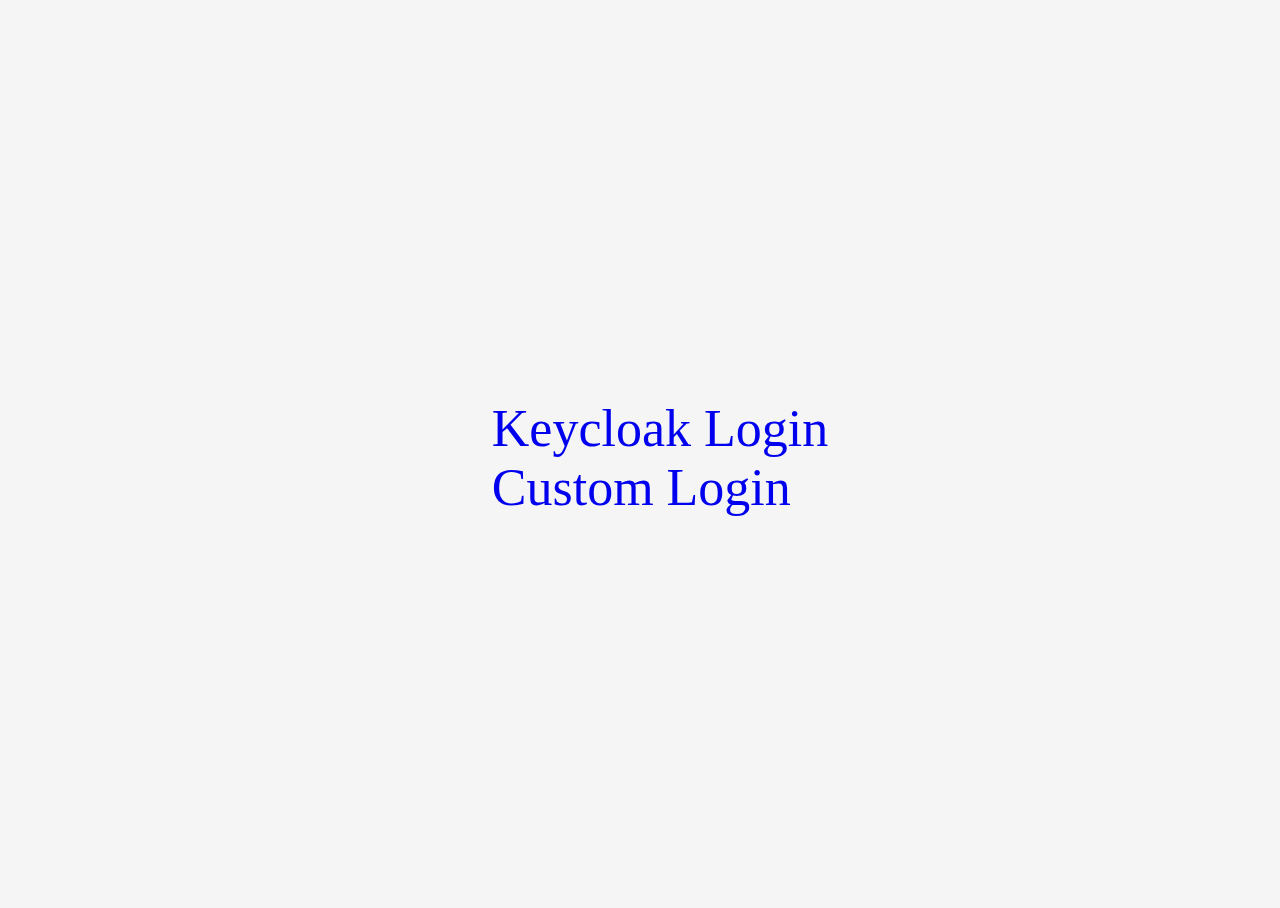
<file: keycloak-webapp/src/main/resources/static/index.html>
<!doctype html>
<html lang="en">
<head>
	<meta charset="utf-8">
	<meta name="viewport" content="width=device-width, initial-scale=1">
	<title>Keycloak Web Application</title>

	<!-- Bootstrap CSS -->
	<link rel="stylesheet" href="https://stackpath.bootstrapcdn.com/bootstrap/5.0.0-alpha1/css/bootstrap.min.css" integrity="sha384-r4NyP46KrjDleawBgD5tp8Y7UzmLA05oM1iAEQ17CSuDqnUK2+k9luXQOfXJCJ4I" crossorigin="anonymous">

	<!-- Custom CSS -->
	<link rel="stylesheet" href="css/index.css">
</head>
<body>
<div>

	<ul>
		<li class="mt-3">
			<a class="btn btn-extra-lg btn-dark btn-block" href="/default">Keycloak Login</a>
		</li>
		<li class="mt-3">
			<a class="btn btn-extra-lg btn-dark btn-block" href="/custom">Custom Login</a>
		</li>
	</ul>
</div>
</body>
</html>
</file>
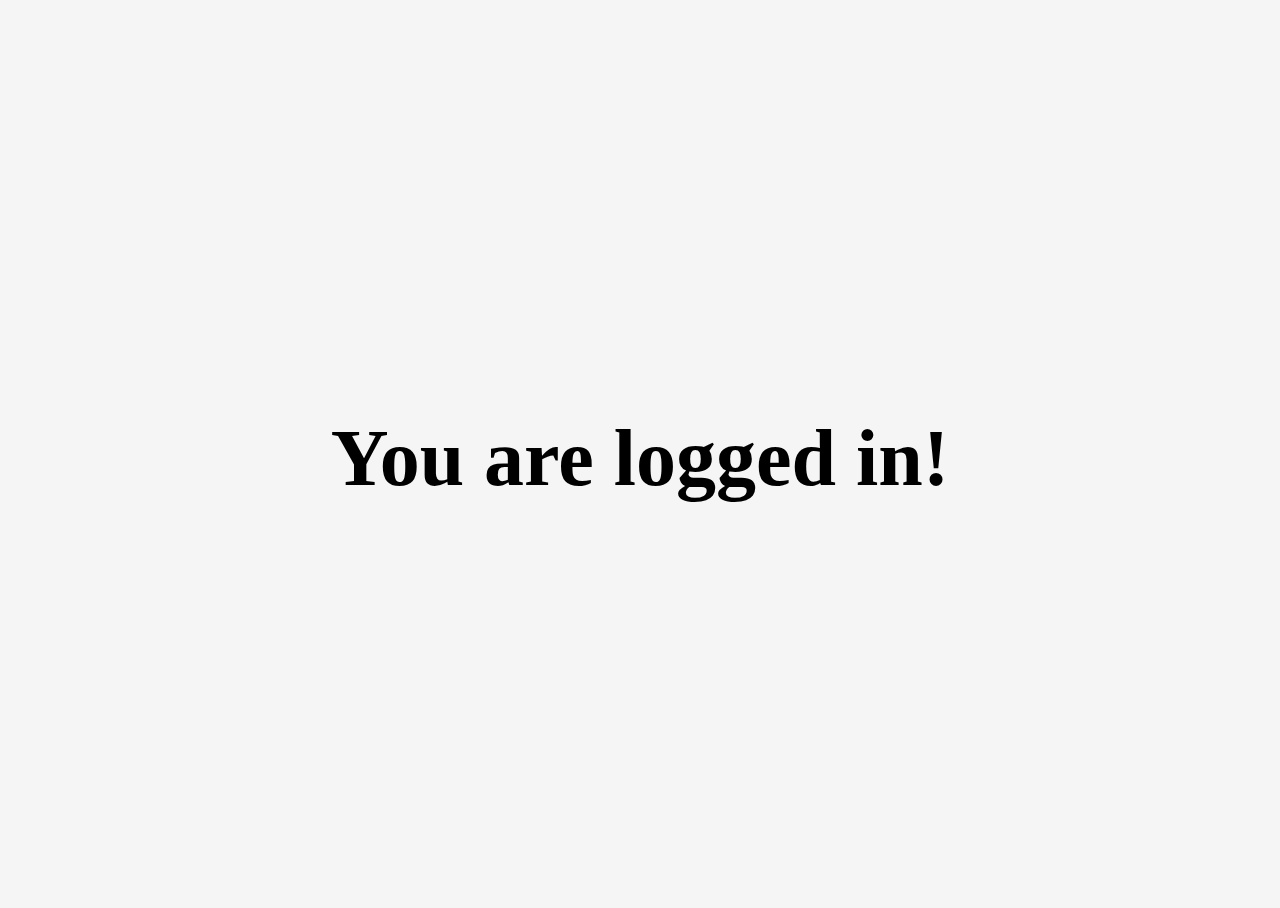
<file: keycloak-webapp/src/main/resources/static/default/index.html>
<!doctype html>
<html lang="en">
<head>
    <meta charset="utf-8">
    <meta name="viewport" content="width=device-width, initial-scale=1">
    <title>Keycloak Web Application</title>
    <!-- Custom CSS -->
    <link rel="stylesheet" href="../css/index.css">
</head>
<body class="text-center">
    <h1>You are logged in!</h1>
</body>
</html>
</file>
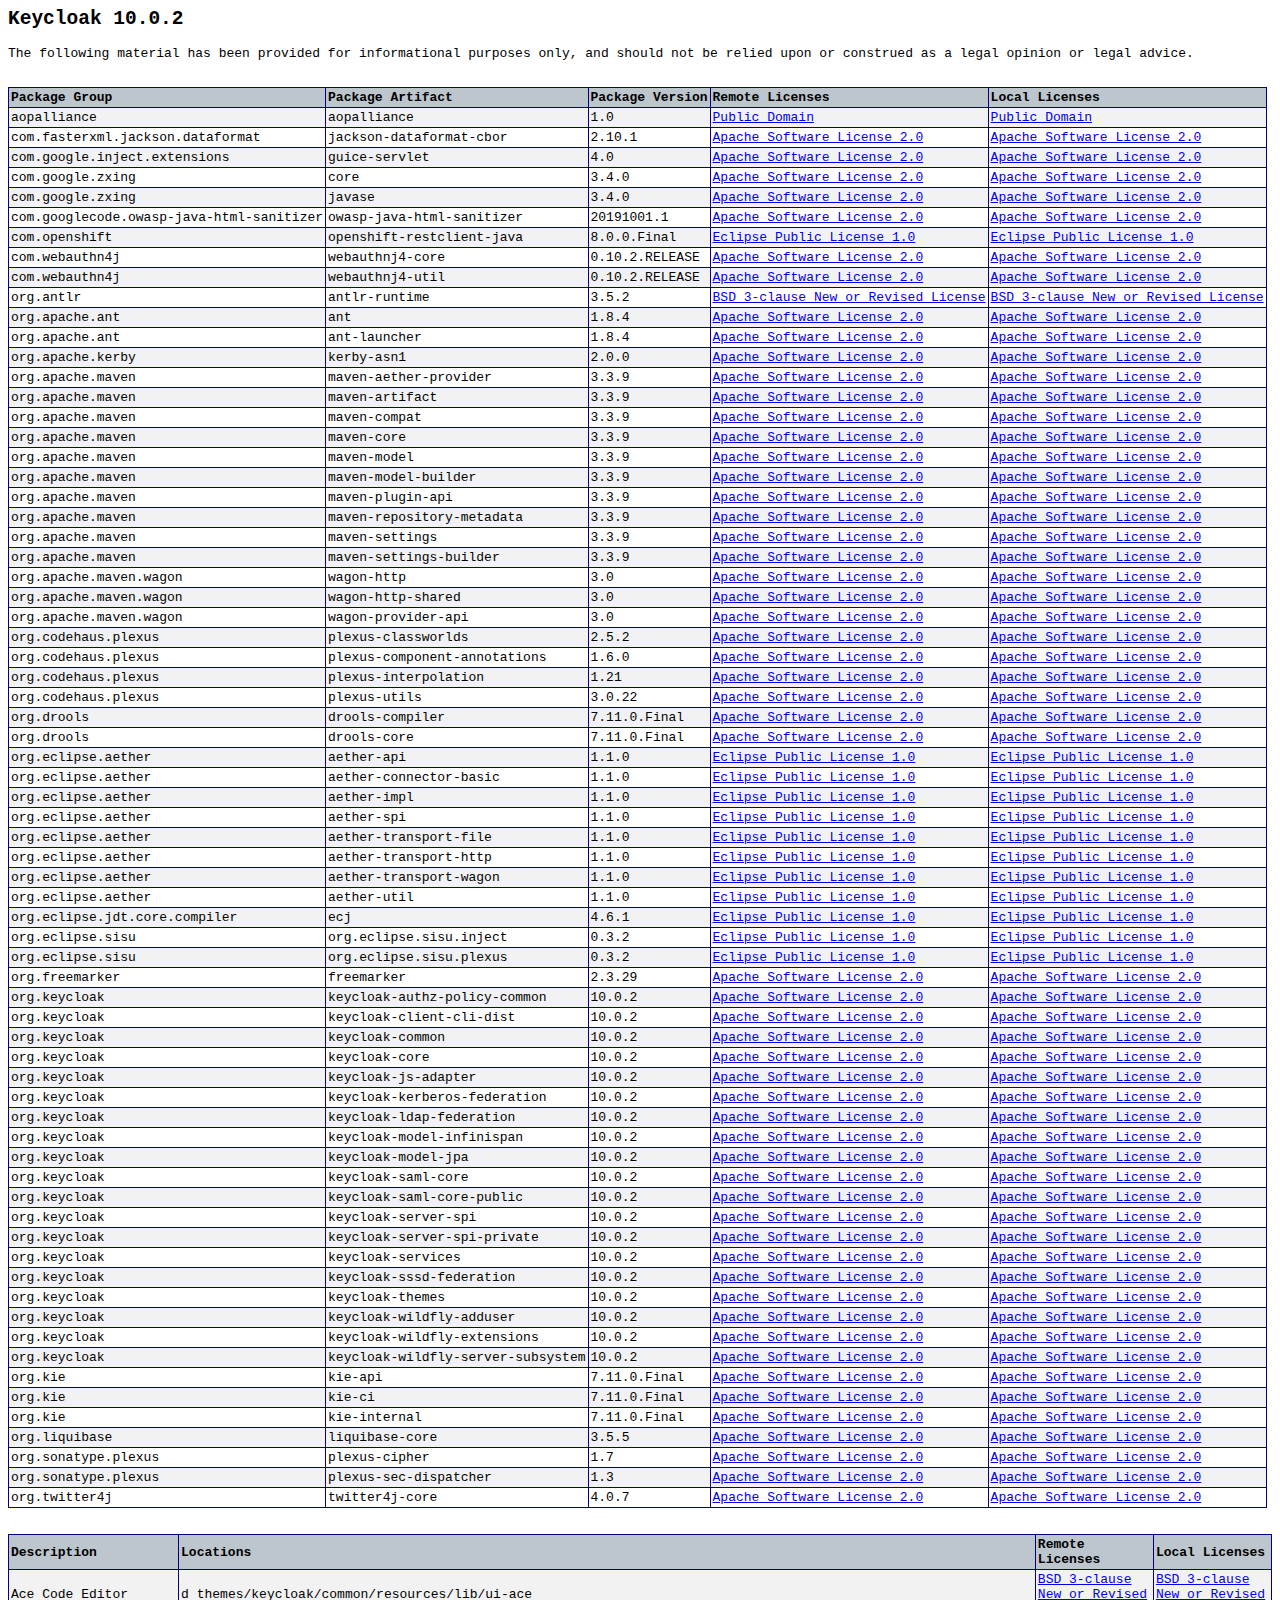
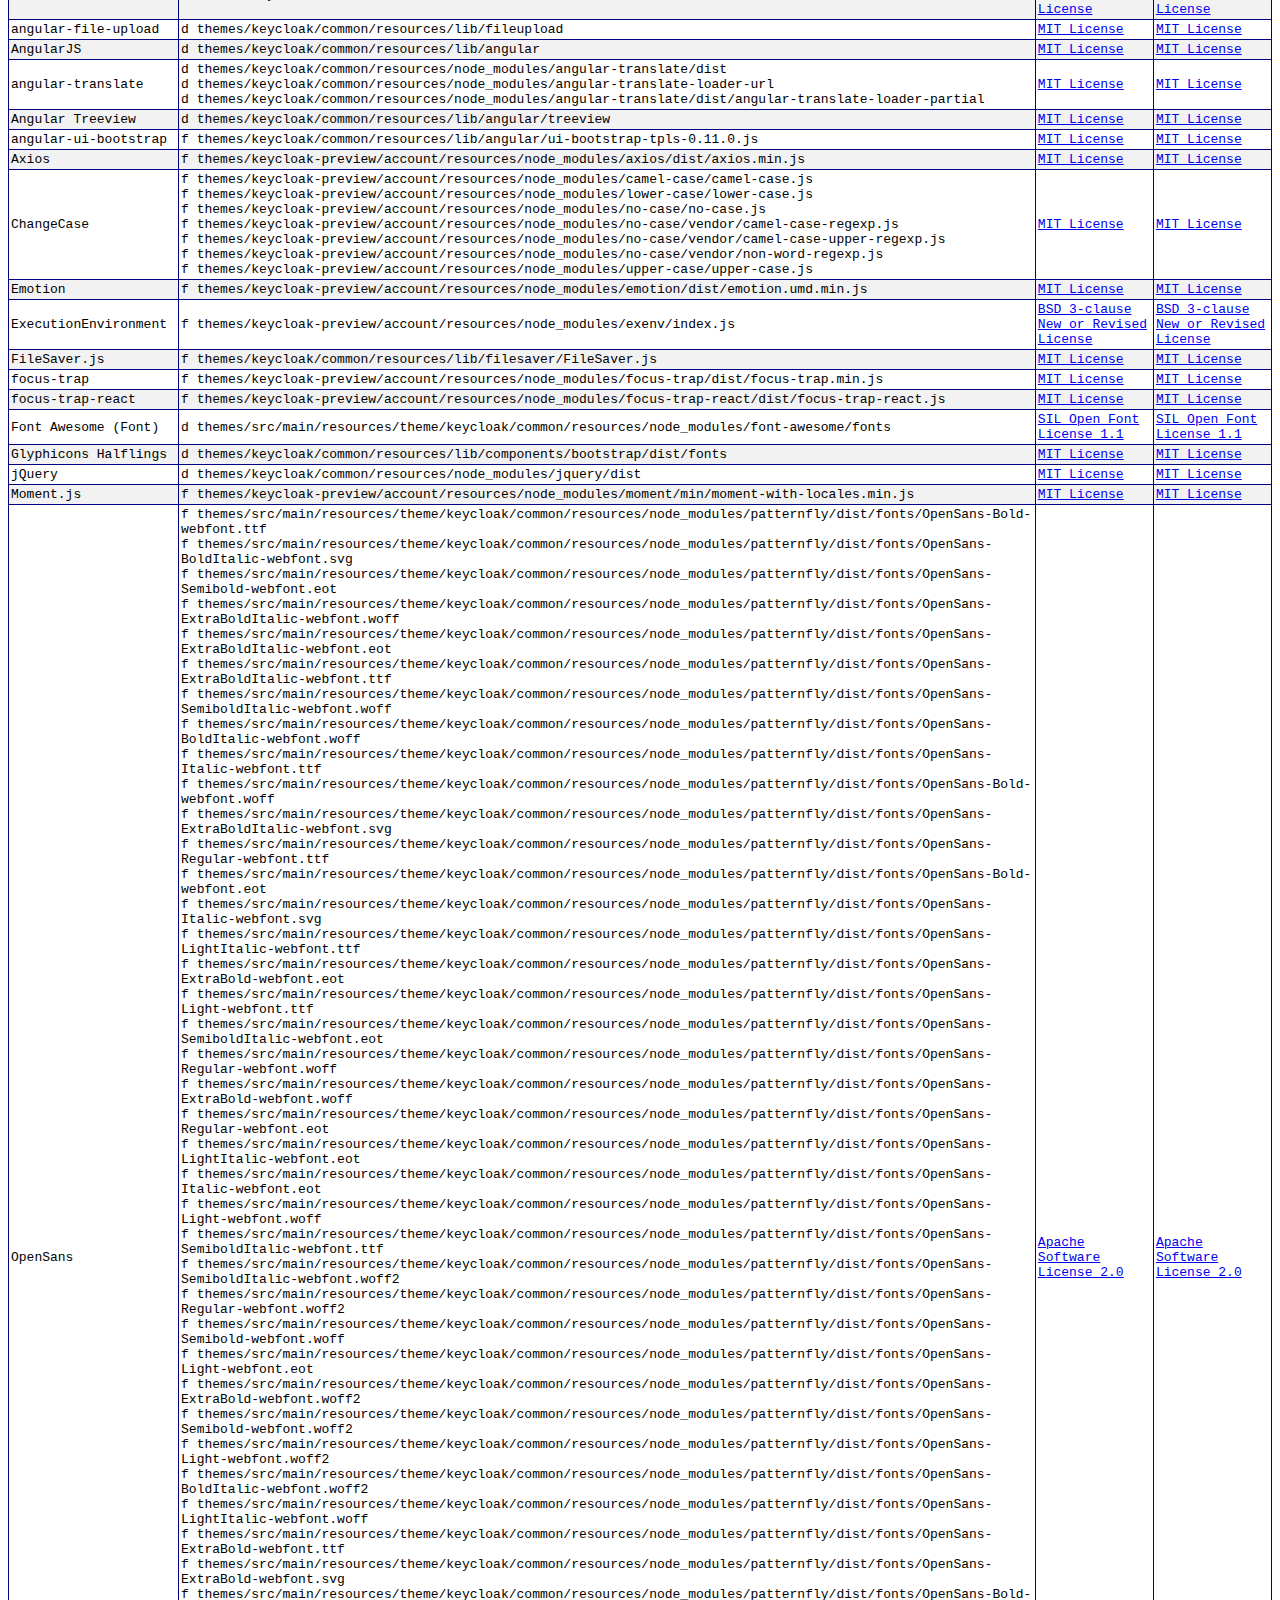
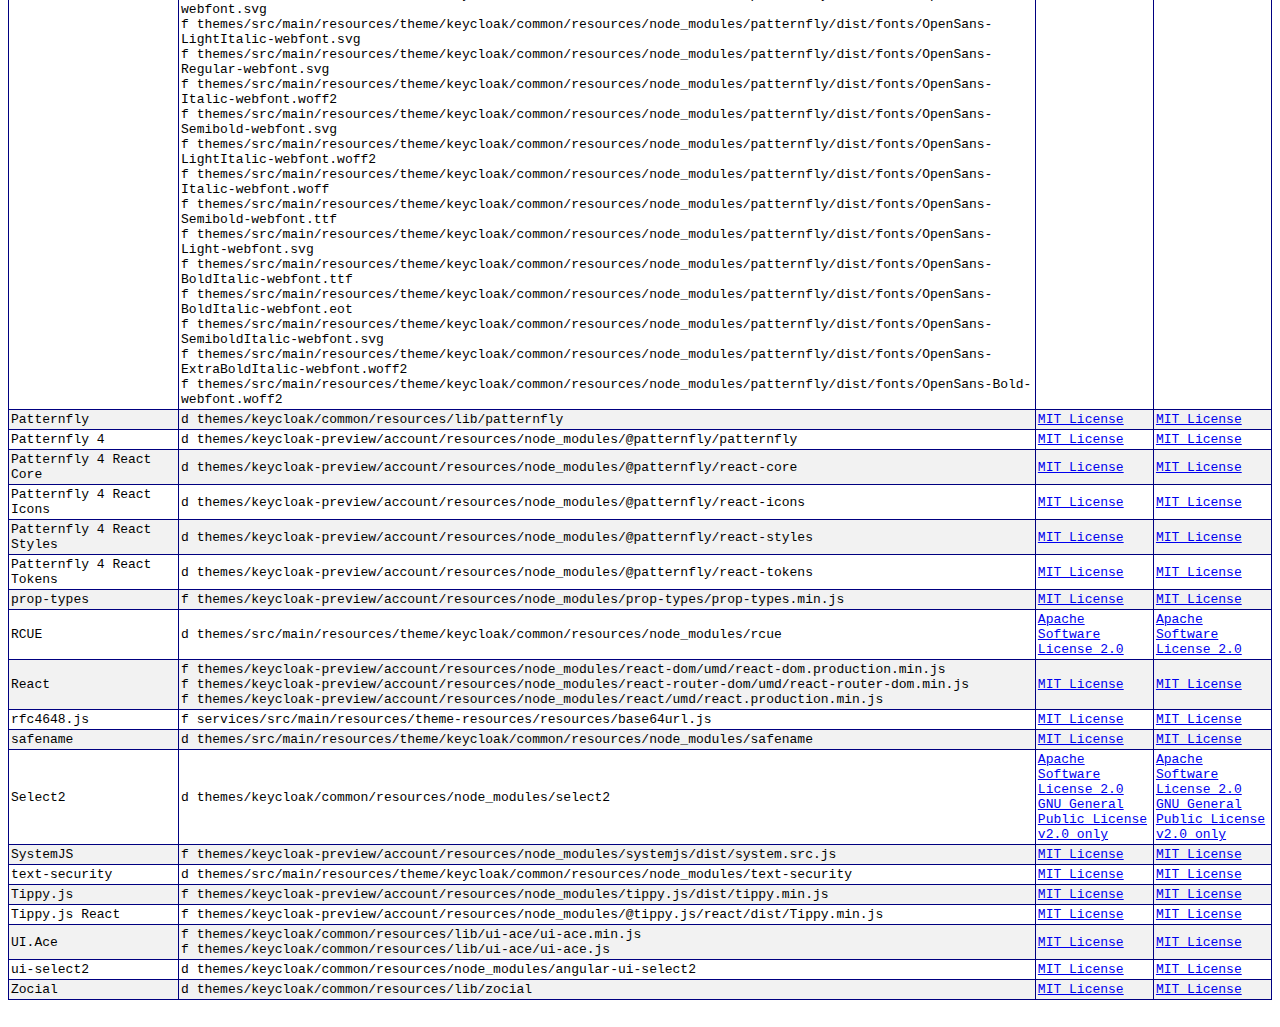
<file: keycloak/docs/licenses-keycloak/licenses.html>
<html>
<head>
<META http-equiv="Content-Type" content="text/html; charset=utf-8">
<meta http-equiv="Content-Type" content="text/html;charset=utf-8">
<link rel="stylesheet" type="text/css" href="licenses.css">
</head>
<body>
<h2>Keycloak 10.0.2</h2>
<p>The following material has been provided for informational purposes only, and should not be relied upon or construed as a legal opinion or legal advice.</p>
<table>
<tr>
<th>Package Group</th><th>Package Artifact</th><th>Package Version</th><th>Remote Licenses</th><th>Local Licenses</th>
</tr>
<tr>
<td>aopalliance</td><td>aopalliance</td><td>1.0</td><td>
<ul>
<li>
<a href="http://aopalliance.sourceforge.net/">Public Domain</a>
</li>
</ul>
</td><td>
<ul>
<li>
<a href="aopalliance,aopalliance,1.0,Public Domain.txt">Public Domain</a>
</li>
</ul>
</td>
</tr>
<tr>
<td>com.fasterxml.jackson.dataformat</td><td>jackson-dataformat-cbor</td><td>2.10.1</td><td>
<ul>
<li>
<a href="https://www.apache.org/licenses/LICENSE-2.0.txt">Apache Software License 2.0</a>
</li>
</ul>
</td><td>
<ul>
<li>
<a href="com.fasterxml.jackson.dataformat,jackson-dataformat-cbor,2.10.1,Apache Software License 2.0.txt">Apache Software License 2.0</a>
</li>
</ul>
</td>
</tr>
<tr>
<td>com.google.inject.extensions</td><td>guice-servlet</td><td>4.0</td><td>
<ul>
<li>
<a href="https://raw.githubusercontent.com/google/guice/4.0/COPYING">Apache Software License 2.0</a>
</li>
</ul>
</td><td>
<ul>
<li>
<a href="com.google.inject.extensions,guice-servlet,4.0,Apache Software License 2.0.txt">Apache Software License 2.0</a>
</li>
</ul>
</td>
</tr>
<tr>
<td>com.google.zxing</td><td>core</td><td>3.4.0</td><td>
<ul>
<li>
<a href="https://raw.githubusercontent.com/zxing/zxing/zxing-3.4.0/LICENSE">Apache Software License 2.0</a>
</li>
</ul>
</td><td>
<ul>
<li>
<a href="com.google.zxing,core,3.4.0,Apache Software License 2.0.txt">Apache Software License 2.0</a>
</li>
</ul>
</td>
</tr>
<tr>
<td>com.google.zxing</td><td>javase</td><td>3.4.0</td><td>
<ul>
<li>
<a href="https://raw.githubusercontent.com/zxing/zxing/zxing-3.4.0/LICENSE">Apache Software License 2.0</a>
</li>
</ul>
</td><td>
<ul>
<li>
<a href="com.google.zxing,javase,3.4.0,Apache Software License 2.0.txt">Apache Software License 2.0</a>
</li>
</ul>
</td>
</tr>
<tr>
<td>com.googlecode.owasp-java-html-sanitizer</td><td>owasp-java-html-sanitizer</td><td>20191001.1</td><td>
<ul>
<li>
<a href="https://raw.githubusercontent.com/OWASP/java-html-sanitizer/release-20191001.1/COPYING">Apache Software License 2.0</a>
</li>
</ul>
</td><td>
<ul>
<li>
<a href="com.googlecode.owasp-java-html-sanitizer,owasp-java-html-sanitizer,20191001.1,Apache Software License 2.0.txt">Apache Software License 2.0</a>
</li>
</ul>
</td>
</tr>
<tr>
<td>com.openshift</td><td>openshift-restclient-java</td><td>8.0.0.Final</td><td>
<ul>
<li>
<a href="https://raw.githubusercontent.com/openshift/openshift-restclient-java/openshift-restclient-java-8.0.0.Final/license">Eclipse Public License 1.0</a>
</li>
</ul>
</td><td>
<ul>
<li>
<a href="com.openshift,openshift-restclient-java,8.0.0.Final,Eclipse Public License 1.0.txt">Eclipse Public License 1.0</a>
</li>
</ul>
</td>
</tr>
<tr>
<td>com.webauthn4j</td><td>webauthnj4-core</td><td>0.10.2.RELEASE</td><td>
<ul>
<li>
<a href="https://raw.githubusercontent.com/webauthn4j/webauthn4j/0.10.2.RELEASE/LICENSE.txt">Apache Software License 2.0</a>
</li>
</ul>
</td><td>
<ul>
<li>
<a href="com.webauthn4j,webauthnj4-core,0.10.2.RELEASE,Apache Software License 2.0.txt">Apache Software License 2.0</a>
</li>
</ul>
</td>
</tr>
<tr>
<td>com.webauthn4j</td><td>webauthnj4-util</td><td>0.10.2.RELEASE</td><td>
<ul>
<li>
<a href="https://raw.githubusercontent.com/webauthn4j/webauthn4j/0.10.2.RELEASE/LICENSE.txt">Apache Software License 2.0</a>
</li>
</ul>
</td><td>
<ul>
<li>
<a href="com.webauthn4j,webauthnj4-util,0.10.2.RELEASE,Apache Software License 2.0.txt">Apache Software License 2.0</a>
</li>
</ul>
</td>
</tr>
<tr>
<td>org.antlr</td><td>antlr-runtime</td><td>3.5.2</td><td>
<ul>
<li>
<a href="https://raw.githubusercontent.com/antlr/antlr3/3.5.2/runtime/Python/LICENSE">BSD 3-clause New or Revised License</a>
</li>
</ul>
</td><td>
<ul>
<li>
<a href="org.antlr,antlr-runtime,3.5.2,BSD 3-clause New or Revised License.txt">BSD 3-clause New or Revised License</a>
</li>
</ul>
</td>
</tr>
<tr>
<td>org.apache.ant</td><td>ant</td><td>1.8.4</td><td>
<ul>
<li>
<a href="https://git-wip-us.apache.org/repos/asf?p=ant.git;a=blob_plain;f=LICENSE;hb=rel/1.8.4">Apache Software License 2.0</a>
</li>
</ul>
</td><td>
<ul>
<li>
<a href="org.apache.ant,ant,1.8.4,Apache Software License 2.0.txt">Apache Software License 2.0</a>
</li>
</ul>
</td>
</tr>
<tr>
<td>org.apache.ant</td><td>ant-launcher</td><td>1.8.4</td><td>
<ul>
<li>
<a href="https://git-wip-us.apache.org/repos/asf?p=ant.git;a=blob_plain;f=LICENSE;hb=rel/1.8.4">Apache Software License 2.0</a>
</li>
</ul>
</td><td>
<ul>
<li>
<a href="org.apache.ant,ant-launcher,1.8.4,Apache Software License 2.0.txt">Apache Software License 2.0</a>
</li>
</ul>
</td>
</tr>
<tr>
<td>org.apache.kerby</td><td>kerby-asn1</td><td>2.0.0</td><td>
<ul>
<li>
<a href="https://raw.githubusercontent.com/apache/directory-kerby/kerby-all-2.0.0/LICENSE">Apache Software License 2.0</a>
</li>
</ul>
</td><td>
<ul>
<li>
<a href="org.apache.kerby,kerby-asn1,2.0.0,Apache Software License 2.0.txt">Apache Software License 2.0</a>
</li>
</ul>
</td>
</tr>
<tr>
<td>org.apache.maven</td><td>maven-aether-provider</td><td>3.3.9</td><td>
<ul>
<li>
<a href="https://gitbox.apache.org/repos/asf?p=maven.git;a=blob_plain;f=LICENSE;hb=maven-3.3.9">Apache Software License 2.0</a>
</li>
</ul>
</td><td>
<ul>
<li>
<a href="org.apache.maven,maven-aether-provider,3.3.9,Apache Software License 2.0.txt">Apache Software License 2.0</a>
</li>
</ul>
</td>
</tr>
<tr>
<td>org.apache.maven</td><td>maven-artifact</td><td>3.3.9</td><td>
<ul>
<li>
<a href="https://gitbox.apache.org/repos/asf?p=maven.git;a=blob_plain;f=LICENSE;hb=maven-3.3.9">Apache Software License 2.0</a>
</li>
</ul>
</td><td>
<ul>
<li>
<a href="org.apache.maven,maven-artifact,3.3.9,Apache Software License 2.0.txt">Apache Software License 2.0</a>
</li>
</ul>
</td>
</tr>
<tr>
<td>org.apache.maven</td><td>maven-compat</td><td>3.3.9</td><td>
<ul>
<li>
<a href="https://gitbox.apache.org/repos/asf?p=maven.git;a=blob_plain;f=LICENSE;hb=maven-3.3.9">Apache Software License 2.0</a>
</li>
</ul>
</td><td>
<ul>
<li>
<a href="org.apache.maven,maven-compat,3.3.9,Apache Software License 2.0.txt">Apache Software License 2.0</a>
</li>
</ul>
</td>
</tr>
<tr>
<td>org.apache.maven</td><td>maven-core</td><td>3.3.9</td><td>
<ul>
<li>
<a href="https://gitbox.apache.org/repos/asf?p=maven.git;a=blob_plain;f=LICENSE;hb=maven-3.3.9">Apache Software License 2.0</a>
</li>
</ul>
</td><td>
<ul>
<li>
<a href="org.apache.maven,maven-core,3.3.9,Apache Software License 2.0.txt">Apache Software License 2.0</a>
</li>
</ul>
</td>
</tr>
<tr>
<td>org.apache.maven</td><td>maven-model</td><td>3.3.9</td><td>
<ul>
<li>
<a href="https://gitbox.apache.org/repos/asf?p=maven.git;a=blob_plain;f=LICENSE;hb=maven-3.3.9">Apache Software License 2.0</a>
</li>
</ul>
</td><td>
<ul>
<li>
<a href="org.apache.maven,maven-model,3.3.9,Apache Software License 2.0.txt">Apache Software License 2.0</a>
</li>
</ul>
</td>
</tr>
<tr>
<td>org.apache.maven</td><td>maven-model-builder</td><td>3.3.9</td><td>
<ul>
<li>
<a href="https://gitbox.apache.org/repos/asf?p=maven.git;a=blob_plain;f=LICENSE;hb=maven-3.3.9">Apache Software License 2.0</a>
</li>
</ul>
</td><td>
<ul>
<li>
<a href="org.apache.maven,maven-model-builder,3.3.9,Apache Software License 2.0.txt">Apache Software License 2.0</a>
</li>
</ul>
</td>
</tr>
<tr>
<td>org.apache.maven</td><td>maven-plugin-api</td><td>3.3.9</td><td>
<ul>
<li>
<a href="https://gitbox.apache.org/repos/asf?p=maven.git;a=blob_plain;f=LICENSE;hb=maven-3.3.9">Apache Software License 2.0</a>
</li>
</ul>
</td><td>
<ul>
<li>
<a href="org.apache.maven,maven-plugin-api,3.3.9,Apache Software License 2.0.txt">Apache Software License 2.0</a>
</li>
</ul>
</td>
</tr>
<tr>
<td>org.apache.maven</td><td>maven-repository-metadata</td><td>3.3.9</td><td>
<ul>
<li>
<a href="https://gitbox.apache.org/repos/asf?p=maven.git;a=blob_plain;f=LICENSE;hb=maven-3.3.9">Apache Software License 2.0</a>
</li>
</ul>
</td><td>
<ul>
<li>
<a href="org.apache.maven,maven-repository-metadata,3.3.9,Apache Software License 2.0.txt">Apache Software License 2.0</a>
</li>
</ul>
</td>
</tr>
<tr>
<td>org.apache.maven</td><td>maven-settings</td><td>3.3.9</td><td>
<ul>
<li>
<a href="https://gitbox.apache.org/repos/asf?p=maven.git;a=blob_plain;f=LICENSE;hb=maven-3.3.9">Apache Software License 2.0</a>
</li>
</ul>
</td><td>
<ul>
<li>
<a href="org.apache.maven,maven-settings,3.3.9,Apache Software License 2.0.txt">Apache Software License 2.0</a>
</li>
</ul>
</td>
</tr>
<tr>
<td>org.apache.maven</td><td>maven-settings-builder</td><td>3.3.9</td><td>
<ul>
<li>
<a href="https://gitbox.apache.org/repos/asf?p=maven.git;a=blob_plain;f=LICENSE;hb=maven-3.3.9">Apache Software License 2.0</a>
</li>
</ul>
</td><td>
<ul>
<li>
<a href="org.apache.maven,maven-settings-builder,3.3.9,Apache Software License 2.0.txt">Apache Software License 2.0</a>
</li>
</ul>
</td>
</tr>
<tr>
<td>org.apache.maven.wagon</td><td>wagon-http</td><td>3.0</td><td>
<ul>
<li>
<a href="http://www.apache.org/licenses/LICENSE-2.0.txt">Apache Software License 2.0</a>
</li>
</ul>
</td><td>
<ul>
<li>
<a href="org.apache.maven.wagon,wagon-http,3.0,Apache Software License 2.0.txt">Apache Software License 2.0</a>
</li>
</ul>
</td>
</tr>
<tr>
<td>org.apache.maven.wagon</td><td>wagon-http-shared</td><td>3.0</td><td>
<ul>
<li>
<a href="http://www.apache.org/licenses/LICENSE-2.0.txt">Apache Software License 2.0</a>
</li>
</ul>
</td><td>
<ul>
<li>
<a href="org.apache.maven.wagon,wagon-http-shared,3.0,Apache Software License 2.0.txt">Apache Software License 2.0</a>
</li>
</ul>
</td>
</tr>
<tr>
<td>org.apache.maven.wagon</td><td>wagon-provider-api</td><td>3.0</td><td>
<ul>
<li>
<a href="http://www.apache.org/licenses/LICENSE-2.0.txt">Apache Software License 2.0</a>
</li>
</ul>
</td><td>
<ul>
<li>
<a href="org.apache.maven.wagon,wagon-provider-api,3.0,Apache Software License 2.0.txt">Apache Software License 2.0</a>
</li>
</ul>
</td>
</tr>
<tr>
<td>org.codehaus.plexus</td><td>plexus-classworlds</td><td>2.5.2</td><td>
<ul>
<li>
<a href="https://raw.githubusercontent.com/sonatype/plexus-classworlds/plexus-classworlds-2.5.2/LICENSE-2.0.txt">Apache Software License 2.0</a>
</li>
</ul>
</td><td>
<ul>
<li>
<a href="org.codehaus.plexus,plexus-classworlds,2.5.2,Apache Software License 2.0.txt">Apache Software License 2.0</a>
</li>
</ul>
</td>
</tr>
<tr>
<td>org.codehaus.plexus</td><td>plexus-component-annotations</td><td>1.6.0</td><td>
<ul>
<li>
<a href="http://www.apache.org/licenses/LICENSE-2.0.txt">Apache Software License 2.0</a>
</li>
</ul>
</td><td>
<ul>
<li>
<a href="org.codehaus.plexus,plexus-component-annotations,1.6.0,Apache Software License 2.0.txt">Apache Software License 2.0</a>
</li>
</ul>
</td>
</tr>
<tr>
<td>org.codehaus.plexus</td><td>plexus-interpolation</td><td>1.21</td><td>
<ul>
<li>
<a href="http://www.apache.org/licenses/LICENSE-2.0.txt">Apache Software License 2.0</a>
</li>
</ul>
</td><td>
<ul>
<li>
<a href="org.codehaus.plexus,plexus-interpolation,1.21,Apache Software License 2.0.txt">Apache Software License 2.0</a>
</li>
</ul>
</td>
</tr>
<tr>
<td>org.codehaus.plexus</td><td>plexus-utils</td><td>3.0.22</td><td>
<ul>
<li>
<a href="http://www.apache.org/licenses/LICENSE-2.0.txt">Apache Software License 2.0</a>
</li>
</ul>
</td><td>
<ul>
<li>
<a href="org.codehaus.plexus,plexus-utils,3.0.22,Apache Software License 2.0.txt">Apache Software License 2.0</a>
</li>
</ul>
</td>
</tr>
<tr>
<td>org.drools</td><td>drools-compiler</td><td>7.11.0.Final</td><td>
<ul>
<li>
<a href="https://raw.githubusercontent.com/kiegroup/drools/7.11.0.Final/LICENSE-ASL-2.0.txt">Apache Software License 2.0</a>
</li>
</ul>
</td><td>
<ul>
<li>
<a href="org.drools,drools-compiler,7.11.0.Final,Apache Software License 2.0.txt">Apache Software License 2.0</a>
</li>
</ul>
</td>
</tr>
<tr>
<td>org.drools</td><td>drools-core</td><td>7.11.0.Final</td><td>
<ul>
<li>
<a href="https://raw.githubusercontent.com/kiegroup/drools/7.11.0.Final/LICENSE-ASL-2.0.txt">Apache Software License 2.0</a>
</li>
</ul>
</td><td>
<ul>
<li>
<a href="org.drools,drools-core,7.11.0.Final,Apache Software License 2.0.txt">Apache Software License 2.0</a>
</li>
</ul>
</td>
</tr>
<tr>
<td>org.eclipse.aether</td><td>aether-api</td><td>1.1.0</td><td>
<ul>
<li>
<a href="https://www.eclipse.org/org/documents/epl-1.0/EPL-1.0.txt">Eclipse Public License 1.0</a>
</li>
</ul>
</td><td>
<ul>
<li>
<a href="org.eclipse.aether,aether-api,1.1.0,Eclipse Public License 1.0.txt">Eclipse Public License 1.0</a>
</li>
</ul>
</td>
</tr>
<tr>
<td>org.eclipse.aether</td><td>aether-connector-basic</td><td>1.1.0</td><td>
<ul>
<li>
<a href="https://www.eclipse.org/org/documents/epl-1.0/EPL-1.0.txt">Eclipse Public License 1.0</a>
</li>
</ul>
</td><td>
<ul>
<li>
<a href="org.eclipse.aether,aether-connector-basic,1.1.0,Eclipse Public License 1.0.txt">Eclipse Public License 1.0</a>
</li>
</ul>
</td>
</tr>
<tr>
<td>org.eclipse.aether</td><td>aether-impl</td><td>1.1.0</td><td>
<ul>
<li>
<a href="https://www.eclipse.org/org/documents/epl-1.0/EPL-1.0.txt">Eclipse Public License 1.0</a>
</li>
</ul>
</td><td>
<ul>
<li>
<a href="org.eclipse.aether,aether-impl,1.1.0,Eclipse Public License 1.0.txt">Eclipse Public License 1.0</a>
</li>
</ul>
</td>
</tr>
<tr>
<td>org.eclipse.aether</td><td>aether-spi</td><td>1.1.0</td><td>
<ul>
<li>
<a href="https://www.eclipse.org/org/documents/epl-1.0/EPL-1.0.txt">Eclipse Public License 1.0</a>
</li>
</ul>
</td><td>
<ul>
<li>
<a href="org.eclipse.aether,aether-spi,1.1.0,Eclipse Public License 1.0.txt">Eclipse Public License 1.0</a>
</li>
</ul>
</td>
</tr>
<tr>
<td>org.eclipse.aether</td><td>aether-transport-file</td><td>1.1.0</td><td>
<ul>
<li>
<a href="https://www.eclipse.org/org/documents/epl-1.0/EPL-1.0.txt">Eclipse Public License 1.0</a>
</li>
</ul>
</td><td>
<ul>
<li>
<a href="org.eclipse.aether,aether-transport-file,1.1.0,Eclipse Public License 1.0.txt">Eclipse Public License 1.0</a>
</li>
</ul>
</td>
</tr>
<tr>
<td>org.eclipse.aether</td><td>aether-transport-http</td><td>1.1.0</td><td>
<ul>
<li>
<a href="https://www.eclipse.org/org/documents/epl-1.0/EPL-1.0.txt">Eclipse Public License 1.0</a>
</li>
</ul>
</td><td>
<ul>
<li>
<a href="org.eclipse.aether,aether-transport-http,1.1.0,Eclipse Public License 1.0.txt">Eclipse Public License 1.0</a>
</li>
</ul>
</td>
</tr>
<tr>
<td>org.eclipse.aether</td><td>aether-transport-wagon</td><td>1.1.0</td><td>
<ul>
<li>
<a href="https://www.eclipse.org/org/documents/epl-1.0/EPL-1.0.txt">Eclipse Public License 1.0</a>
</li>
</ul>
</td><td>
<ul>
<li>
<a href="org.eclipse.aether,aether-transport-wagon,1.1.0,Eclipse Public License 1.0.txt">Eclipse Public License 1.0</a>
</li>
</ul>
</td>
</tr>
<tr>
<td>org.eclipse.aether</td><td>aether-util</td><td>1.1.0</td><td>
<ul>
<li>
<a href="https://www.eclipse.org/org/documents/epl-1.0/EPL-1.0.txt">Eclipse Public License 1.0</a>
</li>
</ul>
</td><td>
<ul>
<li>
<a href="org.eclipse.aether,aether-util,1.1.0,Eclipse Public License 1.0.txt">Eclipse Public License 1.0</a>
</li>
</ul>
</td>
</tr>
<tr>
<td>org.eclipse.jdt.core.compiler</td><td>ecj</td><td>4.6.1</td><td>
<ul>
<li>
<a href="https://www.eclipse.org/org/documents/epl-1.0/EPL-1.0.txt">Eclipse Public License 1.0</a>
</li>
</ul>
</td><td>
<ul>
<li>
<a href="org.eclipse.jdt.core.compiler,ecj,4.6.1,Eclipse Public License 1.0.txt">Eclipse Public License 1.0</a>
</li>
</ul>
</td>
</tr>
<tr>
<td>org.eclipse.sisu</td><td>org.eclipse.sisu.inject</td><td>0.3.2</td><td>
<ul>
<li>
<a href="http://git.eclipse.org/c/sisu/org.eclipse.sisu.inject.git/plain/LICENSE.txt?h=releases/0.3.2">Eclipse Public License 1.0</a>
</li>
</ul>
</td><td>
<ul>
<li>
<a href="org.eclipse.sisu,org.eclipse.sisu.inject,0.3.2,Eclipse Public License 1.0.txt">Eclipse Public License 1.0</a>
</li>
</ul>
</td>
</tr>
<tr>
<td>org.eclipse.sisu</td><td>org.eclipse.sisu.plexus</td><td>0.3.2</td><td>
<ul>
<li>
<a href="http://git.eclipse.org/c/sisu/org.eclipse.sisu.inject.git/plain/LICENSE.txt?h=releases/0.3.2">Eclipse Public License 1.0</a>
</li>
</ul>
</td><td>
<ul>
<li>
<a href="org.eclipse.sisu,org.eclipse.sisu.plexus,0.3.2,Eclipse Public License 1.0.txt">Eclipse Public License 1.0</a>
</li>
</ul>
</td>
</tr>
<tr>
<td>org.freemarker</td><td>freemarker</td><td>2.3.29</td><td>
<ul>
<li>
<a href="https://git-wip-us.apache.org/repos/asf?p=freemarker.git;a=blob_plain;f=LICENSE;hb=v2.3.29">Apache Software License 2.0</a>
</li>
</ul>
</td><td>
<ul>
<li>
<a href="org.freemarker,freemarker,2.3.29,Apache Software License 2.0.txt">Apache Software License 2.0</a>
</li>
</ul>
</td>
</tr>
<tr>
<td>org.keycloak</td><td>keycloak-authz-policy-common</td><td>10.0.2</td><td>
<ul>
<li>
<a href="https://raw.githubusercontent.com/keycloak/keycloak/10.0.2/LICENSE.txt">Apache Software License 2.0</a>
</li>
</ul>
</td><td>
<ul>
<li>
<a href="org.keycloak,keycloak-authz-policy-common,10.0.2,Apache Software License 2.0.txt">Apache Software License 2.0</a>
</li>
</ul>
</td>
</tr>
<tr>
<td>org.keycloak</td><td>keycloak-client-cli-dist</td><td>10.0.2</td><td>
<ul>
<li>
<a href="https://raw.githubusercontent.com/keycloak/keycloak/10.0.2/LICENSE.txt">Apache Software License 2.0</a>
</li>
</ul>
</td><td>
<ul>
<li>
<a href="org.keycloak,keycloak-client-cli-dist,10.0.2,Apache Software License 2.0.txt">Apache Software License 2.0</a>
</li>
</ul>
</td>
</tr>
<tr>
<td>org.keycloak</td><td>keycloak-common</td><td>10.0.2</td><td>
<ul>
<li>
<a href="https://raw.githubusercontent.com/keycloak/keycloak/10.0.2/LICENSE.txt">Apache Software License 2.0</a>
</li>
</ul>
</td><td>
<ul>
<li>
<a href="org.keycloak,keycloak-common,10.0.2,Apache Software License 2.0.txt">Apache Software License 2.0</a>
</li>
</ul>
</td>
</tr>
<tr>
<td>org.keycloak</td><td>keycloak-core</td><td>10.0.2</td><td>
<ul>
<li>
<a href="https://raw.githubusercontent.com/keycloak/keycloak/10.0.2/LICENSE.txt">Apache Software License 2.0</a>
</li>
</ul>
</td><td>
<ul>
<li>
<a href="org.keycloak,keycloak-core,10.0.2,Apache Software License 2.0.txt">Apache Software License 2.0</a>
</li>
</ul>
</td>
</tr>
<tr>
<td>org.keycloak</td><td>keycloak-js-adapter</td><td>10.0.2</td><td>
<ul>
<li>
<a href="https://raw.githubusercontent.com/keycloak/keycloak/10.0.2/LICENSE.txt">Apache Software License 2.0</a>
</li>
</ul>
</td><td>
<ul>
<li>
<a href="org.keycloak,keycloak-js-adapter,10.0.2,Apache Software License 2.0.txt">Apache Software License 2.0</a>
</li>
</ul>
</td>
</tr>
<tr>
<td>org.keycloak</td><td>keycloak-kerberos-federation</td><td>10.0.2</td><td>
<ul>
<li>
<a href="https://raw.githubusercontent.com/keycloak/keycloak/10.0.2/LICENSE.txt">Apache Software License 2.0</a>
</li>
</ul>
</td><td>
<ul>
<li>
<a href="org.keycloak,keycloak-kerberos-federation,10.0.2,Apache Software License 2.0.txt">Apache Software License 2.0</a>
</li>
</ul>
</td>
</tr>
<tr>
<td>org.keycloak</td><td>keycloak-ldap-federation</td><td>10.0.2</td><td>
<ul>
<li>
<a href="https://raw.githubusercontent.com/keycloak/keycloak/10.0.2/LICENSE.txt">Apache Software License 2.0</a>
</li>
</ul>
</td><td>
<ul>
<li>
<a href="org.keycloak,keycloak-ldap-federation,10.0.2,Apache Software License 2.0.txt">Apache Software License 2.0</a>
</li>
</ul>
</td>
</tr>
<tr>
<td>org.keycloak</td><td>keycloak-model-infinispan</td><td>10.0.2</td><td>
<ul>
<li>
<a href="https://raw.githubusercontent.com/keycloak/keycloak/10.0.2/LICENSE.txt">Apache Software License 2.0</a>
</li>
</ul>
</td><td>
<ul>
<li>
<a href="org.keycloak,keycloak-model-infinispan,10.0.2,Apache Software License 2.0.txt">Apache Software License 2.0</a>
</li>
</ul>
</td>
</tr>
<tr>
<td>org.keycloak</td><td>keycloak-model-jpa</td><td>10.0.2</td><td>
<ul>
<li>
<a href="https://raw.githubusercontent.com/keycloak/keycloak/10.0.2/LICENSE.txt">Apache Software License 2.0</a>
</li>
</ul>
</td><td>
<ul>
<li>
<a href="org.keycloak,keycloak-model-jpa,10.0.2,Apache Software License 2.0.txt">Apache Software License 2.0</a>
</li>
</ul>
</td>
</tr>
<tr>
<td>org.keycloak</td><td>keycloak-saml-core</td><td>10.0.2</td><td>
<ul>
<li>
<a href="https://raw.githubusercontent.com/keycloak/keycloak/10.0.2/LICENSE.txt">Apache Software License 2.0</a>
</li>
</ul>
</td><td>
<ul>
<li>
<a href="org.keycloak,keycloak-saml-core,10.0.2,Apache Software License 2.0.txt">Apache Software License 2.0</a>
</li>
</ul>
</td>
</tr>
<tr>
<td>org.keycloak</td><td>keycloak-saml-core-public</td><td>10.0.2</td><td>
<ul>
<li>
<a href="https://raw.githubusercontent.com/keycloak/keycloak/10.0.2/LICENSE.txt">Apache Software License 2.0</a>
</li>
</ul>
</td><td>
<ul>
<li>
<a href="org.keycloak,keycloak-saml-core-public,10.0.2,Apache Software License 2.0.txt">Apache Software License 2.0</a>
</li>
</ul>
</td>
</tr>
<tr>
<td>org.keycloak</td><td>keycloak-server-spi</td><td>10.0.2</td><td>
<ul>
<li>
<a href="https://raw.githubusercontent.com/keycloak/keycloak/10.0.2/LICENSE.txt">Apache Software License 2.0</a>
</li>
</ul>
</td><td>
<ul>
<li>
<a href="org.keycloak,keycloak-server-spi,10.0.2,Apache Software License 2.0.txt">Apache Software License 2.0</a>
</li>
</ul>
</td>
</tr>
<tr>
<td>org.keycloak</td><td>keycloak-server-spi-private</td><td>10.0.2</td><td>
<ul>
<li>
<a href="https://raw.githubusercontent.com/keycloak/keycloak/10.0.2/LICENSE.txt">Apache Software License 2.0</a>
</li>
</ul>
</td><td>
<ul>
<li>
<a href="org.keycloak,keycloak-server-spi-private,10.0.2,Apache Software License 2.0.txt">Apache Software License 2.0</a>
</li>
</ul>
</td>
</tr>
<tr>
<td>org.keycloak</td><td>keycloak-services</td><td>10.0.2</td><td>
<ul>
<li>
<a href="https://raw.githubusercontent.com/keycloak/keycloak/10.0.2/LICENSE.txt">Apache Software License 2.0</a>
</li>
</ul>
</td><td>
<ul>
<li>
<a href="org.keycloak,keycloak-services,10.0.2,Apache Software License 2.0.txt">Apache Software License 2.0</a>
</li>
</ul>
</td>
</tr>
<tr>
<td>org.keycloak</td><td>keycloak-sssd-federation</td><td>10.0.2</td><td>
<ul>
<li>
<a href="https://raw.githubusercontent.com/keycloak/keycloak/10.0.2/LICENSE.txt">Apache Software License 2.0</a>
</li>
</ul>
</td><td>
<ul>
<li>
<a href="org.keycloak,keycloak-sssd-federation,10.0.2,Apache Software License 2.0.txt">Apache Software License 2.0</a>
</li>
</ul>
</td>
</tr>
<tr>
<td>org.keycloak</td><td>keycloak-themes</td><td>10.0.2</td><td>
<ul>
<li>
<a href="https://raw.githubusercontent.com/keycloak/keycloak/10.0.2/LICENSE.txt">Apache Software License 2.0</a>
</li>
</ul>
</td><td>
<ul>
<li>
<a href="org.keycloak,keycloak-themes,10.0.2,Apache Software License 2.0.txt">Apache Software License 2.0</a>
</li>
</ul>
</td>
</tr>
<tr>
<td>org.keycloak</td><td>keycloak-wildfly-adduser</td><td>10.0.2</td><td>
<ul>
<li>
<a href="https://raw.githubusercontent.com/keycloak/keycloak/10.0.2/LICENSE.txt">Apache Software License 2.0</a>
</li>
</ul>
</td><td>
<ul>
<li>
<a href="org.keycloak,keycloak-wildfly-adduser,10.0.2,Apache Software License 2.0.txt">Apache Software License 2.0</a>
</li>
</ul>
</td>
</tr>
<tr>
<td>org.keycloak</td><td>keycloak-wildfly-extensions</td><td>10.0.2</td><td>
<ul>
<li>
<a href="https://raw.githubusercontent.com/keycloak/keycloak/10.0.2/LICENSE.txt">Apache Software License 2.0</a>
</li>
</ul>
</td><td>
<ul>
<li>
<a href="org.keycloak,keycloak-wildfly-extensions,10.0.2,Apache Software License 2.0.txt">Apache Software License 2.0</a>
</li>
</ul>
</td>
</tr>
<tr>
<td>org.keycloak</td><td>keycloak-wildfly-server-subsystem</td><td>10.0.2</td><td>
<ul>
<li>
<a href="https://raw.githubusercontent.com/keycloak/keycloak/10.0.2/LICENSE.txt">Apache Software License 2.0</a>
</li>
</ul>
</td><td>
<ul>
<li>
<a href="org.keycloak,keycloak-wildfly-server-subsystem,10.0.2,Apache Software License 2.0.txt">Apache Software License 2.0</a>
</li>
</ul>
</td>
</tr>
<tr>
<td>org.kie</td><td>kie-api</td><td>7.11.0.Final</td><td>
<ul>
<li>
<a href="https://raw.githubusercontent.com/kiegroup/drools/7.11.0.Final/LICENSE-ASL-2.0.txt">Apache Software License 2.0</a>
</li>
</ul>
</td><td>
<ul>
<li>
<a href="org.kie,kie-api,7.11.0.Final,Apache Software License 2.0.txt">Apache Software License 2.0</a>
</li>
</ul>
</td>
</tr>
<tr>
<td>org.kie</td><td>kie-ci</td><td>7.11.0.Final</td><td>
<ul>
<li>
<a href="https://raw.githubusercontent.com/kiegroup/droolsjbpm-knowledge/7.11.0.Final/LICENSE-ASL-2.0.txt">Apache Software License 2.0</a>
</li>
</ul>
</td><td>
<ul>
<li>
<a href="org.kie,kie-ci,7.11.0.Final,Apache Software License 2.0.txt">Apache Software License 2.0</a>
</li>
</ul>
</td>
</tr>
<tr>
<td>org.kie</td><td>kie-internal</td><td>7.11.0.Final</td><td>
<ul>
<li>
<a href="https://raw.githubusercontent.com/kiegroup/droolsjbpm-knowledge/7.11.0.Final/LICENSE-ASL-2.0.txt">Apache Software License 2.0</a>
</li>
</ul>
</td><td>
<ul>
<li>
<a href="org.kie,kie-internal,7.11.0.Final,Apache Software License 2.0.txt">Apache Software License 2.0</a>
</li>
</ul>
</td>
</tr>
<tr>
<td>org.liquibase</td><td>liquibase-core</td><td>3.5.5</td><td>
<ul>
<li>
<a href="https://raw.githubusercontent.com/liquibase/liquibase/liquibase-parent-3.5.5/LICENSE.txt">Apache Software License 2.0</a>
</li>
</ul>
</td><td>
<ul>
<li>
<a href="org.liquibase,liquibase-core,3.5.5,Apache Software License 2.0.txt">Apache Software License 2.0</a>
</li>
</ul>
</td>
</tr>
<tr>
<td>org.sonatype.plexus</td><td>plexus-cipher</td><td>1.7</td><td>
<ul>
<li>
<a href="http://www.apache.org/licenses/LICENSE-2.0.txt">Apache Software License 2.0</a>
</li>
</ul>
</td><td>
<ul>
<li>
<a href="org.sonatype.plexus,plexus-cipher,1.7,Apache Software License 2.0.txt">Apache Software License 2.0</a>
</li>
</ul>
</td>
</tr>
<tr>
<td>org.sonatype.plexus</td><td>plexus-sec-dispatcher</td><td>1.3</td><td>
<ul>
<li>
<a href="http://www.apache.org/licenses/LICENSE-2.0.txt">Apache Software License 2.0</a>
</li>
</ul>
</td><td>
<ul>
<li>
<a href="org.sonatype.plexus,plexus-sec-dispatcher,1.3,Apache Software License 2.0.txt">Apache Software License 2.0</a>
</li>
</ul>
</td>
</tr>
<tr>
<td>org.twitter4j</td><td>twitter4j-core</td><td>4.0.7</td><td>
<ul>
<li>
<a href="https://raw.githubusercontent.com/yusuke/twitter4j/4.0.7/LICENSE.txt">Apache Software License 2.0</a>
</li>
</ul>
</td><td>
<ul>
<li>
<a href="org.twitter4j,twitter4j-core,4.0.7,Apache Software License 2.0.txt">Apache Software License 2.0</a>
</li>
</ul>
</td>
</tr>
</table>
<table>
<tr>
<th>Description</th><th>Locations</th><th>Remote Licenses</th><th>Local Licenses</th>
</tr>
<tr>
<td>Ace Code Editor</td><td>
<ul>
<li class="directory">themes/keycloak/common/resources/lib/ui-ace</li>
</ul>
</td><td>
<ul>
<li>
<a href="https://raw.githubusercontent.com/ajaxorg/ace-builds/v1.2.3/LICENSE">BSD 3-clause New or Revised License</a>
</li>
</ul>
</td><td>
<ul>
<li>
<a href="Ace Code Editor,BSD 3-clause New or Revised License.txt">BSD 3-clause New or Revised License</a>
</li>
</ul>
</td>
</tr>
<tr>
<td>angular-file-upload</td><td>
<ul>
<li class="directory">themes/keycloak/common/resources/lib/fileupload</li>
</ul>
</td><td>
<ul>
<li>
<a href="https://raw.githubusercontent.com/danialfarid/ng-file-upload/1.1.10/LICENSE">MIT License</a>
</li>
</ul>
</td><td>
<ul>
<li>
<a href="angular-file-upload,MIT License.txt">MIT License</a>
</li>
</ul>
</td>
</tr>
<tr>
<td>AngularJS</td><td>
<ul>
<li class="directory">themes/keycloak/common/resources/lib/angular</li>
</ul>
</td><td>
<ul>
<li>
<a href="https://raw.githubusercontent.com/angular/angular.js/v1.4.4/LICENSE">MIT License</a>
</li>
</ul>
</td><td>
<ul>
<li>
<a href="AngularJS,MIT License.txt">MIT License</a>
</li>
</ul>
</td>
</tr>
<tr>
<td>angular-translate</td><td>
<ul>
<li class="directory">themes/keycloak/common/resources/node_modules/angular-translate/dist</li>
<li class="directory">themes/keycloak/common/resources/node_modules/angular-translate-loader-url</li>
<li class="directory">themes/keycloak/common/resources/node_modules/angular-translate/dist/angular-translate-loader-partial</li>
</ul>
</td><td>
<ul>
<li>
<a href="https://raw.githubusercontent.com/angular-translate/angular-translate/2.15.1/LICENSE">MIT License</a>
</li>
</ul>
</td><td>
<ul>
<li>
<a href="angular-translate,MIT License.txt">MIT License</a>
</li>
</ul>
</td>
</tr>
<tr>
<td>Angular Treeview</td><td>
<ul>
<li class="directory">themes/keycloak/common/resources/lib/angular/treeview</li>
</ul>
</td><td>
<ul>
<li>
<a href="https://raw.githubusercontent.com/eu81273/angular.treeview/master/LICENSE">MIT License</a>
</li>
</ul>
</td><td>
<ul>
<li>
<a href="Angular Treeview,MIT License.txt">MIT License</a>
</li>
</ul>
</td>
</tr>
<tr>
<td>angular-ui-bootstrap</td><td>
<ul>
<li class="file">themes/keycloak/common/resources/lib/angular/ui-bootstrap-tpls-0.11.0.js</li>
</ul>
</td><td>
<ul>
<li>
<a href="https://raw.githubusercontent.com/angular-ui/bootstrap/0.11.0/LICENSE">MIT License</a>
</li>
</ul>
</td><td>
<ul>
<li>
<a href="angular-ui-bootstrap,MIT License.txt">MIT License</a>
</li>
</ul>
</td>
</tr>
<tr>
<td>Axios</td><td>
<ul>
<li class="file">themes/keycloak-preview/account/resources/node_modules/axios/dist/axios.min.js</li>
</ul>
</td><td>
<ul>
<li>
<a href="https://raw.githubusercontent.com/axios/axios/v0.19.0/LICENSE">MIT License</a>
</li>
</ul>
</td><td>
<ul>
<li>
<a href="Axios,MIT License.txt">MIT License</a>
</li>
</ul>
</td>
</tr>
<tr>
<td>ChangeCase</td><td>
<ul>
<li class="file">themes/keycloak-preview/account/resources/node_modules/camel-case/camel-case.js</li>
<li class="file">themes/keycloak-preview/account/resources/node_modules/lower-case/lower-case.js</li>
<li class="file">themes/keycloak-preview/account/resources/node_modules/no-case/no-case.js</li>
<li class="file">themes/keycloak-preview/account/resources/node_modules/no-case/vendor/camel-case-regexp.js</li>
<li class="file">themes/keycloak-preview/account/resources/node_modules/no-case/vendor/camel-case-upper-regexp.js</li>
<li class="file">themes/keycloak-preview/account/resources/node_modules/no-case/vendor/non-word-regexp.js</li>
<li class="file">themes/keycloak-preview/account/resources/node_modules/upper-case/upper-case.js</li>
</ul>
</td><td>
<ul>
<li>
<a href="https://raw.githubusercontent.com/blakeembrey/change-case/v3.0.0/LICENSE">MIT License</a>
</li>
</ul>
</td><td>
<ul>
<li>
<a href="ChangeCase,MIT License.txt">MIT License</a>
</li>
</ul>
</td>
</tr>
<tr>
<td>Emotion</td><td>
<ul>
<li class="file">themes/keycloak-preview/account/resources/node_modules/emotion/dist/emotion.umd.min.js</li>
</ul>
</td><td>
<ul>
<li>
<a href="https://raw.githubusercontent.com/emotion-js/emotion/v9.2.12/packages/emotion/package.json">MIT License</a>
</li>
</ul>
</td><td>
<ul>
<li>
<a href="Emotion,MIT License.txt">MIT License</a>
</li>
</ul>
</td>
</tr>
<tr>
<td>ExecutionEnvironment</td><td>
<ul>
<li class="file">themes/keycloak-preview/account/resources/node_modules/exenv/index.js</li>
</ul>
</td><td>
<ul>
<li>
<a href="https://raw.githubusercontent.com/JedWatson/exenv/v1.2.2/LICENSE">BSD 3-clause New or Revised License</a>
</li>
</ul>
</td><td>
<ul>
<li>
<a href="ExecutionEnvironment,BSD 3-clause New or Revised License.txt">BSD 3-clause New or Revised License</a>
</li>
</ul>
</td>
</tr>
<tr>
<td>FileSaver.js</td><td>
<ul>
<li class="file">themes/keycloak/common/resources/lib/filesaver/FileSaver.js</li>
</ul>
</td><td>
<ul>
<li>
<a href="https://raw.githubusercontent.com/eligrey/FileSaver.js/1.3.2/LICENSE.md">MIT License</a>
</li>
</ul>
</td><td>
<ul>
<li>
<a href="FileSaver.js,MIT License.txt">MIT License</a>
</li>
</ul>
</td>
</tr>
<tr>
<td>focus-trap</td><td>
<ul>
<li class="file">themes/keycloak-preview/account/resources/node_modules/focus-trap/dist/focus-trap.min.js</li>
</ul>
</td><td>
<ul>
<li>
<a href="https://raw.githubusercontent.com/davidtheclark/focus-trap/3.0.0/LICENSE">MIT License</a>
</li>
</ul>
</td><td>
<ul>
<li>
<a href="focus-trap,MIT License.txt">MIT License</a>
</li>
</ul>
</td>
</tr>
<tr>
<td>focus-trap-react</td><td>
<ul>
<li class="file">themes/keycloak-preview/account/resources/node_modules/focus-trap-react/dist/focus-trap-react.js</li>
</ul>
</td><td>
<ul>
<li>
<a href="https://raw.githubusercontent.com/davidtheclark/focus-trap-react/4.0.1/LICENSE">MIT License</a>
</li>
</ul>
</td><td>
<ul>
<li>
<a href="focus-trap-react,MIT License.txt">MIT License</a>
</li>
</ul>
</td>
</tr>
<tr>
<td>Font Awesome (Font)</td><td>
<ul>
<li class="directory">themes/src/main/resources/theme/keycloak/common/resources/node_modules/font-awesome/fonts</li>
</ul>
</td><td>
<ul>
<li>
<a href="https://raw.githubusercontent.com/FortAwesome/Font-Awesome/v4.3.0/README.md">SIL Open Font License 1.1</a>
</li>
</ul>
</td><td>
<ul>
<li>
<a href="Font Awesome (Font),SIL Open Font License 1.1.txt">SIL Open Font License 1.1</a>
</li>
</ul>
</td>
</tr>
<tr>
<td>Glyphicons Halflings</td><td>
<ul>
<li class="directory">themes/keycloak/common/resources/lib/components/bootstrap/dist/fonts</li>
</ul>
</td><td>
<ul>
<li>
<a href="https://raw.githubusercontent.com/twbs/bootstrap/v3.3.1-130-gadd44ca/LICENSE">MIT License</a>
</li>
</ul>
</td><td>
<ul>
<li>
<a href="Glyphicons Halflings,MIT License.txt">MIT License</a>
</li>
</ul>
</td>
</tr>
<tr>
<td>jQuery</td><td>
<ul>
<li class="directory">themes/keycloak/common/resources/node_modules/jquery/dist</li>
</ul>
</td><td>
<ul>
<li>
<a href="https://raw.githubusercontent.com/jquery/jquery/3.2.1/LICENSE.txt">MIT License</a>
</li>
</ul>
</td><td>
<ul>
<li>
<a href="jQuery,MIT License.txt">MIT License</a>
</li>
</ul>
</td>
</tr>
<tr>
<td>Moment.js</td><td>
<ul>
<li class="file">themes/keycloak-preview/account/resources/node_modules/moment/min/moment-with-locales.min.js</li>
</ul>
</td><td>
<ul>
<li>
<a href="https://raw.githubusercontent.com/moment/moment/2.22.2/LICENSE">MIT License</a>
</li>
</ul>
</td><td>
<ul>
<li>
<a href="Moment.js,MIT License.txt">MIT License</a>
</li>
</ul>
</td>
</tr>
<tr>
<td>OpenSans</td><td>
<ul>
<li class="file">themes/src/main/resources/theme/keycloak/common/resources/node_modules/patternfly/dist/fonts/OpenSans-Bold-webfont.ttf</li>
<li class="file">themes/src/main/resources/theme/keycloak/common/resources/node_modules/patternfly/dist/fonts/OpenSans-BoldItalic-webfont.svg</li>
<li class="file">themes/src/main/resources/theme/keycloak/common/resources/node_modules/patternfly/dist/fonts/OpenSans-Semibold-webfont.eot</li>
<li class="file">themes/src/main/resources/theme/keycloak/common/resources/node_modules/patternfly/dist/fonts/OpenSans-ExtraBoldItalic-webfont.woff</li>
<li class="file">themes/src/main/resources/theme/keycloak/common/resources/node_modules/patternfly/dist/fonts/OpenSans-ExtraBoldItalic-webfont.eot</li>
<li class="file">themes/src/main/resources/theme/keycloak/common/resources/node_modules/patternfly/dist/fonts/OpenSans-ExtraBoldItalic-webfont.ttf</li>
<li class="file">themes/src/main/resources/theme/keycloak/common/resources/node_modules/patternfly/dist/fonts/OpenSans-SemiboldItalic-webfont.woff</li>
<li class="file">themes/src/main/resources/theme/keycloak/common/resources/node_modules/patternfly/dist/fonts/OpenSans-BoldItalic-webfont.woff</li>
<li class="file">themes/src/main/resources/theme/keycloak/common/resources/node_modules/patternfly/dist/fonts/OpenSans-Italic-webfont.ttf</li>
<li class="file">themes/src/main/resources/theme/keycloak/common/resources/node_modules/patternfly/dist/fonts/OpenSans-Bold-webfont.woff</li>
<li class="file">themes/src/main/resources/theme/keycloak/common/resources/node_modules/patternfly/dist/fonts/OpenSans-ExtraBoldItalic-webfont.svg</li>
<li class="file">themes/src/main/resources/theme/keycloak/common/resources/node_modules/patternfly/dist/fonts/OpenSans-Regular-webfont.ttf</li>
<li class="file">themes/src/main/resources/theme/keycloak/common/resources/node_modules/patternfly/dist/fonts/OpenSans-Bold-webfont.eot</li>
<li class="file">themes/src/main/resources/theme/keycloak/common/resources/node_modules/patternfly/dist/fonts/OpenSans-Italic-webfont.svg</li>
<li class="file">themes/src/main/resources/theme/keycloak/common/resources/node_modules/patternfly/dist/fonts/OpenSans-LightItalic-webfont.ttf</li>
<li class="file">themes/src/main/resources/theme/keycloak/common/resources/node_modules/patternfly/dist/fonts/OpenSans-ExtraBold-webfont.eot</li>
<li class="file">themes/src/main/resources/theme/keycloak/common/resources/node_modules/patternfly/dist/fonts/OpenSans-Light-webfont.ttf</li>
<li class="file">themes/src/main/resources/theme/keycloak/common/resources/node_modules/patternfly/dist/fonts/OpenSans-SemiboldItalic-webfont.eot</li>
<li class="file">themes/src/main/resources/theme/keycloak/common/resources/node_modules/patternfly/dist/fonts/OpenSans-Regular-webfont.woff</li>
<li class="file">themes/src/main/resources/theme/keycloak/common/resources/node_modules/patternfly/dist/fonts/OpenSans-ExtraBold-webfont.woff</li>
<li class="file">themes/src/main/resources/theme/keycloak/common/resources/node_modules/patternfly/dist/fonts/OpenSans-Regular-webfont.eot</li>
<li class="file">themes/src/main/resources/theme/keycloak/common/resources/node_modules/patternfly/dist/fonts/OpenSans-LightItalic-webfont.eot</li>
<li class="file">themes/src/main/resources/theme/keycloak/common/resources/node_modules/patternfly/dist/fonts/OpenSans-Italic-webfont.eot</li>
<li class="file">themes/src/main/resources/theme/keycloak/common/resources/node_modules/patternfly/dist/fonts/OpenSans-Light-webfont.woff</li>
<li class="file">themes/src/main/resources/theme/keycloak/common/resources/node_modules/patternfly/dist/fonts/OpenSans-SemiboldItalic-webfont.ttf</li>
<li class="file">themes/src/main/resources/theme/keycloak/common/resources/node_modules/patternfly/dist/fonts/OpenSans-SemiboldItalic-webfont.woff2</li>
<li class="file">themes/src/main/resources/theme/keycloak/common/resources/node_modules/patternfly/dist/fonts/OpenSans-Regular-webfont.woff2</li>
<li class="file">themes/src/main/resources/theme/keycloak/common/resources/node_modules/patternfly/dist/fonts/OpenSans-Semibold-webfont.woff</li>
<li class="file">themes/src/main/resources/theme/keycloak/common/resources/node_modules/patternfly/dist/fonts/OpenSans-Light-webfont.eot</li>
<li class="file">themes/src/main/resources/theme/keycloak/common/resources/node_modules/patternfly/dist/fonts/OpenSans-ExtraBold-webfont.woff2</li>
<li class="file">themes/src/main/resources/theme/keycloak/common/resources/node_modules/patternfly/dist/fonts/OpenSans-Semibold-webfont.woff2</li>
<li class="file">themes/src/main/resources/theme/keycloak/common/resources/node_modules/patternfly/dist/fonts/OpenSans-Light-webfont.woff2</li>
<li class="file">themes/src/main/resources/theme/keycloak/common/resources/node_modules/patternfly/dist/fonts/OpenSans-BoldItalic-webfont.woff2</li>
<li class="file">themes/src/main/resources/theme/keycloak/common/resources/node_modules/patternfly/dist/fonts/OpenSans-LightItalic-webfont.woff</li>
<li class="file">themes/src/main/resources/theme/keycloak/common/resources/node_modules/patternfly/dist/fonts/OpenSans-ExtraBold-webfont.ttf</li>
<li class="file">themes/src/main/resources/theme/keycloak/common/resources/node_modules/patternfly/dist/fonts/OpenSans-ExtraBold-webfont.svg</li>
<li class="file">themes/src/main/resources/theme/keycloak/common/resources/node_modules/patternfly/dist/fonts/OpenSans-Bold-webfont.svg</li>
<li class="file">themes/src/main/resources/theme/keycloak/common/resources/node_modules/patternfly/dist/fonts/OpenSans-LightItalic-webfont.svg</li>
<li class="file">themes/src/main/resources/theme/keycloak/common/resources/node_modules/patternfly/dist/fonts/OpenSans-Regular-webfont.svg</li>
<li class="file">themes/src/main/resources/theme/keycloak/common/resources/node_modules/patternfly/dist/fonts/OpenSans-Italic-webfont.woff2</li>
<li class="file">themes/src/main/resources/theme/keycloak/common/resources/node_modules/patternfly/dist/fonts/OpenSans-Semibold-webfont.svg</li>
<li class="file">themes/src/main/resources/theme/keycloak/common/resources/node_modules/patternfly/dist/fonts/OpenSans-LightItalic-webfont.woff2</li>
<li class="file">themes/src/main/resources/theme/keycloak/common/resources/node_modules/patternfly/dist/fonts/OpenSans-Italic-webfont.woff</li>
<li class="file">themes/src/main/resources/theme/keycloak/common/resources/node_modules/patternfly/dist/fonts/OpenSans-Semibold-webfont.ttf</li>
<li class="file">themes/src/main/resources/theme/keycloak/common/resources/node_modules/patternfly/dist/fonts/OpenSans-Light-webfont.svg</li>
<li class="file">themes/src/main/resources/theme/keycloak/common/resources/node_modules/patternfly/dist/fonts/OpenSans-BoldItalic-webfont.ttf</li>
<li class="file">themes/src/main/resources/theme/keycloak/common/resources/node_modules/patternfly/dist/fonts/OpenSans-BoldItalic-webfont.eot</li>
<li class="file">themes/src/main/resources/theme/keycloak/common/resources/node_modules/patternfly/dist/fonts/OpenSans-SemiboldItalic-webfont.svg</li>
<li class="file">themes/src/main/resources/theme/keycloak/common/resources/node_modules/patternfly/dist/fonts/OpenSans-ExtraBoldItalic-webfont.woff2</li>
<li class="file">themes/src/main/resources/theme/keycloak/common/resources/node_modules/patternfly/dist/fonts/OpenSans-Bold-webfont.woff2</li>
</ul>
</td><td>
<ul>
<li>
<a href="https://raw.githubusercontent.com/google/fonts/master/apache/opensans/LICENSE.txt">Apache Software License 2.0</a>
</li>
</ul>
</td><td>
<ul>
<li>
<a href="OpenSans,Apache Software License 2.0.txt">Apache Software License 2.0</a>
</li>
</ul>
</td>
</tr>
<tr>
<td>Patternfly</td><td>
<ul>
<li class="directory">themes/keycloak/common/resources/lib/patternfly</li>
</ul>
</td><td>
<ul>
<li>
<a href="https://raw.githubusercontent.com/patternfly/patternfly/v3.59.4/LICENSE.txt">MIT License</a>
</li>
</ul>
</td><td>
<ul>
<li>
<a href="Patternfly,MIT License.txt">MIT License</a>
</li>
</ul>
</td>
</tr>
<tr>
<td>Patternfly 4</td><td>
<ul>
<li class="directory">themes/keycloak-preview/account/resources/node_modules/@patternfly/patternfly</li>
</ul>
</td><td>
<ul>
<li>
<a href="https://raw.githubusercontent.com/patternfly/patternfly-next/v2.26.5/LICENSE.txt">MIT License</a>
</li>
</ul>
</td><td>
<ul>
<li>
<a href="Patternfly 4,MIT License.txt">MIT License</a>
</li>
</ul>
</td>
</tr>
<tr>
<td>Patternfly 4 React Core</td><td>
<ul>
<li class="directory">themes/keycloak-preview/account/resources/node_modules/@patternfly/react-core</li>
</ul>
</td><td>
<ul>
<li>
<a href="https://raw.githubusercontent.com/patternfly/patternfly-react/%40patternfly/react-core%403.35.0/LICENSE">MIT License</a>
</li>
</ul>
</td><td>
<ul>
<li>
<a href="Patternfly 4 React Core,MIT License.txt">MIT License</a>
</li>
</ul>
</td>
</tr>
<tr>
<td>Patternfly 4 React Icons</td><td>
<ul>
<li class="directory">themes/keycloak-preview/account/resources/node_modules/@patternfly/react-icons</li>
</ul>
</td><td>
<ul>
<li>
<a href="https://raw.githubusercontent.com/patternfly/patternfly-react/%40patternfly/react-icons%403.11.0/LICENSE">MIT License</a>
</li>
</ul>
</td><td>
<ul>
<li>
<a href="Patternfly 4 React Icons,MIT License.txt">MIT License</a>
</li>
</ul>
</td>
</tr>
<tr>
<td>Patternfly 4 React Styles</td><td>
<ul>
<li class="directory">themes/keycloak-preview/account/resources/node_modules/@patternfly/react-styles</li>
</ul>
</td><td>
<ul>
<li>
<a href="https://raw.githubusercontent.com/patternfly/patternfly-react/%40patternfly/react-styles%403.5.13/LICENSE">MIT License</a>
</li>
</ul>
</td><td>
<ul>
<li>
<a href="Patternfly 4 React Styles,MIT License.txt">MIT License</a>
</li>
</ul>
</td>
</tr>
<tr>
<td>Patternfly 4 React Tokens</td><td>
<ul>
<li class="directory">themes/keycloak-preview/account/resources/node_modules/@patternfly/react-tokens</li>
</ul>
</td><td>
<ul>
<li>
<a href="https://raw.githubusercontent.com/patternfly/patternfly-react/%40patternfly/react-tokens%402.6.16/LICENSE">MIT License</a>
</li>
</ul>
</td><td>
<ul>
<li>
<a href="Patternfly 4 React Tokens,MIT License.txt">MIT License</a>
</li>
</ul>
</td>
</tr>
<tr>
<td>prop-types</td><td>
<ul>
<li class="file">themes/keycloak-preview/account/resources/node_modules/prop-types/prop-types.min.js</li>
</ul>
</td><td>
<ul>
<li>
<a href="https://raw.githubusercontent.com/facebook/prop-types/v15.6.2/LICENSE">MIT License</a>
</li>
</ul>
</td><td>
<ul>
<li>
<a href="prop-types,MIT License.txt">MIT License</a>
</li>
</ul>
</td>
</tr>
<tr>
<td>RCUE</td><td>
<ul>
<li class="directory">themes/src/main/resources/theme/keycloak/common/resources/node_modules/rcue</li>
</ul>
</td><td>
<ul>
<li>
<a href="https://raw.githubusercontent.com/redhat-rcue/rcue/master/LICENSE.txt">Apache Software License 2.0</a>
</li>
</ul>
</td><td>
<ul>
<li>
<a href="RCUE,Apache Software License 2.0.txt">Apache Software License 2.0</a>
</li>
</ul>
</td>
</tr>
<tr>
<td>React</td><td>
<ul>
<li class="file">themes/keycloak-preview/account/resources/node_modules/react-dom/umd/react-dom.production.min.js</li>
<li class="file">themes/keycloak-preview/account/resources/node_modules/react-router-dom/umd/react-router-dom.min.js</li>
<li class="file">themes/keycloak-preview/account/resources/node_modules/react/umd/react.production.min.js</li>
</ul>
</td><td>
<ul>
<li>
<a href="https://raw.githubusercontent.com/facebook/react/v16.8.5/LICENSE">MIT License</a>
</li>
</ul>
</td><td>
<ul>
<li>
<a href="React,MIT License.txt">MIT License</a>
</li>
</ul>
</td>
</tr>
<tr>
<td>rfc4648.js</td><td>
<ul>
<li class="file">services/src/main/resources/theme-resources/resources/base64url.js</li>
</ul>
</td><td>
<ul>
<li>
<a href="https://raw.githubusercontent.com/swansontec/rfc4648.js/master/package.json">MIT License</a>
</li>
</ul>
</td><td>
<ul>
<li>
<a href="rfc4648.js,MIT License.txt">MIT License</a>
</li>
</ul>
</td>
</tr>
<tr>
<td>safename</td><td>
<ul>
<li class="directory">themes/src/main/resources/theme/keycloak/common/resources/node_modules/safename</li>
</ul>
</td><td>
<ul>
<li>
<a href="https://raw.githubusercontent.com/jacoborus/safename/master/LICENSE">MIT License</a>
</li>
</ul>
</td><td>
<ul>
<li>
<a href="safename,MIT License.txt">MIT License</a>
</li>
</ul>
</td>
</tr>
<tr>
<td>Select2</td><td>
<ul>
<li class="directory">themes/keycloak/common/resources/node_modules/select2</li>
</ul>
</td><td>
<ul>
<li>
<a href="https://raw.githubusercontent.com/select2/select2/3.4.1/LICENSE">Apache Software License 2.0</a>
</li>
<li>
<a href="https://raw.githubusercontent.com/select2/select2/3.4.1/LICENSE">GNU General Public License v2.0 only</a>
</li>
</ul>
</td><td>
<ul>
<li>
<a href="Select2,Apache Software License 2.0.txt">Apache Software License 2.0</a>
</li>
<li>
<a href="Select2,GNU General Public License v2.0 only.txt">GNU General Public License v2.0 only</a>
</li>
</ul>
</td>
</tr>
<tr>
<td>SystemJS</td><td>
<ul>
<li class="file">themes/keycloak-preview/account/resources/node_modules/systemjs/dist/system.src.js</li>
</ul>
</td><td>
<ul>
<li>
<a href="https://raw.githubusercontent.com/systemjs/systemjs/0.20.19/LICENSE">MIT License</a>
</li>
</ul>
</td><td>
<ul>
<li>
<a href="SystemJS,MIT License.txt">MIT License</a>
</li>
</ul>
</td>
</tr>
<tr>
<td>text-security</td><td>
<ul>
<li class="directory">themes/src/main/resources/theme/keycloak/common/resources/node_modules/text-security</li>
</ul>
</td><td>
<ul>
<li>
<a href="https://raw.githubusercontent.com/noppa/text-security/master/LICENSE.txt">MIT License</a>
</li>
</ul>
</td><td>
<ul>
<li>
<a href="text-security,MIT License.txt">MIT License</a>
</li>
</ul>
</td>
</tr>
<tr>
<td>Tippy.js</td><td>
<ul>
<li class="file">themes/keycloak-preview/account/resources/node_modules/tippy.js/dist/tippy.min.js</li>
</ul>
</td><td>
<ul>
<li>
<a href="https://raw.githubusercontent.com/atomiks/tippyjs/v3.4.1/LICENSE">MIT License</a>
</li>
</ul>
</td><td>
<ul>
<li>
<a href="Tippy.js,MIT License.txt">MIT License</a>
</li>
</ul>
</td>
</tr>
<tr>
<td>Tippy.js React</td><td>
<ul>
<li class="file">themes/keycloak-preview/account/resources/node_modules/@tippy.js/react/dist/Tippy.min.js</li>
</ul>
</td><td>
<ul>
<li>
<a href="https://raw.githubusercontent.com/atomiks/tippy.js-react/v1.1.1/LICENSE">MIT License</a>
</li>
</ul>
</td><td>
<ul>
<li>
<a href="Tippy.js React,MIT License.txt">MIT License</a>
</li>
</ul>
</td>
</tr>
<tr>
<td>UI.Ace</td><td>
<ul>
<li class="file">themes/keycloak/common/resources/lib/ui-ace/ui-ace.min.js</li>
<li class="file">themes/keycloak/common/resources/lib/ui-ace/ui-ace.js</li>
</ul>
</td><td>
<ul>
<li>
<a href="https://raw.githubusercontent.com/angular-ui/ui-ace/src0.2.3/LICENSE">MIT License</a>
</li>
</ul>
</td><td>
<ul>
<li>
<a href="UI.Ace,MIT License.txt">MIT License</a>
</li>
</ul>
</td>
</tr>
<tr>
<td>ui-select2</td><td>
<ul>
<li class="directory">themes/keycloak/common/resources/node_modules/angular-ui-select2</li>
</ul>
</td><td>
<ul>
<li>
<a href="https://raw.githubusercontent.com/angular-ui/ui-select2/v0.0.5/LICENSE">MIT License</a>
</li>
</ul>
</td><td>
<ul>
<li>
<a href="ui-select2,MIT License.txt">MIT License</a>
</li>
</ul>
</td>
</tr>
<tr>
<td>Zocial</td><td>
<ul>
<li class="directory">themes/keycloak/common/resources/lib/zocial</li>
</ul>
</td><td>
<ul>
<li>
<a href="https://raw.githubusercontent.com/smcllns/css-social-buttons/547237515694d05eaa38aeae3fb4d2eb4dee1ac9/README.md">MIT License</a>
</li>
</ul>
</td><td>
<ul>
<li>
<a href="Zocial,MIT License.txt">MIT License</a>
</li>
</ul>
</td>
</tr>
</table>
</body>
</html>
</file>
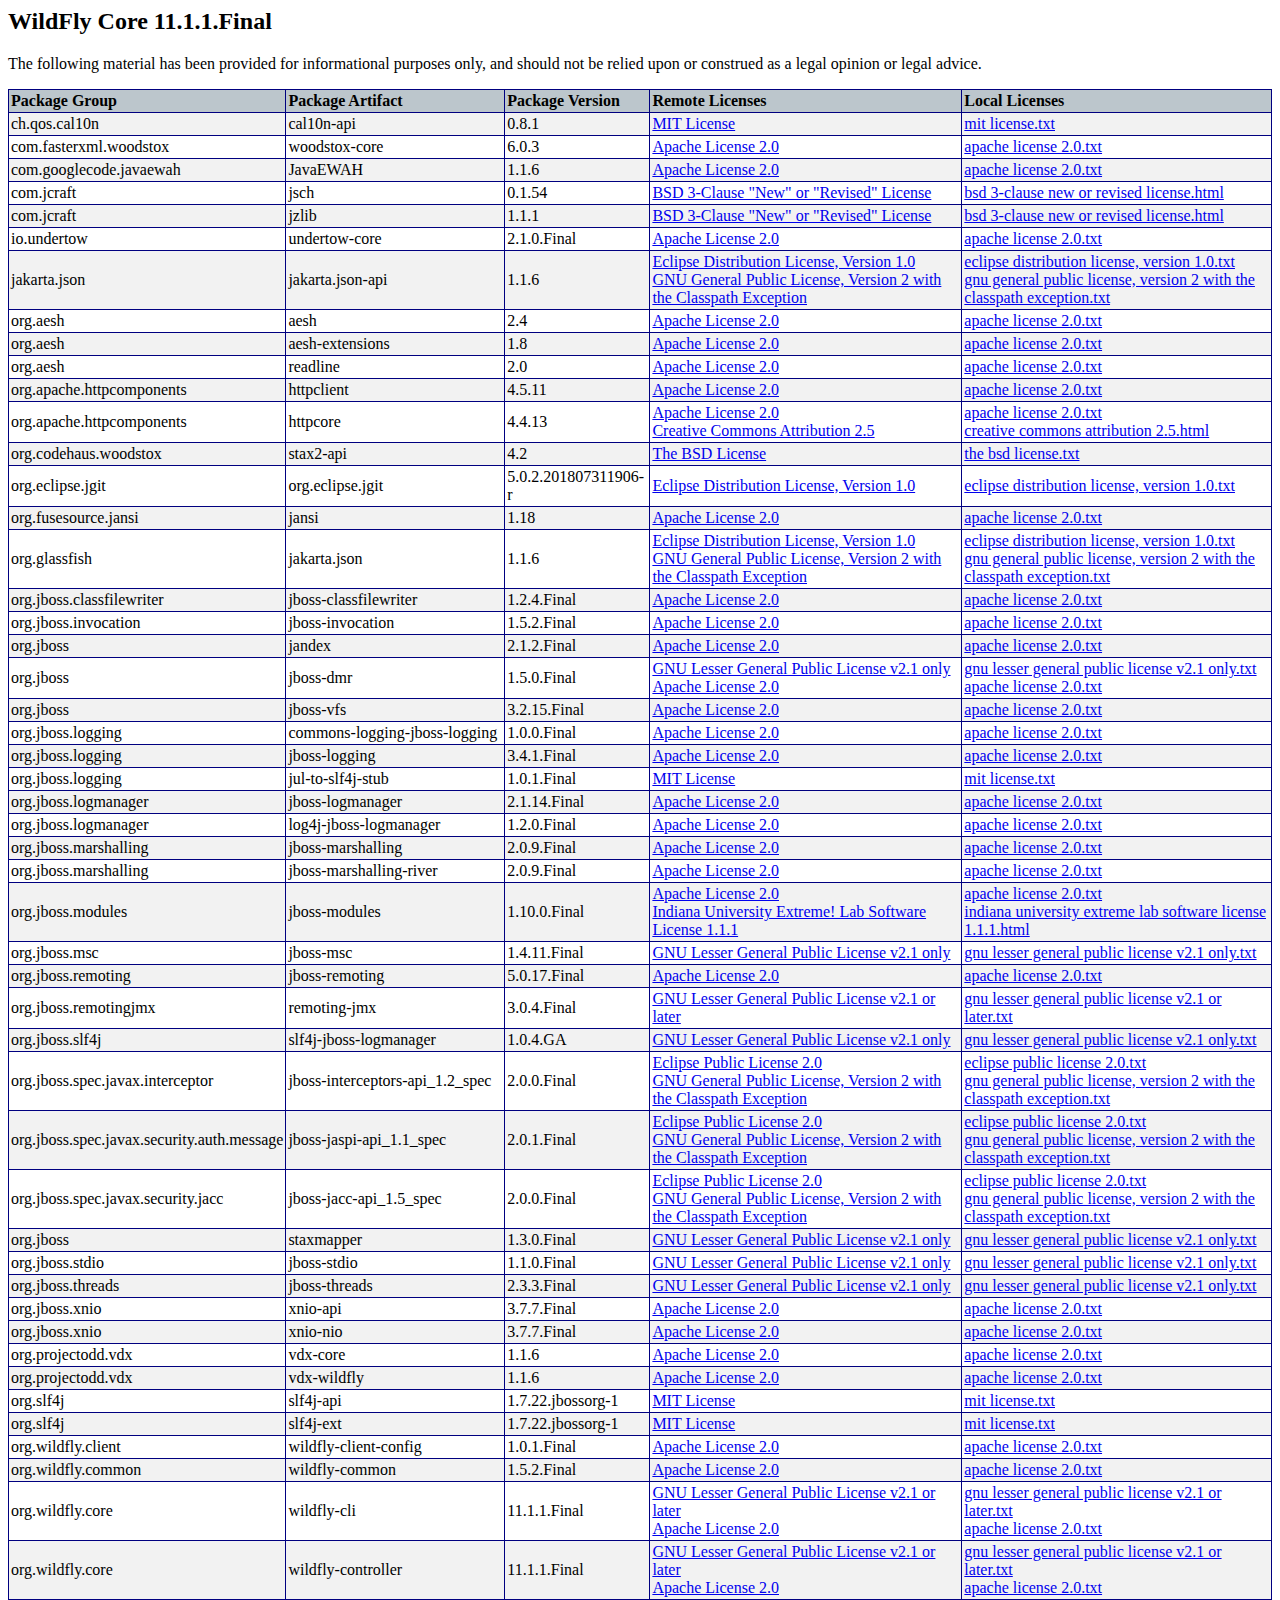
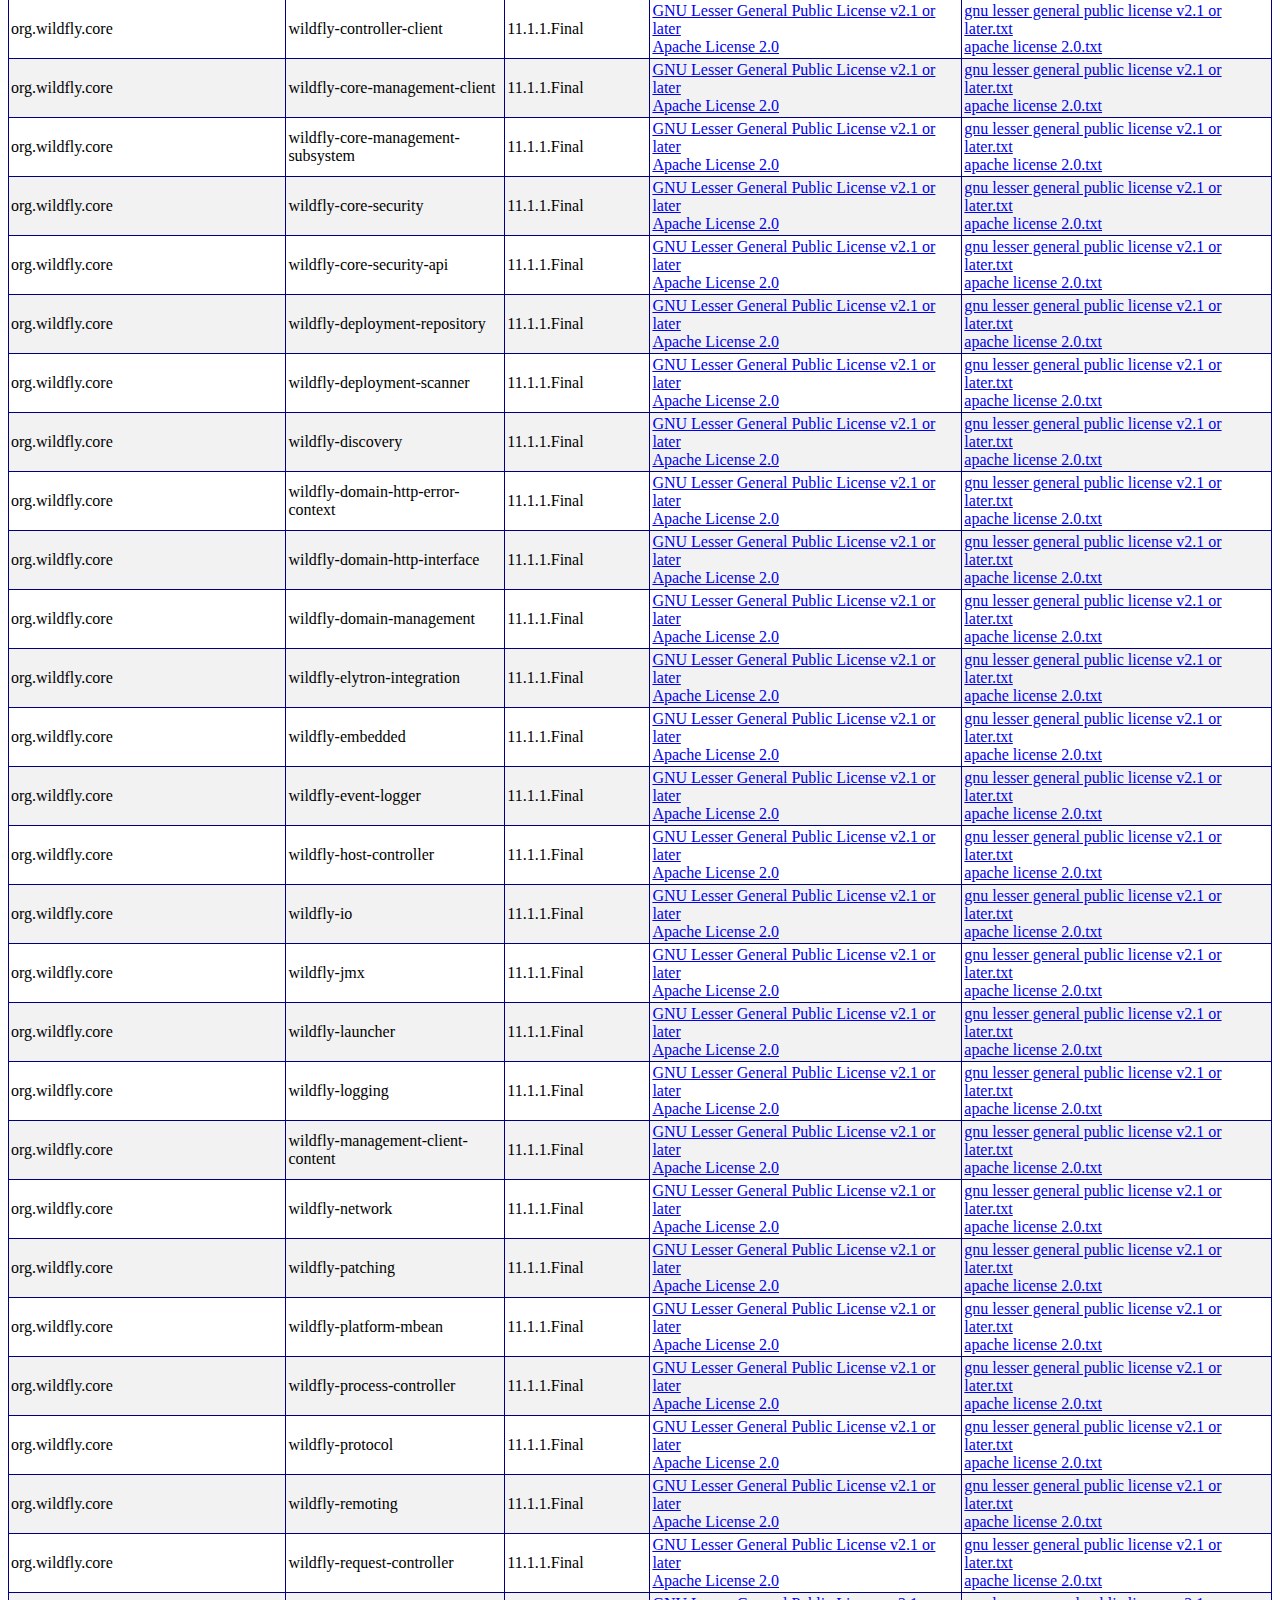
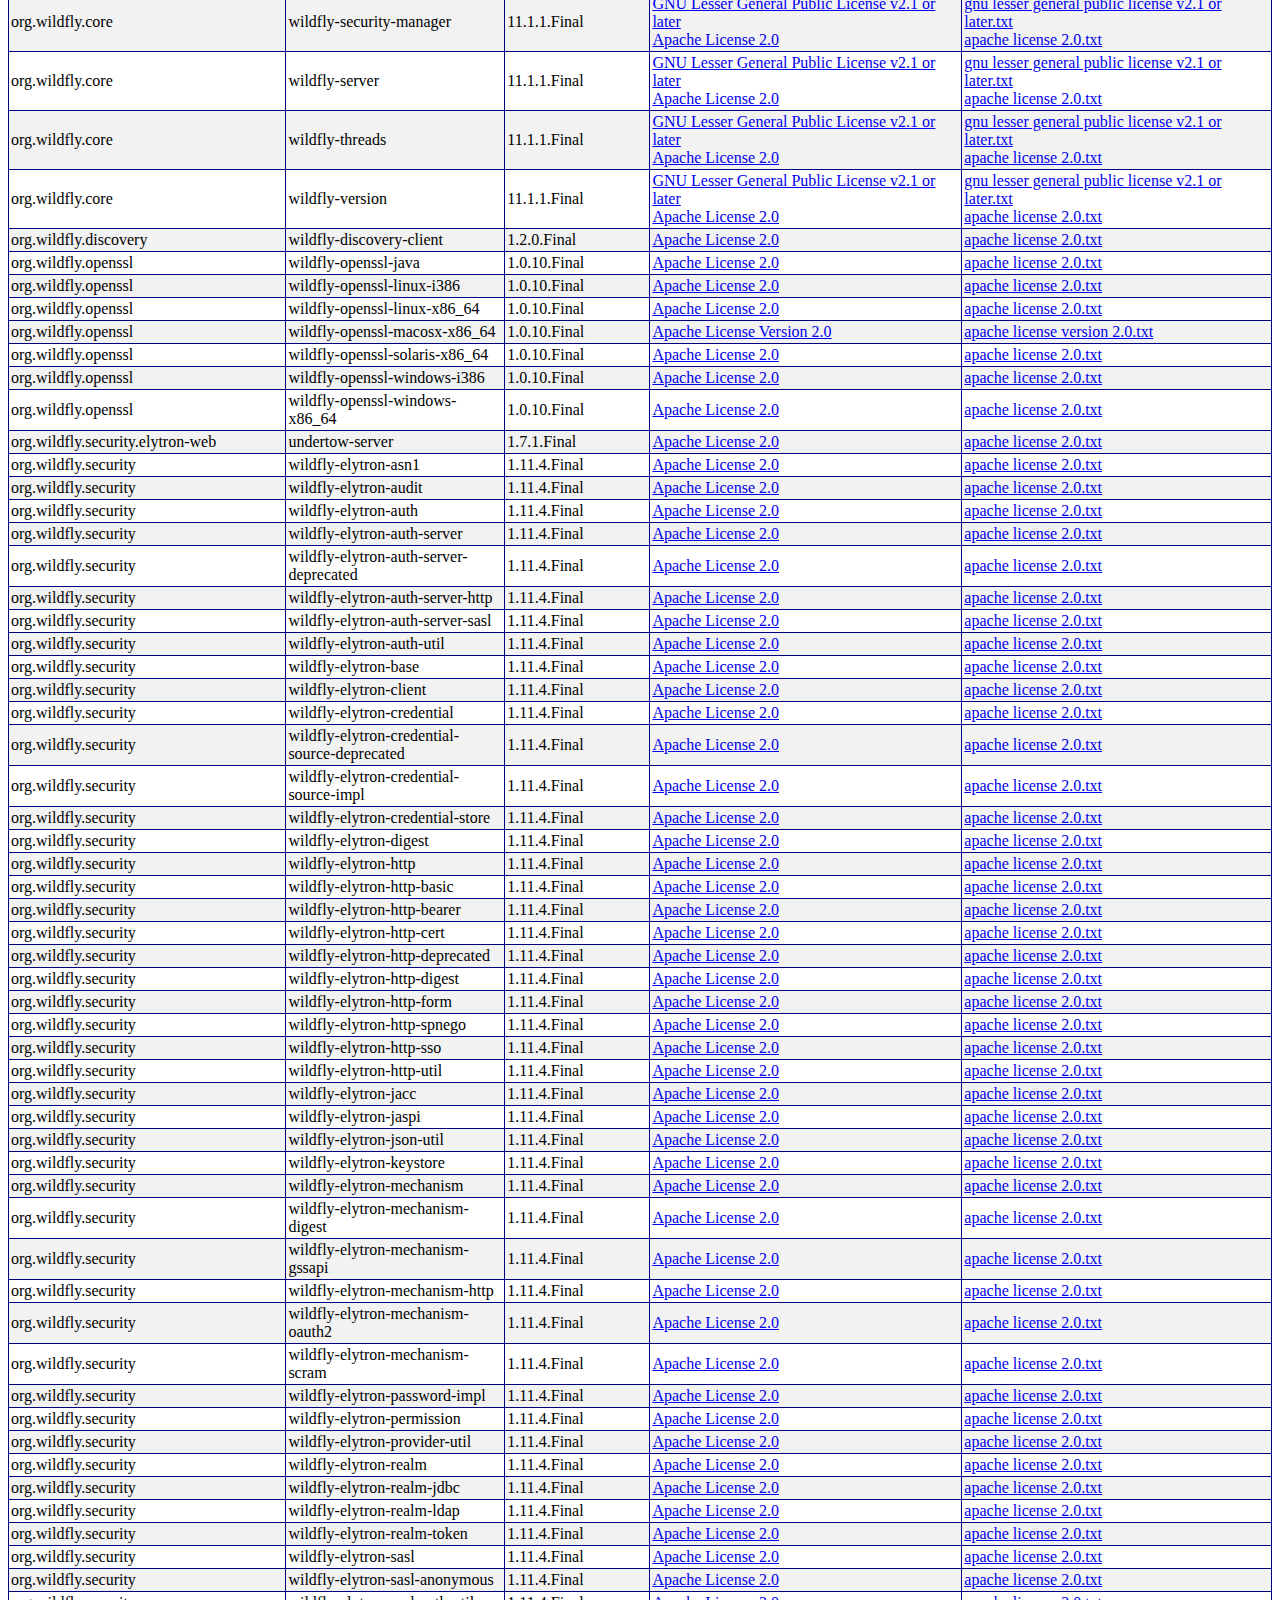
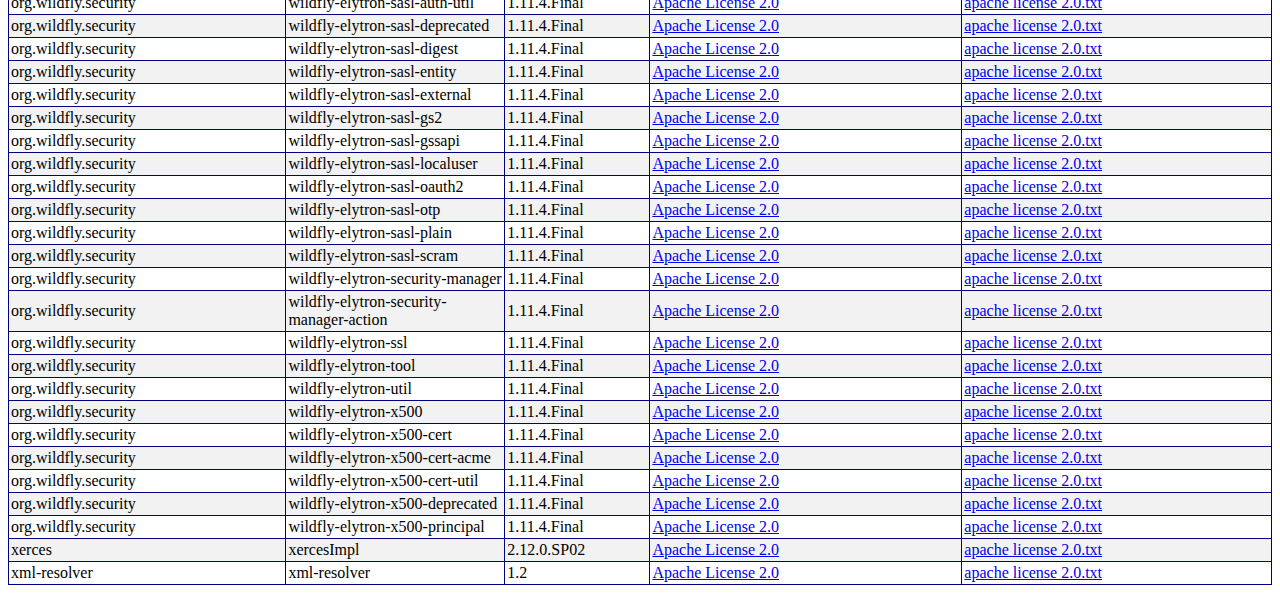
<file: keycloak/docs/licenses/core-feature-pack-licenses.html>
<html>
<head>
<META http-equiv="Content-Type" content="text/html; charset=utf-8">
<meta http-equiv="Content-Type" content="text/html;charset=utf-8">
<link rel="stylesheet" type="text/css" href="licenses.css">
</head>
<body>
<h2>WildFly Core&nbsp;11.1.1.Final</h2>
<p>The following material has been provided for informational purposes only, and should not be relied upon or construed as a legal opinion or legal advice.</p>
<table>
<tr>
<th>Package Group</th><th>Package Artifact</th><th>Package Version</th><th>Remote Licenses</th><th>Local Licenses</th>
</tr>
<tr>
<td>ch.qos.cal10n</td><td>cal10n-api</td><td>0.8.1</td><td><a href="http://www.opensource.org/licenses/MIT">MIT License</a>
<br>
</td><td><a href="mit license.txt">mit license.txt</a>
<br>
</td>
</tr>
<tr>
<td>com.fasterxml.woodstox</td><td>woodstox-core</td><td>6.0.3</td><td><a href="http://www.apache.org/licenses/LICENSE-2.0">Apache License 2.0</a>
<br>
</td><td><a href="apache license 2.0.txt">apache license 2.0.txt</a>
<br>
</td>
</tr>
<tr>
<td>com.googlecode.javaewah</td><td>JavaEWAH</td><td>1.1.6</td><td><a href="http://www.apache.org/licenses/LICENSE-2.0">Apache License 2.0</a>
<br>
</td><td><a href="apache license 2.0.txt">apache license 2.0.txt</a>
<br>
</td>
</tr>
<tr>
<td>com.jcraft</td><td>jsch</td><td>0.1.54</td><td><a href="http://www.opensource.org/licenses/BSD-3-Clause">BSD 3-Clause "New" or "Revised" License</a>
<br>
</td><td><a href="bsd 3-clause new or revised license.html">bsd 3-clause new or revised license.html</a>
<br>
</td>
</tr>
<tr>
<td>com.jcraft</td><td>jzlib</td><td>1.1.1</td><td><a href="http://www.opensource.org/licenses/BSD-3-Clause">BSD 3-Clause "New" or "Revised" License</a>
<br>
</td><td><a href="bsd 3-clause new or revised license.html">bsd 3-clause new or revised license.html</a>
<br>
</td>
</tr>
<tr>
<td>io.undertow</td><td>undertow-core</td><td>2.1.0.Final</td><td><a href="http://www.apache.org/licenses/LICENSE-2.0">Apache License 2.0</a>
<br>
</td><td><a href="apache license 2.0.txt">apache license 2.0.txt</a>
<br>
</td>
</tr>
<tr>
<td>jakarta.json</td><td>jakarta.json-api</td><td>1.1.6</td><td><a href="http://repository.jboss.org/licenses/edl-1.0.txt">Eclipse Distribution License, Version 1.0</a>
<br>
<a href="http://repository.jboss.org/licenses/gpl-2.0-ce.txt">GNU General Public License, Version 2 with the Classpath Exception</a>
<br>
</td><td><a href="eclipse distribution license, version 1.0.txt">eclipse distribution license, version 1.0.txt</a>
<br>
<a href="gnu general public license, version 2 with the classpath exception.txt">gnu general public license, version 2 with the classpath exception.txt</a>
<br>
</td>
</tr>
<tr>
<td>org.aesh</td><td>aesh</td><td>2.4</td><td><a href="http://www.apache.org/licenses/LICENSE-2.0">Apache License 2.0</a>
<br>
</td><td><a href="apache license 2.0.txt">apache license 2.0.txt</a>
<br>
</td>
</tr>
<tr>
<td>org.aesh</td><td>aesh-extensions</td><td>1.8</td><td><a href="http://www.apache.org/licenses/LICENSE-2.0">Apache License 2.0</a>
<br>
</td><td><a href="apache license 2.0.txt">apache license 2.0.txt</a>
<br>
</td>
</tr>
<tr>
<td>org.aesh</td><td>readline</td><td>2.0</td><td><a href="http://www.apache.org/licenses/LICENSE-2.0">Apache License 2.0</a>
<br>
</td><td><a href="apache license 2.0.txt">apache license 2.0.txt</a>
<br>
</td>
</tr>
<tr>
<td>org.apache.httpcomponents</td><td>httpclient</td><td>4.5.11</td><td><a href="http://www.apache.org/licenses/LICENSE-2.0">Apache License 2.0</a>
<br>
</td><td><a href="apache license 2.0.txt">apache license 2.0.txt</a>
<br>
</td>
</tr>
<tr>
<td>org.apache.httpcomponents</td><td>httpcore</td><td>4.4.13</td><td><a href="http://www.apache.org/licenses/LICENSE-2.0">Apache License 2.0</a>
<br>
<a href="http://creativecommons.org/licenses/by/2.5/legalcode">Creative Commons Attribution 2.5</a>
<br>
</td><td><a href="apache license 2.0.txt">apache license 2.0.txt</a>
<br>
<a href="creative commons attribution 2.5.html">creative commons attribution 2.5.html</a>
<br>
</td>
</tr>
<tr>
<td>org.codehaus.woodstox</td><td>stax2-api</td><td>4.2</td><td><a href="http://repository.jboss.org/licenses/bsd.txt">The BSD License</a>
<br>
</td><td><a href="the bsd license.txt">the bsd license.txt</a>
<br>
</td>
</tr>
<tr>
<td>org.eclipse.jgit</td><td>org.eclipse.jgit</td><td>5.0.2.201807311906-r</td><td><a href="http://repository.jboss.org/licenses/edl-1.0.txt">Eclipse Distribution License, Version 1.0</a>
<br>
</td><td><a href="eclipse distribution license, version 1.0.txt">eclipse distribution license, version 1.0.txt</a>
<br>
</td>
</tr>
<tr>
<td>org.fusesource.jansi</td><td>jansi</td><td>1.18</td><td><a href="http://www.apache.org/licenses/LICENSE-2.0">Apache License 2.0</a>
<br>
</td><td><a href="apache license 2.0.txt">apache license 2.0.txt</a>
<br>
</td>
</tr>
<tr>
<td>org.glassfish</td><td>jakarta.json</td><td>1.1.6</td><td><a href="http://repository.jboss.org/licenses/edl-1.0.txt">Eclipse Distribution License, Version 1.0</a>
<br>
<a href="http://repository.jboss.org/licenses/gpl-2.0-ce.txt">GNU General Public License, Version 2 with the Classpath Exception</a>
<br>
</td><td><a href="eclipse distribution license, version 1.0.txt">eclipse distribution license, version 1.0.txt</a>
<br>
<a href="gnu general public license, version 2 with the classpath exception.txt">gnu general public license, version 2 with the classpath exception.txt</a>
<br>
</td>
</tr>
<tr>
<td>org.jboss.classfilewriter</td><td>jboss-classfilewriter</td><td>1.2.4.Final</td><td><a href="http://www.apache.org/licenses/LICENSE-2.0">Apache License 2.0</a>
<br>
</td><td><a href="apache license 2.0.txt">apache license 2.0.txt</a>
<br>
</td>
</tr>
<tr>
<td>org.jboss.invocation</td><td>jboss-invocation</td><td>1.5.2.Final</td><td><a href="http://www.apache.org/licenses/LICENSE-2.0">Apache License 2.0</a>
<br>
</td><td><a href="apache license 2.0.txt">apache license 2.0.txt</a>
<br>
</td>
</tr>
<tr>
<td>org.jboss</td><td>jandex</td><td>2.1.2.Final</td><td><a href="http://www.apache.org/licenses/LICENSE-2.0">Apache License 2.0</a>
<br>
</td><td><a href="apache license 2.0.txt">apache license 2.0.txt</a>
<br>
</td>
</tr>
<tr>
<td>org.jboss</td><td>jboss-dmr</td><td>1.5.0.Final</td><td><a href="http://www.gnu.org/licenses/old-licenses/lgpl-2.1-standalone.html">GNU Lesser General Public License v2.1 only</a>
<br>
<a href="http://www.apache.org/licenses/LICENSE-2.0">Apache License 2.0</a>
<br>
</td><td><a href="gnu lesser general public license v2.1 only.txt">gnu lesser general public license v2.1 only.txt</a>
<br>
<a href="apache license 2.0.txt">apache license 2.0.txt</a>
<br>
</td>
</tr>
<tr>
<td>org.jboss</td><td>jboss-vfs</td><td>3.2.15.Final</td><td><a href="http://www.apache.org/licenses/LICENSE-2.0">Apache License 2.0</a>
<br>
</td><td><a href="apache license 2.0.txt">apache license 2.0.txt</a>
<br>
</td>
</tr>
<tr>
<td>org.jboss.logging</td><td>commons-logging-jboss-logging</td><td>1.0.0.Final</td><td><a href="http://www.apache.org/licenses/LICENSE-2.0">Apache License 2.0</a>
<br>
</td><td><a href="apache license 2.0.txt">apache license 2.0.txt</a>
<br>
</td>
</tr>
<tr>
<td>org.jboss.logging</td><td>jboss-logging</td><td>3.4.1.Final</td><td><a href="http://www.apache.org/licenses/LICENSE-2.0">Apache License 2.0</a>
<br>
</td><td><a href="apache license 2.0.txt">apache license 2.0.txt</a>
<br>
</td>
</tr>
<tr>
<td>org.jboss.logging</td><td>jul-to-slf4j-stub</td><td>1.0.1.Final</td><td><a href="http://www.opensource.org/licenses/MIT">MIT License</a>
<br>
</td><td><a href="mit license.txt">mit license.txt</a>
<br>
</td>
</tr>
<tr>
<td>org.jboss.logmanager</td><td>jboss-logmanager</td><td>2.1.14.Final</td><td><a href="http://www.apache.org/licenses/LICENSE-2.0">Apache License 2.0</a>
<br>
</td><td><a href="apache license 2.0.txt">apache license 2.0.txt</a>
<br>
</td>
</tr>
<tr>
<td>org.jboss.logmanager</td><td>log4j-jboss-logmanager</td><td>1.2.0.Final</td><td><a href="http://www.apache.org/licenses/LICENSE-2.0">Apache License 2.0</a>
<br>
</td><td><a href="apache license 2.0.txt">apache license 2.0.txt</a>
<br>
</td>
</tr>
<tr>
<td>org.jboss.marshalling</td><td>jboss-marshalling</td><td>2.0.9.Final</td><td><a href="http://www.apache.org/licenses/LICENSE-2.0">Apache License 2.0</a>
<br>
</td><td><a href="apache license 2.0.txt">apache license 2.0.txt</a>
<br>
</td>
</tr>
<tr>
<td>org.jboss.marshalling</td><td>jboss-marshalling-river</td><td>2.0.9.Final</td><td><a href="http://www.apache.org/licenses/LICENSE-2.0">Apache License 2.0</a>
<br>
</td><td><a href="apache license 2.0.txt">apache license 2.0.txt</a>
<br>
</td>
</tr>
<tr>
<td>org.jboss.modules</td><td>jboss-modules</td><td>1.10.0.Final</td><td><a href="http://www.apache.org/licenses/LICENSE-2.0">Apache License 2.0</a>
<br>
<a href="https://enterprise.dejacode.com/licenses/public/indiana-extreme/?_list_filters=q%3Dindiana%2Bextreme#license-text">Indiana University Extreme! Lab Software License 1.1.1</a>
<br>
</td><td><a href="apache license 2.0.txt">apache license 2.0.txt</a>
<br>
<a href="indiana university extreme lab software license 1.1.1.html">indiana university extreme lab software license 1.1.1.html</a>
<br>
</td>
</tr>
<tr>
<td>org.jboss.msc</td><td>jboss-msc</td><td>1.4.11.Final</td><td><a href="http://www.gnu.org/licenses/old-licenses/lgpl-2.1-standalone.html">GNU Lesser General Public License v2.1 only</a>
<br>
</td><td><a href="gnu lesser general public license v2.1 only.txt">gnu lesser general public license v2.1 only.txt</a>
<br>
</td>
</tr>
<tr>
<td>org.jboss.remoting</td><td>jboss-remoting</td><td>5.0.17.Final</td><td><a href="http://www.apache.org/licenses/LICENSE-2.0">Apache License 2.0</a>
<br>
</td><td><a href="apache license 2.0.txt">apache license 2.0.txt</a>
<br>
</td>
</tr>
<tr>
<td>org.jboss.remotingjmx</td><td>remoting-jmx</td><td>3.0.4.Final</td><td><a href="http://www.gnu.org/licenses/old-licenses/lgpl-2.1-standalone.html">GNU Lesser General Public License v2.1 or later</a>
<br>
</td><td><a href="gnu lesser general public license v2.1 or later.txt">gnu lesser general public license v2.1 or later.txt</a>
<br>
</td>
</tr>
<tr>
<td>org.jboss.slf4j</td><td>slf4j-jboss-logmanager</td><td>1.0.4.GA</td><td><a href="http://www.gnu.org/licenses/old-licenses/lgpl-2.1-standalone.html">GNU Lesser General Public License v2.1 only</a>
<br>
</td><td><a href="gnu lesser general public license v2.1 only.txt">gnu lesser general public license v2.1 only.txt</a>
<br>
</td>
</tr>
<tr>
<td>org.jboss.spec.javax.interceptor</td><td>jboss-interceptors-api_1.2_spec</td><td>2.0.0.Final</td><td><a href="http://www.eclipse.org/legal/epl-2.0">Eclipse Public License 2.0</a>
<br>
<a href="http://repository.jboss.org/licenses/gpl-2.0-ce.txt">GNU General Public License, Version 2 with the Classpath Exception</a>
<br>
</td><td><a href="eclipse public license 2.0.txt">eclipse public license 2.0.txt</a>
<br>
<a href="gnu general public license, version 2 with the classpath exception.txt">gnu general public license, version 2 with the classpath exception.txt</a>
<br>
</td>
</tr>
<tr>
<td>org.jboss.spec.javax.security.auth.message</td><td>jboss-jaspi-api_1.1_spec</td><td>2.0.1.Final</td><td><a href="http://www.eclipse.org/legal/epl-2.0">Eclipse Public License 2.0</a>
<br>
<a href="http://repository.jboss.org/licenses/gpl-2.0-ce.txt">GNU General Public License, Version 2 with the Classpath Exception</a>
<br>
</td><td><a href="eclipse public license 2.0.txt">eclipse public license 2.0.txt</a>
<br>
<a href="gnu general public license, version 2 with the classpath exception.txt">gnu general public license, version 2 with the classpath exception.txt</a>
<br>
</td>
</tr>
<tr>
<td>org.jboss.spec.javax.security.jacc</td><td>jboss-jacc-api_1.5_spec</td><td>2.0.0.Final</td><td><a href="http://www.eclipse.org/legal/epl-2.0">Eclipse Public License 2.0</a>
<br>
<a href="http://repository.jboss.org/licenses/gpl-2.0-ce.txt">GNU General Public License, Version 2 with the Classpath Exception</a>
<br>
</td><td><a href="eclipse public license 2.0.txt">eclipse public license 2.0.txt</a>
<br>
<a href="gnu general public license, version 2 with the classpath exception.txt">gnu general public license, version 2 with the classpath exception.txt</a>
<br>
</td>
</tr>
<tr>
<td>org.jboss</td><td>staxmapper</td><td>1.3.0.Final</td><td><a href="http://www.gnu.org/licenses/old-licenses/lgpl-2.1-standalone.html">GNU Lesser General Public License v2.1 only</a>
<br>
</td><td><a href="gnu lesser general public license v2.1 only.txt">gnu lesser general public license v2.1 only.txt</a>
<br>
</td>
</tr>
<tr>
<td>org.jboss.stdio</td><td>jboss-stdio</td><td>1.1.0.Final</td><td><a href="http://www.gnu.org/licenses/old-licenses/lgpl-2.1-standalone.html">GNU Lesser General Public License v2.1 only</a>
<br>
</td><td><a href="gnu lesser general public license v2.1 only.txt">gnu lesser general public license v2.1 only.txt</a>
<br>
</td>
</tr>
<tr>
<td>org.jboss.threads</td><td>jboss-threads</td><td>2.3.3.Final</td><td><a href="http://www.gnu.org/licenses/old-licenses/lgpl-2.1-standalone.html">GNU Lesser General Public License v2.1 only</a>
<br>
</td><td><a href="gnu lesser general public license v2.1 only.txt">gnu lesser general public license v2.1 only.txt</a>
<br>
</td>
</tr>
<tr>
<td>org.jboss.xnio</td><td>xnio-api</td><td>3.7.7.Final</td><td><a href="http://www.apache.org/licenses/LICENSE-2.0">Apache License 2.0</a>
<br>
</td><td><a href="apache license 2.0.txt">apache license 2.0.txt</a>
<br>
</td>
</tr>
<tr>
<td>org.jboss.xnio</td><td>xnio-nio</td><td>3.7.7.Final</td><td><a href="http://www.apache.org/licenses/LICENSE-2.0">Apache License 2.0</a>
<br>
</td><td><a href="apache license 2.0.txt">apache license 2.0.txt</a>
<br>
</td>
</tr>
<tr>
<td>org.projectodd.vdx</td><td>vdx-core</td><td>1.1.6</td><td><a href="http://www.apache.org/licenses/LICENSE-2.0">Apache License 2.0</a>
<br>
</td><td><a href="apache license 2.0.txt">apache license 2.0.txt</a>
<br>
</td>
</tr>
<tr>
<td>org.projectodd.vdx</td><td>vdx-wildfly</td><td>1.1.6</td><td><a href="http://www.apache.org/licenses/LICENSE-2.0">Apache License 2.0</a>
<br>
</td><td><a href="apache license 2.0.txt">apache license 2.0.txt</a>
<br>
</td>
</tr>
<tr>
<td>org.slf4j</td><td>slf4j-api</td><td>1.7.22.jbossorg-1</td><td><a href="http://www.opensource.org/licenses/MIT">MIT License</a>
<br>
</td><td><a href="mit license.txt">mit license.txt</a>
<br>
</td>
</tr>
<tr>
<td>org.slf4j</td><td>slf4j-ext</td><td>1.7.22.jbossorg-1</td><td><a href="http://www.opensource.org/licenses/MIT">MIT License</a>
<br>
</td><td><a href="mit license.txt">mit license.txt</a>
<br>
</td>
</tr>
<tr>
<td>org.wildfly.client</td><td>wildfly-client-config</td><td>1.0.1.Final</td><td><a href="http://www.apache.org/licenses/LICENSE-2.0">Apache License 2.0</a>
<br>
</td><td><a href="apache license 2.0.txt">apache license 2.0.txt</a>
<br>
</td>
</tr>
<tr>
<td>org.wildfly.common</td><td>wildfly-common</td><td>1.5.2.Final</td><td><a href="http://www.apache.org/licenses/LICENSE-2.0">Apache License 2.0</a>
<br>
</td><td><a href="apache license 2.0.txt">apache license 2.0.txt</a>
<br>
</td>
</tr>
<tr>
<td>org.wildfly.core</td><td>wildfly-cli</td><td>11.1.1.Final</td><td><a href="http://www.gnu.org/licenses/old-licenses/lgpl-2.1-standalone.html">GNU Lesser General Public License v2.1 or later</a>
<br>
<a href="http://www.apache.org/licenses/LICENSE-2.0">Apache License 2.0</a>
<br>
</td><td><a href="gnu lesser general public license v2.1 or later.txt">gnu lesser general public license v2.1 or later.txt</a>
<br>
<a href="apache license 2.0.txt">apache license 2.0.txt</a>
<br>
</td>
</tr>
<tr>
<td>org.wildfly.core</td><td>wildfly-controller</td><td>11.1.1.Final</td><td><a href="http://www.gnu.org/licenses/old-licenses/lgpl-2.1-standalone.html">GNU Lesser General Public License v2.1 or later</a>
<br>
<a href="http://www.apache.org/licenses/LICENSE-2.0">Apache License 2.0</a>
<br>
</td><td><a href="gnu lesser general public license v2.1 or later.txt">gnu lesser general public license v2.1 or later.txt</a>
<br>
<a href="apache license 2.0.txt">apache license 2.0.txt</a>
<br>
</td>
</tr>
<tr>
<td>org.wildfly.core</td><td>wildfly-controller-client</td><td>11.1.1.Final</td><td><a href="http://www.gnu.org/licenses/old-licenses/lgpl-2.1-standalone.html">GNU Lesser General Public License v2.1 or later</a>
<br>
<a href="http://www.apache.org/licenses/LICENSE-2.0">Apache License 2.0</a>
<br>
</td><td><a href="gnu lesser general public license v2.1 or later.txt">gnu lesser general public license v2.1 or later.txt</a>
<br>
<a href="apache license 2.0.txt">apache license 2.0.txt</a>
<br>
</td>
</tr>
<tr>
<td>org.wildfly.core</td><td>wildfly-core-management-client</td><td>11.1.1.Final</td><td><a href="http://www.gnu.org/licenses/old-licenses/lgpl-2.1-standalone.html">GNU Lesser General Public License v2.1 or later</a>
<br>
<a href="http://www.apache.org/licenses/LICENSE-2.0">Apache License 2.0</a>
<br>
</td><td><a href="gnu lesser general public license v2.1 or later.txt">gnu lesser general public license v2.1 or later.txt</a>
<br>
<a href="apache license 2.0.txt">apache license 2.0.txt</a>
<br>
</td>
</tr>
<tr>
<td>org.wildfly.core</td><td>wildfly-core-management-subsystem</td><td>11.1.1.Final</td><td><a href="http://www.gnu.org/licenses/old-licenses/lgpl-2.1-standalone.html">GNU Lesser General Public License v2.1 or later</a>
<br>
<a href="http://www.apache.org/licenses/LICENSE-2.0">Apache License 2.0</a>
<br>
</td><td><a href="gnu lesser general public license v2.1 or later.txt">gnu lesser general public license v2.1 or later.txt</a>
<br>
<a href="apache license 2.0.txt">apache license 2.0.txt</a>
<br>
</td>
</tr>
<tr>
<td>org.wildfly.core</td><td>wildfly-core-security</td><td>11.1.1.Final</td><td><a href="http://www.gnu.org/licenses/old-licenses/lgpl-2.1-standalone.html">GNU Lesser General Public License v2.1 or later</a>
<br>
<a href="http://www.apache.org/licenses/LICENSE-2.0">Apache License 2.0</a>
<br>
</td><td><a href="gnu lesser general public license v2.1 or later.txt">gnu lesser general public license v2.1 or later.txt</a>
<br>
<a href="apache license 2.0.txt">apache license 2.0.txt</a>
<br>
</td>
</tr>
<tr>
<td>org.wildfly.core</td><td>wildfly-core-security-api</td><td>11.1.1.Final</td><td><a href="http://www.gnu.org/licenses/old-licenses/lgpl-2.1-standalone.html">GNU Lesser General Public License v2.1 or later</a>
<br>
<a href="http://www.apache.org/licenses/LICENSE-2.0">Apache License 2.0</a>
<br>
</td><td><a href="gnu lesser general public license v2.1 or later.txt">gnu lesser general public license v2.1 or later.txt</a>
<br>
<a href="apache license 2.0.txt">apache license 2.0.txt</a>
<br>
</td>
</tr>
<tr>
<td>org.wildfly.core</td><td>wildfly-deployment-repository</td><td>11.1.1.Final</td><td><a href="http://www.gnu.org/licenses/old-licenses/lgpl-2.1-standalone.html">GNU Lesser General Public License v2.1 or later</a>
<br>
<a href="http://www.apache.org/licenses/LICENSE-2.0">Apache License 2.0</a>
<br>
</td><td><a href="gnu lesser general public license v2.1 or later.txt">gnu lesser general public license v2.1 or later.txt</a>
<br>
<a href="apache license 2.0.txt">apache license 2.0.txt</a>
<br>
</td>
</tr>
<tr>
<td>org.wildfly.core</td><td>wildfly-deployment-scanner</td><td>11.1.1.Final</td><td><a href="http://www.gnu.org/licenses/old-licenses/lgpl-2.1-standalone.html">GNU Lesser General Public License v2.1 or later</a>
<br>
<a href="http://www.apache.org/licenses/LICENSE-2.0">Apache License 2.0</a>
<br>
</td><td><a href="gnu lesser general public license v2.1 or later.txt">gnu lesser general public license v2.1 or later.txt</a>
<br>
<a href="apache license 2.0.txt">apache license 2.0.txt</a>
<br>
</td>
</tr>
<tr>
<td>org.wildfly.core</td><td>wildfly-discovery</td><td>11.1.1.Final</td><td><a href="http://www.gnu.org/licenses/old-licenses/lgpl-2.1-standalone.html">GNU Lesser General Public License v2.1 or later</a>
<br>
<a href="http://www.apache.org/licenses/LICENSE-2.0">Apache License 2.0</a>
<br>
</td><td><a href="gnu lesser general public license v2.1 or later.txt">gnu lesser general public license v2.1 or later.txt</a>
<br>
<a href="apache license 2.0.txt">apache license 2.0.txt</a>
<br>
</td>
</tr>
<tr>
<td>org.wildfly.core</td><td>wildfly-domain-http-error-context</td><td>11.1.1.Final</td><td><a href="http://www.gnu.org/licenses/old-licenses/lgpl-2.1-standalone.html">GNU Lesser General Public License v2.1 or later</a>
<br>
<a href="http://www.apache.org/licenses/LICENSE-2.0">Apache License 2.0</a>
<br>
</td><td><a href="gnu lesser general public license v2.1 or later.txt">gnu lesser general public license v2.1 or later.txt</a>
<br>
<a href="apache license 2.0.txt">apache license 2.0.txt</a>
<br>
</td>
</tr>
<tr>
<td>org.wildfly.core</td><td>wildfly-domain-http-interface</td><td>11.1.1.Final</td><td><a href="http://www.gnu.org/licenses/old-licenses/lgpl-2.1-standalone.html">GNU Lesser General Public License v2.1 or later</a>
<br>
<a href="http://www.apache.org/licenses/LICENSE-2.0">Apache License 2.0</a>
<br>
</td><td><a href="gnu lesser general public license v2.1 or later.txt">gnu lesser general public license v2.1 or later.txt</a>
<br>
<a href="apache license 2.0.txt">apache license 2.0.txt</a>
<br>
</td>
</tr>
<tr>
<td>org.wildfly.core</td><td>wildfly-domain-management</td><td>11.1.1.Final</td><td><a href="http://www.gnu.org/licenses/old-licenses/lgpl-2.1-standalone.html">GNU Lesser General Public License v2.1 or later</a>
<br>
<a href="http://www.apache.org/licenses/LICENSE-2.0">Apache License 2.0</a>
<br>
</td><td><a href="gnu lesser general public license v2.1 or later.txt">gnu lesser general public license v2.1 or later.txt</a>
<br>
<a href="apache license 2.0.txt">apache license 2.0.txt</a>
<br>
</td>
</tr>
<tr>
<td>org.wildfly.core</td><td>wildfly-elytron-integration</td><td>11.1.1.Final</td><td><a href="http://www.gnu.org/licenses/old-licenses/lgpl-2.1-standalone.html">GNU Lesser General Public License v2.1 or later</a>
<br>
<a href="http://www.apache.org/licenses/LICENSE-2.0">Apache License 2.0</a>
<br>
</td><td><a href="gnu lesser general public license v2.1 or later.txt">gnu lesser general public license v2.1 or later.txt</a>
<br>
<a href="apache license 2.0.txt">apache license 2.0.txt</a>
<br>
</td>
</tr>
<tr>
<td>org.wildfly.core</td><td>wildfly-embedded</td><td>11.1.1.Final</td><td><a href="http://www.gnu.org/licenses/old-licenses/lgpl-2.1-standalone.html">GNU Lesser General Public License v2.1 or later</a>
<br>
<a href="http://www.apache.org/licenses/LICENSE-2.0">Apache License 2.0</a>
<br>
</td><td><a href="gnu lesser general public license v2.1 or later.txt">gnu lesser general public license v2.1 or later.txt</a>
<br>
<a href="apache license 2.0.txt">apache license 2.0.txt</a>
<br>
</td>
</tr>
<tr>
<td>org.wildfly.core</td><td>wildfly-event-logger</td><td>11.1.1.Final</td><td><a href="http://www.gnu.org/licenses/old-licenses/lgpl-2.1-standalone.html">GNU Lesser General Public License v2.1 or later</a>
<br>
<a href="http://www.apache.org/licenses/LICENSE-2.0">Apache License 2.0</a>
<br>
</td><td><a href="gnu lesser general public license v2.1 or later.txt">gnu lesser general public license v2.1 or later.txt</a>
<br>
<a href="apache license 2.0.txt">apache license 2.0.txt</a>
<br>
</td>
</tr>
<tr>
<td>org.wildfly.core</td><td>wildfly-host-controller</td><td>11.1.1.Final</td><td><a href="http://www.gnu.org/licenses/old-licenses/lgpl-2.1-standalone.html">GNU Lesser General Public License v2.1 or later</a>
<br>
<a href="http://www.apache.org/licenses/LICENSE-2.0">Apache License 2.0</a>
<br>
</td><td><a href="gnu lesser general public license v2.1 or later.txt">gnu lesser general public license v2.1 or later.txt</a>
<br>
<a href="apache license 2.0.txt">apache license 2.0.txt</a>
<br>
</td>
</tr>
<tr>
<td>org.wildfly.core</td><td>wildfly-io</td><td>11.1.1.Final</td><td><a href="http://www.gnu.org/licenses/old-licenses/lgpl-2.1-standalone.html">GNU Lesser General Public License v2.1 or later</a>
<br>
<a href="http://www.apache.org/licenses/LICENSE-2.0">Apache License 2.0</a>
<br>
</td><td><a href="gnu lesser general public license v2.1 or later.txt">gnu lesser general public license v2.1 or later.txt</a>
<br>
<a href="apache license 2.0.txt">apache license 2.0.txt</a>
<br>
</td>
</tr>
<tr>
<td>org.wildfly.core</td><td>wildfly-jmx</td><td>11.1.1.Final</td><td><a href="http://www.gnu.org/licenses/old-licenses/lgpl-2.1-standalone.html">GNU Lesser General Public License v2.1 or later</a>
<br>
<a href="http://www.apache.org/licenses/LICENSE-2.0">Apache License 2.0</a>
<br>
</td><td><a href="gnu lesser general public license v2.1 or later.txt">gnu lesser general public license v2.1 or later.txt</a>
<br>
<a href="apache license 2.0.txt">apache license 2.0.txt</a>
<br>
</td>
</tr>
<tr>
<td>org.wildfly.core</td><td>wildfly-launcher</td><td>11.1.1.Final</td><td><a href="http://www.gnu.org/licenses/old-licenses/lgpl-2.1-standalone.html">GNU Lesser General Public License v2.1 or later</a>
<br>
<a href="http://www.apache.org/licenses/LICENSE-2.0">Apache License 2.0</a>
<br>
</td><td><a href="gnu lesser general public license v2.1 or later.txt">gnu lesser general public license v2.1 or later.txt</a>
<br>
<a href="apache license 2.0.txt">apache license 2.0.txt</a>
<br>
</td>
</tr>
<tr>
<td>org.wildfly.core</td><td>wildfly-logging</td><td>11.1.1.Final</td><td><a href="http://www.gnu.org/licenses/old-licenses/lgpl-2.1-standalone.html">GNU Lesser General Public License v2.1 or later</a>
<br>
<a href="http://www.apache.org/licenses/LICENSE-2.0">Apache License 2.0</a>
<br>
</td><td><a href="gnu lesser general public license v2.1 or later.txt">gnu lesser general public license v2.1 or later.txt</a>
<br>
<a href="apache license 2.0.txt">apache license 2.0.txt</a>
<br>
</td>
</tr>
<tr>
<td>org.wildfly.core</td><td>wildfly-management-client-content</td><td>11.1.1.Final</td><td><a href="http://www.gnu.org/licenses/old-licenses/lgpl-2.1-standalone.html">GNU Lesser General Public License v2.1 or later</a>
<br>
<a href="http://www.apache.org/licenses/LICENSE-2.0">Apache License 2.0</a>
<br>
</td><td><a href="gnu lesser general public license v2.1 or later.txt">gnu lesser general public license v2.1 or later.txt</a>
<br>
<a href="apache license 2.0.txt">apache license 2.0.txt</a>
<br>
</td>
</tr>
<tr>
<td>org.wildfly.core</td><td>wildfly-network</td><td>11.1.1.Final</td><td><a href="http://www.gnu.org/licenses/old-licenses/lgpl-2.1-standalone.html">GNU Lesser General Public License v2.1 or later</a>
<br>
<a href="http://www.apache.org/licenses/LICENSE-2.0">Apache License 2.0</a>
<br>
</td><td><a href="gnu lesser general public license v2.1 or later.txt">gnu lesser general public license v2.1 or later.txt</a>
<br>
<a href="apache license 2.0.txt">apache license 2.0.txt</a>
<br>
</td>
</tr>
<tr>
<td>org.wildfly.core</td><td>wildfly-patching</td><td>11.1.1.Final</td><td><a href="http://www.gnu.org/licenses/old-licenses/lgpl-2.1-standalone.html">GNU Lesser General Public License v2.1 or later</a>
<br>
<a href="http://www.apache.org/licenses/LICENSE-2.0">Apache License 2.0</a>
<br>
</td><td><a href="gnu lesser general public license v2.1 or later.txt">gnu lesser general public license v2.1 or later.txt</a>
<br>
<a href="apache license 2.0.txt">apache license 2.0.txt</a>
<br>
</td>
</tr>
<tr>
<td>org.wildfly.core</td><td>wildfly-platform-mbean</td><td>11.1.1.Final</td><td><a href="http://www.gnu.org/licenses/old-licenses/lgpl-2.1-standalone.html">GNU Lesser General Public License v2.1 or later</a>
<br>
<a href="http://www.apache.org/licenses/LICENSE-2.0">Apache License 2.0</a>
<br>
</td><td><a href="gnu lesser general public license v2.1 or later.txt">gnu lesser general public license v2.1 or later.txt</a>
<br>
<a href="apache license 2.0.txt">apache license 2.0.txt</a>
<br>
</td>
</tr>
<tr>
<td>org.wildfly.core</td><td>wildfly-process-controller</td><td>11.1.1.Final</td><td><a href="http://www.gnu.org/licenses/old-licenses/lgpl-2.1-standalone.html">GNU Lesser General Public License v2.1 or later</a>
<br>
<a href="http://www.apache.org/licenses/LICENSE-2.0">Apache License 2.0</a>
<br>
</td><td><a href="gnu lesser general public license v2.1 or later.txt">gnu lesser general public license v2.1 or later.txt</a>
<br>
<a href="apache license 2.0.txt">apache license 2.0.txt</a>
<br>
</td>
</tr>
<tr>
<td>org.wildfly.core</td><td>wildfly-protocol</td><td>11.1.1.Final</td><td><a href="http://www.gnu.org/licenses/old-licenses/lgpl-2.1-standalone.html">GNU Lesser General Public License v2.1 or later</a>
<br>
<a href="http://www.apache.org/licenses/LICENSE-2.0">Apache License 2.0</a>
<br>
</td><td><a href="gnu lesser general public license v2.1 or later.txt">gnu lesser general public license v2.1 or later.txt</a>
<br>
<a href="apache license 2.0.txt">apache license 2.0.txt</a>
<br>
</td>
</tr>
<tr>
<td>org.wildfly.core</td><td>wildfly-remoting</td><td>11.1.1.Final</td><td><a href="http://www.gnu.org/licenses/old-licenses/lgpl-2.1-standalone.html">GNU Lesser General Public License v2.1 or later</a>
<br>
<a href="http://www.apache.org/licenses/LICENSE-2.0">Apache License 2.0</a>
<br>
</td><td><a href="gnu lesser general public license v2.1 or later.txt">gnu lesser general public license v2.1 or later.txt</a>
<br>
<a href="apache license 2.0.txt">apache license 2.0.txt</a>
<br>
</td>
</tr>
<tr>
<td>org.wildfly.core</td><td>wildfly-request-controller</td><td>11.1.1.Final</td><td><a href="http://www.gnu.org/licenses/old-licenses/lgpl-2.1-standalone.html">GNU Lesser General Public License v2.1 or later</a>
<br>
<a href="http://www.apache.org/licenses/LICENSE-2.0">Apache License 2.0</a>
<br>
</td><td><a href="gnu lesser general public license v2.1 or later.txt">gnu lesser general public license v2.1 or later.txt</a>
<br>
<a href="apache license 2.0.txt">apache license 2.0.txt</a>
<br>
</td>
</tr>
<tr>
<td>org.wildfly.core</td><td>wildfly-security-manager</td><td>11.1.1.Final</td><td><a href="http://www.gnu.org/licenses/old-licenses/lgpl-2.1-standalone.html">GNU Lesser General Public License v2.1 or later</a>
<br>
<a href="http://www.apache.org/licenses/LICENSE-2.0">Apache License 2.0</a>
<br>
</td><td><a href="gnu lesser general public license v2.1 or later.txt">gnu lesser general public license v2.1 or later.txt</a>
<br>
<a href="apache license 2.0.txt">apache license 2.0.txt</a>
<br>
</td>
</tr>
<tr>
<td>org.wildfly.core</td><td>wildfly-server</td><td>11.1.1.Final</td><td><a href="http://www.gnu.org/licenses/old-licenses/lgpl-2.1-standalone.html">GNU Lesser General Public License v2.1 or later</a>
<br>
<a href="http://www.apache.org/licenses/LICENSE-2.0">Apache License 2.0</a>
<br>
</td><td><a href="gnu lesser general public license v2.1 or later.txt">gnu lesser general public license v2.1 or later.txt</a>
<br>
<a href="apache license 2.0.txt">apache license 2.0.txt</a>
<br>
</td>
</tr>
<tr>
<td>org.wildfly.core</td><td>wildfly-threads</td><td>11.1.1.Final</td><td><a href="http://www.gnu.org/licenses/old-licenses/lgpl-2.1-standalone.html">GNU Lesser General Public License v2.1 or later</a>
<br>
<a href="http://www.apache.org/licenses/LICENSE-2.0">Apache License 2.0</a>
<br>
</td><td><a href="gnu lesser general public license v2.1 or later.txt">gnu lesser general public license v2.1 or later.txt</a>
<br>
<a href="apache license 2.0.txt">apache license 2.0.txt</a>
<br>
</td>
</tr>
<tr>
<td>org.wildfly.core</td><td>wildfly-version</td><td>11.1.1.Final</td><td><a href="http://www.gnu.org/licenses/old-licenses/lgpl-2.1-standalone.html">GNU Lesser General Public License v2.1 or later</a>
<br>
<a href="http://www.apache.org/licenses/LICENSE-2.0">Apache License 2.0</a>
<br>
</td><td><a href="gnu lesser general public license v2.1 or later.txt">gnu lesser general public license v2.1 or later.txt</a>
<br>
<a href="apache license 2.0.txt">apache license 2.0.txt</a>
<br>
</td>
</tr>
<tr>
<td>org.wildfly.discovery</td><td>wildfly-discovery-client</td><td>1.2.0.Final</td><td><a href="http://www.apache.org/licenses/LICENSE-2.0">Apache License 2.0</a>
<br>
</td><td><a href="apache license 2.0.txt">apache license 2.0.txt</a>
<br>
</td>
</tr>
<tr>
<td>org.wildfly.openssl</td><td>wildfly-openssl-java</td><td>1.0.10.Final</td><td><a href="http://www.apache.org/licenses/LICENSE-2.0">Apache License 2.0</a>
<br>
</td><td><a href="apache license 2.0.txt">apache license 2.0.txt</a>
<br>
</td>
</tr>
<tr>
<td>org.wildfly.openssl</td><td>wildfly-openssl-linux-i386</td><td>1.0.10.Final</td><td><a href="http://www.apache.org/licenses/LICENSE-2.0">Apache License 2.0</a>
<br>
</td><td><a href="apache license 2.0.txt">apache license 2.0.txt</a>
<br>
</td>
</tr>
<tr>
<td>org.wildfly.openssl</td><td>wildfly-openssl-linux-x86_64</td><td>1.0.10.Final</td><td><a href="http://www.apache.org/licenses/LICENSE-2.0">Apache License 2.0</a>
<br>
</td><td><a href="apache license 2.0.txt">apache license 2.0.txt</a>
<br>
</td>
</tr>
<tr>
<td>org.wildfly.openssl</td><td>wildfly-openssl-macosx-x86_64</td><td>1.0.10.Final</td><td><a href="http://repository.jboss.org/licenses/apache-2.0.txt">Apache License Version 2.0</a>
<br>
</td><td><a href="apache license version 2.0.txt">apache license version 2.0.txt</a>
<br>
</td>
</tr>
<tr>
<td>org.wildfly.openssl</td><td>wildfly-openssl-solaris-x86_64</td><td>1.0.10.Final</td><td><a href="http://www.apache.org/licenses/LICENSE-2.0">Apache License 2.0</a>
<br>
</td><td><a href="apache license 2.0.txt">apache license 2.0.txt</a>
<br>
</td>
</tr>
<tr>
<td>org.wildfly.openssl</td><td>wildfly-openssl-windows-i386</td><td>1.0.10.Final</td><td><a href="http://www.apache.org/licenses/LICENSE-2.0">Apache License 2.0</a>
<br>
</td><td><a href="apache license 2.0.txt">apache license 2.0.txt</a>
<br>
</td>
</tr>
<tr>
<td>org.wildfly.openssl</td><td>wildfly-openssl-windows-x86_64</td><td>1.0.10.Final</td><td><a href="http://www.apache.org/licenses/LICENSE-2.0">Apache License 2.0</a>
<br>
</td><td><a href="apache license 2.0.txt">apache license 2.0.txt</a>
<br>
</td>
</tr>
<tr>
<td>org.wildfly.security.elytron-web</td><td>undertow-server</td><td>1.7.1.Final</td><td><a href="http://www.apache.org/licenses/LICENSE-2.0">Apache License 2.0</a>
<br>
</td><td><a href="apache license 2.0.txt">apache license 2.0.txt</a>
<br>
</td>
</tr>
<tr>
<td>org.wildfly.security</td><td>wildfly-elytron-asn1</td><td>1.11.4.Final</td><td><a href="http://www.apache.org/licenses/LICENSE-2.0">Apache License 2.0</a>
<br>
</td><td><a href="apache license 2.0.txt">apache license 2.0.txt</a>
<br>
</td>
</tr>
<tr>
<td>org.wildfly.security</td><td>wildfly-elytron-audit</td><td>1.11.4.Final</td><td><a href="http://www.apache.org/licenses/LICENSE-2.0">Apache License 2.0</a>
<br>
</td><td><a href="apache license 2.0.txt">apache license 2.0.txt</a>
<br>
</td>
</tr>
<tr>
<td>org.wildfly.security</td><td>wildfly-elytron-auth</td><td>1.11.4.Final</td><td><a href="http://www.apache.org/licenses/LICENSE-2.0">Apache License 2.0</a>
<br>
</td><td><a href="apache license 2.0.txt">apache license 2.0.txt</a>
<br>
</td>
</tr>
<tr>
<td>org.wildfly.security</td><td>wildfly-elytron-auth-server</td><td>1.11.4.Final</td><td><a href="http://www.apache.org/licenses/LICENSE-2.0">Apache License 2.0</a>
<br>
</td><td><a href="apache license 2.0.txt">apache license 2.0.txt</a>
<br>
</td>
</tr>
<tr>
<td>org.wildfly.security</td><td>wildfly-elytron-auth-server-deprecated</td><td>1.11.4.Final</td><td><a href="http://www.apache.org/licenses/LICENSE-2.0">Apache License 2.0</a>
<br>
</td><td><a href="apache license 2.0.txt">apache license 2.0.txt</a>
<br>
</td>
</tr>
<tr>
<td>org.wildfly.security</td><td>wildfly-elytron-auth-server-http</td><td>1.11.4.Final</td><td><a href="http://www.apache.org/licenses/LICENSE-2.0">Apache License 2.0</a>
<br>
</td><td><a href="apache license 2.0.txt">apache license 2.0.txt</a>
<br>
</td>
</tr>
<tr>
<td>org.wildfly.security</td><td>wildfly-elytron-auth-server-sasl</td><td>1.11.4.Final</td><td><a href="http://www.apache.org/licenses/LICENSE-2.0">Apache License 2.0</a>
<br>
</td><td><a href="apache license 2.0.txt">apache license 2.0.txt</a>
<br>
</td>
</tr>
<tr>
<td>org.wildfly.security</td><td>wildfly-elytron-auth-util</td><td>1.11.4.Final</td><td><a href="http://www.apache.org/licenses/LICENSE-2.0">Apache License 2.0</a>
<br>
</td><td><a href="apache license 2.0.txt">apache license 2.0.txt</a>
<br>
</td>
</tr>
<tr>
<td>org.wildfly.security</td><td>wildfly-elytron-base</td><td>1.11.4.Final</td><td><a href="http://www.apache.org/licenses/LICENSE-2.0">Apache License 2.0</a>
<br>
</td><td><a href="apache license 2.0.txt">apache license 2.0.txt</a>
<br>
</td>
</tr>
<tr>
<td>org.wildfly.security</td><td>wildfly-elytron-client</td><td>1.11.4.Final</td><td><a href="http://www.apache.org/licenses/LICENSE-2.0">Apache License 2.0</a>
<br>
</td><td><a href="apache license 2.0.txt">apache license 2.0.txt</a>
<br>
</td>
</tr>
<tr>
<td>org.wildfly.security</td><td>wildfly-elytron-credential</td><td>1.11.4.Final</td><td><a href="http://www.apache.org/licenses/LICENSE-2.0">Apache License 2.0</a>
<br>
</td><td><a href="apache license 2.0.txt">apache license 2.0.txt</a>
<br>
</td>
</tr>
<tr>
<td>org.wildfly.security</td><td>wildfly-elytron-credential-source-deprecated</td><td>1.11.4.Final</td><td><a href="http://www.apache.org/licenses/LICENSE-2.0">Apache License 2.0</a>
<br>
</td><td><a href="apache license 2.0.txt">apache license 2.0.txt</a>
<br>
</td>
</tr>
<tr>
<td>org.wildfly.security</td><td>wildfly-elytron-credential-source-impl</td><td>1.11.4.Final</td><td><a href="http://www.apache.org/licenses/LICENSE-2.0">Apache License 2.0</a>
<br>
</td><td><a href="apache license 2.0.txt">apache license 2.0.txt</a>
<br>
</td>
</tr>
<tr>
<td>org.wildfly.security</td><td>wildfly-elytron-credential-store</td><td>1.11.4.Final</td><td><a href="http://www.apache.org/licenses/LICENSE-2.0">Apache License 2.0</a>
<br>
</td><td><a href="apache license 2.0.txt">apache license 2.0.txt</a>
<br>
</td>
</tr>
<tr>
<td>org.wildfly.security</td><td>wildfly-elytron-digest</td><td>1.11.4.Final</td><td><a href="http://www.apache.org/licenses/LICENSE-2.0">Apache License 2.0</a>
<br>
</td><td><a href="apache license 2.0.txt">apache license 2.0.txt</a>
<br>
</td>
</tr>
<tr>
<td>org.wildfly.security</td><td>wildfly-elytron-http</td><td>1.11.4.Final</td><td><a href="http://www.apache.org/licenses/LICENSE-2.0">Apache License 2.0</a>
<br>
</td><td><a href="apache license 2.0.txt">apache license 2.0.txt</a>
<br>
</td>
</tr>
<tr>
<td>org.wildfly.security</td><td>wildfly-elytron-http-basic</td><td>1.11.4.Final</td><td><a href="http://www.apache.org/licenses/LICENSE-2.0">Apache License 2.0</a>
<br>
</td><td><a href="apache license 2.0.txt">apache license 2.0.txt</a>
<br>
</td>
</tr>
<tr>
<td>org.wildfly.security</td><td>wildfly-elytron-http-bearer</td><td>1.11.4.Final</td><td><a href="http://www.apache.org/licenses/LICENSE-2.0">Apache License 2.0</a>
<br>
</td><td><a href="apache license 2.0.txt">apache license 2.0.txt</a>
<br>
</td>
</tr>
<tr>
<td>org.wildfly.security</td><td>wildfly-elytron-http-cert</td><td>1.11.4.Final</td><td><a href="http://www.apache.org/licenses/LICENSE-2.0">Apache License 2.0</a>
<br>
</td><td><a href="apache license 2.0.txt">apache license 2.0.txt</a>
<br>
</td>
</tr>
<tr>
<td>org.wildfly.security</td><td>wildfly-elytron-http-deprecated</td><td>1.11.4.Final</td><td><a href="http://www.apache.org/licenses/LICENSE-2.0">Apache License 2.0</a>
<br>
</td><td><a href="apache license 2.0.txt">apache license 2.0.txt</a>
<br>
</td>
</tr>
<tr>
<td>org.wildfly.security</td><td>wildfly-elytron-http-digest</td><td>1.11.4.Final</td><td><a href="http://www.apache.org/licenses/LICENSE-2.0">Apache License 2.0</a>
<br>
</td><td><a href="apache license 2.0.txt">apache license 2.0.txt</a>
<br>
</td>
</tr>
<tr>
<td>org.wildfly.security</td><td>wildfly-elytron-http-form</td><td>1.11.4.Final</td><td><a href="http://www.apache.org/licenses/LICENSE-2.0">Apache License 2.0</a>
<br>
</td><td><a href="apache license 2.0.txt">apache license 2.0.txt</a>
<br>
</td>
</tr>
<tr>
<td>org.wildfly.security</td><td>wildfly-elytron-http-spnego</td><td>1.11.4.Final</td><td><a href="http://www.apache.org/licenses/LICENSE-2.0">Apache License 2.0</a>
<br>
</td><td><a href="apache license 2.0.txt">apache license 2.0.txt</a>
<br>
</td>
</tr>
<tr>
<td>org.wildfly.security</td><td>wildfly-elytron-http-sso</td><td>1.11.4.Final</td><td><a href="http://www.apache.org/licenses/LICENSE-2.0">Apache License 2.0</a>
<br>
</td><td><a href="apache license 2.0.txt">apache license 2.0.txt</a>
<br>
</td>
</tr>
<tr>
<td>org.wildfly.security</td><td>wildfly-elytron-http-util</td><td>1.11.4.Final</td><td><a href="http://www.apache.org/licenses/LICENSE-2.0">Apache License 2.0</a>
<br>
</td><td><a href="apache license 2.0.txt">apache license 2.0.txt</a>
<br>
</td>
</tr>
<tr>
<td>org.wildfly.security</td><td>wildfly-elytron-jacc</td><td>1.11.4.Final</td><td><a href="http://www.apache.org/licenses/LICENSE-2.0">Apache License 2.0</a>
<br>
</td><td><a href="apache license 2.0.txt">apache license 2.0.txt</a>
<br>
</td>
</tr>
<tr>
<td>org.wildfly.security</td><td>wildfly-elytron-jaspi</td><td>1.11.4.Final</td><td><a href="http://www.apache.org/licenses/LICENSE-2.0">Apache License 2.0</a>
<br>
</td><td><a href="apache license 2.0.txt">apache license 2.0.txt</a>
<br>
</td>
</tr>
<tr>
<td>org.wildfly.security</td><td>wildfly-elytron-json-util</td><td>1.11.4.Final</td><td><a href="http://www.apache.org/licenses/LICENSE-2.0">Apache License 2.0</a>
<br>
</td><td><a href="apache license 2.0.txt">apache license 2.0.txt</a>
<br>
</td>
</tr>
<tr>
<td>org.wildfly.security</td><td>wildfly-elytron-keystore</td><td>1.11.4.Final</td><td><a href="http://www.apache.org/licenses/LICENSE-2.0">Apache License 2.0</a>
<br>
</td><td><a href="apache license 2.0.txt">apache license 2.0.txt</a>
<br>
</td>
</tr>
<tr>
<td>org.wildfly.security</td><td>wildfly-elytron-mechanism</td><td>1.11.4.Final</td><td><a href="http://www.apache.org/licenses/LICENSE-2.0">Apache License 2.0</a>
<br>
</td><td><a href="apache license 2.0.txt">apache license 2.0.txt</a>
<br>
</td>
</tr>
<tr>
<td>org.wildfly.security</td><td>wildfly-elytron-mechanism-digest</td><td>1.11.4.Final</td><td><a href="http://www.apache.org/licenses/LICENSE-2.0">Apache License 2.0</a>
<br>
</td><td><a href="apache license 2.0.txt">apache license 2.0.txt</a>
<br>
</td>
</tr>
<tr>
<td>org.wildfly.security</td><td>wildfly-elytron-mechanism-gssapi</td><td>1.11.4.Final</td><td><a href="http://www.apache.org/licenses/LICENSE-2.0">Apache License 2.0</a>
<br>
</td><td><a href="apache license 2.0.txt">apache license 2.0.txt</a>
<br>
</td>
</tr>
<tr>
<td>org.wildfly.security</td><td>wildfly-elytron-mechanism-http</td><td>1.11.4.Final</td><td><a href="http://www.apache.org/licenses/LICENSE-2.0">Apache License 2.0</a>
<br>
</td><td><a href="apache license 2.0.txt">apache license 2.0.txt</a>
<br>
</td>
</tr>
<tr>
<td>org.wildfly.security</td><td>wildfly-elytron-mechanism-oauth2</td><td>1.11.4.Final</td><td><a href="http://www.apache.org/licenses/LICENSE-2.0">Apache License 2.0</a>
<br>
</td><td><a href="apache license 2.0.txt">apache license 2.0.txt</a>
<br>
</td>
</tr>
<tr>
<td>org.wildfly.security</td><td>wildfly-elytron-mechanism-scram</td><td>1.11.4.Final</td><td><a href="http://www.apache.org/licenses/LICENSE-2.0">Apache License 2.0</a>
<br>
</td><td><a href="apache license 2.0.txt">apache license 2.0.txt</a>
<br>
</td>
</tr>
<tr>
<td>org.wildfly.security</td><td>wildfly-elytron-password-impl</td><td>1.11.4.Final</td><td><a href="http://www.apache.org/licenses/LICENSE-2.0">Apache License 2.0</a>
<br>
</td><td><a href="apache license 2.0.txt">apache license 2.0.txt</a>
<br>
</td>
</tr>
<tr>
<td>org.wildfly.security</td><td>wildfly-elytron-permission</td><td>1.11.4.Final</td><td><a href="http://www.apache.org/licenses/LICENSE-2.0">Apache License 2.0</a>
<br>
</td><td><a href="apache license 2.0.txt">apache license 2.0.txt</a>
<br>
</td>
</tr>
<tr>
<td>org.wildfly.security</td><td>wildfly-elytron-provider-util</td><td>1.11.4.Final</td><td><a href="http://www.apache.org/licenses/LICENSE-2.0">Apache License 2.0</a>
<br>
</td><td><a href="apache license 2.0.txt">apache license 2.0.txt</a>
<br>
</td>
</tr>
<tr>
<td>org.wildfly.security</td><td>wildfly-elytron-realm</td><td>1.11.4.Final</td><td><a href="http://www.apache.org/licenses/LICENSE-2.0">Apache License 2.0</a>
<br>
</td><td><a href="apache license 2.0.txt">apache license 2.0.txt</a>
<br>
</td>
</tr>
<tr>
<td>org.wildfly.security</td><td>wildfly-elytron-realm-jdbc</td><td>1.11.4.Final</td><td><a href="http://www.apache.org/licenses/LICENSE-2.0">Apache License 2.0</a>
<br>
</td><td><a href="apache license 2.0.txt">apache license 2.0.txt</a>
<br>
</td>
</tr>
<tr>
<td>org.wildfly.security</td><td>wildfly-elytron-realm-ldap</td><td>1.11.4.Final</td><td><a href="http://www.apache.org/licenses/LICENSE-2.0">Apache License 2.0</a>
<br>
</td><td><a href="apache license 2.0.txt">apache license 2.0.txt</a>
<br>
</td>
</tr>
<tr>
<td>org.wildfly.security</td><td>wildfly-elytron-realm-token</td><td>1.11.4.Final</td><td><a href="http://www.apache.org/licenses/LICENSE-2.0">Apache License 2.0</a>
<br>
</td><td><a href="apache license 2.0.txt">apache license 2.0.txt</a>
<br>
</td>
</tr>
<tr>
<td>org.wildfly.security</td><td>wildfly-elytron-sasl</td><td>1.11.4.Final</td><td><a href="http://www.apache.org/licenses/LICENSE-2.0">Apache License 2.0</a>
<br>
</td><td><a href="apache license 2.0.txt">apache license 2.0.txt</a>
<br>
</td>
</tr>
<tr>
<td>org.wildfly.security</td><td>wildfly-elytron-sasl-anonymous</td><td>1.11.4.Final</td><td><a href="http://www.apache.org/licenses/LICENSE-2.0">Apache License 2.0</a>
<br>
</td><td><a href="apache license 2.0.txt">apache license 2.0.txt</a>
<br>
</td>
</tr>
<tr>
<td>org.wildfly.security</td><td>wildfly-elytron-sasl-auth-util</td><td>1.11.4.Final</td><td><a href="http://www.apache.org/licenses/LICENSE-2.0">Apache License 2.0</a>
<br>
</td><td><a href="apache license 2.0.txt">apache license 2.0.txt</a>
<br>
</td>
</tr>
<tr>
<td>org.wildfly.security</td><td>wildfly-elytron-sasl-deprecated</td><td>1.11.4.Final</td><td><a href="http://www.apache.org/licenses/LICENSE-2.0">Apache License 2.0</a>
<br>
</td><td><a href="apache license 2.0.txt">apache license 2.0.txt</a>
<br>
</td>
</tr>
<tr>
<td>org.wildfly.security</td><td>wildfly-elytron-sasl-digest</td><td>1.11.4.Final</td><td><a href="http://www.apache.org/licenses/LICENSE-2.0">Apache License 2.0</a>
<br>
</td><td><a href="apache license 2.0.txt">apache license 2.0.txt</a>
<br>
</td>
</tr>
<tr>
<td>org.wildfly.security</td><td>wildfly-elytron-sasl-entity</td><td>1.11.4.Final</td><td><a href="http://www.apache.org/licenses/LICENSE-2.0">Apache License 2.0</a>
<br>
</td><td><a href="apache license 2.0.txt">apache license 2.0.txt</a>
<br>
</td>
</tr>
<tr>
<td>org.wildfly.security</td><td>wildfly-elytron-sasl-external</td><td>1.11.4.Final</td><td><a href="http://www.apache.org/licenses/LICENSE-2.0">Apache License 2.0</a>
<br>
</td><td><a href="apache license 2.0.txt">apache license 2.0.txt</a>
<br>
</td>
</tr>
<tr>
<td>org.wildfly.security</td><td>wildfly-elytron-sasl-gs2</td><td>1.11.4.Final</td><td><a href="http://www.apache.org/licenses/LICENSE-2.0">Apache License 2.0</a>
<br>
</td><td><a href="apache license 2.0.txt">apache license 2.0.txt</a>
<br>
</td>
</tr>
<tr>
<td>org.wildfly.security</td><td>wildfly-elytron-sasl-gssapi</td><td>1.11.4.Final</td><td><a href="http://www.apache.org/licenses/LICENSE-2.0">Apache License 2.0</a>
<br>
</td><td><a href="apache license 2.0.txt">apache license 2.0.txt</a>
<br>
</td>
</tr>
<tr>
<td>org.wildfly.security</td><td>wildfly-elytron-sasl-localuser</td><td>1.11.4.Final</td><td><a href="http://www.apache.org/licenses/LICENSE-2.0">Apache License 2.0</a>
<br>
</td><td><a href="apache license 2.0.txt">apache license 2.0.txt</a>
<br>
</td>
</tr>
<tr>
<td>org.wildfly.security</td><td>wildfly-elytron-sasl-oauth2</td><td>1.11.4.Final</td><td><a href="http://www.apache.org/licenses/LICENSE-2.0">Apache License 2.0</a>
<br>
</td><td><a href="apache license 2.0.txt">apache license 2.0.txt</a>
<br>
</td>
</tr>
<tr>
<td>org.wildfly.security</td><td>wildfly-elytron-sasl-otp</td><td>1.11.4.Final</td><td><a href="http://www.apache.org/licenses/LICENSE-2.0">Apache License 2.0</a>
<br>
</td><td><a href="apache license 2.0.txt">apache license 2.0.txt</a>
<br>
</td>
</tr>
<tr>
<td>org.wildfly.security</td><td>wildfly-elytron-sasl-plain</td><td>1.11.4.Final</td><td><a href="http://www.apache.org/licenses/LICENSE-2.0">Apache License 2.0</a>
<br>
</td><td><a href="apache license 2.0.txt">apache license 2.0.txt</a>
<br>
</td>
</tr>
<tr>
<td>org.wildfly.security</td><td>wildfly-elytron-sasl-scram</td><td>1.11.4.Final</td><td><a href="http://www.apache.org/licenses/LICENSE-2.0">Apache License 2.0</a>
<br>
</td><td><a href="apache license 2.0.txt">apache license 2.0.txt</a>
<br>
</td>
</tr>
<tr>
<td>org.wildfly.security</td><td>wildfly-elytron-security-manager</td><td>1.11.4.Final</td><td><a href="http://www.apache.org/licenses/LICENSE-2.0">Apache License 2.0</a>
<br>
</td><td><a href="apache license 2.0.txt">apache license 2.0.txt</a>
<br>
</td>
</tr>
<tr>
<td>org.wildfly.security</td><td>wildfly-elytron-security-manager-action</td><td>1.11.4.Final</td><td><a href="http://www.apache.org/licenses/LICENSE-2.0">Apache License 2.0</a>
<br>
</td><td><a href="apache license 2.0.txt">apache license 2.0.txt</a>
<br>
</td>
</tr>
<tr>
<td>org.wildfly.security</td><td>wildfly-elytron-ssl</td><td>1.11.4.Final</td><td><a href="http://www.apache.org/licenses/LICENSE-2.0">Apache License 2.0</a>
<br>
</td><td><a href="apache license 2.0.txt">apache license 2.0.txt</a>
<br>
</td>
</tr>
<tr>
<td>org.wildfly.security</td><td>wildfly-elytron-tool</td><td>1.11.4.Final</td><td><a href="http://www.apache.org/licenses/LICENSE-2.0">Apache License 2.0</a>
<br>
</td><td><a href="apache license 2.0.txt">apache license 2.0.txt</a>
<br>
</td>
</tr>
<tr>
<td>org.wildfly.security</td><td>wildfly-elytron-util</td><td>1.11.4.Final</td><td><a href="http://www.apache.org/licenses/LICENSE-2.0">Apache License 2.0</a>
<br>
</td><td><a href="apache license 2.0.txt">apache license 2.0.txt</a>
<br>
</td>
</tr>
<tr>
<td>org.wildfly.security</td><td>wildfly-elytron-x500</td><td>1.11.4.Final</td><td><a href="http://www.apache.org/licenses/LICENSE-2.0">Apache License 2.0</a>
<br>
</td><td><a href="apache license 2.0.txt">apache license 2.0.txt</a>
<br>
</td>
</tr>
<tr>
<td>org.wildfly.security</td><td>wildfly-elytron-x500-cert</td><td>1.11.4.Final</td><td><a href="http://www.apache.org/licenses/LICENSE-2.0">Apache License 2.0</a>
<br>
</td><td><a href="apache license 2.0.txt">apache license 2.0.txt</a>
<br>
</td>
</tr>
<tr>
<td>org.wildfly.security</td><td>wildfly-elytron-x500-cert-acme</td><td>1.11.4.Final</td><td><a href="http://www.apache.org/licenses/LICENSE-2.0">Apache License 2.0</a>
<br>
</td><td><a href="apache license 2.0.txt">apache license 2.0.txt</a>
<br>
</td>
</tr>
<tr>
<td>org.wildfly.security</td><td>wildfly-elytron-x500-cert-util</td><td>1.11.4.Final</td><td><a href="http://www.apache.org/licenses/LICENSE-2.0">Apache License 2.0</a>
<br>
</td><td><a href="apache license 2.0.txt">apache license 2.0.txt</a>
<br>
</td>
</tr>
<tr>
<td>org.wildfly.security</td><td>wildfly-elytron-x500-deprecated</td><td>1.11.4.Final</td><td><a href="http://www.apache.org/licenses/LICENSE-2.0">Apache License 2.0</a>
<br>
</td><td><a href="apache license 2.0.txt">apache license 2.0.txt</a>
<br>
</td>
</tr>
<tr>
<td>org.wildfly.security</td><td>wildfly-elytron-x500-principal</td><td>1.11.4.Final</td><td><a href="http://www.apache.org/licenses/LICENSE-2.0">Apache License 2.0</a>
<br>
</td><td><a href="apache license 2.0.txt">apache license 2.0.txt</a>
<br>
</td>
</tr>
<tr>
<td>xerces</td><td>xercesImpl</td><td>2.12.0.SP02</td><td><a href="http://www.apache.org/licenses/LICENSE-2.0">Apache License 2.0</a>
<br>
</td><td><a href="apache license 2.0.txt">apache license 2.0.txt</a>
<br>
</td>
</tr>
<tr>
<td>xml-resolver</td><td>xml-resolver</td><td>1.2</td><td><a href="http://www.apache.org/licenses/LICENSE-2.0">Apache License 2.0</a>
<br>
</td><td><a href="apache license 2.0.txt">apache license 2.0.txt</a>
<br>
</td>
</tr>
</table>
</body>
</html>
</file>
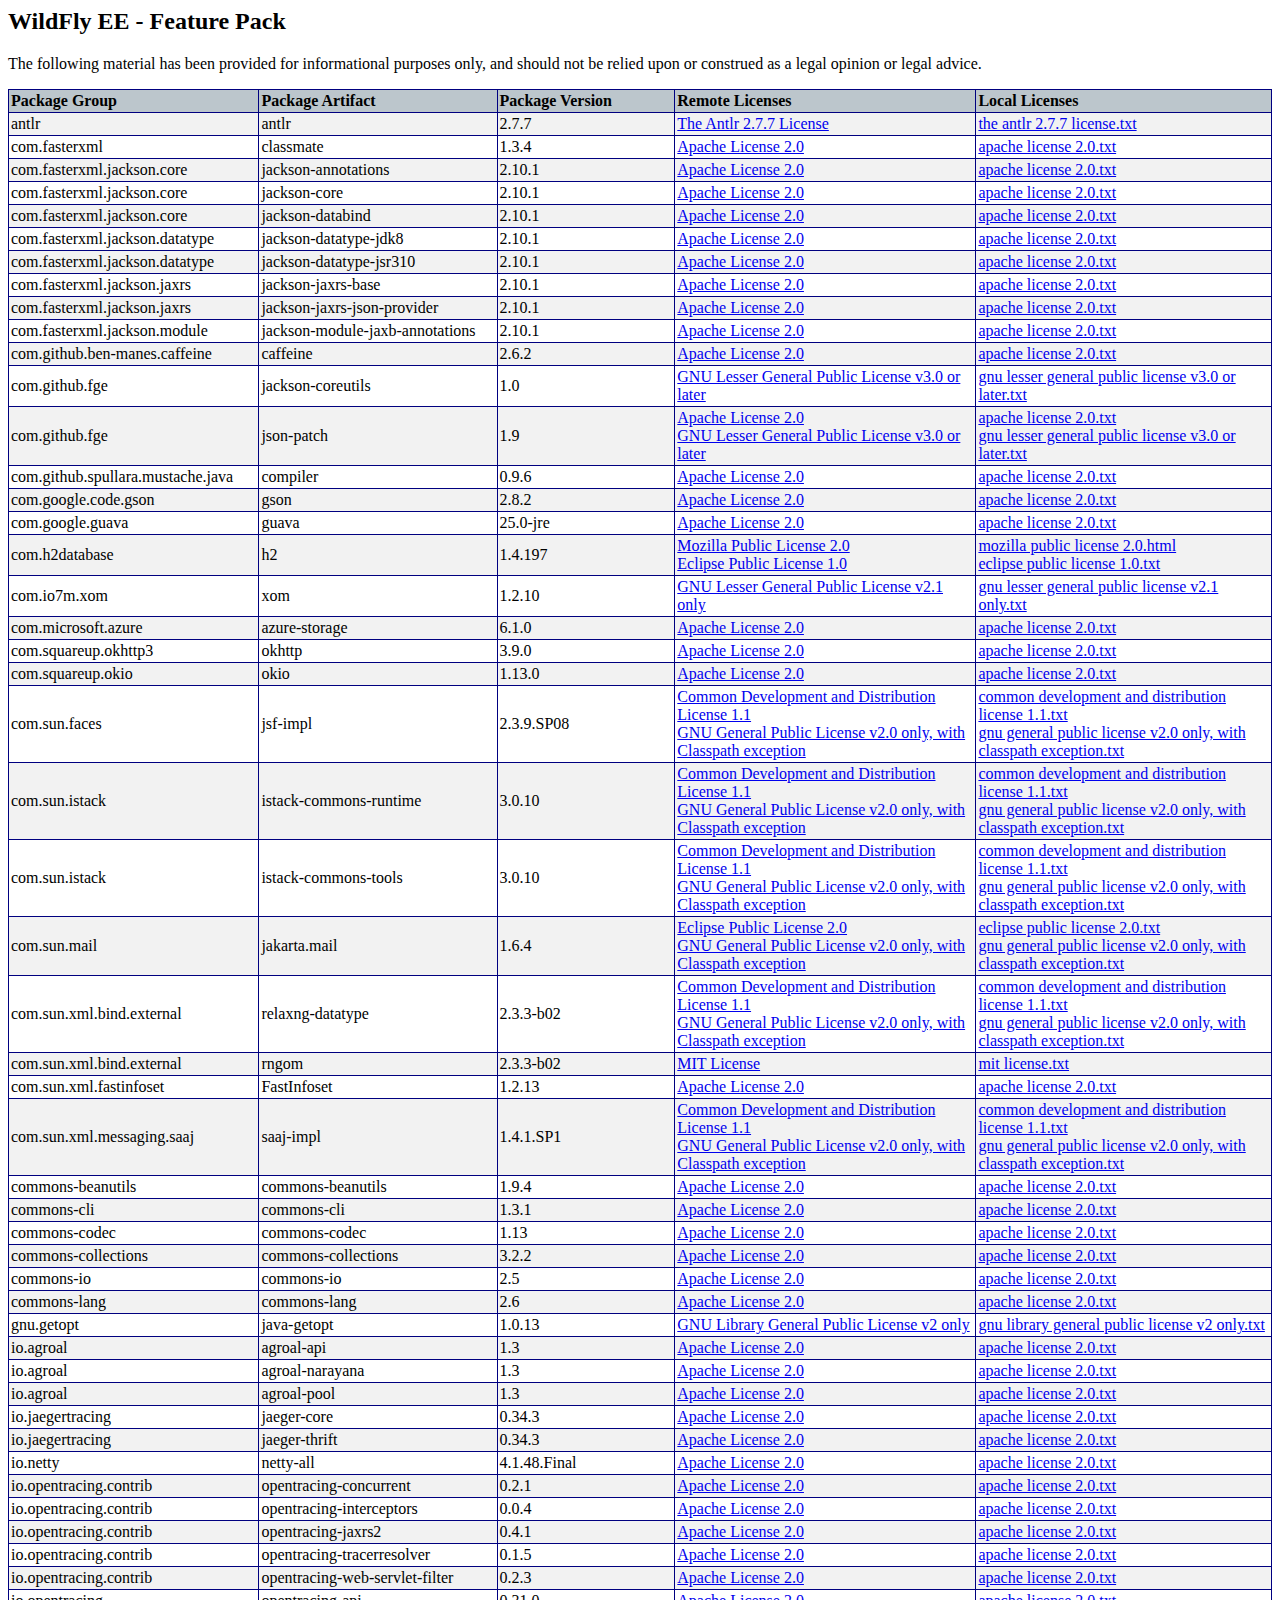
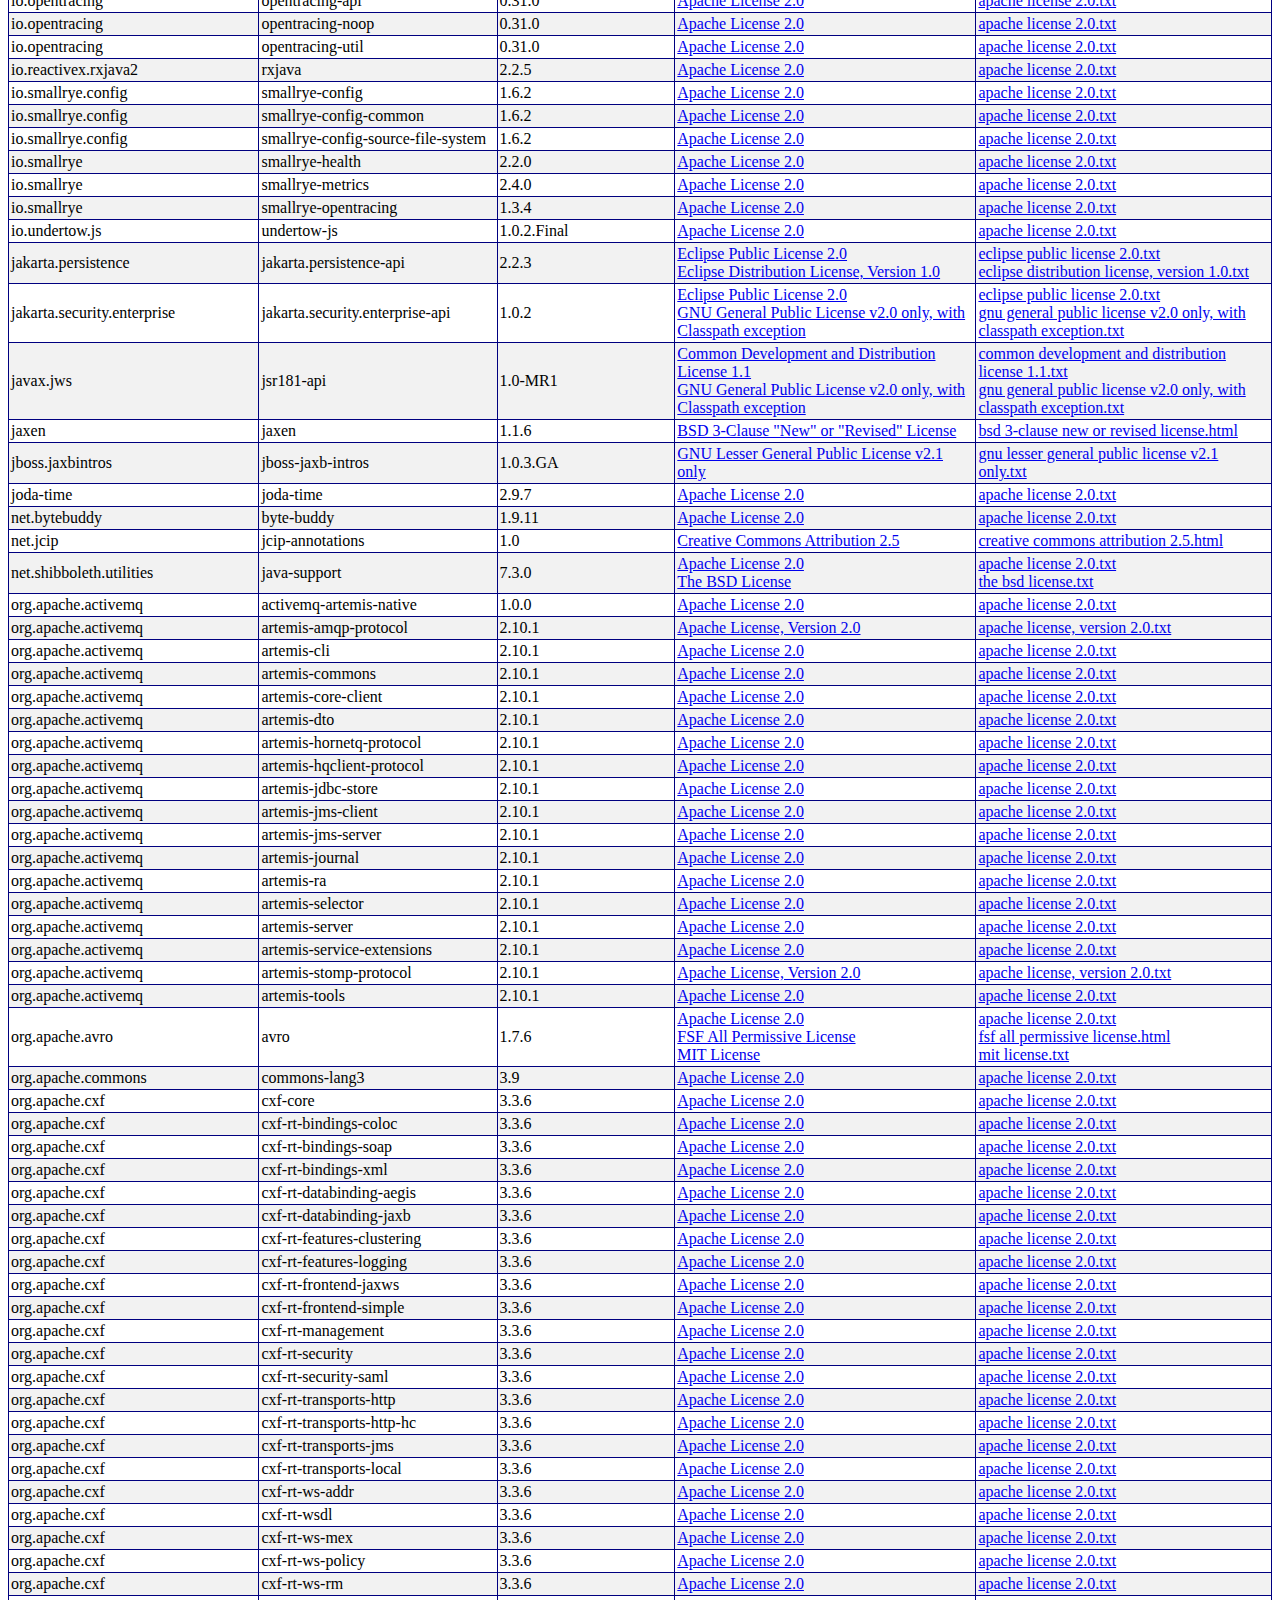
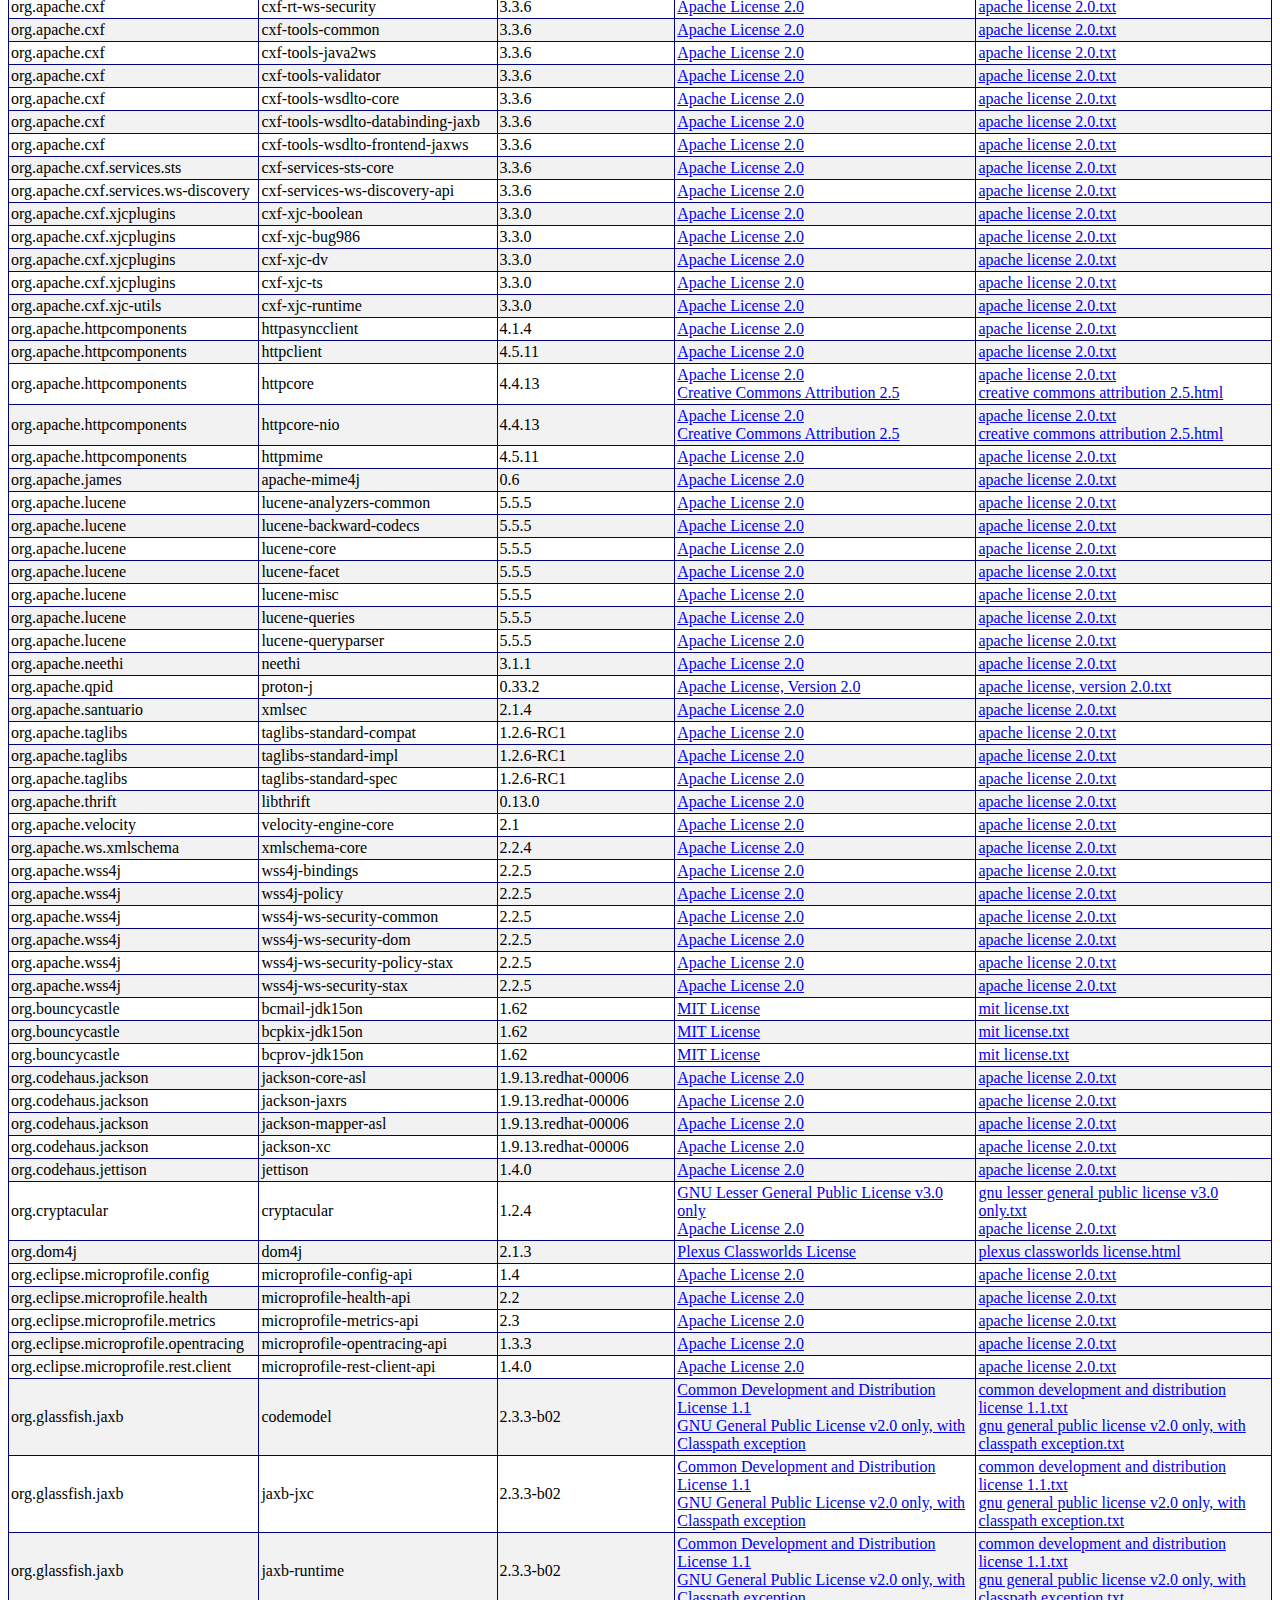
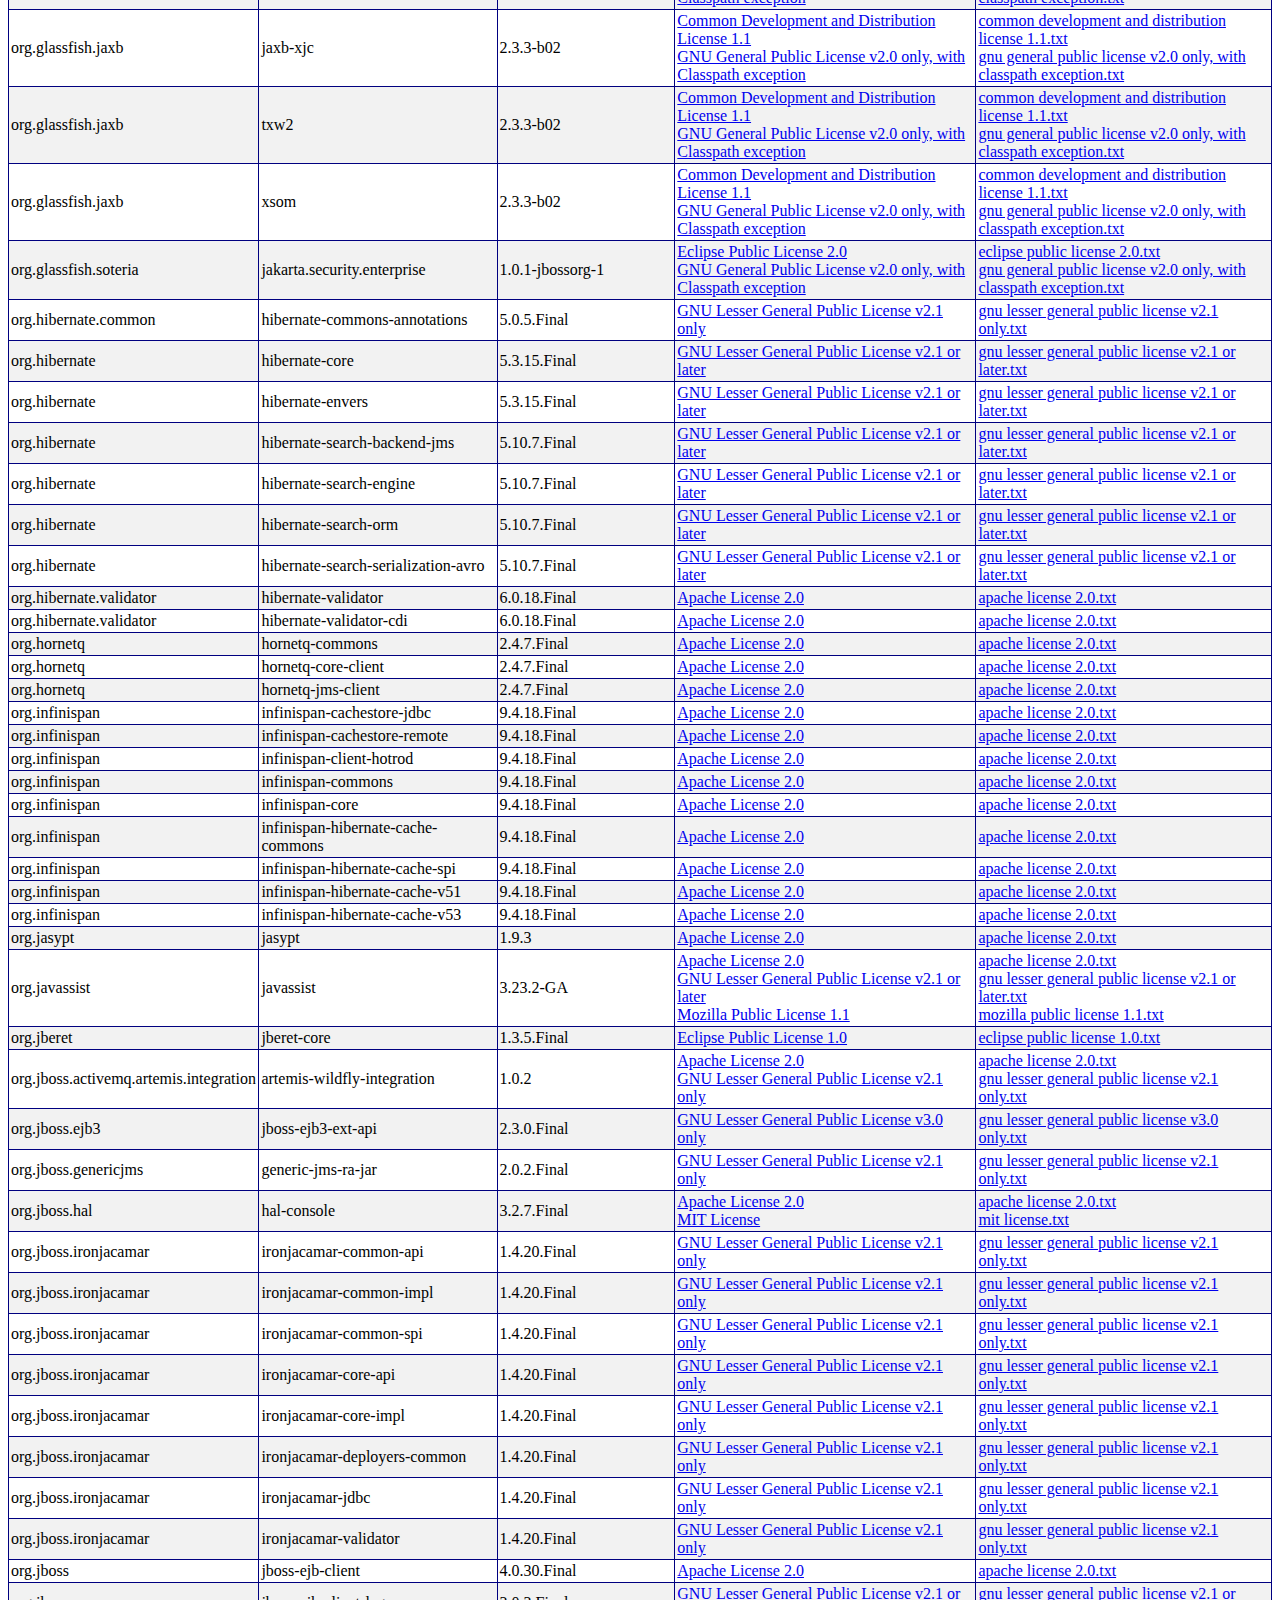
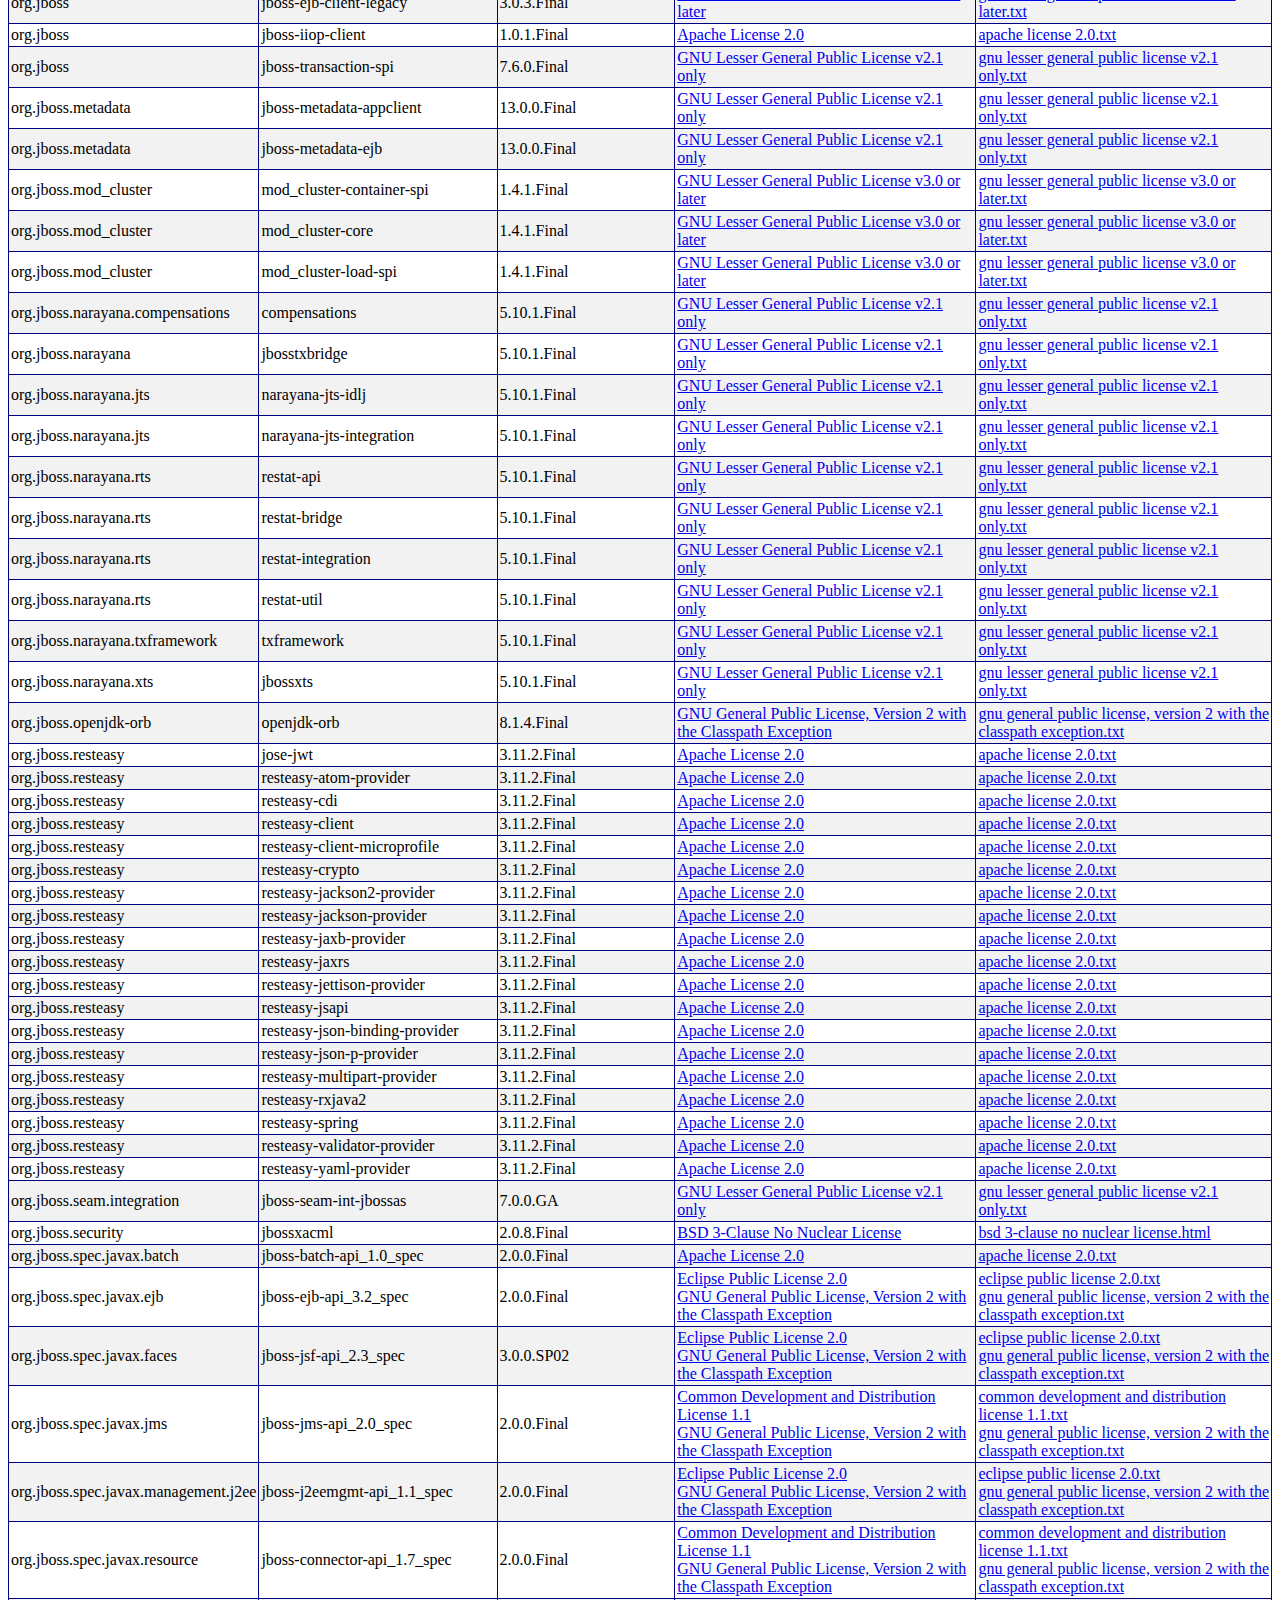
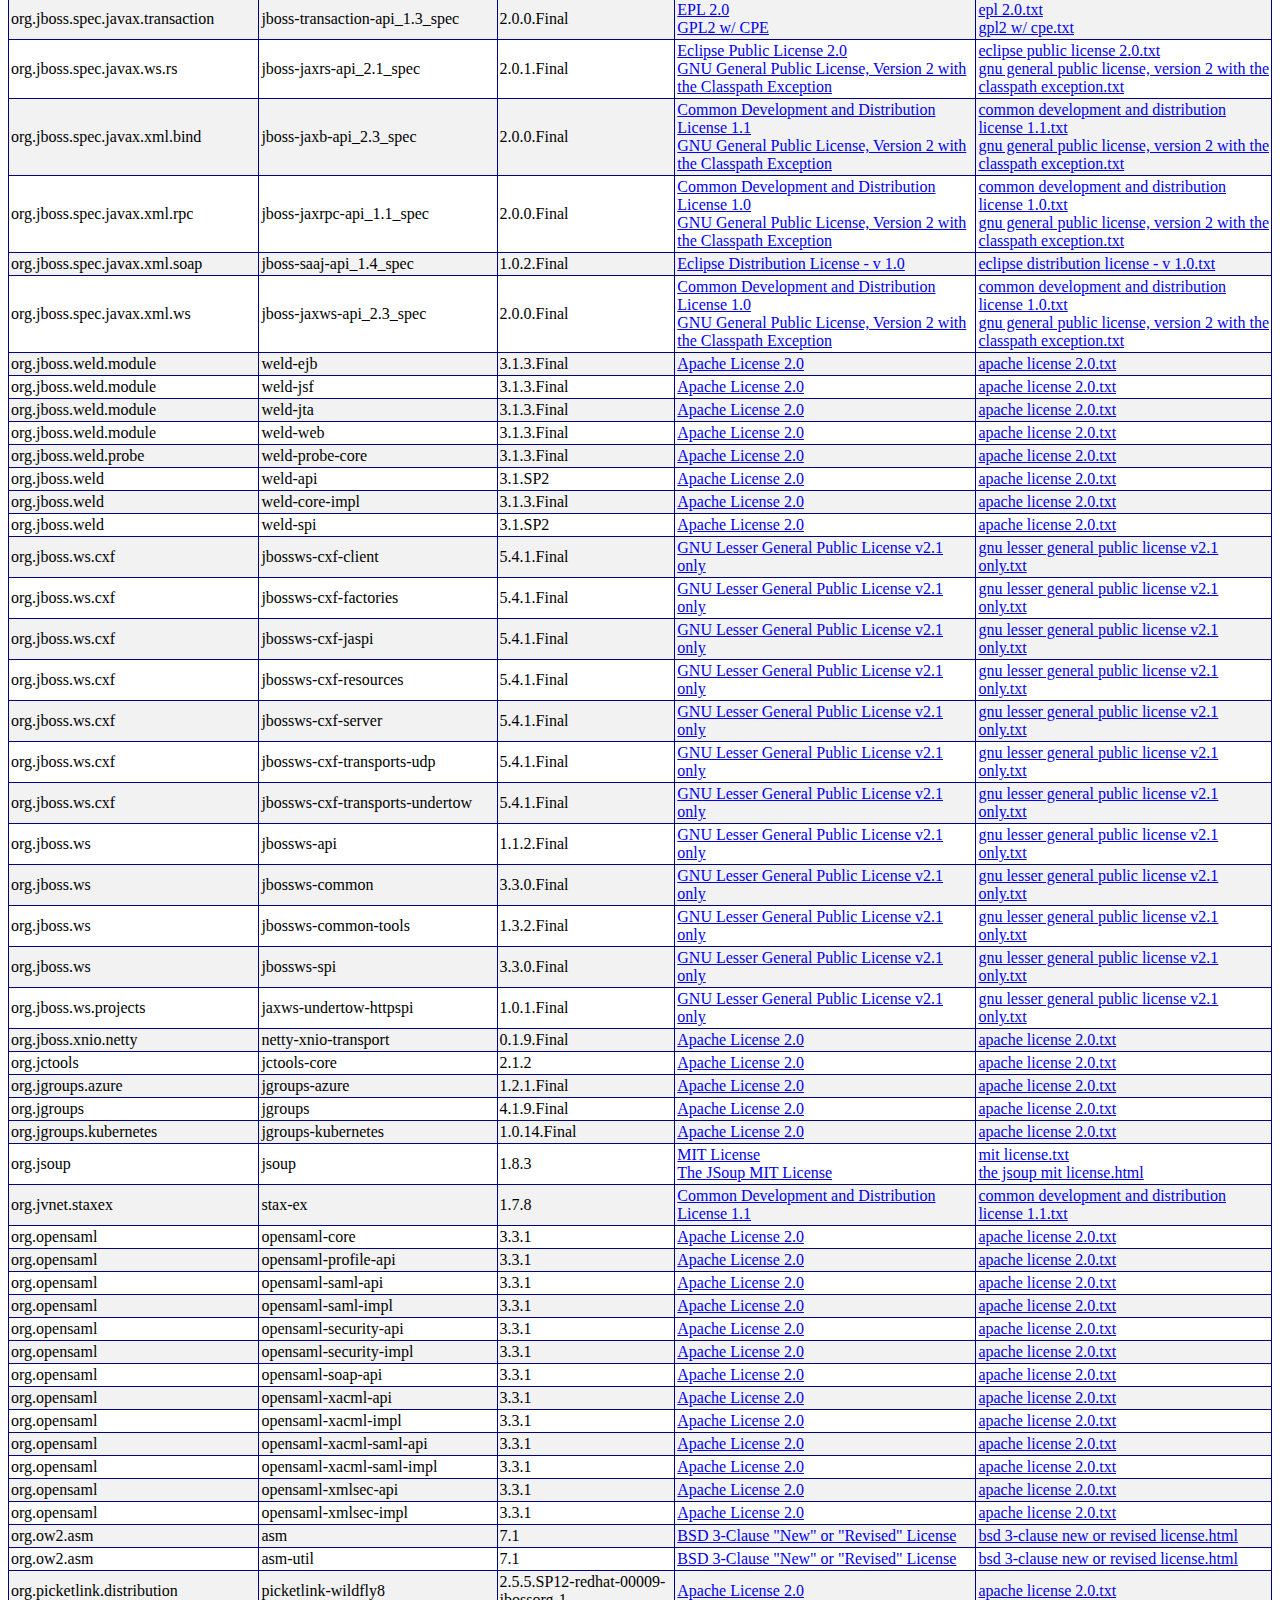
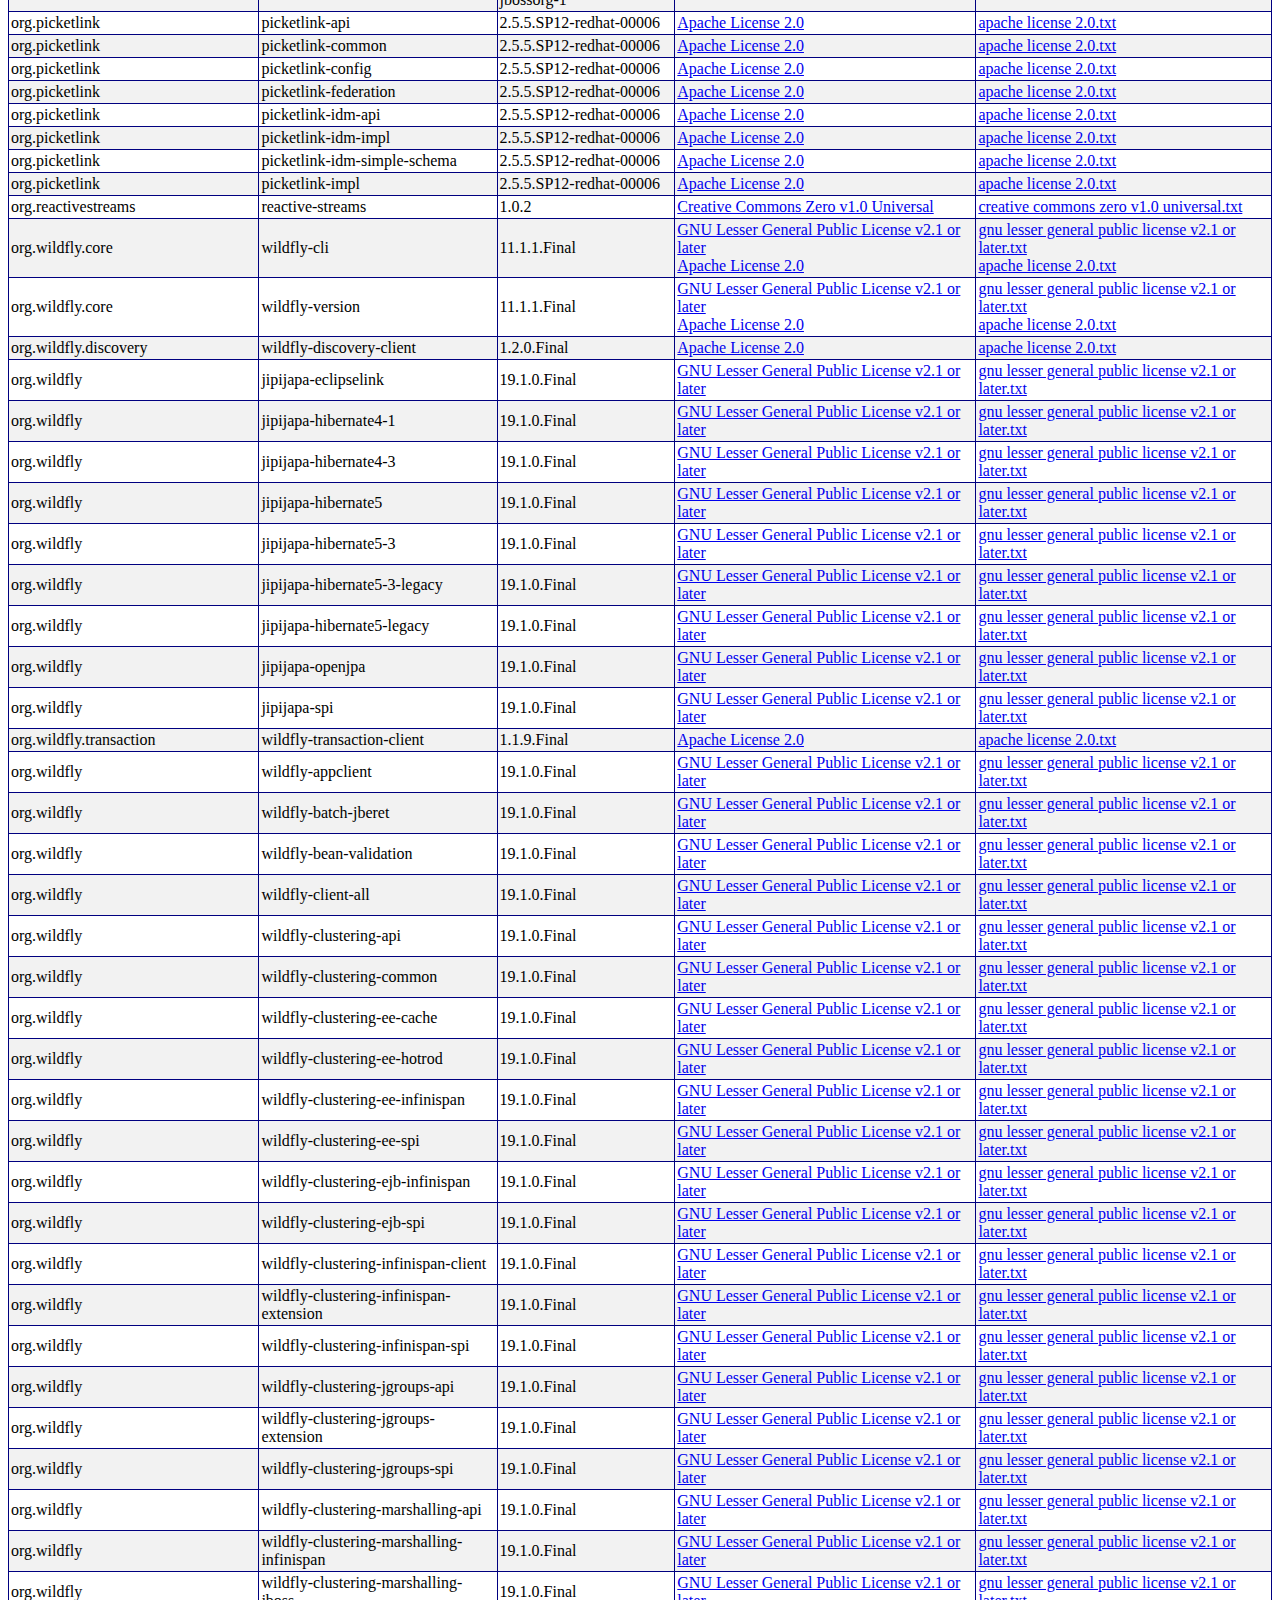
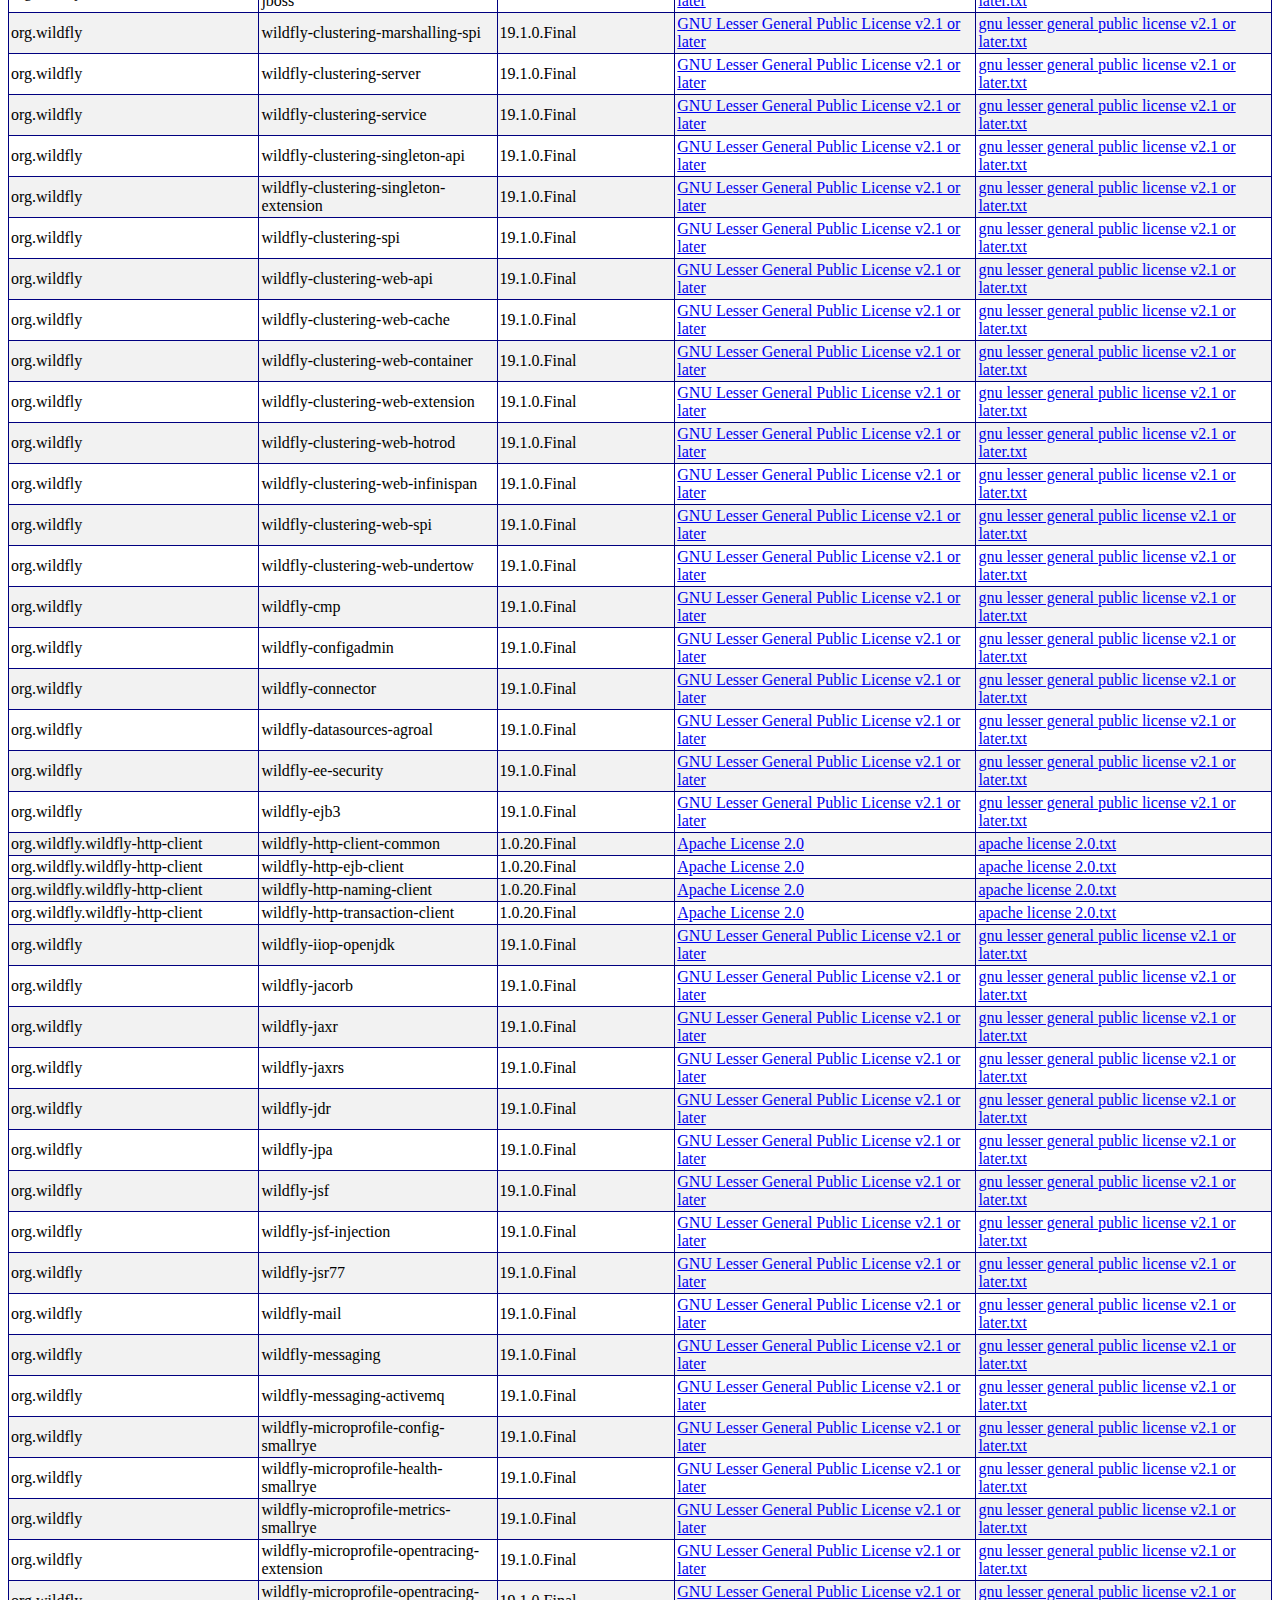
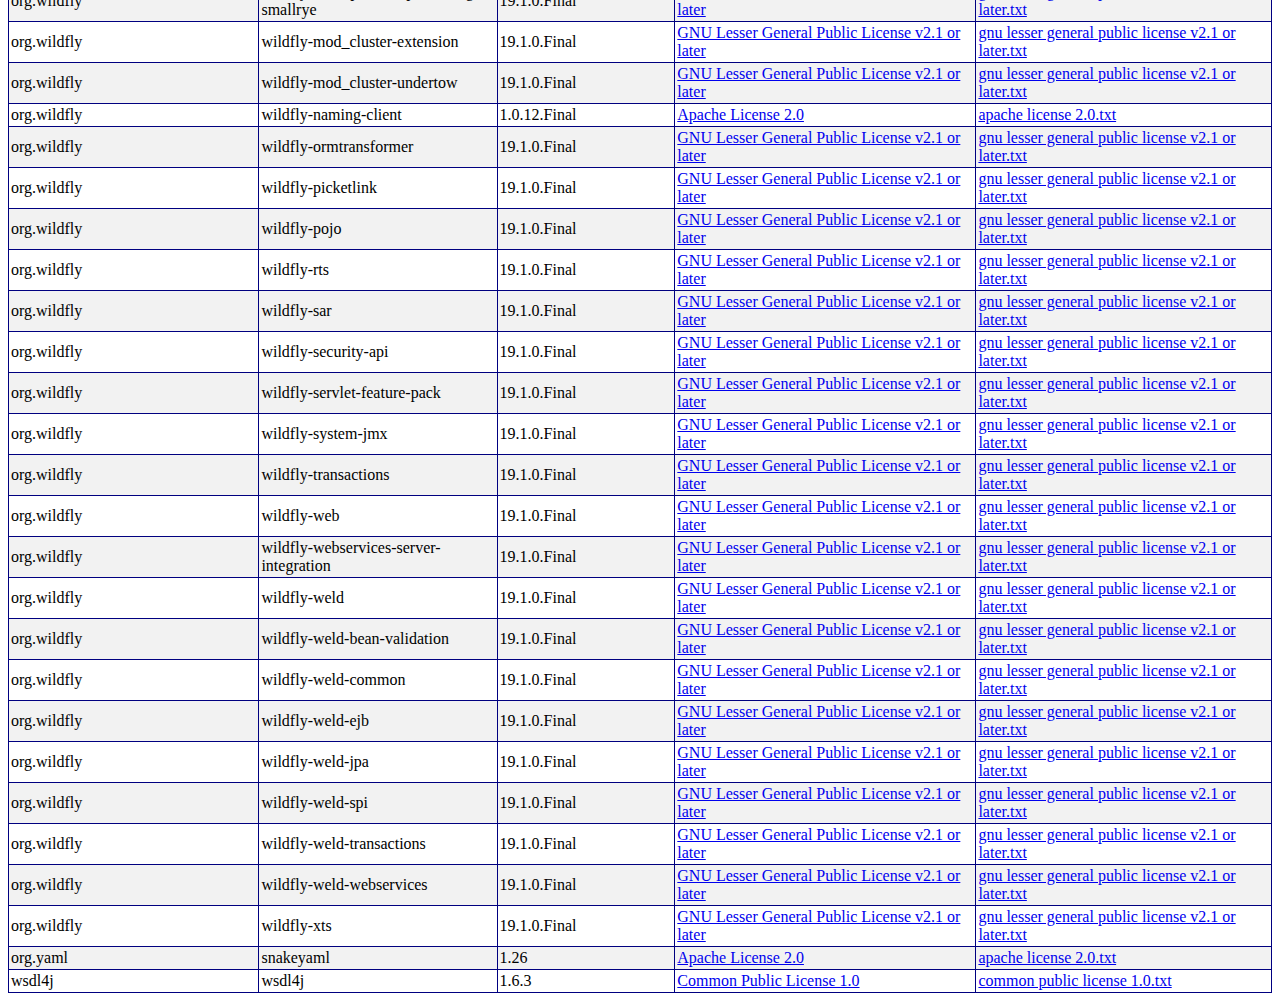
<file: keycloak/docs/licenses/full-feature-pack-licenses.html>
<html>
<head>
<META http-equiv="Content-Type" content="text/html; charset=utf-8">
<meta http-equiv="Content-Type" content="text/html;charset=utf-8">
<link rel="stylesheet" type="text/css" href="licenses.css">
</head>
<body>
<h2>WildFly EE  - Feature Pack</h2>
<p>The following material has been provided for informational purposes only, and should not be relied upon or construed as a legal opinion or legal advice.</p>
<table>
<tr>
<th>Package Group</th><th>Package Artifact</th><th>Package Version</th><th>Remote Licenses</th><th>Local Licenses</th>
</tr>
<tr>
<td>antlr</td><td>antlr</td><td>2.7.7</td><td><a href="http://www.antlr2.org/download/antlr-2.7.7.tar.gz">The Antlr 2.7.7 License</a>
<br>
</td><td><a href="the antlr 2.7.7 license.txt">the antlr 2.7.7 license.txt</a>
<br>
</td>
</tr>
<tr>
<td>com.fasterxml</td><td>classmate</td><td>1.3.4</td><td><a href="http://www.apache.org/licenses/LICENSE-2.0">Apache License 2.0</a>
<br>
</td><td><a href="apache license 2.0.txt">apache license 2.0.txt</a>
<br>
</td>
</tr>
<tr>
<td>com.fasterxml.jackson.core</td><td>jackson-annotations</td><td>2.10.1</td><td><a href="http://www.apache.org/licenses/LICENSE-2.0">Apache License 2.0</a>
<br>
</td><td><a href="apache license 2.0.txt">apache license 2.0.txt</a>
<br>
</td>
</tr>
<tr>
<td>com.fasterxml.jackson.core</td><td>jackson-core</td><td>2.10.1</td><td><a href="http://www.apache.org/licenses/LICENSE-2.0">Apache License 2.0</a>
<br>
</td><td><a href="apache license 2.0.txt">apache license 2.0.txt</a>
<br>
</td>
</tr>
<tr>
<td>com.fasterxml.jackson.core</td><td>jackson-databind</td><td>2.10.1</td><td><a href="http://www.apache.org/licenses/LICENSE-2.0">Apache License 2.0</a>
<br>
</td><td><a href="apache license 2.0.txt">apache license 2.0.txt</a>
<br>
</td>
</tr>
<tr>
<td>com.fasterxml.jackson.datatype</td><td>jackson-datatype-jdk8</td><td>2.10.1</td><td><a href="http://www.apache.org/licenses/LICENSE-2.0">Apache License 2.0</a>
<br>
</td><td><a href="apache license 2.0.txt">apache license 2.0.txt</a>
<br>
</td>
</tr>
<tr>
<td>com.fasterxml.jackson.datatype</td><td>jackson-datatype-jsr310</td><td>2.10.1</td><td><a href="http://www.apache.org/licenses/LICENSE-2.0">Apache License 2.0</a>
<br>
</td><td><a href="apache license 2.0.txt">apache license 2.0.txt</a>
<br>
</td>
</tr>
<tr>
<td>com.fasterxml.jackson.jaxrs</td><td>jackson-jaxrs-base</td><td>2.10.1</td><td><a href="http://www.apache.org/licenses/LICENSE-2.0">Apache License 2.0</a>
<br>
</td><td><a href="apache license 2.0.txt">apache license 2.0.txt</a>
<br>
</td>
</tr>
<tr>
<td>com.fasterxml.jackson.jaxrs</td><td>jackson-jaxrs-json-provider</td><td>2.10.1</td><td><a href="http://www.apache.org/licenses/LICENSE-2.0">Apache License 2.0</a>
<br>
</td><td><a href="apache license 2.0.txt">apache license 2.0.txt</a>
<br>
</td>
</tr>
<tr>
<td>com.fasterxml.jackson.module</td><td>jackson-module-jaxb-annotations</td><td>2.10.1</td><td><a href="http://www.apache.org/licenses/LICENSE-2.0">Apache License 2.0</a>
<br>
</td><td><a href="apache license 2.0.txt">apache license 2.0.txt</a>
<br>
</td>
</tr>
<tr>
<td>com.github.ben-manes.caffeine</td><td>caffeine</td><td>2.6.2</td><td><a href="http://www.apache.org/licenses/LICENSE-2.0">Apache License 2.0</a>
<br>
</td><td><a href="apache license 2.0.txt">apache license 2.0.txt</a>
<br>
</td>
</tr>
<tr>
<td>com.github.fge</td><td>jackson-coreutils</td><td>1.0</td><td><a href="https://spdx.org/licenses/LGPL-3.0+.html">GNU Lesser General Public License v3.0 or later</a>
<br>
</td><td><a href="gnu lesser general public license v3.0 or later.txt">gnu lesser general public license v3.0 or later.txt</a>
<br>
</td>
</tr>
<tr>
<td>com.github.fge</td><td>json-patch</td><td>1.9</td><td><a href="http://www.apache.org/licenses/LICENSE-2.0">Apache License 2.0</a>
<br>
<a href="https://spdx.org/licenses/LGPL-3.0+.html">GNU Lesser General Public License v3.0 or later</a>
<br>
</td><td><a href="apache license 2.0.txt">apache license 2.0.txt</a>
<br>
<a href="gnu lesser general public license v3.0 or later.txt">gnu lesser general public license v3.0 or later.txt</a>
<br>
</td>
</tr>
<tr>
<td>com.github.spullara.mustache.java</td><td>compiler</td><td>0.9.6</td><td><a href="http://www.apache.org/licenses/LICENSE-2.0">Apache License 2.0</a>
<br>
</td><td><a href="apache license 2.0.txt">apache license 2.0.txt</a>
<br>
</td>
</tr>
<tr>
<td>com.google.code.gson</td><td>gson</td><td>2.8.2</td><td><a href="http://www.apache.org/licenses/LICENSE-2.0">Apache License 2.0</a>
<br>
</td><td><a href="apache license 2.0.txt">apache license 2.0.txt</a>
<br>
</td>
</tr>
<tr>
<td>com.google.guava</td><td>guava</td><td>25.0-jre</td><td><a href="http://www.apache.org/licenses/LICENSE-2.0">Apache License 2.0</a>
<br>
</td><td><a href="apache license 2.0.txt">apache license 2.0.txt</a>
<br>
</td>
</tr>
<tr>
<td>com.h2database</td><td>h2</td><td>1.4.197</td><td><a href="http://www.mozilla.org/MPL/2.0/">Mozilla Public License 2.0</a>
<br>
<a href="http://repository.jboss.org/licenses/epl-1.0.txt">Eclipse Public License 1.0</a>
<br>
</td><td><a href="mozilla public license 2.0.html">mozilla public license 2.0.html</a>
<br>
<a href="eclipse public license 1.0.txt">eclipse public license 1.0.txt</a>
<br>
</td>
</tr>
<tr>
<td>com.io7m.xom</td><td>xom</td><td>1.2.10</td><td><a href="http://www.gnu.org/licenses/old-licenses/lgpl-2.1-standalone.html">GNU Lesser General Public License v2.1 only</a>
<br>
</td><td><a href="gnu lesser general public license v2.1 only.txt">gnu lesser general public license v2.1 only.txt</a>
<br>
</td>
</tr>
<tr>
<td>com.microsoft.azure</td><td>azure-storage</td><td>6.1.0</td><td><a href="http://www.apache.org/licenses/LICENSE-2.0">Apache License 2.0</a>
<br>
</td><td><a href="apache license 2.0.txt">apache license 2.0.txt</a>
<br>
</td>
</tr>
<tr>
<td>com.squareup.okhttp3</td><td>okhttp</td><td>3.9.0</td><td><a href="http://www.apache.org/licenses/LICENSE-2.0">Apache License 2.0</a>
<br>
</td><td><a href="apache license 2.0.txt">apache license 2.0.txt</a>
<br>
</td>
</tr>
<tr>
<td>com.squareup.okio</td><td>okio</td><td>1.13.0</td><td><a href="http://www.apache.org/licenses/LICENSE-2.0">Apache License 2.0</a>
<br>
</td><td><a href="apache license 2.0.txt">apache license 2.0.txt</a>
<br>
</td>
</tr>
<tr>
<td>com.sun.faces</td><td>jsf-impl</td><td>2.3.9.SP08</td><td><a href="https://javaee.github.io/glassfish/LICENSE">Common Development and Distribution License 1.1</a>
<br>
<a href="http://openjdk.java.net/legal/gplv2+ce.html">GNU General Public License v2.0 only, with Classpath exception</a>
<br>
</td><td><a href="common development and distribution license 1.1.txt">common development and distribution license 1.1.txt</a>
<br>
<a href="gnu general public license v2.0 only, with classpath exception.txt">gnu general public license v2.0 only, with classpath exception.txt</a>
<br>
</td>
</tr>
<tr>
<td>com.sun.istack</td><td>istack-commons-runtime</td><td>3.0.10</td><td><a href="https://javaee.github.io/glassfish/LICENSE">Common Development and Distribution License 1.1</a>
<br>
<a href="http://openjdk.java.net/legal/gplv2+ce.html">GNU General Public License v2.0 only, with Classpath exception</a>
<br>
</td><td><a href="common development and distribution license 1.1.txt">common development and distribution license 1.1.txt</a>
<br>
<a href="gnu general public license v2.0 only, with classpath exception.txt">gnu general public license v2.0 only, with classpath exception.txt</a>
<br>
</td>
</tr>
<tr>
<td>com.sun.istack</td><td>istack-commons-tools</td><td>3.0.10</td><td><a href="https://javaee.github.io/glassfish/LICENSE">Common Development and Distribution License 1.1</a>
<br>
<a href="http://openjdk.java.net/legal/gplv2+ce.html">GNU General Public License v2.0 only, with Classpath exception</a>
<br>
</td><td><a href="common development and distribution license 1.1.txt">common development and distribution license 1.1.txt</a>
<br>
<a href="gnu general public license v2.0 only, with classpath exception.txt">gnu general public license v2.0 only, with classpath exception.txt</a>
<br>
</td>
</tr>
<tr>
<td>com.sun.mail</td><td>jakarta.mail</td><td>1.6.4</td><td><a href="http://www.eclipse.org/legal/epl-2.0">Eclipse Public License 2.0</a>
<br>
<a href="http://openjdk.java.net/legal/gplv2+ce.html">GNU General Public License v2.0 only, with Classpath exception</a>
<br>
</td><td><a href="eclipse public license 2.0.txt">eclipse public license 2.0.txt</a>
<br>
<a href="gnu general public license v2.0 only, with classpath exception.txt">gnu general public license v2.0 only, with classpath exception.txt</a>
<br>
</td>
</tr>
<tr>
<td>com.sun.xml.bind.external</td><td>relaxng-datatype</td><td>2.3.3-b02</td><td><a href="https://javaee.github.io/glassfish/LICENSE">Common Development and Distribution License 1.1</a>
<br>
<a href="http://openjdk.java.net/legal/gplv2+ce.html">GNU General Public License v2.0 only, with Classpath exception</a>
<br>
</td><td><a href="common development and distribution license 1.1.txt">common development and distribution license 1.1.txt</a>
<br>
<a href="gnu general public license v2.0 only, with classpath exception.txt">gnu general public license v2.0 only, with classpath exception.txt</a>
<br>
</td>
</tr>
<tr>
<td>com.sun.xml.bind.external</td><td>rngom</td><td>2.3.3-b02</td><td><a href="http://www.opensource.org/licenses/MIT">MIT License</a>
<br>
</td><td><a href="mit license.txt">mit license.txt</a>
<br>
</td>
</tr>
<tr>
<td>com.sun.xml.fastinfoset</td><td>FastInfoset</td><td>1.2.13</td><td><a href="http://www.apache.org/licenses/LICENSE-2.0">Apache License 2.0</a>
<br>
</td><td><a href="apache license 2.0.txt">apache license 2.0.txt</a>
<br>
</td>
</tr>
<tr>
<td>com.sun.xml.messaging.saaj</td><td>saaj-impl</td><td>1.4.1.SP1</td><td><a href="https://javaee.github.io/glassfish/LICENSE">Common Development and Distribution License 1.1</a>
<br>
<a href="http://openjdk.java.net/legal/gplv2+ce.html">GNU General Public License v2.0 only, with Classpath exception</a>
<br>
</td><td><a href="common development and distribution license 1.1.txt">common development and distribution license 1.1.txt</a>
<br>
<a href="gnu general public license v2.0 only, with classpath exception.txt">gnu general public license v2.0 only, with classpath exception.txt</a>
<br>
</td>
</tr>
<tr>
<td>commons-beanutils</td><td>commons-beanutils</td><td>1.9.4</td><td><a href="http://www.apache.org/licenses/LICENSE-2.0">Apache License 2.0</a>
<br>
</td><td><a href="apache license 2.0.txt">apache license 2.0.txt</a>
<br>
</td>
</tr>
<tr>
<td>commons-cli</td><td>commons-cli</td><td>1.3.1</td><td><a href="http://www.apache.org/licenses/LICENSE-2.0">Apache License 2.0</a>
<br>
</td><td><a href="apache license 2.0.txt">apache license 2.0.txt</a>
<br>
</td>
</tr>
<tr>
<td>commons-codec</td><td>commons-codec</td><td>1.13</td><td><a href="http://www.apache.org/licenses/LICENSE-2.0">Apache License 2.0</a>
<br>
</td><td><a href="apache license 2.0.txt">apache license 2.0.txt</a>
<br>
</td>
</tr>
<tr>
<td>commons-collections</td><td>commons-collections</td><td>3.2.2</td><td><a href="http://www.apache.org/licenses/LICENSE-2.0">Apache License 2.0</a>
<br>
</td><td><a href="apache license 2.0.txt">apache license 2.0.txt</a>
<br>
</td>
</tr>
<tr>
<td>commons-io</td><td>commons-io</td><td>2.5</td><td><a href="http://www.apache.org/licenses/LICENSE-2.0">Apache License 2.0</a>
<br>
</td><td><a href="apache license 2.0.txt">apache license 2.0.txt</a>
<br>
</td>
</tr>
<tr>
<td>commons-lang</td><td>commons-lang</td><td>2.6</td><td><a href="http://www.apache.org/licenses/LICENSE-2.0">Apache License 2.0</a>
<br>
</td><td><a href="apache license 2.0.txt">apache license 2.0.txt</a>
<br>
</td>
</tr>
<tr>
<td>gnu.getopt</td><td>java-getopt</td><td>1.0.13</td><td><a href="http://www.gnu.org/licenses/old-licenses/lgpl-2.0-standalone.html">GNU Library General Public License v2 only</a>
<br>
</td><td><a href="gnu library general public license v2 only.txt">gnu library general public license v2 only.txt</a>
<br>
</td>
</tr>
<tr>
<td>io.agroal</td><td>agroal-api</td><td>1.3</td><td><a href="http://www.apache.org/licenses/LICENSE-2.0">Apache License 2.0</a>
<br>
</td><td><a href="apache license 2.0.txt">apache license 2.0.txt</a>
<br>
</td>
</tr>
<tr>
<td>io.agroal</td><td>agroal-narayana</td><td>1.3</td><td><a href="http://www.apache.org/licenses/LICENSE-2.0">Apache License 2.0</a>
<br>
</td><td><a href="apache license 2.0.txt">apache license 2.0.txt</a>
<br>
</td>
</tr>
<tr>
<td>io.agroal</td><td>agroal-pool</td><td>1.3</td><td><a href="http://www.apache.org/licenses/LICENSE-2.0">Apache License 2.0</a>
<br>
</td><td><a href="apache license 2.0.txt">apache license 2.0.txt</a>
<br>
</td>
</tr>
<tr>
<td>io.jaegertracing</td><td>jaeger-core</td><td>0.34.3</td><td><a href="http://www.apache.org/licenses/LICENSE-2.0">Apache License 2.0</a>
<br>
</td><td><a href="apache license 2.0.txt">apache license 2.0.txt</a>
<br>
</td>
</tr>
<tr>
<td>io.jaegertracing</td><td>jaeger-thrift</td><td>0.34.3</td><td><a href="http://www.apache.org/licenses/LICENSE-2.0">Apache License 2.0</a>
<br>
</td><td><a href="apache license 2.0.txt">apache license 2.0.txt</a>
<br>
</td>
</tr>
<tr>
<td>io.netty</td><td>netty-all</td><td>4.1.48.Final</td><td><a href="http://www.apache.org/licenses/LICENSE-2.0">Apache License 2.0</a>
<br>
</td><td><a href="apache license 2.0.txt">apache license 2.0.txt</a>
<br>
</td>
</tr>
<tr>
<td>io.opentracing.contrib</td><td>opentracing-concurrent</td><td>0.2.1</td><td><a href="http://www.apache.org/licenses/LICENSE-2.0">Apache License 2.0</a>
<br>
</td><td><a href="apache license 2.0.txt">apache license 2.0.txt</a>
<br>
</td>
</tr>
<tr>
<td>io.opentracing.contrib</td><td>opentracing-interceptors</td><td>0.0.4</td><td><a href="http://www.apache.org/licenses/LICENSE-2.0">Apache License 2.0</a>
<br>
</td><td><a href="apache license 2.0.txt">apache license 2.0.txt</a>
<br>
</td>
</tr>
<tr>
<td>io.opentracing.contrib</td><td>opentracing-jaxrs2</td><td>0.4.1</td><td><a href="http://www.apache.org/licenses/LICENSE-2.0">Apache License 2.0</a>
<br>
</td><td><a href="apache license 2.0.txt">apache license 2.0.txt</a>
<br>
</td>
</tr>
<tr>
<td>io.opentracing.contrib</td><td>opentracing-tracerresolver</td><td>0.1.5</td><td><a href="http://www.apache.org/licenses/LICENSE-2.0">Apache License 2.0</a>
<br>
</td><td><a href="apache license 2.0.txt">apache license 2.0.txt</a>
<br>
</td>
</tr>
<tr>
<td>io.opentracing.contrib</td><td>opentracing-web-servlet-filter</td><td>0.2.3</td><td><a href="http://www.apache.org/licenses/LICENSE-2.0">Apache License 2.0</a>
<br>
</td><td><a href="apache license 2.0.txt">apache license 2.0.txt</a>
<br>
</td>
</tr>
<tr>
<td>io.opentracing</td><td>opentracing-api</td><td>0.31.0</td><td><a href="http://www.apache.org/licenses/LICENSE-2.0">Apache License 2.0</a>
<br>
</td><td><a href="apache license 2.0.txt">apache license 2.0.txt</a>
<br>
</td>
</tr>
<tr>
<td>io.opentracing</td><td>opentracing-noop</td><td>0.31.0</td><td><a href="http://www.apache.org/licenses/LICENSE-2.0">Apache License 2.0</a>
<br>
</td><td><a href="apache license 2.0.txt">apache license 2.0.txt</a>
<br>
</td>
</tr>
<tr>
<td>io.opentracing</td><td>opentracing-util</td><td>0.31.0</td><td><a href="http://www.apache.org/licenses/LICENSE-2.0">Apache License 2.0</a>
<br>
</td><td><a href="apache license 2.0.txt">apache license 2.0.txt</a>
<br>
</td>
</tr>
<tr>
<td>io.reactivex.rxjava2</td><td>rxjava</td><td>2.2.5</td><td><a href="http://www.apache.org/licenses/LICENSE-2.0">Apache License 2.0</a>
<br>
</td><td><a href="apache license 2.0.txt">apache license 2.0.txt</a>
<br>
</td>
</tr>
<tr>
<td>io.smallrye.config</td><td>smallrye-config</td><td>1.6.2</td><td><a href="http://www.apache.org/licenses/LICENSE-2.0">Apache License 2.0</a>
<br>
</td><td><a href="apache license 2.0.txt">apache license 2.0.txt</a>
<br>
</td>
</tr>
<tr>
<td>io.smallrye.config</td><td>smallrye-config-common</td><td>1.6.2</td><td><a href="http://www.apache.org/licenses/LICENSE-2.0">Apache License 2.0</a>
<br>
</td><td><a href="apache license 2.0.txt">apache license 2.0.txt</a>
<br>
</td>
</tr>
<tr>
<td>io.smallrye.config</td><td>smallrye-config-source-file-system</td><td>1.6.2</td><td><a href="http://www.apache.org/licenses/LICENSE-2.0">Apache License 2.0</a>
<br>
</td><td><a href="apache license 2.0.txt">apache license 2.0.txt</a>
<br>
</td>
</tr>
<tr>
<td>io.smallrye</td><td>smallrye-health</td><td>2.2.0</td><td><a href="http://www.apache.org/licenses/LICENSE-2.0">Apache License 2.0</a>
<br>
</td><td><a href="apache license 2.0.txt">apache license 2.0.txt</a>
<br>
</td>
</tr>
<tr>
<td>io.smallrye</td><td>smallrye-metrics</td><td>2.4.0</td><td><a href="http://www.apache.org/licenses/LICENSE-2.0">Apache License 2.0</a>
<br>
</td><td><a href="apache license 2.0.txt">apache license 2.0.txt</a>
<br>
</td>
</tr>
<tr>
<td>io.smallrye</td><td>smallrye-opentracing</td><td>1.3.4</td><td><a href="http://www.apache.org/licenses/LICENSE-2.0">Apache License 2.0</a>
<br>
</td><td><a href="apache license 2.0.txt">apache license 2.0.txt</a>
<br>
</td>
</tr>
<tr>
<td>io.undertow.js</td><td>undertow-js</td><td>1.0.2.Final</td><td><a href="http://www.apache.org/licenses/LICENSE-2.0">Apache License 2.0</a>
<br>
</td><td><a href="apache license 2.0.txt">apache license 2.0.txt</a>
<br>
</td>
</tr>
<tr>
<td>jakarta.persistence</td><td>jakarta.persistence-api</td><td>2.2.3</td><td><a href="http://www.eclipse.org/legal/epl-2.0">Eclipse Public License 2.0</a>
<br>
<a href="http://repository.jboss.org/licenses/edl-1.0.txt">Eclipse Distribution License, Version 1.0</a>
<br>
</td><td><a href="eclipse public license 2.0.txt">eclipse public license 2.0.txt</a>
<br>
<a href="eclipse distribution license, version 1.0.txt">eclipse distribution license, version 1.0.txt</a>
<br>
</td>
</tr>
<tr>
<td>jakarta.security.enterprise</td><td>jakarta.security.enterprise-api</td><td>1.0.2</td><td><a href="https://www.eclipse.org/legal/epl-2.0/">Eclipse Public License 2.0</a>
<br>
<a href="https://fedoraproject.org/wiki/Licensing/GPL_Classpath_Exception">GNU General Public License v2.0 only, with Classpath exception</a>
<br>
</td><td><a href="eclipse public license 2.0.txt">eclipse public license 2.0.txt</a>
<br>
<a href="gnu general public license v2.0 only, with classpath exception.txt">gnu general public license v2.0 only, with classpath exception.txt</a>
<br>
</td>
</tr>
<tr>
<td>javax.jws</td><td>jsr181-api</td><td>1.0-MR1</td><td><a href="https://javaee.github.io/glassfish/LICENSE">Common Development and Distribution License 1.1</a>
<br>
<a href="http://openjdk.java.net/legal/gplv2+ce.html">GNU General Public License v2.0 only, with Classpath exception</a>
<br>
</td><td><a href="common development and distribution license 1.1.txt">common development and distribution license 1.1.txt</a>
<br>
<a href="gnu general public license v2.0 only, with classpath exception.txt">gnu general public license v2.0 only, with classpath exception.txt</a>
<br>
</td>
</tr>
<tr>
<td>jaxen</td><td>jaxen</td><td>1.1.6</td><td><a href="http://www.opensource.org/licenses/BSD-3-Clause">BSD 3-Clause "New" or "Revised" License</a>
<br>
</td><td><a href="bsd 3-clause new or revised license.html">bsd 3-clause new or revised license.html</a>
<br>
</td>
</tr>
<tr>
<td>jboss.jaxbintros</td><td>jboss-jaxb-intros</td><td>1.0.3.GA</td><td><a href="http://www.gnu.org/licenses/old-licenses/lgpl-2.1-standalone.html">GNU Lesser General Public License v2.1 only</a>
<br>
</td><td><a href="gnu lesser general public license v2.1 only.txt">gnu lesser general public license v2.1 only.txt</a>
<br>
</td>
</tr>
<tr>
<td>joda-time</td><td>joda-time</td><td>2.9.7</td><td><a href="http://www.apache.org/licenses/LICENSE-2.0">Apache License 2.0</a>
<br>
</td><td><a href="apache license 2.0.txt">apache license 2.0.txt</a>
<br>
</td>
</tr>
<tr>
<td>net.bytebuddy</td><td>byte-buddy</td><td>1.9.11</td><td><a href="http://www.apache.org/licenses/LICENSE-2.0">Apache License 2.0</a>
<br>
</td><td><a href="apache license 2.0.txt">apache license 2.0.txt</a>
<br>
</td>
</tr>
<tr>
<td>net.jcip</td><td>jcip-annotations</td><td>1.0</td><td><a href="http://creativecommons.org/licenses/by/2.5/legalcode">Creative Commons Attribution 2.5</a>
<br>
</td><td><a href="creative commons attribution 2.5.html">creative commons attribution 2.5.html</a>
<br>
</td>
</tr>
<tr>
<td>net.shibboleth.utilities</td><td>java-support</td><td>7.3.0</td><td><a href="http://www.apache.org/licenses/LICENSE-2.0">Apache License 2.0</a>
<br>
<a href="http://repository.jboss.org/licenses/bsd.txt">The BSD License</a>
<br>
</td><td><a href="apache license 2.0.txt">apache license 2.0.txt</a>
<br>
<a href="the bsd license.txt">the bsd license.txt</a>
<br>
</td>
</tr>
<tr>
<td>org.apache.activemq</td><td>activemq-artemis-native</td><td>1.0.0</td><td><a href="http://www.apache.org/licenses/LICENSE-2.0">Apache License 2.0</a>
<br>
</td><td><a href="apache license 2.0.txt">apache license 2.0.txt</a>
<br>
</td>
</tr>
<tr>
<td>org.apache.activemq</td><td>artemis-amqp-protocol</td><td>2.10.1</td><td><a href="https://www.apache.org/licenses/LICENSE-2.0.txt">Apache License, Version 2.0</a>
<br>
</td><td><a href="apache license, version 2.0.txt">apache license, version 2.0.txt</a>
<br>
</td>
</tr>
<tr>
<td>org.apache.activemq</td><td>artemis-cli</td><td>2.10.1</td><td><a href="http://www.apache.org/licenses/LICENSE-2.0">Apache License 2.0</a>
<br>
</td><td><a href="apache license 2.0.txt">apache license 2.0.txt</a>
<br>
</td>
</tr>
<tr>
<td>org.apache.activemq</td><td>artemis-commons</td><td>2.10.1</td><td><a href="http://www.apache.org/licenses/LICENSE-2.0">Apache License 2.0</a>
<br>
</td><td><a href="apache license 2.0.txt">apache license 2.0.txt</a>
<br>
</td>
</tr>
<tr>
<td>org.apache.activemq</td><td>artemis-core-client</td><td>2.10.1</td><td><a href="http://www.apache.org/licenses/LICENSE-2.0">Apache License 2.0</a>
<br>
</td><td><a href="apache license 2.0.txt">apache license 2.0.txt</a>
<br>
</td>
</tr>
<tr>
<td>org.apache.activemq</td><td>artemis-dto</td><td>2.10.1</td><td><a href="http://www.apache.org/licenses/LICENSE-2.0">Apache License 2.0</a>
<br>
</td><td><a href="apache license 2.0.txt">apache license 2.0.txt</a>
<br>
</td>
</tr>
<tr>
<td>org.apache.activemq</td><td>artemis-hornetq-protocol</td><td>2.10.1</td><td><a href="http://www.apache.org/licenses/LICENSE-2.0">Apache License 2.0</a>
<br>
</td><td><a href="apache license 2.0.txt">apache license 2.0.txt</a>
<br>
</td>
</tr>
<tr>
<td>org.apache.activemq</td><td>artemis-hqclient-protocol</td><td>2.10.1</td><td><a href="http://www.apache.org/licenses/LICENSE-2.0">Apache License 2.0</a>
<br>
</td><td><a href="apache license 2.0.txt">apache license 2.0.txt</a>
<br>
</td>
</tr>
<tr>
<td>org.apache.activemq</td><td>artemis-jdbc-store</td><td>2.10.1</td><td><a href="http://www.apache.org/licenses/LICENSE-2.0">Apache License 2.0</a>
<br>
</td><td><a href="apache license 2.0.txt">apache license 2.0.txt</a>
<br>
</td>
</tr>
<tr>
<td>org.apache.activemq</td><td>artemis-jms-client</td><td>2.10.1</td><td><a href="http://www.apache.org/licenses/LICENSE-2.0">Apache License 2.0</a>
<br>
</td><td><a href="apache license 2.0.txt">apache license 2.0.txt</a>
<br>
</td>
</tr>
<tr>
<td>org.apache.activemq</td><td>artemis-jms-server</td><td>2.10.1</td><td><a href="http://www.apache.org/licenses/LICENSE-2.0">Apache License 2.0</a>
<br>
</td><td><a href="apache license 2.0.txt">apache license 2.0.txt</a>
<br>
</td>
</tr>
<tr>
<td>org.apache.activemq</td><td>artemis-journal</td><td>2.10.1</td><td><a href="http://www.apache.org/licenses/LICENSE-2.0">Apache License 2.0</a>
<br>
</td><td><a href="apache license 2.0.txt">apache license 2.0.txt</a>
<br>
</td>
</tr>
<tr>
<td>org.apache.activemq</td><td>artemis-ra</td><td>2.10.1</td><td><a href="http://www.apache.org/licenses/LICENSE-2.0">Apache License 2.0</a>
<br>
</td><td><a href="apache license 2.0.txt">apache license 2.0.txt</a>
<br>
</td>
</tr>
<tr>
<td>org.apache.activemq</td><td>artemis-selector</td><td>2.10.1</td><td><a href="http://www.apache.org/licenses/LICENSE-2.0">Apache License 2.0</a>
<br>
</td><td><a href="apache license 2.0.txt">apache license 2.0.txt</a>
<br>
</td>
</tr>
<tr>
<td>org.apache.activemq</td><td>artemis-server</td><td>2.10.1</td><td><a href="http://www.apache.org/licenses/LICENSE-2.0">Apache License 2.0</a>
<br>
</td><td><a href="apache license 2.0.txt">apache license 2.0.txt</a>
<br>
</td>
</tr>
<tr>
<td>org.apache.activemq</td><td>artemis-service-extensions</td><td>2.10.1</td><td><a href="http://www.apache.org/licenses/LICENSE-2.0">Apache License 2.0</a>
<br>
</td><td><a href="apache license 2.0.txt">apache license 2.0.txt</a>
<br>
</td>
</tr>
<tr>
<td>org.apache.activemq</td><td>artemis-stomp-protocol</td><td>2.10.1</td><td><a href="https://www.apache.org/licenses/LICENSE-2.0.txt">Apache License, Version 2.0</a>
<br>
</td><td><a href="apache license, version 2.0.txt">apache license, version 2.0.txt</a>
<br>
</td>
</tr>
<tr>
<td>org.apache.activemq</td><td>artemis-tools</td><td>2.10.1</td><td><a href="http://www.apache.org/licenses/LICENSE-2.0">Apache License 2.0</a>
<br>
</td><td><a href="apache license 2.0.txt">apache license 2.0.txt</a>
<br>
</td>
</tr>
<tr>
<td>org.apache.avro</td><td>avro</td><td>1.7.6</td><td><a href="http://www.apache.org/licenses/LICENSE-2.0">Apache License 2.0</a>
<br>
<a href="http://www.gnu.org/prep/maintain/html_node/License-Notices-for-Other-Files.html">FSF All Permissive License</a>
<br>
<a href="http://www.opensource.org/licenses/MIT">MIT License</a>
<br>
</td><td><a href="apache license 2.0.txt">apache license 2.0.txt</a>
<br>
<a href="fsf all permissive license.html">fsf all permissive license.html</a>
<br>
<a href="mit license.txt">mit license.txt</a>
<br>
</td>
</tr>
<tr>
<td>org.apache.commons</td><td>commons-lang3</td><td>3.9</td><td><a href="http://www.apache.org/licenses/LICENSE-2.0">Apache License 2.0</a>
<br>
</td><td><a href="apache license 2.0.txt">apache license 2.0.txt</a>
<br>
</td>
</tr>
<tr>
<td>org.apache.cxf</td><td>cxf-core</td><td>3.3.6</td><td><a href="http://www.apache.org/licenses/LICENSE-2.0">Apache License 2.0</a>
<br>
</td><td><a href="apache license 2.0.txt">apache license 2.0.txt</a>
<br>
</td>
</tr>
<tr>
<td>org.apache.cxf</td><td>cxf-rt-bindings-coloc</td><td>3.3.6</td><td><a href="http://www.apache.org/licenses/LICENSE-2.0">Apache License 2.0</a>
<br>
</td><td><a href="apache license 2.0.txt">apache license 2.0.txt</a>
<br>
</td>
</tr>
<tr>
<td>org.apache.cxf</td><td>cxf-rt-bindings-soap</td><td>3.3.6</td><td><a href="http://www.apache.org/licenses/LICENSE-2.0">Apache License 2.0</a>
<br>
</td><td><a href="apache license 2.0.txt">apache license 2.0.txt</a>
<br>
</td>
</tr>
<tr>
<td>org.apache.cxf</td><td>cxf-rt-bindings-xml</td><td>3.3.6</td><td><a href="http://www.apache.org/licenses/LICENSE-2.0">Apache License 2.0</a>
<br>
</td><td><a href="apache license 2.0.txt">apache license 2.0.txt</a>
<br>
</td>
</tr>
<tr>
<td>org.apache.cxf</td><td>cxf-rt-databinding-aegis</td><td>3.3.6</td><td><a href="http://www.apache.org/licenses/LICENSE-2.0">Apache License 2.0</a>
<br>
</td><td><a href="apache license 2.0.txt">apache license 2.0.txt</a>
<br>
</td>
</tr>
<tr>
<td>org.apache.cxf</td><td>cxf-rt-databinding-jaxb</td><td>3.3.6</td><td><a href="http://www.apache.org/licenses/LICENSE-2.0">Apache License 2.0</a>
<br>
</td><td><a href="apache license 2.0.txt">apache license 2.0.txt</a>
<br>
</td>
</tr>
<tr>
<td>org.apache.cxf</td><td>cxf-rt-features-clustering</td><td>3.3.6</td><td><a href="http://www.apache.org/licenses/LICENSE-2.0">Apache License 2.0</a>
<br>
</td><td><a href="apache license 2.0.txt">apache license 2.0.txt</a>
<br>
</td>
</tr>
<tr>
<td>org.apache.cxf</td><td>cxf-rt-features-logging</td><td>3.3.6</td><td><a href="http://www.apache.org/licenses/LICENSE-2.0">Apache License 2.0</a>
<br>
</td><td><a href="apache license 2.0.txt">apache license 2.0.txt</a>
<br>
</td>
</tr>
<tr>
<td>org.apache.cxf</td><td>cxf-rt-frontend-jaxws</td><td>3.3.6</td><td><a href="http://www.apache.org/licenses/LICENSE-2.0">Apache License 2.0</a>
<br>
</td><td><a href="apache license 2.0.txt">apache license 2.0.txt</a>
<br>
</td>
</tr>
<tr>
<td>org.apache.cxf</td><td>cxf-rt-frontend-simple</td><td>3.3.6</td><td><a href="http://www.apache.org/licenses/LICENSE-2.0">Apache License 2.0</a>
<br>
</td><td><a href="apache license 2.0.txt">apache license 2.0.txt</a>
<br>
</td>
</tr>
<tr>
<td>org.apache.cxf</td><td>cxf-rt-management</td><td>3.3.6</td><td><a href="http://www.apache.org/licenses/LICENSE-2.0">Apache License 2.0</a>
<br>
</td><td><a href="apache license 2.0.txt">apache license 2.0.txt</a>
<br>
</td>
</tr>
<tr>
<td>org.apache.cxf</td><td>cxf-rt-security</td><td>3.3.6</td><td><a href="http://www.apache.org/licenses/LICENSE-2.0">Apache License 2.0</a>
<br>
</td><td><a href="apache license 2.0.txt">apache license 2.0.txt</a>
<br>
</td>
</tr>
<tr>
<td>org.apache.cxf</td><td>cxf-rt-security-saml</td><td>3.3.6</td><td><a href="http://www.apache.org/licenses/LICENSE-2.0">Apache License 2.0</a>
<br>
</td><td><a href="apache license 2.0.txt">apache license 2.0.txt</a>
<br>
</td>
</tr>
<tr>
<td>org.apache.cxf</td><td>cxf-rt-transports-http</td><td>3.3.6</td><td><a href="http://www.apache.org/licenses/LICENSE-2.0">Apache License 2.0</a>
<br>
</td><td><a href="apache license 2.0.txt">apache license 2.0.txt</a>
<br>
</td>
</tr>
<tr>
<td>org.apache.cxf</td><td>cxf-rt-transports-http-hc</td><td>3.3.6</td><td><a href="http://www.apache.org/licenses/LICENSE-2.0">Apache License 2.0</a>
<br>
</td><td><a href="apache license 2.0.txt">apache license 2.0.txt</a>
<br>
</td>
</tr>
<tr>
<td>org.apache.cxf</td><td>cxf-rt-transports-jms</td><td>3.3.6</td><td><a href="http://www.apache.org/licenses/LICENSE-2.0">Apache License 2.0</a>
<br>
</td><td><a href="apache license 2.0.txt">apache license 2.0.txt</a>
<br>
</td>
</tr>
<tr>
<td>org.apache.cxf</td><td>cxf-rt-transports-local</td><td>3.3.6</td><td><a href="http://www.apache.org/licenses/LICENSE-2.0">Apache License 2.0</a>
<br>
</td><td><a href="apache license 2.0.txt">apache license 2.0.txt</a>
<br>
</td>
</tr>
<tr>
<td>org.apache.cxf</td><td>cxf-rt-ws-addr</td><td>3.3.6</td><td><a href="http://www.apache.org/licenses/LICENSE-2.0">Apache License 2.0</a>
<br>
</td><td><a href="apache license 2.0.txt">apache license 2.0.txt</a>
<br>
</td>
</tr>
<tr>
<td>org.apache.cxf</td><td>cxf-rt-wsdl</td><td>3.3.6</td><td><a href="http://www.apache.org/licenses/LICENSE-2.0">Apache License 2.0</a>
<br>
</td><td><a href="apache license 2.0.txt">apache license 2.0.txt</a>
<br>
</td>
</tr>
<tr>
<td>org.apache.cxf</td><td>cxf-rt-ws-mex</td><td>3.3.6</td><td><a href="http://www.apache.org/licenses/LICENSE-2.0">Apache License 2.0</a>
<br>
</td><td><a href="apache license 2.0.txt">apache license 2.0.txt</a>
<br>
</td>
</tr>
<tr>
<td>org.apache.cxf</td><td>cxf-rt-ws-policy</td><td>3.3.6</td><td><a href="http://www.apache.org/licenses/LICENSE-2.0">Apache License 2.0</a>
<br>
</td><td><a href="apache license 2.0.txt">apache license 2.0.txt</a>
<br>
</td>
</tr>
<tr>
<td>org.apache.cxf</td><td>cxf-rt-ws-rm</td><td>3.3.6</td><td><a href="http://www.apache.org/licenses/LICENSE-2.0">Apache License 2.0</a>
<br>
</td><td><a href="apache license 2.0.txt">apache license 2.0.txt</a>
<br>
</td>
</tr>
<tr>
<td>org.apache.cxf</td><td>cxf-rt-ws-security</td><td>3.3.6</td><td><a href="http://www.apache.org/licenses/LICENSE-2.0">Apache License 2.0</a>
<br>
</td><td><a href="apache license 2.0.txt">apache license 2.0.txt</a>
<br>
</td>
</tr>
<tr>
<td>org.apache.cxf</td><td>cxf-tools-common</td><td>3.3.6</td><td><a href="http://www.apache.org/licenses/LICENSE-2.0">Apache License 2.0</a>
<br>
</td><td><a href="apache license 2.0.txt">apache license 2.0.txt</a>
<br>
</td>
</tr>
<tr>
<td>org.apache.cxf</td><td>cxf-tools-java2ws</td><td>3.3.6</td><td><a href="http://www.apache.org/licenses/LICENSE-2.0">Apache License 2.0</a>
<br>
</td><td><a href="apache license 2.0.txt">apache license 2.0.txt</a>
<br>
</td>
</tr>
<tr>
<td>org.apache.cxf</td><td>cxf-tools-validator</td><td>3.3.6</td><td><a href="http://www.apache.org/licenses/LICENSE-2.0">Apache License 2.0</a>
<br>
</td><td><a href="apache license 2.0.txt">apache license 2.0.txt</a>
<br>
</td>
</tr>
<tr>
<td>org.apache.cxf</td><td>cxf-tools-wsdlto-core</td><td>3.3.6</td><td><a href="http://www.apache.org/licenses/LICENSE-2.0">Apache License 2.0</a>
<br>
</td><td><a href="apache license 2.0.txt">apache license 2.0.txt</a>
<br>
</td>
</tr>
<tr>
<td>org.apache.cxf</td><td>cxf-tools-wsdlto-databinding-jaxb</td><td>3.3.6</td><td><a href="http://www.apache.org/licenses/LICENSE-2.0">Apache License 2.0</a>
<br>
</td><td><a href="apache license 2.0.txt">apache license 2.0.txt</a>
<br>
</td>
</tr>
<tr>
<td>org.apache.cxf</td><td>cxf-tools-wsdlto-frontend-jaxws</td><td>3.3.6</td><td><a href="http://www.apache.org/licenses/LICENSE-2.0">Apache License 2.0</a>
<br>
</td><td><a href="apache license 2.0.txt">apache license 2.0.txt</a>
<br>
</td>
</tr>
<tr>
<td>org.apache.cxf.services.sts</td><td>cxf-services-sts-core</td><td>3.3.6</td><td><a href="http://www.apache.org/licenses/LICENSE-2.0">Apache License 2.0</a>
<br>
</td><td><a href="apache license 2.0.txt">apache license 2.0.txt</a>
<br>
</td>
</tr>
<tr>
<td>org.apache.cxf.services.ws-discovery</td><td>cxf-services-ws-discovery-api</td><td>3.3.6</td><td><a href="http://www.apache.org/licenses/LICENSE-2.0">Apache License 2.0</a>
<br>
</td><td><a href="apache license 2.0.txt">apache license 2.0.txt</a>
<br>
</td>
</tr>
<tr>
<td>org.apache.cxf.xjcplugins</td><td>cxf-xjc-boolean</td><td>3.3.0</td><td><a href="http://www.apache.org/licenses/LICENSE-2.0">Apache License 2.0</a>
<br>
</td><td><a href="apache license 2.0.txt">apache license 2.0.txt</a>
<br>
</td>
</tr>
<tr>
<td>org.apache.cxf.xjcplugins</td><td>cxf-xjc-bug986</td><td>3.3.0</td><td><a href="http://www.apache.org/licenses/LICENSE-2.0">Apache License 2.0</a>
<br>
</td><td><a href="apache license 2.0.txt">apache license 2.0.txt</a>
<br>
</td>
</tr>
<tr>
<td>org.apache.cxf.xjcplugins</td><td>cxf-xjc-dv</td><td>3.3.0</td><td><a href="http://www.apache.org/licenses/LICENSE-2.0">Apache License 2.0</a>
<br>
</td><td><a href="apache license 2.0.txt">apache license 2.0.txt</a>
<br>
</td>
</tr>
<tr>
<td>org.apache.cxf.xjcplugins</td><td>cxf-xjc-ts</td><td>3.3.0</td><td><a href="http://www.apache.org/licenses/LICENSE-2.0">Apache License 2.0</a>
<br>
</td><td><a href="apache license 2.0.txt">apache license 2.0.txt</a>
<br>
</td>
</tr>
<tr>
<td>org.apache.cxf.xjc-utils</td><td>cxf-xjc-runtime</td><td>3.3.0</td><td><a href="http://www.apache.org/licenses/LICENSE-2.0">Apache License 2.0</a>
<br>
</td><td><a href="apache license 2.0.txt">apache license 2.0.txt</a>
<br>
</td>
</tr>
<tr>
<td>org.apache.httpcomponents</td><td>httpasyncclient</td><td>4.1.4</td><td><a href="http://www.apache.org/licenses/LICENSE-2.0">Apache License 2.0</a>
<br>
</td><td><a href="apache license 2.0.txt">apache license 2.0.txt</a>
<br>
</td>
</tr>
<tr>
<td>org.apache.httpcomponents</td><td>httpclient</td><td>4.5.11</td><td><a href="http://www.apache.org/licenses/LICENSE-2.0">Apache License 2.0</a>
<br>
</td><td><a href="apache license 2.0.txt">apache license 2.0.txt</a>
<br>
</td>
</tr>
<tr>
<td>org.apache.httpcomponents</td><td>httpcore</td><td>4.4.13</td><td><a href="http://www.apache.org/licenses/LICENSE-2.0">Apache License 2.0</a>
<br>
<a href="http://creativecommons.org/licenses/by/2.5/legalcode">Creative Commons Attribution 2.5</a>
<br>
</td><td><a href="apache license 2.0.txt">apache license 2.0.txt</a>
<br>
<a href="creative commons attribution 2.5.html">creative commons attribution 2.5.html</a>
<br>
</td>
</tr>
<tr>
<td>org.apache.httpcomponents</td><td>httpcore-nio</td><td>4.4.13</td><td><a href="http://www.apache.org/licenses/LICENSE-2.0">Apache License 2.0</a>
<br>
<a href="http://creativecommons.org/licenses/by/2.5/legalcode">Creative Commons Attribution 2.5</a>
<br>
</td><td><a href="apache license 2.0.txt">apache license 2.0.txt</a>
<br>
<a href="creative commons attribution 2.5.html">creative commons attribution 2.5.html</a>
<br>
</td>
</tr>
<tr>
<td>org.apache.httpcomponents</td><td>httpmime</td><td>4.5.11</td><td><a href="http://www.apache.org/licenses/LICENSE-2.0">Apache License 2.0</a>
<br>
</td><td><a href="apache license 2.0.txt">apache license 2.0.txt</a>
<br>
</td>
</tr>
<tr>
<td>org.apache.james</td><td>apache-mime4j</td><td>0.6</td><td><a href="http://www.apache.org/licenses/LICENSE-2.0">Apache License 2.0</a>
<br>
</td><td><a href="apache license 2.0.txt">apache license 2.0.txt</a>
<br>
</td>
</tr>
<tr>
<td>org.apache.lucene</td><td>lucene-analyzers-common</td><td>5.5.5</td><td><a href="http://www.apache.org/licenses/LICENSE-2.0">Apache License 2.0</a>
<br>
</td><td><a href="apache license 2.0.txt">apache license 2.0.txt</a>
<br>
</td>
</tr>
<tr>
<td>org.apache.lucene</td><td>lucene-backward-codecs</td><td>5.5.5</td><td><a href="http://www.apache.org/licenses/LICENSE-2.0">Apache License 2.0</a>
<br>
</td><td><a href="apache license 2.0.txt">apache license 2.0.txt</a>
<br>
</td>
</tr>
<tr>
<td>org.apache.lucene</td><td>lucene-core</td><td>5.5.5</td><td><a href="http://www.apache.org/licenses/LICENSE-2.0">Apache License 2.0</a>
<br>
</td><td><a href="apache license 2.0.txt">apache license 2.0.txt</a>
<br>
</td>
</tr>
<tr>
<td>org.apache.lucene</td><td>lucene-facet</td><td>5.5.5</td><td><a href="http://www.apache.org/licenses/LICENSE-2.0">Apache License 2.0</a>
<br>
</td><td><a href="apache license 2.0.txt">apache license 2.0.txt</a>
<br>
</td>
</tr>
<tr>
<td>org.apache.lucene</td><td>lucene-misc</td><td>5.5.5</td><td><a href="http://www.apache.org/licenses/LICENSE-2.0">Apache License 2.0</a>
<br>
</td><td><a href="apache license 2.0.txt">apache license 2.0.txt</a>
<br>
</td>
</tr>
<tr>
<td>org.apache.lucene</td><td>lucene-queries</td><td>5.5.5</td><td><a href="http://www.apache.org/licenses/LICENSE-2.0">Apache License 2.0</a>
<br>
</td><td><a href="apache license 2.0.txt">apache license 2.0.txt</a>
<br>
</td>
</tr>
<tr>
<td>org.apache.lucene</td><td>lucene-queryparser</td><td>5.5.5</td><td><a href="http://www.apache.org/licenses/LICENSE-2.0">Apache License 2.0</a>
<br>
</td><td><a href="apache license 2.0.txt">apache license 2.0.txt</a>
<br>
</td>
</tr>
<tr>
<td>org.apache.neethi</td><td>neethi</td><td>3.1.1</td><td><a href="http://www.apache.org/licenses/LICENSE-2.0">Apache License 2.0</a>
<br>
</td><td><a href="apache license 2.0.txt">apache license 2.0.txt</a>
<br>
</td>
</tr>
<tr>
<td>org.apache.qpid</td><td>proton-j</td><td>0.33.2</td><td><a href="https://www.apache.org/licenses/LICENSE-2.0.txt">Apache License, Version 2.0</a>
<br>
</td><td><a href="apache license, version 2.0.txt">apache license, version 2.0.txt</a>
<br>
</td>
</tr>
<tr>
<td>org.apache.santuario</td><td>xmlsec</td><td>2.1.4</td><td><a href="http://www.apache.org/licenses/LICENSE-2.0">Apache License 2.0</a>
<br>
</td><td><a href="apache license 2.0.txt">apache license 2.0.txt</a>
<br>
</td>
</tr>
<tr>
<td>org.apache.taglibs</td><td>taglibs-standard-compat</td><td>1.2.6-RC1</td><td><a href="http://www.apache.org/licenses/LICENSE-2.0">Apache License 2.0</a>
<br>
</td><td><a href="apache license 2.0.txt">apache license 2.0.txt</a>
<br>
</td>
</tr>
<tr>
<td>org.apache.taglibs</td><td>taglibs-standard-impl</td><td>1.2.6-RC1</td><td><a href="http://www.apache.org/licenses/LICENSE-2.0">Apache License 2.0</a>
<br>
</td><td><a href="apache license 2.0.txt">apache license 2.0.txt</a>
<br>
</td>
</tr>
<tr>
<td>org.apache.taglibs</td><td>taglibs-standard-spec</td><td>1.2.6-RC1</td><td><a href="http://www.apache.org/licenses/LICENSE-2.0">Apache License 2.0</a>
<br>
</td><td><a href="apache license 2.0.txt">apache license 2.0.txt</a>
<br>
</td>
</tr>
<tr>
<td>org.apache.thrift</td><td>libthrift</td><td>0.13.0</td><td><a href="http://www.apache.org/licenses/LICENSE-2.0">Apache License 2.0</a>
<br>
</td><td><a href="apache license 2.0.txt">apache license 2.0.txt</a>
<br>
</td>
</tr>
<tr>
<td>org.apache.velocity</td><td>velocity-engine-core</td><td>2.1</td><td><a href="http://www.apache.org/licenses/LICENSE-2.0">Apache License 2.0</a>
<br>
</td><td><a href="apache license 2.0.txt">apache license 2.0.txt</a>
<br>
</td>
</tr>
<tr>
<td>org.apache.ws.xmlschema</td><td>xmlschema-core</td><td>2.2.4</td><td><a href="http://www.apache.org/licenses/LICENSE-2.0">Apache License 2.0</a>
<br>
</td><td><a href="apache license 2.0.txt">apache license 2.0.txt</a>
<br>
</td>
</tr>
<tr>
<td>org.apache.wss4j</td><td>wss4j-bindings</td><td>2.2.5</td><td><a href="http://www.apache.org/licenses/LICENSE-2.0">Apache License 2.0</a>
<br>
</td><td><a href="apache license 2.0.txt">apache license 2.0.txt</a>
<br>
</td>
</tr>
<tr>
<td>org.apache.wss4j</td><td>wss4j-policy</td><td>2.2.5</td><td><a href="http://www.apache.org/licenses/LICENSE-2.0">Apache License 2.0</a>
<br>
</td><td><a href="apache license 2.0.txt">apache license 2.0.txt</a>
<br>
</td>
</tr>
<tr>
<td>org.apache.wss4j</td><td>wss4j-ws-security-common</td><td>2.2.5</td><td><a href="http://www.apache.org/licenses/LICENSE-2.0">Apache License 2.0</a>
<br>
</td><td><a href="apache license 2.0.txt">apache license 2.0.txt</a>
<br>
</td>
</tr>
<tr>
<td>org.apache.wss4j</td><td>wss4j-ws-security-dom</td><td>2.2.5</td><td><a href="http://www.apache.org/licenses/LICENSE-2.0">Apache License 2.0</a>
<br>
</td><td><a href="apache license 2.0.txt">apache license 2.0.txt</a>
<br>
</td>
</tr>
<tr>
<td>org.apache.wss4j</td><td>wss4j-ws-security-policy-stax</td><td>2.2.5</td><td><a href="http://www.apache.org/licenses/LICENSE-2.0">Apache License 2.0</a>
<br>
</td><td><a href="apache license 2.0.txt">apache license 2.0.txt</a>
<br>
</td>
</tr>
<tr>
<td>org.apache.wss4j</td><td>wss4j-ws-security-stax</td><td>2.2.5</td><td><a href="http://www.apache.org/licenses/LICENSE-2.0">Apache License 2.0</a>
<br>
</td><td><a href="apache license 2.0.txt">apache license 2.0.txt</a>
<br>
</td>
</tr>
<tr>
<td>org.bouncycastle</td><td>bcmail-jdk15on</td><td>1.62</td><td><a href="http://www.opensource.org/licenses/MIT">MIT License</a>
<br>
</td><td><a href="mit license.txt">mit license.txt</a>
<br>
</td>
</tr>
<tr>
<td>org.bouncycastle</td><td>bcpkix-jdk15on</td><td>1.62</td><td><a href="http://www.opensource.org/licenses/MIT">MIT License</a>
<br>
</td><td><a href="mit license.txt">mit license.txt</a>
<br>
</td>
</tr>
<tr>
<td>org.bouncycastle</td><td>bcprov-jdk15on</td><td>1.62</td><td><a href="http://www.opensource.org/licenses/MIT">MIT License</a>
<br>
</td><td><a href="mit license.txt">mit license.txt</a>
<br>
</td>
</tr>
<tr>
<td>org.codehaus.jackson</td><td>jackson-core-asl</td><td>1.9.13.redhat-00006</td><td><a href="http://www.apache.org/licenses/LICENSE-2.0">Apache License 2.0</a>
<br>
</td><td><a href="apache license 2.0.txt">apache license 2.0.txt</a>
<br>
</td>
</tr>
<tr>
<td>org.codehaus.jackson</td><td>jackson-jaxrs</td><td>1.9.13.redhat-00006</td><td><a href="http://www.apache.org/licenses/LICENSE-2.0">Apache License 2.0</a>
<br>
</td><td><a href="apache license 2.0.txt">apache license 2.0.txt</a>
<br>
</td>
</tr>
<tr>
<td>org.codehaus.jackson</td><td>jackson-mapper-asl</td><td>1.9.13.redhat-00006</td><td><a href="http://www.apache.org/licenses/LICENSE-2.0">Apache License 2.0</a>
<br>
</td><td><a href="apache license 2.0.txt">apache license 2.0.txt</a>
<br>
</td>
</tr>
<tr>
<td>org.codehaus.jackson</td><td>jackson-xc</td><td>1.9.13.redhat-00006</td><td><a href="http://www.apache.org/licenses/LICENSE-2.0">Apache License 2.0</a>
<br>
</td><td><a href="apache license 2.0.txt">apache license 2.0.txt</a>
<br>
</td>
</tr>
<tr>
<td>org.codehaus.jettison</td><td>jettison</td><td>1.4.0</td><td><a href="http://www.apache.org/licenses/LICENSE-2.0">Apache License 2.0</a>
<br>
</td><td><a href="apache license 2.0.txt">apache license 2.0.txt</a>
<br>
</td>
</tr>
<tr>
<td>org.cryptacular</td><td>cryptacular</td><td>1.2.4</td><td><a href="http://www.gnu.org/licenses/lgpl-3.0-standalone.html">GNU Lesser General Public License v3.0 only</a>
<br>
<a href="http://www.apache.org/licenses/LICENSE-2.0">Apache License 2.0</a>
<br>
</td><td><a href="gnu lesser general public license v3.0 only.txt">gnu lesser general public license v3.0 only.txt</a>
<br>
<a href="apache license 2.0.txt">apache license 2.0.txt</a>
<br>
</td>
</tr>
<tr>
<td>org.dom4j</td><td>dom4j</td><td>2.1.3</td><td><a href="https://fedoraproject.org/wiki/Licensing/Plexus_Classworlds_License">Plexus Classworlds License</a>
<br>
</td><td><a href="plexus classworlds license.html">plexus classworlds license.html</a>
<br>
</td>
</tr>
<tr>
<td>org.eclipse.microprofile.config</td><td>microprofile-config-api</td><td>1.4</td><td><a href="http://www.apache.org/licenses/LICENSE-2.0">Apache License 2.0</a>
<br>
</td><td><a href="apache license 2.0.txt">apache license 2.0.txt</a>
<br>
</td>
</tr>
<tr>
<td>org.eclipse.microprofile.health</td><td>microprofile-health-api</td><td>2.2</td><td><a href="http://www.apache.org/licenses/LICENSE-2.0">Apache License 2.0</a>
<br>
</td><td><a href="apache license 2.0.txt">apache license 2.0.txt</a>
<br>
</td>
</tr>
<tr>
<td>org.eclipse.microprofile.metrics</td><td>microprofile-metrics-api</td><td>2.3</td><td><a href="http://www.apache.org/licenses/LICENSE-2.0">Apache License 2.0</a>
<br>
</td><td><a href="apache license 2.0.txt">apache license 2.0.txt</a>
<br>
</td>
</tr>
<tr>
<td>org.eclipse.microprofile.opentracing</td><td>microprofile-opentracing-api</td><td>1.3.3</td><td><a href="http://www.apache.org/licenses/LICENSE-2.0">Apache License 2.0</a>
<br>
</td><td><a href="apache license 2.0.txt">apache license 2.0.txt</a>
<br>
</td>
</tr>
<tr>
<td>org.eclipse.microprofile.rest.client</td><td>microprofile-rest-client-api</td><td>1.4.0</td><td><a href="http://www.apache.org/licenses/LICENSE-2.0">Apache License 2.0</a>
<br>
</td><td><a href="apache license 2.0.txt">apache license 2.0.txt</a>
<br>
</td>
</tr>
<tr>
<td>org.glassfish.jaxb</td><td>codemodel</td><td>2.3.3-b02</td><td><a href="https://javaee.github.io/glassfish/LICENSE">Common Development and Distribution License 1.1</a>
<br>
<a href="http://openjdk.java.net/legal/gplv2+ce.html">GNU General Public License v2.0 only, with Classpath exception</a>
<br>
</td><td><a href="common development and distribution license 1.1.txt">common development and distribution license 1.1.txt</a>
<br>
<a href="gnu general public license v2.0 only, with classpath exception.txt">gnu general public license v2.0 only, with classpath exception.txt</a>
<br>
</td>
</tr>
<tr>
<td>org.glassfish.jaxb</td><td>jaxb-jxc</td><td>2.3.3-b02</td><td><a href="https://javaee.github.io/glassfish/LICENSE">Common Development and Distribution License 1.1</a>
<br>
<a href="http://openjdk.java.net/legal/gplv2+ce.html">GNU General Public License v2.0 only, with Classpath exception</a>
<br>
</td><td><a href="common development and distribution license 1.1.txt">common development and distribution license 1.1.txt</a>
<br>
<a href="gnu general public license v2.0 only, with classpath exception.txt">gnu general public license v2.0 only, with classpath exception.txt</a>
<br>
</td>
</tr>
<tr>
<td>org.glassfish.jaxb</td><td>jaxb-runtime</td><td>2.3.3-b02</td><td><a href="https://javaee.github.io/glassfish/LICENSE">Common Development and Distribution License 1.1</a>
<br>
<a href="http://openjdk.java.net/legal/gplv2+ce.html">GNU General Public License v2.0 only, with Classpath exception</a>
<br>
</td><td><a href="common development and distribution license 1.1.txt">common development and distribution license 1.1.txt</a>
<br>
<a href="gnu general public license v2.0 only, with classpath exception.txt">gnu general public license v2.0 only, with classpath exception.txt</a>
<br>
</td>
</tr>
<tr>
<td>org.glassfish.jaxb</td><td>jaxb-xjc</td><td>2.3.3-b02</td><td><a href="https://javaee.github.io/glassfish/LICENSE">Common Development and Distribution License 1.1</a>
<br>
<a href="http://openjdk.java.net/legal/gplv2+ce.html">GNU General Public License v2.0 only, with Classpath exception</a>
<br>
</td><td><a href="common development and distribution license 1.1.txt">common development and distribution license 1.1.txt</a>
<br>
<a href="gnu general public license v2.0 only, with classpath exception.txt">gnu general public license v2.0 only, with classpath exception.txt</a>
<br>
</td>
</tr>
<tr>
<td>org.glassfish.jaxb</td><td>txw2</td><td>2.3.3-b02</td><td><a href="https://javaee.github.io/glassfish/LICENSE">Common Development and Distribution License 1.1</a>
<br>
<a href="http://openjdk.java.net/legal/gplv2+ce.html">GNU General Public License v2.0 only, with Classpath exception</a>
<br>
</td><td><a href="common development and distribution license 1.1.txt">common development and distribution license 1.1.txt</a>
<br>
<a href="gnu general public license v2.0 only, with classpath exception.txt">gnu general public license v2.0 only, with classpath exception.txt</a>
<br>
</td>
</tr>
<tr>
<td>org.glassfish.jaxb</td><td>xsom</td><td>2.3.3-b02</td><td><a href="https://javaee.github.io/glassfish/LICENSE">Common Development and Distribution License 1.1</a>
<br>
<a href="http://openjdk.java.net/legal/gplv2+ce.html">GNU General Public License v2.0 only, with Classpath exception</a>
<br>
</td><td><a href="common development and distribution license 1.1.txt">common development and distribution license 1.1.txt</a>
<br>
<a href="gnu general public license v2.0 only, with classpath exception.txt">gnu general public license v2.0 only, with classpath exception.txt</a>
<br>
</td>
</tr>
<tr>
<td>org.glassfish.soteria</td><td>jakarta.security.enterprise</td><td>1.0.1-jbossorg-1</td><td><a href="https://www.eclipse.org/legal/epl-2.0/">Eclipse Public License 2.0</a>
<br>
<a href="https://fedoraproject.org/wiki/Licensing/GPL_Classpath_Exception">GNU General Public License v2.0 only, with Classpath exception</a>
<br>
</td><td><a href="eclipse public license 2.0.txt">eclipse public license 2.0.txt</a>
<br>
<a href="gnu general public license v2.0 only, with classpath exception.txt">gnu general public license v2.0 only, with classpath exception.txt</a>
<br>
</td>
</tr>
<tr>
<td>org.hibernate.common</td><td>hibernate-commons-annotations</td><td>5.0.5.Final</td><td><a href="http://www.gnu.org/licenses/old-licenses/lgpl-2.1.html">GNU Lesser General Public License v2.1 only</a>
<br>
</td><td><a href="gnu lesser general public license v2.1 only.txt">gnu lesser general public license v2.1 only.txt</a>
<br>
</td>
</tr>
<tr>
<td>org.hibernate</td><td>hibernate-core</td><td>5.3.15.Final</td><td><a href="http://www.gnu.org/licenses/old-licenses/lgpl-2.1-standalone.html">GNU Lesser General Public License v2.1 or later</a>
<br>
</td><td><a href="gnu lesser general public license v2.1 or later.txt">gnu lesser general public license v2.1 or later.txt</a>
<br>
</td>
</tr>
<tr>
<td>org.hibernate</td><td>hibernate-envers</td><td>5.3.15.Final</td><td><a href="http://www.gnu.org/licenses/old-licenses/lgpl-2.1-standalone.html">GNU Lesser General Public License v2.1 or later</a>
<br>
</td><td><a href="gnu lesser general public license v2.1 or later.txt">gnu lesser general public license v2.1 or later.txt</a>
<br>
</td>
</tr>
<tr>
<td>org.hibernate</td><td>hibernate-search-backend-jms</td><td>5.10.7.Final</td><td><a href="http://www.gnu.org/licenses/old-licenses/lgpl-2.1-standalone.html">GNU Lesser General Public License v2.1 or later</a>
<br>
</td><td><a href="gnu lesser general public license v2.1 or later.txt">gnu lesser general public license v2.1 or later.txt</a>
<br>
</td>
</tr>
<tr>
<td>org.hibernate</td><td>hibernate-search-engine</td><td>5.10.7.Final</td><td><a href="http://www.gnu.org/licenses/old-licenses/lgpl-2.1-standalone.html">GNU Lesser General Public License v2.1 or later</a>
<br>
</td><td><a href="gnu lesser general public license v2.1 or later.txt">gnu lesser general public license v2.1 or later.txt</a>
<br>
</td>
</tr>
<tr>
<td>org.hibernate</td><td>hibernate-search-orm</td><td>5.10.7.Final</td><td><a href="http://www.gnu.org/licenses/old-licenses/lgpl-2.1-standalone.html">GNU Lesser General Public License v2.1 or later</a>
<br>
</td><td><a href="gnu lesser general public license v2.1 or later.txt">gnu lesser general public license v2.1 or later.txt</a>
<br>
</td>
</tr>
<tr>
<td>org.hibernate</td><td>hibernate-search-serialization-avro</td><td>5.10.7.Final</td><td><a href="http://www.gnu.org/licenses/old-licenses/lgpl-2.1-standalone.html">GNU Lesser General Public License v2.1 or later</a>
<br>
</td><td><a href="gnu lesser general public license v2.1 or later.txt">gnu lesser general public license v2.1 or later.txt</a>
<br>
</td>
</tr>
<tr>
<td>org.hibernate.validator</td><td>hibernate-validator</td><td>6.0.18.Final</td><td><a href="http://www.apache.org/licenses/LICENSE-2.0">Apache License 2.0</a>
<br>
</td><td><a href="apache license 2.0.txt">apache license 2.0.txt</a>
<br>
</td>
</tr>
<tr>
<td>org.hibernate.validator</td><td>hibernate-validator-cdi</td><td>6.0.18.Final</td><td><a href="http://www.apache.org/licenses/LICENSE-2.0">Apache License 2.0</a>
<br>
</td><td><a href="apache license 2.0.txt">apache license 2.0.txt</a>
<br>
</td>
</tr>
<tr>
<td>org.hornetq</td><td>hornetq-commons</td><td>2.4.7.Final</td><td><a href="http://www.apache.org/licenses/LICENSE-2.0">Apache License 2.0</a>
<br>
</td><td><a href="apache license 2.0.txt">apache license 2.0.txt</a>
<br>
</td>
</tr>
<tr>
<td>org.hornetq</td><td>hornetq-core-client</td><td>2.4.7.Final</td><td><a href="http://www.apache.org/licenses/LICENSE-2.0">Apache License 2.0</a>
<br>
</td><td><a href="apache license 2.0.txt">apache license 2.0.txt</a>
<br>
</td>
</tr>
<tr>
<td>org.hornetq</td><td>hornetq-jms-client</td><td>2.4.7.Final</td><td><a href="http://www.apache.org/licenses/LICENSE-2.0">Apache License 2.0</a>
<br>
</td><td><a href="apache license 2.0.txt">apache license 2.0.txt</a>
<br>
</td>
</tr>
<tr>
<td>org.infinispan</td><td>infinispan-cachestore-jdbc</td><td>9.4.18.Final</td><td><a href="http://www.apache.org/licenses/LICENSE-2.0">Apache License 2.0</a>
<br>
</td><td><a href="apache license 2.0.txt">apache license 2.0.txt</a>
<br>
</td>
</tr>
<tr>
<td>org.infinispan</td><td>infinispan-cachestore-remote</td><td>9.4.18.Final</td><td><a href="http://www.apache.org/licenses/LICENSE-2.0">Apache License 2.0</a>
<br>
</td><td><a href="apache license 2.0.txt">apache license 2.0.txt</a>
<br>
</td>
</tr>
<tr>
<td>org.infinispan</td><td>infinispan-client-hotrod</td><td>9.4.18.Final</td><td><a href="http://www.apache.org/licenses/LICENSE-2.0">Apache License 2.0</a>
<br>
</td><td><a href="apache license 2.0.txt">apache license 2.0.txt</a>
<br>
</td>
</tr>
<tr>
<td>org.infinispan</td><td>infinispan-commons</td><td>9.4.18.Final</td><td><a href="http://www.apache.org/licenses/LICENSE-2.0">Apache License 2.0</a>
<br>
</td><td><a href="apache license 2.0.txt">apache license 2.0.txt</a>
<br>
</td>
</tr>
<tr>
<td>org.infinispan</td><td>infinispan-core</td><td>9.4.18.Final</td><td><a href="http://www.apache.org/licenses/LICENSE-2.0">Apache License 2.0</a>
<br>
</td><td><a href="apache license 2.0.txt">apache license 2.0.txt</a>
<br>
</td>
</tr>
<tr>
<td>org.infinispan</td><td>infinispan-hibernate-cache-commons</td><td>9.4.18.Final</td><td><a href="http://www.apache.org/licenses/LICENSE-2.0">Apache License 2.0</a>
<br>
</td><td><a href="apache license 2.0.txt">apache license 2.0.txt</a>
<br>
</td>
</tr>
<tr>
<td>org.infinispan</td><td>infinispan-hibernate-cache-spi</td><td>9.4.18.Final</td><td><a href="http://www.apache.org/licenses/LICENSE-2.0">Apache License 2.0</a>
<br>
</td><td><a href="apache license 2.0.txt">apache license 2.0.txt</a>
<br>
</td>
</tr>
<tr>
<td>org.infinispan</td><td>infinispan-hibernate-cache-v51</td><td>9.4.18.Final</td><td><a href="http://www.apache.org/licenses/LICENSE-2.0">Apache License 2.0</a>
<br>
</td><td><a href="apache license 2.0.txt">apache license 2.0.txt</a>
<br>
</td>
</tr>
<tr>
<td>org.infinispan</td><td>infinispan-hibernate-cache-v53</td><td>9.4.18.Final</td><td><a href="http://www.apache.org/licenses/LICENSE-2.0">Apache License 2.0</a>
<br>
</td><td><a href="apache license 2.0.txt">apache license 2.0.txt</a>
<br>
</td>
</tr>
<tr>
<td>org.jasypt</td><td>jasypt</td><td>1.9.3</td><td><a href="http://www.apache.org/licenses/LICENSE-2.0">Apache License 2.0</a>
<br>
</td><td><a href="apache license 2.0.txt">apache license 2.0.txt</a>
<br>
</td>
</tr>
<tr>
<td>org.javassist</td><td>javassist</td><td>3.23.2-GA</td><td><a href="http://www.apache.org/licenses/LICENSE-2.0">Apache License 2.0</a>
<br>
<a href="http://www.gnu.org/licenses/old-licenses/lgpl-2.1-standalone.html">GNU Lesser General Public License v2.1 or later</a>
<br>
<a href="http://www.mozilla.org/MPL/MPL-1.1.html">Mozilla Public License 1.1</a>
<br>
</td><td><a href="apache license 2.0.txt">apache license 2.0.txt</a>
<br>
<a href="gnu lesser general public license v2.1 or later.txt">gnu lesser general public license v2.1 or later.txt</a>
<br>
<a href="mozilla public license 1.1.txt">mozilla public license 1.1.txt</a>
<br>
</td>
</tr>
<tr>
<td>org.jberet</td><td>jberet-core</td><td>1.3.5.Final</td><td><a href="http://repository.jboss.org/licenses/epl-1.0.txt">Eclipse Public License 1.0</a>
<br>
</td><td><a href="eclipse public license 1.0.txt">eclipse public license 1.0.txt</a>
<br>
</td>
</tr>
<tr>
<td>org.jboss.activemq.artemis.integration</td><td>artemis-wildfly-integration</td><td>1.0.2</td><td><a href="http://www.apache.org/licenses/LICENSE-2.0">Apache License 2.0</a>
<br>
<a href="http://www.gnu.org/licenses/old-licenses/lgpl-2.1-standalone.html">GNU Lesser General Public License v2.1 only</a>
<br>
</td><td><a href="apache license 2.0.txt">apache license 2.0.txt</a>
<br>
<a href="gnu lesser general public license v2.1 only.txt">gnu lesser general public license v2.1 only.txt</a>
<br>
</td>
</tr>
<tr>
<td>org.jboss.ejb3</td><td>jboss-ejb3-ext-api</td><td>2.3.0.Final</td><td><a href="http://www.gnu.org/licenses/lgpl-3.0-standalone.html">GNU Lesser General Public License v3.0 only</a>
<br>
</td><td><a href="gnu lesser general public license v3.0 only.txt">gnu lesser general public license v3.0 only.txt</a>
<br>
</td>
</tr>
<tr>
<td>org.jboss.genericjms</td><td>generic-jms-ra-jar</td><td>2.0.2.Final</td><td><a href="http://www.gnu.org/licenses/old-licenses/lgpl-2.1-standalone.html">GNU Lesser General Public License v2.1 only</a>
<br>
</td><td><a href="gnu lesser general public license v2.1 only.txt">gnu lesser general public license v2.1 only.txt</a>
<br>
</td>
</tr>
<tr>
<td>org.jboss.hal</td><td>hal-console</td><td>3.2.7.Final</td><td><a href="http://www.apache.org/licenses/LICENSE-2.0">Apache License 2.0</a>
<br>
<a href="http://www.opensource.org/licenses/MIT">MIT License</a>
<br>
</td><td><a href="apache license 2.0.txt">apache license 2.0.txt</a>
<br>
<a href="mit license.txt">mit license.txt</a>
<br>
</td>
</tr>
<tr>
<td>org.jboss.ironjacamar</td><td>ironjacamar-common-api</td><td>1.4.20.Final</td><td><a href="http://www.gnu.org/licenses/old-licenses/lgpl-2.1-standalone.html">GNU Lesser General Public License v2.1 only</a>
<br>
</td><td><a href="gnu lesser general public license v2.1 only.txt">gnu lesser general public license v2.1 only.txt</a>
<br>
</td>
</tr>
<tr>
<td>org.jboss.ironjacamar</td><td>ironjacamar-common-impl</td><td>1.4.20.Final</td><td><a href="http://www.gnu.org/licenses/old-licenses/lgpl-2.1-standalone.html">GNU Lesser General Public License v2.1 only</a>
<br>
</td><td><a href="gnu lesser general public license v2.1 only.txt">gnu lesser general public license v2.1 only.txt</a>
<br>
</td>
</tr>
<tr>
<td>org.jboss.ironjacamar</td><td>ironjacamar-common-spi</td><td>1.4.20.Final</td><td><a href="http://www.gnu.org/licenses/old-licenses/lgpl-2.1-standalone.html">GNU Lesser General Public License v2.1 only</a>
<br>
</td><td><a href="gnu lesser general public license v2.1 only.txt">gnu lesser general public license v2.1 only.txt</a>
<br>
</td>
</tr>
<tr>
<td>org.jboss.ironjacamar</td><td>ironjacamar-core-api</td><td>1.4.20.Final</td><td><a href="http://www.gnu.org/licenses/old-licenses/lgpl-2.1-standalone.html">GNU Lesser General Public License v2.1 only</a>
<br>
</td><td><a href="gnu lesser general public license v2.1 only.txt">gnu lesser general public license v2.1 only.txt</a>
<br>
</td>
</tr>
<tr>
<td>org.jboss.ironjacamar</td><td>ironjacamar-core-impl</td><td>1.4.20.Final</td><td><a href="http://www.gnu.org/licenses/old-licenses/lgpl-2.1-standalone.html">GNU Lesser General Public License v2.1 only</a>
<br>
</td><td><a href="gnu lesser general public license v2.1 only.txt">gnu lesser general public license v2.1 only.txt</a>
<br>
</td>
</tr>
<tr>
<td>org.jboss.ironjacamar</td><td>ironjacamar-deployers-common</td><td>1.4.20.Final</td><td><a href="http://www.gnu.org/licenses/old-licenses/lgpl-2.1-standalone.html">GNU Lesser General Public License v2.1 only</a>
<br>
</td><td><a href="gnu lesser general public license v2.1 only.txt">gnu lesser general public license v2.1 only.txt</a>
<br>
</td>
</tr>
<tr>
<td>org.jboss.ironjacamar</td><td>ironjacamar-jdbc</td><td>1.4.20.Final</td><td><a href="http://www.gnu.org/licenses/old-licenses/lgpl-2.1-standalone.html">GNU Lesser General Public License v2.1 only</a>
<br>
</td><td><a href="gnu lesser general public license v2.1 only.txt">gnu lesser general public license v2.1 only.txt</a>
<br>
</td>
</tr>
<tr>
<td>org.jboss.ironjacamar</td><td>ironjacamar-validator</td><td>1.4.20.Final</td><td><a href="http://www.gnu.org/licenses/old-licenses/lgpl-2.1-standalone.html">GNU Lesser General Public License v2.1 only</a>
<br>
</td><td><a href="gnu lesser general public license v2.1 only.txt">gnu lesser general public license v2.1 only.txt</a>
<br>
</td>
</tr>
<tr>
<td>org.jboss</td><td>jboss-ejb-client</td><td>4.0.30.Final</td><td><a href="http://www.apache.org/licenses/LICENSE-2.0">Apache License 2.0</a>
<br>
</td><td><a href="apache license 2.0.txt">apache license 2.0.txt</a>
<br>
</td>
</tr>
<tr>
<td>org.jboss</td><td>jboss-ejb-client-legacy</td><td>3.0.3.Final</td><td><a href="http://www.gnu.org/licenses/old-licenses/lgpl-2.1-standalone.html">GNU Lesser General Public License v2.1 or later</a>
<br>
</td><td><a href="gnu lesser general public license v2.1 or later.txt">gnu lesser general public license v2.1 or later.txt</a>
<br>
</td>
</tr>
<tr>
<td>org.jboss</td><td>jboss-iiop-client</td><td>1.0.1.Final</td><td><a href="http://www.apache.org/licenses/LICENSE-2.0">Apache License 2.0</a>
<br>
</td><td><a href="apache license 2.0.txt">apache license 2.0.txt</a>
<br>
</td>
</tr>
<tr>
<td>org.jboss</td><td>jboss-transaction-spi</td><td>7.6.0.Final</td><td><a href="http://www.gnu.org/licenses/old-licenses/lgpl-2.1-standalone.html">GNU Lesser General Public License v2.1 only</a>
<br>
</td><td><a href="gnu lesser general public license v2.1 only.txt">gnu lesser general public license v2.1 only.txt</a>
<br>
</td>
</tr>
<tr>
<td>org.jboss.metadata</td><td>jboss-metadata-appclient</td><td>13.0.0.Final</td><td><a href="http://www.gnu.org/licenses/old-licenses/lgpl-2.1-standalone.html">GNU Lesser General Public License v2.1 only</a>
<br>
</td><td><a href="gnu lesser general public license v2.1 only.txt">gnu lesser general public license v2.1 only.txt</a>
<br>
</td>
</tr>
<tr>
<td>org.jboss.metadata</td><td>jboss-metadata-ejb</td><td>13.0.0.Final</td><td><a href="http://www.gnu.org/licenses/old-licenses/lgpl-2.1-standalone.html">GNU Lesser General Public License v2.1 only</a>
<br>
</td><td><a href="gnu lesser general public license v2.1 only.txt">gnu lesser general public license v2.1 only.txt</a>
<br>
</td>
</tr>
<tr>
<td>org.jboss.mod_cluster</td><td>mod_cluster-container-spi</td><td>1.4.1.Final</td><td><a href="https://spdx.org/licenses/LGPL-3.0+.html">GNU Lesser General Public License v3.0 or later</a>
<br>
</td><td><a href="gnu lesser general public license v3.0 or later.txt">gnu lesser general public license v3.0 or later.txt</a>
<br>
</td>
</tr>
<tr>
<td>org.jboss.mod_cluster</td><td>mod_cluster-core</td><td>1.4.1.Final</td><td><a href="https://spdx.org/licenses/LGPL-3.0+.html">GNU Lesser General Public License v3.0 or later</a>
<br>
</td><td><a href="gnu lesser general public license v3.0 or later.txt">gnu lesser general public license v3.0 or later.txt</a>
<br>
</td>
</tr>
<tr>
<td>org.jboss.mod_cluster</td><td>mod_cluster-load-spi</td><td>1.4.1.Final</td><td><a href="https://spdx.org/licenses/LGPL-3.0+.html">GNU Lesser General Public License v3.0 or later</a>
<br>
</td><td><a href="gnu lesser general public license v3.0 or later.txt">gnu lesser general public license v3.0 or later.txt</a>
<br>
</td>
</tr>
<tr>
<td>org.jboss.narayana.compensations</td><td>compensations</td><td>5.10.1.Final</td><td><a href="http://www.gnu.org/licenses/old-licenses/lgpl-2.1-standalone.html">GNU Lesser General Public License v2.1 only</a>
<br>
</td><td><a href="gnu lesser general public license v2.1 only.txt">gnu lesser general public license v2.1 only.txt</a>
<br>
</td>
</tr>
<tr>
<td>org.jboss.narayana</td><td>jbosstxbridge</td><td>5.10.1.Final</td><td><a href="http://www.gnu.org/licenses/old-licenses/lgpl-2.1-standalone.html">GNU Lesser General Public License v2.1 only</a>
<br>
</td><td><a href="gnu lesser general public license v2.1 only.txt">gnu lesser general public license v2.1 only.txt</a>
<br>
</td>
</tr>
<tr>
<td>org.jboss.narayana.jts</td><td>narayana-jts-idlj</td><td>5.10.1.Final</td><td><a href="http://www.gnu.org/licenses/old-licenses/lgpl-2.1-standalone.html">GNU Lesser General Public License v2.1 only</a>
<br>
</td><td><a href="gnu lesser general public license v2.1 only.txt">gnu lesser general public license v2.1 only.txt</a>
<br>
</td>
</tr>
<tr>
<td>org.jboss.narayana.jts</td><td>narayana-jts-integration</td><td>5.10.1.Final</td><td><a href="http://www.gnu.org/licenses/old-licenses/lgpl-2.1-standalone.html">GNU Lesser General Public License v2.1 only</a>
<br>
</td><td><a href="gnu lesser general public license v2.1 only.txt">gnu lesser general public license v2.1 only.txt</a>
<br>
</td>
</tr>
<tr>
<td>org.jboss.narayana.rts</td><td>restat-api</td><td>5.10.1.Final</td><td><a href="http://www.gnu.org/licenses/old-licenses/lgpl-2.1-standalone.html">GNU Lesser General Public License v2.1 only</a>
<br>
</td><td><a href="gnu lesser general public license v2.1 only.txt">gnu lesser general public license v2.1 only.txt</a>
<br>
</td>
</tr>
<tr>
<td>org.jboss.narayana.rts</td><td>restat-bridge</td><td>5.10.1.Final</td><td><a href="http://www.gnu.org/licenses/old-licenses/lgpl-2.1-standalone.html">GNU Lesser General Public License v2.1 only</a>
<br>
</td><td><a href="gnu lesser general public license v2.1 only.txt">gnu lesser general public license v2.1 only.txt</a>
<br>
</td>
</tr>
<tr>
<td>org.jboss.narayana.rts</td><td>restat-integration</td><td>5.10.1.Final</td><td><a href="http://www.gnu.org/licenses/old-licenses/lgpl-2.1-standalone.html">GNU Lesser General Public License v2.1 only</a>
<br>
</td><td><a href="gnu lesser general public license v2.1 only.txt">gnu lesser general public license v2.1 only.txt</a>
<br>
</td>
</tr>
<tr>
<td>org.jboss.narayana.rts</td><td>restat-util</td><td>5.10.1.Final</td><td><a href="http://www.gnu.org/licenses/old-licenses/lgpl-2.1-standalone.html">GNU Lesser General Public License v2.1 only</a>
<br>
</td><td><a href="gnu lesser general public license v2.1 only.txt">gnu lesser general public license v2.1 only.txt</a>
<br>
</td>
</tr>
<tr>
<td>org.jboss.narayana.txframework</td><td>txframework</td><td>5.10.1.Final</td><td><a href="http://www.gnu.org/licenses/old-licenses/lgpl-2.1-standalone.html">GNU Lesser General Public License v2.1 only</a>
<br>
</td><td><a href="gnu lesser general public license v2.1 only.txt">gnu lesser general public license v2.1 only.txt</a>
<br>
</td>
</tr>
<tr>
<td>org.jboss.narayana.xts</td><td>jbossxts</td><td>5.10.1.Final</td><td><a href="http://www.gnu.org/licenses/old-licenses/lgpl-2.1-standalone.html">GNU Lesser General Public License v2.1 only</a>
<br>
</td><td><a href="gnu lesser general public license v2.1 only.txt">gnu lesser general public license v2.1 only.txt</a>
<br>
</td>
</tr>
<tr>
<td>org.jboss.openjdk-orb</td><td>openjdk-orb</td><td>8.1.4.Final</td><td><a href="http://repository.jboss.org/licenses/gpl-2.0-ce.txt">GNU General Public License, Version 2 with the Classpath Exception</a>
<br>
</td><td><a href="gnu general public license, version 2 with the classpath exception.txt">gnu general public license, version 2 with the classpath exception.txt</a>
<br>
</td>
</tr>
<tr>
<td>org.jboss.resteasy</td><td>jose-jwt</td><td>3.11.2.Final</td><td><a href="http://www.apache.org/licenses/LICENSE-2.0">Apache License 2.0</a>
<br>
</td><td><a href="apache license 2.0.txt">apache license 2.0.txt</a>
<br>
</td>
</tr>
<tr>
<td>org.jboss.resteasy</td><td>resteasy-atom-provider</td><td>3.11.2.Final</td><td><a href="http://www.apache.org/licenses/LICENSE-2.0">Apache License 2.0</a>
<br>
</td><td><a href="apache license 2.0.txt">apache license 2.0.txt</a>
<br>
</td>
</tr>
<tr>
<td>org.jboss.resteasy</td><td>resteasy-cdi</td><td>3.11.2.Final</td><td><a href="http://www.apache.org/licenses/LICENSE-2.0">Apache License 2.0</a>
<br>
</td><td><a href="apache license 2.0.txt">apache license 2.0.txt</a>
<br>
</td>
</tr>
<tr>
<td>org.jboss.resteasy</td><td>resteasy-client</td><td>3.11.2.Final</td><td><a href="http://www.apache.org/licenses/LICENSE-2.0">Apache License 2.0</a>
<br>
</td><td><a href="apache license 2.0.txt">apache license 2.0.txt</a>
<br>
</td>
</tr>
<tr>
<td>org.jboss.resteasy</td><td>resteasy-client-microprofile</td><td>3.11.2.Final</td><td><a href="http://www.apache.org/licenses/LICENSE-2.0">Apache License 2.0</a>
<br>
</td><td><a href="apache license 2.0.txt">apache license 2.0.txt</a>
<br>
</td>
</tr>
<tr>
<td>org.jboss.resteasy</td><td>resteasy-crypto</td><td>3.11.2.Final</td><td><a href="http://www.apache.org/licenses/LICENSE-2.0">Apache License 2.0</a>
<br>
</td><td><a href="apache license 2.0.txt">apache license 2.0.txt</a>
<br>
</td>
</tr>
<tr>
<td>org.jboss.resteasy</td><td>resteasy-jackson2-provider</td><td>3.11.2.Final</td><td><a href="http://www.apache.org/licenses/LICENSE-2.0">Apache License 2.0</a>
<br>
</td><td><a href="apache license 2.0.txt">apache license 2.0.txt</a>
<br>
</td>
</tr>
<tr>
<td>org.jboss.resteasy</td><td>resteasy-jackson-provider</td><td>3.11.2.Final</td><td><a href="http://www.apache.org/licenses/LICENSE-2.0">Apache License 2.0</a>
<br>
</td><td><a href="apache license 2.0.txt">apache license 2.0.txt</a>
<br>
</td>
</tr>
<tr>
<td>org.jboss.resteasy</td><td>resteasy-jaxb-provider</td><td>3.11.2.Final</td><td><a href="http://www.apache.org/licenses/LICENSE-2.0">Apache License 2.0</a>
<br>
</td><td><a href="apache license 2.0.txt">apache license 2.0.txt</a>
<br>
</td>
</tr>
<tr>
<td>org.jboss.resteasy</td><td>resteasy-jaxrs</td><td>3.11.2.Final</td><td><a href="http://www.apache.org/licenses/LICENSE-2.0">Apache License 2.0</a>
<br>
</td><td><a href="apache license 2.0.txt">apache license 2.0.txt</a>
<br>
</td>
</tr>
<tr>
<td>org.jboss.resteasy</td><td>resteasy-jettison-provider</td><td>3.11.2.Final</td><td><a href="http://www.apache.org/licenses/LICENSE-2.0">Apache License 2.0</a>
<br>
</td><td><a href="apache license 2.0.txt">apache license 2.0.txt</a>
<br>
</td>
</tr>
<tr>
<td>org.jboss.resteasy</td><td>resteasy-jsapi</td><td>3.11.2.Final</td><td><a href="http://www.apache.org/licenses/LICENSE-2.0">Apache License 2.0</a>
<br>
</td><td><a href="apache license 2.0.txt">apache license 2.0.txt</a>
<br>
</td>
</tr>
<tr>
<td>org.jboss.resteasy</td><td>resteasy-json-binding-provider</td><td>3.11.2.Final</td><td><a href="http://www.apache.org/licenses/LICENSE-2.0">Apache License 2.0</a>
<br>
</td><td><a href="apache license 2.0.txt">apache license 2.0.txt</a>
<br>
</td>
</tr>
<tr>
<td>org.jboss.resteasy</td><td>resteasy-json-p-provider</td><td>3.11.2.Final</td><td><a href="http://www.apache.org/licenses/LICENSE-2.0">Apache License 2.0</a>
<br>
</td><td><a href="apache license 2.0.txt">apache license 2.0.txt</a>
<br>
</td>
</tr>
<tr>
<td>org.jboss.resteasy</td><td>resteasy-multipart-provider</td><td>3.11.2.Final</td><td><a href="http://www.apache.org/licenses/LICENSE-2.0">Apache License 2.0</a>
<br>
</td><td><a href="apache license 2.0.txt">apache license 2.0.txt</a>
<br>
</td>
</tr>
<tr>
<td>org.jboss.resteasy</td><td>resteasy-rxjava2</td><td>3.11.2.Final</td><td><a href="http://www.apache.org/licenses/LICENSE-2.0">Apache License 2.0</a>
<br>
</td><td><a href="apache license 2.0.txt">apache license 2.0.txt</a>
<br>
</td>
</tr>
<tr>
<td>org.jboss.resteasy</td><td>resteasy-spring</td><td>3.11.2.Final</td><td><a href="http://www.apache.org/licenses/LICENSE-2.0">Apache License 2.0</a>
<br>
</td><td><a href="apache license 2.0.txt">apache license 2.0.txt</a>
<br>
</td>
</tr>
<tr>
<td>org.jboss.resteasy</td><td>resteasy-validator-provider</td><td>3.11.2.Final</td><td><a href="http://www.apache.org/licenses/LICENSE-2.0">Apache License 2.0</a>
<br>
</td><td><a href="apache license 2.0.txt">apache license 2.0.txt</a>
<br>
</td>
</tr>
<tr>
<td>org.jboss.resteasy</td><td>resteasy-yaml-provider</td><td>3.11.2.Final</td><td><a href="http://www.apache.org/licenses/LICENSE-2.0">Apache License 2.0</a>
<br>
</td><td><a href="apache license 2.0.txt">apache license 2.0.txt</a>
<br>
</td>
</tr>
<tr>
<td>org.jboss.seam.integration</td><td>jboss-seam-int-jbossas</td><td>7.0.0.GA</td><td><a href="http://www.gnu.org/licenses/old-licenses/lgpl-2.1-standalone.html">GNU Lesser General Public License v2.1 only</a>
<br>
</td><td><a href="gnu lesser general public license v2.1 only.txt">gnu lesser general public license v2.1 only.txt</a>
<br>
</td>
</tr>
<tr>
<td>org.jboss.security</td><td>jbossxacml</td><td>2.0.8.Final</td><td><a href="https://spdx.org/licenses/BSD-3-Clause-No-Nuclear-License.html">BSD 3-Clause No Nuclear License</a>
<br>
</td><td><a href="bsd 3-clause no nuclear license.html">bsd 3-clause no nuclear license.html</a>
<br>
</td>
</tr>
<tr>
<td>org.jboss.spec.javax.batch</td><td>jboss-batch-api_1.0_spec</td><td>2.0.0.Final</td><td><a href="http://www.apache.org/licenses/LICENSE-2.0">Apache License 2.0</a>
<br>
</td><td><a href="apache license 2.0.txt">apache license 2.0.txt</a>
<br>
</td>
</tr>
<tr>
<td>org.jboss.spec.javax.ejb</td><td>jboss-ejb-api_3.2_spec</td><td>2.0.0.Final</td><td><a href="http://www.eclipse.org/legal/epl-2.0">Eclipse Public License 2.0</a>
<br>
<a href="http://repository.jboss.org/licenses/gpl-2.0-ce.txt">GNU General Public License, Version 2 with the Classpath Exception</a>
<br>
</td><td><a href="eclipse public license 2.0.txt">eclipse public license 2.0.txt</a>
<br>
<a href="gnu general public license, version 2 with the classpath exception.txt">gnu general public license, version 2 with the classpath exception.txt</a>
<br>
</td>
</tr>
<tr>
<td>org.jboss.spec.javax.faces</td><td>jboss-jsf-api_2.3_spec</td><td>3.0.0.SP02</td><td><a href="http://www.eclipse.org/legal/epl-2.0">Eclipse Public License 2.0</a>
<br>
<a href="http://repository.jboss.org/licenses/gpl-2.0-ce.txt">GNU General Public License, Version 2 with the Classpath Exception</a>
<br>
</td><td><a href="eclipse public license 2.0.txt">eclipse public license 2.0.txt</a>
<br>
<a href="gnu general public license, version 2 with the classpath exception.txt">gnu general public license, version 2 with the classpath exception.txt</a>
<br>
</td>
</tr>
<tr>
<td>org.jboss.spec.javax.jms</td><td>jboss-jms-api_2.0_spec</td><td>2.0.0.Final</td><td><a href="https://javaee.github.io/glassfish/LICENSE">Common Development and Distribution License 1.1</a>
<br>
<a href="http://repository.jboss.org/licenses/gpl-2.0-ce.txt">GNU General Public License, Version 2 with the Classpath Exception</a>
<br>
</td><td><a href="common development and distribution license 1.1.txt">common development and distribution license 1.1.txt</a>
<br>
<a href="gnu general public license, version 2 with the classpath exception.txt">gnu general public license, version 2 with the classpath exception.txt</a>
<br>
</td>
</tr>
<tr>
<td>org.jboss.spec.javax.management.j2ee</td><td>jboss-j2eemgmt-api_1.1_spec</td><td>2.0.0.Final</td><td><a href="http://www.eclipse.org/legal/epl-2.0">Eclipse Public License 2.0</a>
<br>
<a href="http://repository.jboss.org/licenses/gpl-2.0-ce.txt">GNU General Public License, Version 2 with the Classpath Exception</a>
<br>
</td><td><a href="eclipse public license 2.0.txt">eclipse public license 2.0.txt</a>
<br>
<a href="gnu general public license, version 2 with the classpath exception.txt">gnu general public license, version 2 with the classpath exception.txt</a>
<br>
</td>
</tr>
<tr>
<td>org.jboss.spec.javax.resource</td><td>jboss-connector-api_1.7_spec</td><td>2.0.0.Final</td><td><a href="https://javaee.github.io/glassfish/LICENSE">Common Development and Distribution License 1.1</a>
<br>
<a href="http://repository.jboss.org/licenses/gpl-2.0-ce.txt">GNU General Public License, Version 2 with the Classpath Exception</a>
<br>
</td><td><a href="common development and distribution license 1.1.txt">common development and distribution license 1.1.txt</a>
<br>
<a href="gnu general public license, version 2 with the classpath exception.txt">gnu general public license, version 2 with the classpath exception.txt</a>
<br>
</td>
</tr>
<tr>
<td>org.jboss.spec.javax.transaction</td><td>jboss-transaction-api_1.3_spec</td><td>2.0.0.Final</td><td><a href="http://www.eclipse.org/legal/epl-2.0">EPL 2.0</a>
<br>
<a href="https://www.gnu.org/software/classpath/license.html">GPL2 w/ CPE</a>
<br>
</td><td><a href="epl 2.0.txt">epl 2.0.txt</a>
<br>
<a href="gpl2 w/ cpe.txt">gpl2 w/ cpe.txt</a>
<br>
</td>
</tr>
<tr>
<td>org.jboss.spec.javax.ws.rs</td><td>jboss-jaxrs-api_2.1_spec</td><td>2.0.1.Final</td><td><a href="http://www.eclipse.org/legal/epl-2.0">Eclipse Public License 2.0</a>
<br>
<a href="http://repository.jboss.org/licenses/gpl-2.0-ce.txt">GNU General Public License, Version 2 with the Classpath Exception</a>
<br>
</td><td><a href="eclipse public license 2.0.txt">eclipse public license 2.0.txt</a>
<br>
<a href="gnu general public license, version 2 with the classpath exception.txt">gnu general public license, version 2 with the classpath exception.txt</a>
<br>
</td>
</tr>
<tr>
<td>org.jboss.spec.javax.xml.bind</td><td>jboss-jaxb-api_2.3_spec</td><td>2.0.0.Final</td><td><a href="https://javaee.github.io/glassfish/LICENSE">Common Development and Distribution License 1.1</a>
<br>
<a href="http://repository.jboss.org/licenses/gpl-2.0-ce.txt">GNU General Public License, Version 2 with the Classpath Exception</a>
<br>
</td><td><a href="common development and distribution license 1.1.txt">common development and distribution license 1.1.txt</a>
<br>
<a href="gnu general public license, version 2 with the classpath exception.txt">gnu general public license, version 2 with the classpath exception.txt</a>
<br>
</td>
</tr>
<tr>
<td>org.jboss.spec.javax.xml.rpc</td><td>jboss-jaxrpc-api_1.1_spec</td><td>2.0.0.Final</td><td><a href="http://repository.jboss.org/licenses/cddl.txt">Common Development and Distribution License 1.0</a>
<br>
<a href="http://repository.jboss.org/licenses/gpl-2.0-ce.txt">GNU General Public License, Version 2 with the Classpath Exception</a>
<br>
</td><td><a href="common development and distribution license 1.0.txt">common development and distribution license 1.0.txt</a>
<br>
<a href="gnu general public license, version 2 with the classpath exception.txt">gnu general public license, version 2 with the classpath exception.txt</a>
<br>
</td>
</tr>
<tr>
<td>org.jboss.spec.javax.xml.soap</td><td>jboss-saaj-api_1.4_spec</td><td>1.0.2.Final</td><td><a href="http://www.eclipse.org/org/documents/edl-v10.php">Eclipse Distribution License - v 1.0</a>
<br>
</td><td><a href="eclipse distribution license - v 1.0.txt">eclipse distribution license - v 1.0.txt</a>
<br>
</td>
</tr>
<tr>
<td>org.jboss.spec.javax.xml.ws</td><td>jboss-jaxws-api_2.3_spec</td><td>2.0.0.Final</td><td><a href="http://repository.jboss.org/licenses/cddl.txt">Common Development and Distribution License 1.0</a>
<br>
<a href="http://repository.jboss.org/licenses/gpl-2.0-ce.txt">GNU General Public License, Version 2 with the Classpath Exception</a>
<br>
</td><td><a href="common development and distribution license 1.0.txt">common development and distribution license 1.0.txt</a>
<br>
<a href="gnu general public license, version 2 with the classpath exception.txt">gnu general public license, version 2 with the classpath exception.txt</a>
<br>
</td>
</tr>
<tr>
<td>org.jboss.weld.module</td><td>weld-ejb</td><td>3.1.3.Final</td><td><a href="http://www.apache.org/licenses/LICENSE-2.0">Apache License 2.0</a>
<br>
</td><td><a href="apache license 2.0.txt">apache license 2.0.txt</a>
<br>
</td>
</tr>
<tr>
<td>org.jboss.weld.module</td><td>weld-jsf</td><td>3.1.3.Final</td><td><a href="http://www.apache.org/licenses/LICENSE-2.0">Apache License 2.0</a>
<br>
</td><td><a href="apache license 2.0.txt">apache license 2.0.txt</a>
<br>
</td>
</tr>
<tr>
<td>org.jboss.weld.module</td><td>weld-jta</td><td>3.1.3.Final</td><td><a href="http://www.apache.org/licenses/LICENSE-2.0">Apache License 2.0</a>
<br>
</td><td><a href="apache license 2.0.txt">apache license 2.0.txt</a>
<br>
</td>
</tr>
<tr>
<td>org.jboss.weld.module</td><td>weld-web</td><td>3.1.3.Final</td><td><a href="http://www.apache.org/licenses/LICENSE-2.0">Apache License 2.0</a>
<br>
</td><td><a href="apache license 2.0.txt">apache license 2.0.txt</a>
<br>
</td>
</tr>
<tr>
<td>org.jboss.weld.probe</td><td>weld-probe-core</td><td>3.1.3.Final</td><td><a href="http://www.apache.org/licenses/LICENSE-2.0">Apache License 2.0</a>
<br>
</td><td><a href="apache license 2.0.txt">apache license 2.0.txt</a>
<br>
</td>
</tr>
<tr>
<td>org.jboss.weld</td><td>weld-api</td><td>3.1.SP2</td><td><a href="http://www.apache.org/licenses/LICENSE-2.0">Apache License 2.0</a>
<br>
</td><td><a href="apache license 2.0.txt">apache license 2.0.txt</a>
<br>
</td>
</tr>
<tr>
<td>org.jboss.weld</td><td>weld-core-impl</td><td>3.1.3.Final</td><td><a href="http://www.apache.org/licenses/LICENSE-2.0">Apache License 2.0</a>
<br>
</td><td><a href="apache license 2.0.txt">apache license 2.0.txt</a>
<br>
</td>
</tr>
<tr>
<td>org.jboss.weld</td><td>weld-spi</td><td>3.1.SP2</td><td><a href="http://www.apache.org/licenses/LICENSE-2.0">Apache License 2.0</a>
<br>
</td><td><a href="apache license 2.0.txt">apache license 2.0.txt</a>
<br>
</td>
</tr>
<tr>
<td>org.jboss.ws.cxf</td><td>jbossws-cxf-client</td><td>5.4.1.Final</td><td><a href="http://www.gnu.org/licenses/old-licenses/lgpl-2.1-standalone.html">GNU Lesser General Public License v2.1 only</a>
<br>
</td><td><a href="gnu lesser general public license v2.1 only.txt">gnu lesser general public license v2.1 only.txt</a>
<br>
</td>
</tr>
<tr>
<td>org.jboss.ws.cxf</td><td>jbossws-cxf-factories</td><td>5.4.1.Final</td><td><a href="http://www.gnu.org/licenses/old-licenses/lgpl-2.1-standalone.html">GNU Lesser General Public License v2.1 only</a>
<br>
</td><td><a href="gnu lesser general public license v2.1 only.txt">gnu lesser general public license v2.1 only.txt</a>
<br>
</td>
</tr>
<tr>
<td>org.jboss.ws.cxf</td><td>jbossws-cxf-jaspi</td><td>5.4.1.Final</td><td><a href="http://www.gnu.org/licenses/old-licenses/lgpl-2.1-standalone.html">GNU Lesser General Public License v2.1 only</a>
<br>
</td><td><a href="gnu lesser general public license v2.1 only.txt">gnu lesser general public license v2.1 only.txt</a>
<br>
</td>
</tr>
<tr>
<td>org.jboss.ws.cxf</td><td>jbossws-cxf-resources</td><td>5.4.1.Final</td><td><a href="http://www.gnu.org/licenses/old-licenses/lgpl-2.1-standalone.html">GNU Lesser General Public License v2.1 only</a>
<br>
</td><td><a href="gnu lesser general public license v2.1 only.txt">gnu lesser general public license v2.1 only.txt</a>
<br>
</td>
</tr>
<tr>
<td>org.jboss.ws.cxf</td><td>jbossws-cxf-server</td><td>5.4.1.Final</td><td><a href="http://www.gnu.org/licenses/old-licenses/lgpl-2.1-standalone.html">GNU Lesser General Public License v2.1 only</a>
<br>
</td><td><a href="gnu lesser general public license v2.1 only.txt">gnu lesser general public license v2.1 only.txt</a>
<br>
</td>
</tr>
<tr>
<td>org.jboss.ws.cxf</td><td>jbossws-cxf-transports-udp</td><td>5.4.1.Final</td><td><a href="http://www.gnu.org/licenses/old-licenses/lgpl-2.1-standalone.html">GNU Lesser General Public License v2.1 only</a>
<br>
</td><td><a href="gnu lesser general public license v2.1 only.txt">gnu lesser general public license v2.1 only.txt</a>
<br>
</td>
</tr>
<tr>
<td>org.jboss.ws.cxf</td><td>jbossws-cxf-transports-undertow</td><td>5.4.1.Final</td><td><a href="http://www.gnu.org/licenses/old-licenses/lgpl-2.1-standalone.html">GNU Lesser General Public License v2.1 only</a>
<br>
</td><td><a href="gnu lesser general public license v2.1 only.txt">gnu lesser general public license v2.1 only.txt</a>
<br>
</td>
</tr>
<tr>
<td>org.jboss.ws</td><td>jbossws-api</td><td>1.1.2.Final</td><td><a href="http://www.gnu.org/licenses/old-licenses/lgpl-2.1-standalone.html">GNU Lesser General Public License v2.1 only</a>
<br>
</td><td><a href="gnu lesser general public license v2.1 only.txt">gnu lesser general public license v2.1 only.txt</a>
<br>
</td>
</tr>
<tr>
<td>org.jboss.ws</td><td>jbossws-common</td><td>3.3.0.Final</td><td><a href="http://www.gnu.org/licenses/old-licenses/lgpl-2.1-standalone.html">GNU Lesser General Public License v2.1 only</a>
<br>
</td><td><a href="gnu lesser general public license v2.1 only.txt">gnu lesser general public license v2.1 only.txt</a>
<br>
</td>
</tr>
<tr>
<td>org.jboss.ws</td><td>jbossws-common-tools</td><td>1.3.2.Final</td><td><a href="http://www.gnu.org/licenses/old-licenses/lgpl-2.1-standalone.html">GNU Lesser General Public License v2.1 only</a>
<br>
</td><td><a href="gnu lesser general public license v2.1 only.txt">gnu lesser general public license v2.1 only.txt</a>
<br>
</td>
</tr>
<tr>
<td>org.jboss.ws</td><td>jbossws-spi</td><td>3.3.0.Final</td><td><a href="http://www.gnu.org/licenses/old-licenses/lgpl-2.1-standalone.html">GNU Lesser General Public License v2.1 only</a>
<br>
</td><td><a href="gnu lesser general public license v2.1 only.txt">gnu lesser general public license v2.1 only.txt</a>
<br>
</td>
</tr>
<tr>
<td>org.jboss.ws.projects</td><td>jaxws-undertow-httpspi</td><td>1.0.1.Final</td><td><a href="http://www.gnu.org/licenses/old-licenses/lgpl-2.1-standalone.html">GNU Lesser General Public License v2.1 only</a>
<br>
</td><td><a href="gnu lesser general public license v2.1 only.txt">gnu lesser general public license v2.1 only.txt</a>
<br>
</td>
</tr>
<tr>
<td>org.jboss.xnio.netty</td><td>netty-xnio-transport</td><td>0.1.9.Final</td><td><a href="http://www.apache.org/licenses/LICENSE-2.0">Apache License 2.0</a>
<br>
</td><td><a href="apache license 2.0.txt">apache license 2.0.txt</a>
<br>
</td>
</tr>
<tr>
<td>org.jctools</td><td>jctools-core</td><td>2.1.2</td><td><a href="http://www.apache.org/licenses/LICENSE-2.0">Apache License 2.0</a>
<br>
</td><td><a href="apache license 2.0.txt">apache license 2.0.txt</a>
<br>
</td>
</tr>
<tr>
<td>org.jgroups.azure</td><td>jgroups-azure</td><td>1.2.1.Final</td><td><a href="http://www.apache.org/licenses/LICENSE-2.0">Apache License 2.0</a>
<br>
</td><td><a href="apache license 2.0.txt">apache license 2.0.txt</a>
<br>
</td>
</tr>
<tr>
<td>org.jgroups</td><td>jgroups</td><td>4.1.9.Final</td><td><a href="http://www.apache.org/licenses/LICENSE-2.0">Apache License 2.0</a>
<br>
</td><td><a href="apache license 2.0.txt">apache license 2.0.txt</a>
<br>
</td>
</tr>
<tr>
<td>org.jgroups.kubernetes</td><td>jgroups-kubernetes</td><td>1.0.14.Final</td><td><a href="http://www.apache.org/licenses/LICENSE-2.0">Apache License 2.0</a>
<br>
</td><td><a href="apache license 2.0.txt">apache license 2.0.txt</a>
<br>
</td>
</tr>
<tr>
<td>org.jsoup</td><td>jsoup</td><td>1.8.3</td><td><a href="http://www.opensource.org/licenses/MIT">MIT License</a>
<br>
<a href="https://jsoup.org/license.html">The JSoup MIT License</a>
<br>
</td><td><a href="mit license.txt">mit license.txt</a>
<br>
<a href="the jsoup mit license.html">the jsoup mit license.html</a>
<br>
</td>
</tr>
<tr>
<td>org.jvnet.staxex</td><td>stax-ex</td><td>1.7.8</td><td><a href="https://javaee.github.io/glassfish/LICENSE">Common Development and Distribution License 1.1</a>
<br>
</td><td><a href="common development and distribution license 1.1.txt">common development and distribution license 1.1.txt</a>
<br>
</td>
</tr>
<tr>
<td>org.opensaml</td><td>opensaml-core</td><td>3.3.1</td><td><a href="http://www.apache.org/licenses/LICENSE-2.0">Apache License 2.0</a>
<br>
</td><td><a href="apache license 2.0.txt">apache license 2.0.txt</a>
<br>
</td>
</tr>
<tr>
<td>org.opensaml</td><td>opensaml-profile-api</td><td>3.3.1</td><td><a href="http://www.apache.org/licenses/LICENSE-2.0">Apache License 2.0</a>
<br>
</td><td><a href="apache license 2.0.txt">apache license 2.0.txt</a>
<br>
</td>
</tr>
<tr>
<td>org.opensaml</td><td>opensaml-saml-api</td><td>3.3.1</td><td><a href="http://www.apache.org/licenses/LICENSE-2.0">Apache License 2.0</a>
<br>
</td><td><a href="apache license 2.0.txt">apache license 2.0.txt</a>
<br>
</td>
</tr>
<tr>
<td>org.opensaml</td><td>opensaml-saml-impl</td><td>3.3.1</td><td><a href="http://www.apache.org/licenses/LICENSE-2.0">Apache License 2.0</a>
<br>
</td><td><a href="apache license 2.0.txt">apache license 2.0.txt</a>
<br>
</td>
</tr>
<tr>
<td>org.opensaml</td><td>opensaml-security-api</td><td>3.3.1</td><td><a href="http://www.apache.org/licenses/LICENSE-2.0">Apache License 2.0</a>
<br>
</td><td><a href="apache license 2.0.txt">apache license 2.0.txt</a>
<br>
</td>
</tr>
<tr>
<td>org.opensaml</td><td>opensaml-security-impl</td><td>3.3.1</td><td><a href="http://www.apache.org/licenses/LICENSE-2.0">Apache License 2.0</a>
<br>
</td><td><a href="apache license 2.0.txt">apache license 2.0.txt</a>
<br>
</td>
</tr>
<tr>
<td>org.opensaml</td><td>opensaml-soap-api</td><td>3.3.1</td><td><a href="http://www.apache.org/licenses/LICENSE-2.0">Apache License 2.0</a>
<br>
</td><td><a href="apache license 2.0.txt">apache license 2.0.txt</a>
<br>
</td>
</tr>
<tr>
<td>org.opensaml</td><td>opensaml-xacml-api</td><td>3.3.1</td><td><a href="http://www.apache.org/licenses/LICENSE-2.0">Apache License 2.0</a>
<br>
</td><td><a href="apache license 2.0.txt">apache license 2.0.txt</a>
<br>
</td>
</tr>
<tr>
<td>org.opensaml</td><td>opensaml-xacml-impl</td><td>3.3.1</td><td><a href="http://www.apache.org/licenses/LICENSE-2.0">Apache License 2.0</a>
<br>
</td><td><a href="apache license 2.0.txt">apache license 2.0.txt</a>
<br>
</td>
</tr>
<tr>
<td>org.opensaml</td><td>opensaml-xacml-saml-api</td><td>3.3.1</td><td><a href="http://www.apache.org/licenses/LICENSE-2.0">Apache License 2.0</a>
<br>
</td><td><a href="apache license 2.0.txt">apache license 2.0.txt</a>
<br>
</td>
</tr>
<tr>
<td>org.opensaml</td><td>opensaml-xacml-saml-impl</td><td>3.3.1</td><td><a href="http://www.apache.org/licenses/LICENSE-2.0">Apache License 2.0</a>
<br>
</td><td><a href="apache license 2.0.txt">apache license 2.0.txt</a>
<br>
</td>
</tr>
<tr>
<td>org.opensaml</td><td>opensaml-xmlsec-api</td><td>3.3.1</td><td><a href="http://www.apache.org/licenses/LICENSE-2.0">Apache License 2.0</a>
<br>
</td><td><a href="apache license 2.0.txt">apache license 2.0.txt</a>
<br>
</td>
</tr>
<tr>
<td>org.opensaml</td><td>opensaml-xmlsec-impl</td><td>3.3.1</td><td><a href="http://www.apache.org/licenses/LICENSE-2.0">Apache License 2.0</a>
<br>
</td><td><a href="apache license 2.0.txt">apache license 2.0.txt</a>
<br>
</td>
</tr>
<tr>
<td>org.ow2.asm</td><td>asm</td><td>7.1</td><td><a href="http://www.opensource.org/licenses/BSD-3-Clause">BSD 3-Clause "New" or "Revised" License</a>
<br>
</td><td><a href="bsd 3-clause new or revised license.html">bsd 3-clause new or revised license.html</a>
<br>
</td>
</tr>
<tr>
<td>org.ow2.asm</td><td>asm-util</td><td>7.1</td><td><a href="http://www.opensource.org/licenses/BSD-3-Clause">BSD 3-Clause "New" or "Revised" License</a>
<br>
</td><td><a href="bsd 3-clause new or revised license.html">bsd 3-clause new or revised license.html</a>
<br>
</td>
</tr>
<tr>
<td>org.picketlink.distribution</td><td>picketlink-wildfly8</td><td>2.5.5.SP12-redhat-00009-jbossorg-1</td><td><a href="http://www.apache.org/licenses/LICENSE-2.0">Apache License 2.0</a>
<br>
</td><td><a href="apache license 2.0.txt">apache license 2.0.txt</a>
<br>
</td>
</tr>
<tr>
<td>org.picketlink</td><td>picketlink-api</td><td>2.5.5.SP12-redhat-00006</td><td><a href="http://www.apache.org/licenses/LICENSE-2.0">Apache License 2.0</a>
<br>
</td><td><a href="apache license 2.0.txt">apache license 2.0.txt</a>
<br>
</td>
</tr>
<tr>
<td>org.picketlink</td><td>picketlink-common</td><td>2.5.5.SP12-redhat-00006</td><td><a href="http://www.apache.org/licenses/LICENSE-2.0">Apache License 2.0</a>
<br>
</td><td><a href="apache license 2.0.txt">apache license 2.0.txt</a>
<br>
</td>
</tr>
<tr>
<td>org.picketlink</td><td>picketlink-config</td><td>2.5.5.SP12-redhat-00006</td><td><a href="http://www.apache.org/licenses/LICENSE-2.0">Apache License 2.0</a>
<br>
</td><td><a href="apache license 2.0.txt">apache license 2.0.txt</a>
<br>
</td>
</tr>
<tr>
<td>org.picketlink</td><td>picketlink-federation</td><td>2.5.5.SP12-redhat-00006</td><td><a href="http://www.apache.org/licenses/LICENSE-2.0">Apache License 2.0</a>
<br>
</td><td><a href="apache license 2.0.txt">apache license 2.0.txt</a>
<br>
</td>
</tr>
<tr>
<td>org.picketlink</td><td>picketlink-idm-api</td><td>2.5.5.SP12-redhat-00006</td><td><a href="http://www.apache.org/licenses/LICENSE-2.0">Apache License 2.0</a>
<br>
</td><td><a href="apache license 2.0.txt">apache license 2.0.txt</a>
<br>
</td>
</tr>
<tr>
<td>org.picketlink</td><td>picketlink-idm-impl</td><td>2.5.5.SP12-redhat-00006</td><td><a href="http://www.apache.org/licenses/LICENSE-2.0">Apache License 2.0</a>
<br>
</td><td><a href="apache license 2.0.txt">apache license 2.0.txt</a>
<br>
</td>
</tr>
<tr>
<td>org.picketlink</td><td>picketlink-idm-simple-schema</td><td>2.5.5.SP12-redhat-00006</td><td><a href="http://www.apache.org/licenses/LICENSE-2.0">Apache License 2.0</a>
<br>
</td><td><a href="apache license 2.0.txt">apache license 2.0.txt</a>
<br>
</td>
</tr>
<tr>
<td>org.picketlink</td><td>picketlink-impl</td><td>2.5.5.SP12-redhat-00006</td><td><a href="http://www.apache.org/licenses/LICENSE-2.0">Apache License 2.0</a>
<br>
</td><td><a href="apache license 2.0.txt">apache license 2.0.txt</a>
<br>
</td>
</tr>
<tr>
<td>org.reactivestreams</td><td>reactive-streams</td><td>1.0.2</td><td><a href="http://creativecommons.org/publicdomain/zero/1.0/legalcode">Creative Commons Zero v1.0 Universal</a>
<br>
</td><td><a href="creative commons zero v1.0 universal.txt">creative commons zero v1.0 universal.txt</a>
<br>
</td>
</tr>
<tr>
<td>org.wildfly.core</td><td>wildfly-cli</td><td>11.1.1.Final</td><td><a href="http://www.gnu.org/licenses/old-licenses/lgpl-2.1-standalone.html">GNU Lesser General Public License v2.1 or later</a>
<br>
<a href="http://www.apache.org/licenses/LICENSE-2.0">Apache License 2.0</a>
<br>
</td><td><a href="gnu lesser general public license v2.1 or later.txt">gnu lesser general public license v2.1 or later.txt</a>
<br>
<a href="apache license 2.0.txt">apache license 2.0.txt</a>
<br>
</td>
</tr>
<tr>
<td>org.wildfly.core</td><td>wildfly-version</td><td>11.1.1.Final</td><td><a href="http://www.gnu.org/licenses/old-licenses/lgpl-2.1-standalone.html">GNU Lesser General Public License v2.1 or later</a>
<br>
<a href="http://www.apache.org/licenses/LICENSE-2.0">Apache License 2.0</a>
<br>
</td><td><a href="gnu lesser general public license v2.1 or later.txt">gnu lesser general public license v2.1 or later.txt</a>
<br>
<a href="apache license 2.0.txt">apache license 2.0.txt</a>
<br>
</td>
</tr>
<tr>
<td>org.wildfly.discovery</td><td>wildfly-discovery-client</td><td>1.2.0.Final</td><td><a href="http://www.apache.org/licenses/LICENSE-2.0">Apache License 2.0</a>
<br>
</td><td><a href="apache license 2.0.txt">apache license 2.0.txt</a>
<br>
</td>
</tr>
<tr>
<td>org.wildfly</td><td>jipijapa-eclipselink</td><td>19.1.0.Final</td><td><a href="http://repository.jboss.org/licenses/lgpl-2.1.txt">GNU Lesser General Public License v2.1 or later</a>
<br>
</td><td><a href="gnu lesser general public license v2.1 or later.txt">gnu lesser general public license v2.1 or later.txt</a>
<br>
</td>
</tr>
<tr>
<td>org.wildfly</td><td>jipijapa-hibernate4-1</td><td>19.1.0.Final</td><td><a href="http://repository.jboss.org/licenses/lgpl-2.1.txt">GNU Lesser General Public License v2.1 or later</a>
<br>
</td><td><a href="gnu lesser general public license v2.1 or later.txt">gnu lesser general public license v2.1 or later.txt</a>
<br>
</td>
</tr>
<tr>
<td>org.wildfly</td><td>jipijapa-hibernate4-3</td><td>19.1.0.Final</td><td><a href="http://repository.jboss.org/licenses/lgpl-2.1.txt">GNU Lesser General Public License v2.1 or later</a>
<br>
</td><td><a href="gnu lesser general public license v2.1 or later.txt">gnu lesser general public license v2.1 or later.txt</a>
<br>
</td>
</tr>
<tr>
<td>org.wildfly</td><td>jipijapa-hibernate5</td><td>19.1.0.Final</td><td><a href="http://repository.jboss.org/licenses/lgpl-2.1.txt">GNU Lesser General Public License v2.1 or later</a>
<br>
</td><td><a href="gnu lesser general public license v2.1 or later.txt">gnu lesser general public license v2.1 or later.txt</a>
<br>
</td>
</tr>
<tr>
<td>org.wildfly</td><td>jipijapa-hibernate5-3</td><td>19.1.0.Final</td><td><a href="http://repository.jboss.org/licenses/lgpl-2.1.txt">GNU Lesser General Public License v2.1 or later</a>
<br>
</td><td><a href="gnu lesser general public license v2.1 or later.txt">gnu lesser general public license v2.1 or later.txt</a>
<br>
</td>
</tr>
<tr>
<td>org.wildfly</td><td>jipijapa-hibernate5-3-legacy</td><td>19.1.0.Final</td><td><a href="http://repository.jboss.org/licenses/lgpl-2.1.txt">GNU Lesser General Public License v2.1 or later</a>
<br>
</td><td><a href="gnu lesser general public license v2.1 or later.txt">gnu lesser general public license v2.1 or later.txt</a>
<br>
</td>
</tr>
<tr>
<td>org.wildfly</td><td>jipijapa-hibernate5-legacy</td><td>19.1.0.Final</td><td><a href="http://repository.jboss.org/licenses/lgpl-2.1.txt">GNU Lesser General Public License v2.1 or later</a>
<br>
</td><td><a href="gnu lesser general public license v2.1 or later.txt">gnu lesser general public license v2.1 or later.txt</a>
<br>
</td>
</tr>
<tr>
<td>org.wildfly</td><td>jipijapa-openjpa</td><td>19.1.0.Final</td><td><a href="http://repository.jboss.org/licenses/lgpl-2.1.txt">GNU Lesser General Public License v2.1 or later</a>
<br>
</td><td><a href="gnu lesser general public license v2.1 or later.txt">gnu lesser general public license v2.1 or later.txt</a>
<br>
</td>
</tr>
<tr>
<td>org.wildfly</td><td>jipijapa-spi</td><td>19.1.0.Final</td><td><a href="http://repository.jboss.org/licenses/lgpl-2.1.txt">GNU Lesser General Public License v2.1 or later</a>
<br>
</td><td><a href="gnu lesser general public license v2.1 or later.txt">gnu lesser general public license v2.1 or later.txt</a>
<br>
</td>
</tr>
<tr>
<td>org.wildfly.transaction</td><td>wildfly-transaction-client</td><td>1.1.9.Final</td><td><a href="http://www.apache.org/licenses/LICENSE-2.0">Apache License 2.0</a>
<br>
</td><td><a href="apache license 2.0.txt">apache license 2.0.txt</a>
<br>
</td>
</tr>
<tr>
<td>org.wildfly</td><td>wildfly-appclient</td><td>19.1.0.Final</td><td><a href="http://repository.jboss.org/licenses/lgpl-2.1.txt">GNU Lesser General Public License v2.1 or later</a>
<br>
</td><td><a href="gnu lesser general public license v2.1 or later.txt">gnu lesser general public license v2.1 or later.txt</a>
<br>
</td>
</tr>
<tr>
<td>org.wildfly</td><td>wildfly-batch-jberet</td><td>19.1.0.Final</td><td><a href="http://repository.jboss.org/licenses/lgpl-2.1.txt">GNU Lesser General Public License v2.1 or later</a>
<br>
</td><td><a href="gnu lesser general public license v2.1 or later.txt">gnu lesser general public license v2.1 or later.txt</a>
<br>
</td>
</tr>
<tr>
<td>org.wildfly</td><td>wildfly-bean-validation</td><td>19.1.0.Final</td><td><a href="http://repository.jboss.org/licenses/lgpl-2.1.txt">GNU Lesser General Public License v2.1 or later</a>
<br>
</td><td><a href="gnu lesser general public license v2.1 or later.txt">gnu lesser general public license v2.1 or later.txt</a>
<br>
</td>
</tr>
<tr>
<td>org.wildfly</td><td>wildfly-client-all</td><td>19.1.0.Final</td><td><a href="http://repository.jboss.org/licenses/lgpl-2.1.txt">GNU Lesser General Public License v2.1 or later</a>
<br>
</td><td><a href="gnu lesser general public license v2.1 or later.txt">gnu lesser general public license v2.1 or later.txt</a>
<br>
</td>
</tr>
<tr>
<td>org.wildfly</td><td>wildfly-clustering-api</td><td>19.1.0.Final</td><td><a href="http://repository.jboss.org/licenses/lgpl-2.1.txt">GNU Lesser General Public License v2.1 or later</a>
<br>
</td><td><a href="gnu lesser general public license v2.1 or later.txt">gnu lesser general public license v2.1 or later.txt</a>
<br>
</td>
</tr>
<tr>
<td>org.wildfly</td><td>wildfly-clustering-common</td><td>19.1.0.Final</td><td><a href="http://repository.jboss.org/licenses/lgpl-2.1.txt">GNU Lesser General Public License v2.1 or later</a>
<br>
</td><td><a href="gnu lesser general public license v2.1 or later.txt">gnu lesser general public license v2.1 or later.txt</a>
<br>
</td>
</tr>
<tr>
<td>org.wildfly</td><td>wildfly-clustering-ee-cache</td><td>19.1.0.Final</td><td><a href="http://repository.jboss.org/licenses/lgpl-2.1.txt">GNU Lesser General Public License v2.1 or later</a>
<br>
</td><td><a href="gnu lesser general public license v2.1 or later.txt">gnu lesser general public license v2.1 or later.txt</a>
<br>
</td>
</tr>
<tr>
<td>org.wildfly</td><td>wildfly-clustering-ee-hotrod</td><td>19.1.0.Final</td><td><a href="http://repository.jboss.org/licenses/lgpl-2.1.txt">GNU Lesser General Public License v2.1 or later</a>
<br>
</td><td><a href="gnu lesser general public license v2.1 or later.txt">gnu lesser general public license v2.1 or later.txt</a>
<br>
</td>
</tr>
<tr>
<td>org.wildfly</td><td>wildfly-clustering-ee-infinispan</td><td>19.1.0.Final</td><td><a href="http://repository.jboss.org/licenses/lgpl-2.1.txt">GNU Lesser General Public License v2.1 or later</a>
<br>
</td><td><a href="gnu lesser general public license v2.1 or later.txt">gnu lesser general public license v2.1 or later.txt</a>
<br>
</td>
</tr>
<tr>
<td>org.wildfly</td><td>wildfly-clustering-ee-spi</td><td>19.1.0.Final</td><td><a href="http://repository.jboss.org/licenses/lgpl-2.1.txt">GNU Lesser General Public License v2.1 or later</a>
<br>
</td><td><a href="gnu lesser general public license v2.1 or later.txt">gnu lesser general public license v2.1 or later.txt</a>
<br>
</td>
</tr>
<tr>
<td>org.wildfly</td><td>wildfly-clustering-ejb-infinispan</td><td>19.1.0.Final</td><td><a href="http://repository.jboss.org/licenses/lgpl-2.1.txt">GNU Lesser General Public License v2.1 or later</a>
<br>
</td><td><a href="gnu lesser general public license v2.1 or later.txt">gnu lesser general public license v2.1 or later.txt</a>
<br>
</td>
</tr>
<tr>
<td>org.wildfly</td><td>wildfly-clustering-ejb-spi</td><td>19.1.0.Final</td><td><a href="http://repository.jboss.org/licenses/lgpl-2.1.txt">GNU Lesser General Public License v2.1 or later</a>
<br>
</td><td><a href="gnu lesser general public license v2.1 or later.txt">gnu lesser general public license v2.1 or later.txt</a>
<br>
</td>
</tr>
<tr>
<td>org.wildfly</td><td>wildfly-clustering-infinispan-client</td><td>19.1.0.Final</td><td><a href="http://repository.jboss.org/licenses/lgpl-2.1.txt">GNU Lesser General Public License v2.1 or later</a>
<br>
</td><td><a href="gnu lesser general public license v2.1 or later.txt">gnu lesser general public license v2.1 or later.txt</a>
<br>
</td>
</tr>
<tr>
<td>org.wildfly</td><td>wildfly-clustering-infinispan-extension</td><td>19.1.0.Final</td><td><a href="http://repository.jboss.org/licenses/lgpl-2.1.txt">GNU Lesser General Public License v2.1 or later</a>
<br>
</td><td><a href="gnu lesser general public license v2.1 or later.txt">gnu lesser general public license v2.1 or later.txt</a>
<br>
</td>
</tr>
<tr>
<td>org.wildfly</td><td>wildfly-clustering-infinispan-spi</td><td>19.1.0.Final</td><td><a href="http://repository.jboss.org/licenses/lgpl-2.1.txt">GNU Lesser General Public License v2.1 or later</a>
<br>
</td><td><a href="gnu lesser general public license v2.1 or later.txt">gnu lesser general public license v2.1 or later.txt</a>
<br>
</td>
</tr>
<tr>
<td>org.wildfly</td><td>wildfly-clustering-jgroups-api</td><td>19.1.0.Final</td><td><a href="http://repository.jboss.org/licenses/lgpl-2.1.txt">GNU Lesser General Public License v2.1 or later</a>
<br>
</td><td><a href="gnu lesser general public license v2.1 or later.txt">gnu lesser general public license v2.1 or later.txt</a>
<br>
</td>
</tr>
<tr>
<td>org.wildfly</td><td>wildfly-clustering-jgroups-extension</td><td>19.1.0.Final</td><td><a href="http://repository.jboss.org/licenses/lgpl-2.1.txt">GNU Lesser General Public License v2.1 or later</a>
<br>
</td><td><a href="gnu lesser general public license v2.1 or later.txt">gnu lesser general public license v2.1 or later.txt</a>
<br>
</td>
</tr>
<tr>
<td>org.wildfly</td><td>wildfly-clustering-jgroups-spi</td><td>19.1.0.Final</td><td><a href="http://repository.jboss.org/licenses/lgpl-2.1.txt">GNU Lesser General Public License v2.1 or later</a>
<br>
</td><td><a href="gnu lesser general public license v2.1 or later.txt">gnu lesser general public license v2.1 or later.txt</a>
<br>
</td>
</tr>
<tr>
<td>org.wildfly</td><td>wildfly-clustering-marshalling-api</td><td>19.1.0.Final</td><td><a href="http://repository.jboss.org/licenses/lgpl-2.1.txt">GNU Lesser General Public License v2.1 or later</a>
<br>
</td><td><a href="gnu lesser general public license v2.1 or later.txt">gnu lesser general public license v2.1 or later.txt</a>
<br>
</td>
</tr>
<tr>
<td>org.wildfly</td><td>wildfly-clustering-marshalling-infinispan</td><td>19.1.0.Final</td><td><a href="http://repository.jboss.org/licenses/lgpl-2.1.txt">GNU Lesser General Public License v2.1 or later</a>
<br>
</td><td><a href="gnu lesser general public license v2.1 or later.txt">gnu lesser general public license v2.1 or later.txt</a>
<br>
</td>
</tr>
<tr>
<td>org.wildfly</td><td>wildfly-clustering-marshalling-jboss</td><td>19.1.0.Final</td><td><a href="http://repository.jboss.org/licenses/lgpl-2.1.txt">GNU Lesser General Public License v2.1 or later</a>
<br>
</td><td><a href="gnu lesser general public license v2.1 or later.txt">gnu lesser general public license v2.1 or later.txt</a>
<br>
</td>
</tr>
<tr>
<td>org.wildfly</td><td>wildfly-clustering-marshalling-spi</td><td>19.1.0.Final</td><td><a href="http://repository.jboss.org/licenses/lgpl-2.1.txt">GNU Lesser General Public License v2.1 or later</a>
<br>
</td><td><a href="gnu lesser general public license v2.1 or later.txt">gnu lesser general public license v2.1 or later.txt</a>
<br>
</td>
</tr>
<tr>
<td>org.wildfly</td><td>wildfly-clustering-server</td><td>19.1.0.Final</td><td><a href="http://repository.jboss.org/licenses/lgpl-2.1.txt">GNU Lesser General Public License v2.1 or later</a>
<br>
</td><td><a href="gnu lesser general public license v2.1 or later.txt">gnu lesser general public license v2.1 or later.txt</a>
<br>
</td>
</tr>
<tr>
<td>org.wildfly</td><td>wildfly-clustering-service</td><td>19.1.0.Final</td><td><a href="http://repository.jboss.org/licenses/lgpl-2.1.txt">GNU Lesser General Public License v2.1 or later</a>
<br>
</td><td><a href="gnu lesser general public license v2.1 or later.txt">gnu lesser general public license v2.1 or later.txt</a>
<br>
</td>
</tr>
<tr>
<td>org.wildfly</td><td>wildfly-clustering-singleton-api</td><td>19.1.0.Final</td><td><a href="http://repository.jboss.org/licenses/lgpl-2.1.txt">GNU Lesser General Public License v2.1 or later</a>
<br>
</td><td><a href="gnu lesser general public license v2.1 or later.txt">gnu lesser general public license v2.1 or later.txt</a>
<br>
</td>
</tr>
<tr>
<td>org.wildfly</td><td>wildfly-clustering-singleton-extension</td><td>19.1.0.Final</td><td><a href="http://repository.jboss.org/licenses/lgpl-2.1.txt">GNU Lesser General Public License v2.1 or later</a>
<br>
</td><td><a href="gnu lesser general public license v2.1 or later.txt">gnu lesser general public license v2.1 or later.txt</a>
<br>
</td>
</tr>
<tr>
<td>org.wildfly</td><td>wildfly-clustering-spi</td><td>19.1.0.Final</td><td><a href="http://repository.jboss.org/licenses/lgpl-2.1.txt">GNU Lesser General Public License v2.1 or later</a>
<br>
</td><td><a href="gnu lesser general public license v2.1 or later.txt">gnu lesser general public license v2.1 or later.txt</a>
<br>
</td>
</tr>
<tr>
<td>org.wildfly</td><td>wildfly-clustering-web-api</td><td>19.1.0.Final</td><td><a href="http://repository.jboss.org/licenses/lgpl-2.1.txt">GNU Lesser General Public License v2.1 or later</a>
<br>
</td><td><a href="gnu lesser general public license v2.1 or later.txt">gnu lesser general public license v2.1 or later.txt</a>
<br>
</td>
</tr>
<tr>
<td>org.wildfly</td><td>wildfly-clustering-web-cache</td><td>19.1.0.Final</td><td><a href="http://repository.jboss.org/licenses/lgpl-2.1.txt">GNU Lesser General Public License v2.1 or later</a>
<br>
</td><td><a href="gnu lesser general public license v2.1 or later.txt">gnu lesser general public license v2.1 or later.txt</a>
<br>
</td>
</tr>
<tr>
<td>org.wildfly</td><td>wildfly-clustering-web-container</td><td>19.1.0.Final</td><td><a href="http://repository.jboss.org/licenses/lgpl-2.1.txt">GNU Lesser General Public License v2.1 or later</a>
<br>
</td><td><a href="gnu lesser general public license v2.1 or later.txt">gnu lesser general public license v2.1 or later.txt</a>
<br>
</td>
</tr>
<tr>
<td>org.wildfly</td><td>wildfly-clustering-web-extension</td><td>19.1.0.Final</td><td><a href="http://repository.jboss.org/licenses/lgpl-2.1.txt">GNU Lesser General Public License v2.1 or later</a>
<br>
</td><td><a href="gnu lesser general public license v2.1 or later.txt">gnu lesser general public license v2.1 or later.txt</a>
<br>
</td>
</tr>
<tr>
<td>org.wildfly</td><td>wildfly-clustering-web-hotrod</td><td>19.1.0.Final</td><td><a href="http://repository.jboss.org/licenses/lgpl-2.1.txt">GNU Lesser General Public License v2.1 or later</a>
<br>
</td><td><a href="gnu lesser general public license v2.1 or later.txt">gnu lesser general public license v2.1 or later.txt</a>
<br>
</td>
</tr>
<tr>
<td>org.wildfly</td><td>wildfly-clustering-web-infinispan</td><td>19.1.0.Final</td><td><a href="http://repository.jboss.org/licenses/lgpl-2.1.txt">GNU Lesser General Public License v2.1 or later</a>
<br>
</td><td><a href="gnu lesser general public license v2.1 or later.txt">gnu lesser general public license v2.1 or later.txt</a>
<br>
</td>
</tr>
<tr>
<td>org.wildfly</td><td>wildfly-clustering-web-spi</td><td>19.1.0.Final</td><td><a href="http://repository.jboss.org/licenses/lgpl-2.1.txt">GNU Lesser General Public License v2.1 or later</a>
<br>
</td><td><a href="gnu lesser general public license v2.1 or later.txt">gnu lesser general public license v2.1 or later.txt</a>
<br>
</td>
</tr>
<tr>
<td>org.wildfly</td><td>wildfly-clustering-web-undertow</td><td>19.1.0.Final</td><td><a href="http://repository.jboss.org/licenses/lgpl-2.1.txt">GNU Lesser General Public License v2.1 or later</a>
<br>
</td><td><a href="gnu lesser general public license v2.1 or later.txt">gnu lesser general public license v2.1 or later.txt</a>
<br>
</td>
</tr>
<tr>
<td>org.wildfly</td><td>wildfly-cmp</td><td>19.1.0.Final</td><td><a href="http://repository.jboss.org/licenses/lgpl-2.1.txt">GNU Lesser General Public License v2.1 or later</a>
<br>
</td><td><a href="gnu lesser general public license v2.1 or later.txt">gnu lesser general public license v2.1 or later.txt</a>
<br>
</td>
</tr>
<tr>
<td>org.wildfly</td><td>wildfly-configadmin</td><td>19.1.0.Final</td><td><a href="http://repository.jboss.org/licenses/lgpl-2.1.txt">GNU Lesser General Public License v2.1 or later</a>
<br>
</td><td><a href="gnu lesser general public license v2.1 or later.txt">gnu lesser general public license v2.1 or later.txt</a>
<br>
</td>
</tr>
<tr>
<td>org.wildfly</td><td>wildfly-connector</td><td>19.1.0.Final</td><td><a href="http://repository.jboss.org/licenses/lgpl-2.1.txt">GNU Lesser General Public License v2.1 or later</a>
<br>
</td><td><a href="gnu lesser general public license v2.1 or later.txt">gnu lesser general public license v2.1 or later.txt</a>
<br>
</td>
</tr>
<tr>
<td>org.wildfly</td><td>wildfly-datasources-agroal</td><td>19.1.0.Final</td><td><a href="http://repository.jboss.org/licenses/lgpl-2.1.txt">GNU Lesser General Public License v2.1 or later</a>
<br>
</td><td><a href="gnu lesser general public license v2.1 or later.txt">gnu lesser general public license v2.1 or later.txt</a>
<br>
</td>
</tr>
<tr>
<td>org.wildfly</td><td>wildfly-ee-security</td><td>19.1.0.Final</td><td><a href="http://repository.jboss.org/licenses/lgpl-2.1.txt">GNU Lesser General Public License v2.1 or later</a>
<br>
</td><td><a href="gnu lesser general public license v2.1 or later.txt">gnu lesser general public license v2.1 or later.txt</a>
<br>
</td>
</tr>
<tr>
<td>org.wildfly</td><td>wildfly-ejb3</td><td>19.1.0.Final</td><td><a href="http://repository.jboss.org/licenses/lgpl-2.1.txt">GNU Lesser General Public License v2.1 or later</a>
<br>
</td><td><a href="gnu lesser general public license v2.1 or later.txt">gnu lesser general public license v2.1 or later.txt</a>
<br>
</td>
</tr>
<tr>
<td>org.wildfly.wildfly-http-client</td><td>wildfly-http-client-common</td><td>1.0.20.Final</td><td><a href="http://www.apache.org/licenses/LICENSE-2.0">Apache License 2.0</a>
<br>
</td><td><a href="apache license 2.0.txt">apache license 2.0.txt</a>
<br>
</td>
</tr>
<tr>
<td>org.wildfly.wildfly-http-client</td><td>wildfly-http-ejb-client</td><td>1.0.20.Final</td><td><a href="http://www.apache.org/licenses/LICENSE-2.0">Apache License 2.0</a>
<br>
</td><td><a href="apache license 2.0.txt">apache license 2.0.txt</a>
<br>
</td>
</tr>
<tr>
<td>org.wildfly.wildfly-http-client</td><td>wildfly-http-naming-client</td><td>1.0.20.Final</td><td><a href="http://www.apache.org/licenses/LICENSE-2.0">Apache License 2.0</a>
<br>
</td><td><a href="apache license 2.0.txt">apache license 2.0.txt</a>
<br>
</td>
</tr>
<tr>
<td>org.wildfly.wildfly-http-client</td><td>wildfly-http-transaction-client</td><td>1.0.20.Final</td><td><a href="http://www.apache.org/licenses/LICENSE-2.0">Apache License 2.0</a>
<br>
</td><td><a href="apache license 2.0.txt">apache license 2.0.txt</a>
<br>
</td>
</tr>
<tr>
<td>org.wildfly</td><td>wildfly-iiop-openjdk</td><td>19.1.0.Final</td><td><a href="http://repository.jboss.org/licenses/lgpl-2.1.txt">GNU Lesser General Public License v2.1 or later</a>
<br>
</td><td><a href="gnu lesser general public license v2.1 or later.txt">gnu lesser general public license v2.1 or later.txt</a>
<br>
</td>
</tr>
<tr>
<td>org.wildfly</td><td>wildfly-jacorb</td><td>19.1.0.Final</td><td><a href="http://repository.jboss.org/licenses/lgpl-2.1.txt">GNU Lesser General Public License v2.1 or later</a>
<br>
</td><td><a href="gnu lesser general public license v2.1 or later.txt">gnu lesser general public license v2.1 or later.txt</a>
<br>
</td>
</tr>
<tr>
<td>org.wildfly</td><td>wildfly-jaxr</td><td>19.1.0.Final</td><td><a href="http://repository.jboss.org/licenses/lgpl-2.1.txt">GNU Lesser General Public License v2.1 or later</a>
<br>
</td><td><a href="gnu lesser general public license v2.1 or later.txt">gnu lesser general public license v2.1 or later.txt</a>
<br>
</td>
</tr>
<tr>
<td>org.wildfly</td><td>wildfly-jaxrs</td><td>19.1.0.Final</td><td><a href="http://repository.jboss.org/licenses/lgpl-2.1.txt">GNU Lesser General Public License v2.1 or later</a>
<br>
</td><td><a href="gnu lesser general public license v2.1 or later.txt">gnu lesser general public license v2.1 or later.txt</a>
<br>
</td>
</tr>
<tr>
<td>org.wildfly</td><td>wildfly-jdr</td><td>19.1.0.Final</td><td><a href="http://repository.jboss.org/licenses/lgpl-2.1.txt">GNU Lesser General Public License v2.1 or later</a>
<br>
</td><td><a href="gnu lesser general public license v2.1 or later.txt">gnu lesser general public license v2.1 or later.txt</a>
<br>
</td>
</tr>
<tr>
<td>org.wildfly</td><td>wildfly-jpa</td><td>19.1.0.Final</td><td><a href="http://repository.jboss.org/licenses/lgpl-2.1.txt">GNU Lesser General Public License v2.1 or later</a>
<br>
</td><td><a href="gnu lesser general public license v2.1 or later.txt">gnu lesser general public license v2.1 or later.txt</a>
<br>
</td>
</tr>
<tr>
<td>org.wildfly</td><td>wildfly-jsf</td><td>19.1.0.Final</td><td><a href="http://repository.jboss.org/licenses/lgpl-2.1.txt">GNU Lesser General Public License v2.1 or later</a>
<br>
</td><td><a href="gnu lesser general public license v2.1 or later.txt">gnu lesser general public license v2.1 or later.txt</a>
<br>
</td>
</tr>
<tr>
<td>org.wildfly</td><td>wildfly-jsf-injection</td><td>19.1.0.Final</td><td><a href="http://repository.jboss.org/licenses/lgpl-2.1.txt">GNU Lesser General Public License v2.1 or later</a>
<br>
</td><td><a href="gnu lesser general public license v2.1 or later.txt">gnu lesser general public license v2.1 or later.txt</a>
<br>
</td>
</tr>
<tr>
<td>org.wildfly</td><td>wildfly-jsr77</td><td>19.1.0.Final</td><td><a href="http://repository.jboss.org/licenses/lgpl-2.1.txt">GNU Lesser General Public License v2.1 or later</a>
<br>
</td><td><a href="gnu lesser general public license v2.1 or later.txt">gnu lesser general public license v2.1 or later.txt</a>
<br>
</td>
</tr>
<tr>
<td>org.wildfly</td><td>wildfly-mail</td><td>19.1.0.Final</td><td><a href="http://repository.jboss.org/licenses/lgpl-2.1.txt">GNU Lesser General Public License v2.1 or later</a>
<br>
</td><td><a href="gnu lesser general public license v2.1 or later.txt">gnu lesser general public license v2.1 or later.txt</a>
<br>
</td>
</tr>
<tr>
<td>org.wildfly</td><td>wildfly-messaging</td><td>19.1.0.Final</td><td><a href="http://repository.jboss.org/licenses/lgpl-2.1.txt">GNU Lesser General Public License v2.1 or later</a>
<br>
</td><td><a href="gnu lesser general public license v2.1 or later.txt">gnu lesser general public license v2.1 or later.txt</a>
<br>
</td>
</tr>
<tr>
<td>org.wildfly</td><td>wildfly-messaging-activemq</td><td>19.1.0.Final</td><td><a href="http://repository.jboss.org/licenses/lgpl-2.1.txt">GNU Lesser General Public License v2.1 or later</a>
<br>
</td><td><a href="gnu lesser general public license v2.1 or later.txt">gnu lesser general public license v2.1 or later.txt</a>
<br>
</td>
</tr>
<tr>
<td>org.wildfly</td><td>wildfly-microprofile-config-smallrye</td><td>19.1.0.Final</td><td><a href="http://repository.jboss.org/licenses/lgpl-2.1.txt">GNU Lesser General Public License v2.1 or later</a>
<br>
</td><td><a href="gnu lesser general public license v2.1 or later.txt">gnu lesser general public license v2.1 or later.txt</a>
<br>
</td>
</tr>
<tr>
<td>org.wildfly</td><td>wildfly-microprofile-health-smallrye</td><td>19.1.0.Final</td><td><a href="http://repository.jboss.org/licenses/lgpl-2.1.txt">GNU Lesser General Public License v2.1 or later</a>
<br>
</td><td><a href="gnu lesser general public license v2.1 or later.txt">gnu lesser general public license v2.1 or later.txt</a>
<br>
</td>
</tr>
<tr>
<td>org.wildfly</td><td>wildfly-microprofile-metrics-smallrye</td><td>19.1.0.Final</td><td><a href="http://repository.jboss.org/licenses/lgpl-2.1.txt">GNU Lesser General Public License v2.1 or later</a>
<br>
</td><td><a href="gnu lesser general public license v2.1 or later.txt">gnu lesser general public license v2.1 or later.txt</a>
<br>
</td>
</tr>
<tr>
<td>org.wildfly</td><td>wildfly-microprofile-opentracing-extension</td><td>19.1.0.Final</td><td><a href="http://repository.jboss.org/licenses/lgpl-2.1.txt">GNU Lesser General Public License v2.1 or later</a>
<br>
</td><td><a href="gnu lesser general public license v2.1 or later.txt">gnu lesser general public license v2.1 or later.txt</a>
<br>
</td>
</tr>
<tr>
<td>org.wildfly</td><td>wildfly-microprofile-opentracing-smallrye</td><td>19.1.0.Final</td><td><a href="http://repository.jboss.org/licenses/lgpl-2.1.txt">GNU Lesser General Public License v2.1 or later</a>
<br>
</td><td><a href="gnu lesser general public license v2.1 or later.txt">gnu lesser general public license v2.1 or later.txt</a>
<br>
</td>
</tr>
<tr>
<td>org.wildfly</td><td>wildfly-mod_cluster-extension</td><td>19.1.0.Final</td><td><a href="http://repository.jboss.org/licenses/lgpl-2.1.txt">GNU Lesser General Public License v2.1 or later</a>
<br>
</td><td><a href="gnu lesser general public license v2.1 or later.txt">gnu lesser general public license v2.1 or later.txt</a>
<br>
</td>
</tr>
<tr>
<td>org.wildfly</td><td>wildfly-mod_cluster-undertow</td><td>19.1.0.Final</td><td><a href="http://repository.jboss.org/licenses/lgpl-2.1.txt">GNU Lesser General Public License v2.1 or later</a>
<br>
</td><td><a href="gnu lesser general public license v2.1 or later.txt">gnu lesser general public license v2.1 or later.txt</a>
<br>
</td>
</tr>
<tr>
<td>org.wildfly</td><td>wildfly-naming-client</td><td>1.0.12.Final</td><td><a href="http://www.apache.org/licenses/LICENSE-2.0">Apache License 2.0</a>
<br>
</td><td><a href="apache license 2.0.txt">apache license 2.0.txt</a>
<br>
</td>
</tr>
<tr>
<td>org.wildfly</td><td>wildfly-ormtransformer</td><td>19.1.0.Final</td><td><a href="http://repository.jboss.org/licenses/lgpl-2.1.txt">GNU Lesser General Public License v2.1 or later</a>
<br>
</td><td><a href="gnu lesser general public license v2.1 or later.txt">gnu lesser general public license v2.1 or later.txt</a>
<br>
</td>
</tr>
<tr>
<td>org.wildfly</td><td>wildfly-picketlink</td><td>19.1.0.Final</td><td><a href="http://repository.jboss.org/licenses/lgpl-2.1.txt">GNU Lesser General Public License v2.1 or later</a>
<br>
</td><td><a href="gnu lesser general public license v2.1 or later.txt">gnu lesser general public license v2.1 or later.txt</a>
<br>
</td>
</tr>
<tr>
<td>org.wildfly</td><td>wildfly-pojo</td><td>19.1.0.Final</td><td><a href="http://repository.jboss.org/licenses/lgpl-2.1.txt">GNU Lesser General Public License v2.1 or later</a>
<br>
</td><td><a href="gnu lesser general public license v2.1 or later.txt">gnu lesser general public license v2.1 or later.txt</a>
<br>
</td>
</tr>
<tr>
<td>org.wildfly</td><td>wildfly-rts</td><td>19.1.0.Final</td><td><a href="http://repository.jboss.org/licenses/lgpl-2.1.txt">GNU Lesser General Public License v2.1 or later</a>
<br>
</td><td><a href="gnu lesser general public license v2.1 or later.txt">gnu lesser general public license v2.1 or later.txt</a>
<br>
</td>
</tr>
<tr>
<td>org.wildfly</td><td>wildfly-sar</td><td>19.1.0.Final</td><td><a href="http://repository.jboss.org/licenses/lgpl-2.1.txt">GNU Lesser General Public License v2.1 or later</a>
<br>
</td><td><a href="gnu lesser general public license v2.1 or later.txt">gnu lesser general public license v2.1 or later.txt</a>
<br>
</td>
</tr>
<tr>
<td>org.wildfly</td><td>wildfly-security-api</td><td>19.1.0.Final</td><td><a href="http://repository.jboss.org/licenses/lgpl-2.1.txt">GNU Lesser General Public License v2.1 or later</a>
<br>
</td><td><a href="gnu lesser general public license v2.1 or later.txt">gnu lesser general public license v2.1 or later.txt</a>
<br>
</td>
</tr>
<tr>
<td>org.wildfly</td><td>wildfly-servlet-feature-pack</td><td>19.1.0.Final</td><td><a href="http://repository.jboss.org/licenses/lgpl-2.1.txt">GNU Lesser General Public License v2.1 or later</a>
<br>
</td><td><a href="gnu lesser general public license v2.1 or later.txt">gnu lesser general public license v2.1 or later.txt</a>
<br>
</td>
</tr>
<tr>
<td>org.wildfly</td><td>wildfly-system-jmx</td><td>19.1.0.Final</td><td><a href="http://repository.jboss.org/licenses/lgpl-2.1.txt">GNU Lesser General Public License v2.1 or later</a>
<br>
</td><td><a href="gnu lesser general public license v2.1 or later.txt">gnu lesser general public license v2.1 or later.txt</a>
<br>
</td>
</tr>
<tr>
<td>org.wildfly</td><td>wildfly-transactions</td><td>19.1.0.Final</td><td><a href="http://repository.jboss.org/licenses/lgpl-2.1.txt">GNU Lesser General Public License v2.1 or later</a>
<br>
</td><td><a href="gnu lesser general public license v2.1 or later.txt">gnu lesser general public license v2.1 or later.txt</a>
<br>
</td>
</tr>
<tr>
<td>org.wildfly</td><td>wildfly-web</td><td>19.1.0.Final</td><td><a href="http://repository.jboss.org/licenses/lgpl-2.1.txt">GNU Lesser General Public License v2.1 or later</a>
<br>
</td><td><a href="gnu lesser general public license v2.1 or later.txt">gnu lesser general public license v2.1 or later.txt</a>
<br>
</td>
</tr>
<tr>
<td>org.wildfly</td><td>wildfly-webservices-server-integration</td><td>19.1.0.Final</td><td><a href="http://repository.jboss.org/licenses/lgpl-2.1.txt">GNU Lesser General Public License v2.1 or later</a>
<br>
</td><td><a href="gnu lesser general public license v2.1 or later.txt">gnu lesser general public license v2.1 or later.txt</a>
<br>
</td>
</tr>
<tr>
<td>org.wildfly</td><td>wildfly-weld</td><td>19.1.0.Final</td><td><a href="http://repository.jboss.org/licenses/lgpl-2.1.txt">GNU Lesser General Public License v2.1 or later</a>
<br>
</td><td><a href="gnu lesser general public license v2.1 or later.txt">gnu lesser general public license v2.1 or later.txt</a>
<br>
</td>
</tr>
<tr>
<td>org.wildfly</td><td>wildfly-weld-bean-validation</td><td>19.1.0.Final</td><td><a href="http://repository.jboss.org/licenses/lgpl-2.1.txt">GNU Lesser General Public License v2.1 or later</a>
<br>
</td><td><a href="gnu lesser general public license v2.1 or later.txt">gnu lesser general public license v2.1 or later.txt</a>
<br>
</td>
</tr>
<tr>
<td>org.wildfly</td><td>wildfly-weld-common</td><td>19.1.0.Final</td><td><a href="http://repository.jboss.org/licenses/lgpl-2.1.txt">GNU Lesser General Public License v2.1 or later</a>
<br>
</td><td><a href="gnu lesser general public license v2.1 or later.txt">gnu lesser general public license v2.1 or later.txt</a>
<br>
</td>
</tr>
<tr>
<td>org.wildfly</td><td>wildfly-weld-ejb</td><td>19.1.0.Final</td><td><a href="http://repository.jboss.org/licenses/lgpl-2.1.txt">GNU Lesser General Public License v2.1 or later</a>
<br>
</td><td><a href="gnu lesser general public license v2.1 or later.txt">gnu lesser general public license v2.1 or later.txt</a>
<br>
</td>
</tr>
<tr>
<td>org.wildfly</td><td>wildfly-weld-jpa</td><td>19.1.0.Final</td><td><a href="http://repository.jboss.org/licenses/lgpl-2.1.txt">GNU Lesser General Public License v2.1 or later</a>
<br>
</td><td><a href="gnu lesser general public license v2.1 or later.txt">gnu lesser general public license v2.1 or later.txt</a>
<br>
</td>
</tr>
<tr>
<td>org.wildfly</td><td>wildfly-weld-spi</td><td>19.1.0.Final</td><td><a href="http://repository.jboss.org/licenses/lgpl-2.1.txt">GNU Lesser General Public License v2.1 or later</a>
<br>
</td><td><a href="gnu lesser general public license v2.1 or later.txt">gnu lesser general public license v2.1 or later.txt</a>
<br>
</td>
</tr>
<tr>
<td>org.wildfly</td><td>wildfly-weld-transactions</td><td>19.1.0.Final</td><td><a href="http://repository.jboss.org/licenses/lgpl-2.1.txt">GNU Lesser General Public License v2.1 or later</a>
<br>
</td><td><a href="gnu lesser general public license v2.1 or later.txt">gnu lesser general public license v2.1 or later.txt</a>
<br>
</td>
</tr>
<tr>
<td>org.wildfly</td><td>wildfly-weld-webservices</td><td>19.1.0.Final</td><td><a href="http://repository.jboss.org/licenses/lgpl-2.1.txt">GNU Lesser General Public License v2.1 or later</a>
<br>
</td><td><a href="gnu lesser general public license v2.1 or later.txt">gnu lesser general public license v2.1 or later.txt</a>
<br>
</td>
</tr>
<tr>
<td>org.wildfly</td><td>wildfly-xts</td><td>19.1.0.Final</td><td><a href="http://repository.jboss.org/licenses/lgpl-2.1.txt">GNU Lesser General Public License v2.1 or later</a>
<br>
</td><td><a href="gnu lesser general public license v2.1 or later.txt">gnu lesser general public license v2.1 or later.txt</a>
<br>
</td>
</tr>
<tr>
<td>org.yaml</td><td>snakeyaml</td><td>1.26</td><td><a href="http://www.apache.org/licenses/LICENSE-2.0">Apache License 2.0</a>
<br>
</td><td><a href="apache license 2.0.txt">apache license 2.0.txt</a>
<br>
</td>
</tr>
<tr>
<td>wsdl4j</td><td>wsdl4j</td><td>1.6.3</td><td><a href="http://www.eclipse.org/legal/cpl-v10.html">Common Public License 1.0</a>
<br>
</td><td><a href="common public license 1.0.txt">common public license 1.0.txt</a>
<br>
</td>
</tr>
</table>
</body>
</html>
</file>
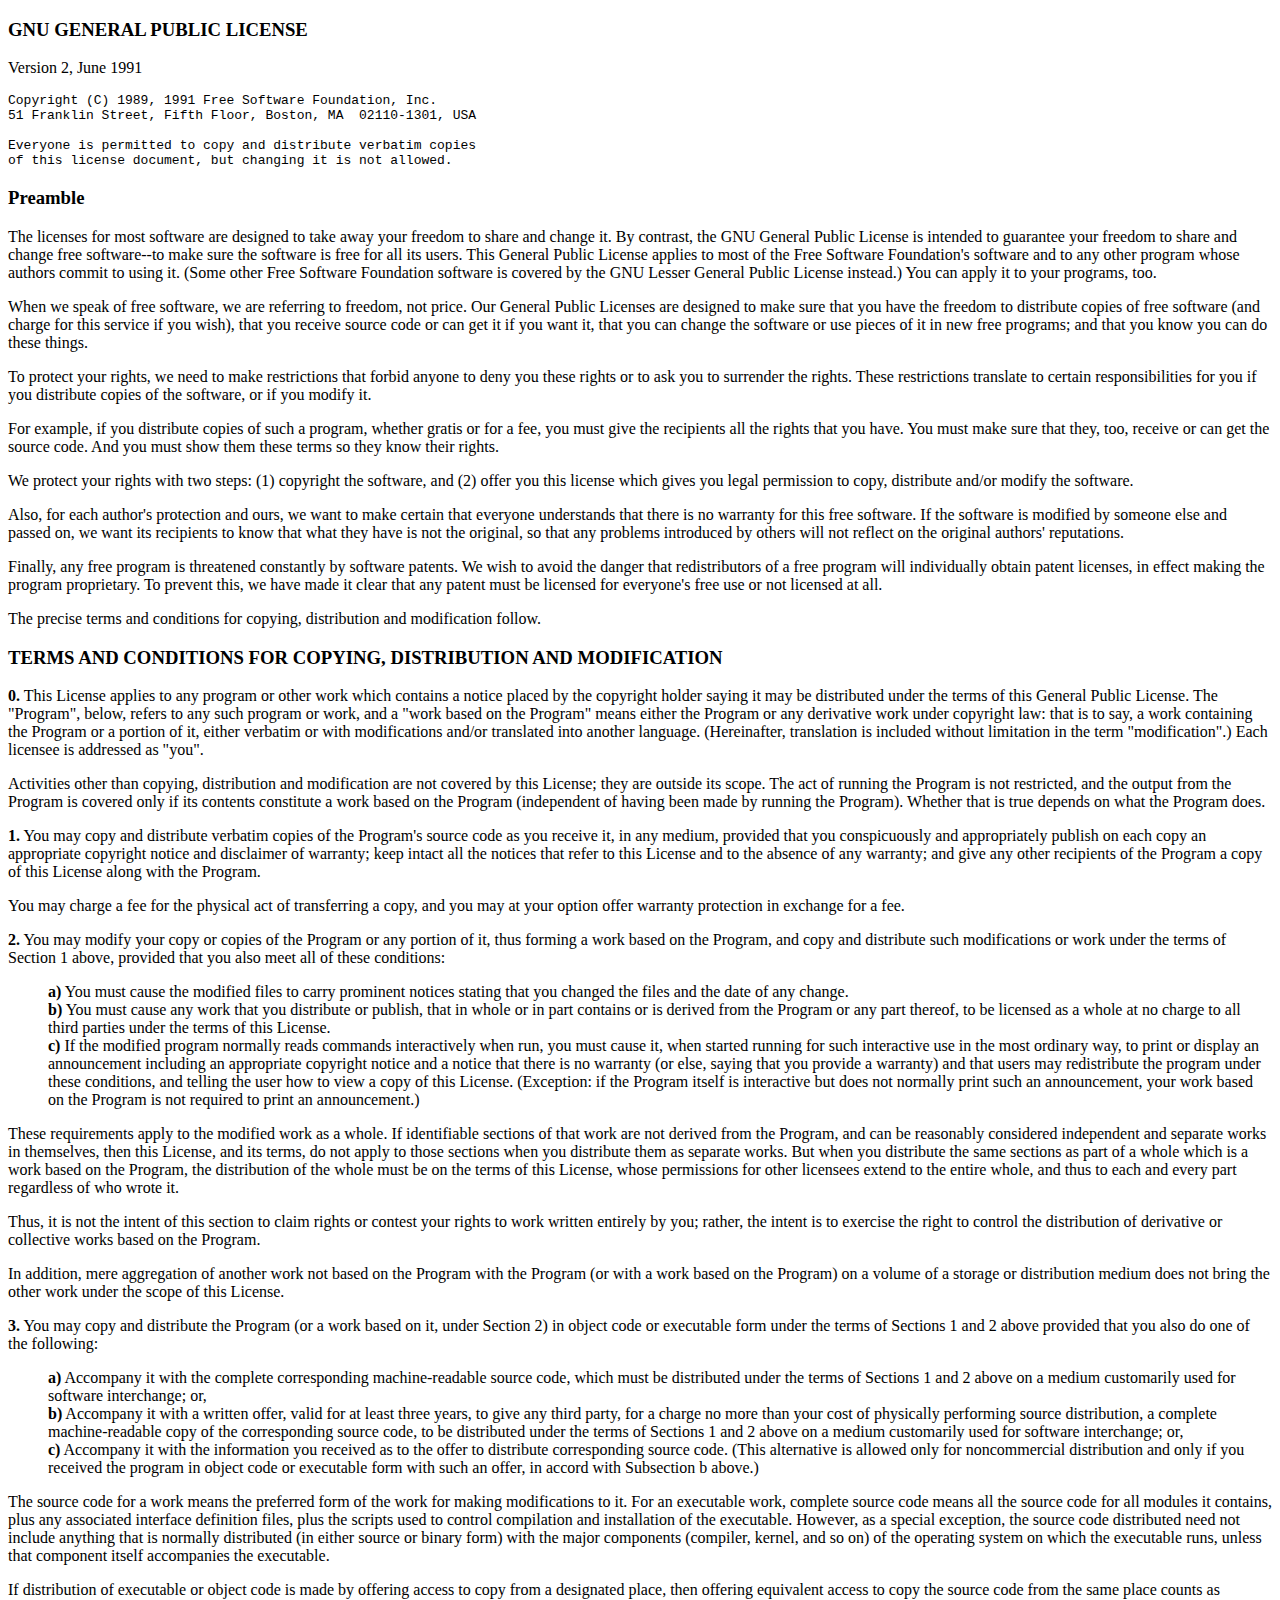
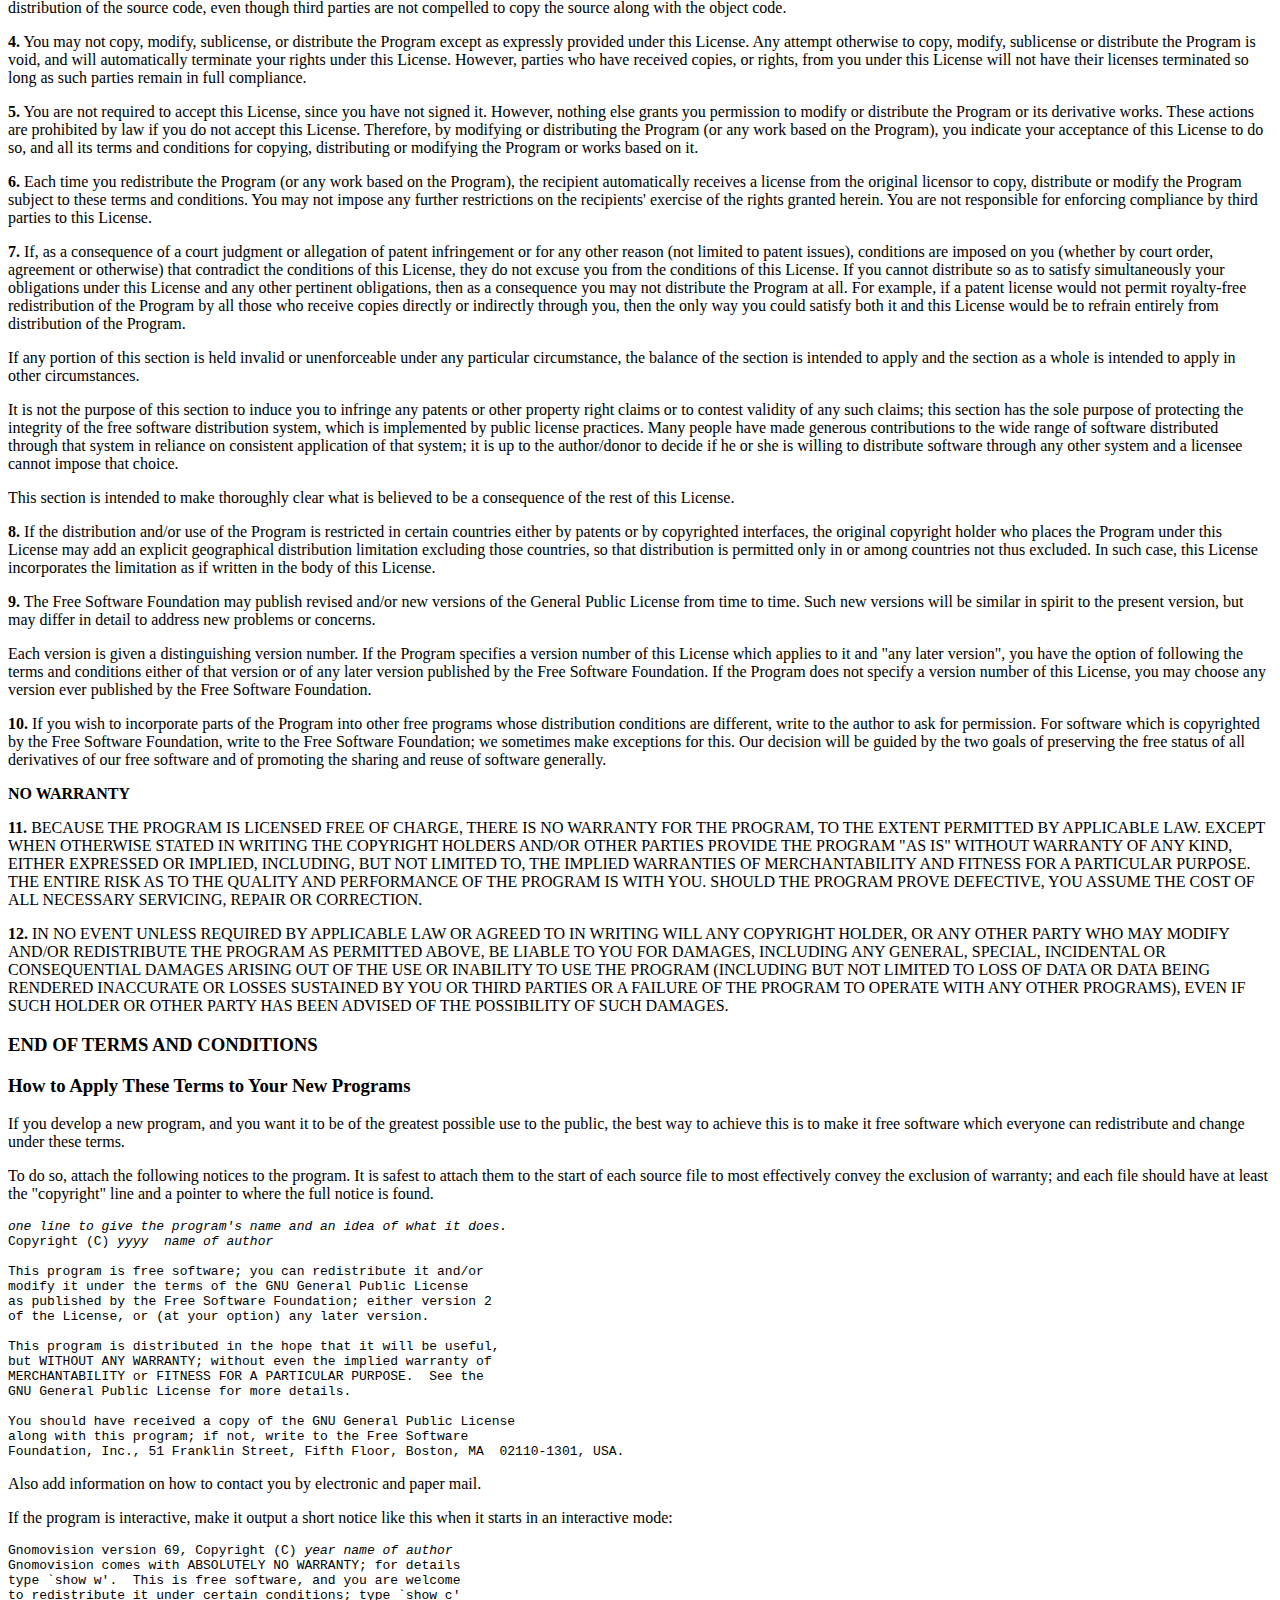
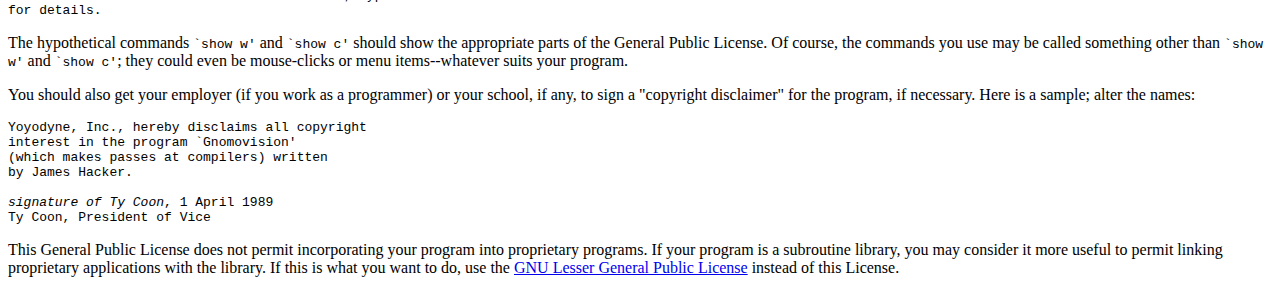
<file: keycloak/docs/licenses/gnu general public license v2.0 only.html>
<!DOCTYPE html PUBLIC "-//W3C//DTD XHTML 1.0 Strict//EN"
    "http://www.w3.org/TR/xhtml1/DTD/xhtml1-strict.dtd">

<html xmlns="http://www.w3.org/1999/xhtml" xml:lang="en" lang="en">
<head>
 <meta http-equiv="Content-Type" content="text/html; charset=utf-8" />
 <title>GNU General Public License v2.0 - GNU Project - Free Software Foundation (FSF)</title>
 <link rel="alternate" type="application/rdf+xml"
       href="http://www.gnu.org/licenses/old-licenses/gpl-2.0.rdf" />
</head>
<body>
<h3><a id="SEC1">GNU GENERAL PUBLIC LICENSE</a></h3>
<p>
Version 2, June 1991
</p>

<pre>
Copyright (C) 1989, 1991 Free Software Foundation, Inc.  
51 Franklin Street, Fifth Floor, Boston, MA  02110-1301, USA

Everyone is permitted to copy and distribute verbatim copies
of this license document, but changing it is not allowed.
</pre>

<h3 id="preamble"><a id="SEC2">Preamble</a></h3>

<p>
  The licenses for most software are designed to take away your
freedom to share and change it.  By contrast, the GNU General Public
License is intended to guarantee your freedom to share and change free
software--to make sure the software is free for all its users.  This
General Public License applies to most of the Free Software
Foundation's software and to any other program whose authors commit to
using it.  (Some other Free Software Foundation software is covered by
the GNU Lesser General Public License instead.)  You can apply it to
your programs, too.
</p>

<p>
  When we speak of free software, we are referring to freedom, not
price.  Our General Public Licenses are designed to make sure that you
have the freedom to distribute copies of free software (and charge for
this service if you wish), that you receive source code or can get it
if you want it, that you can change the software or use pieces of it
in new free programs; and that you know you can do these things.
</p>

<p>
  To protect your rights, we need to make restrictions that forbid
anyone to deny you these rights or to ask you to surrender the rights.
These restrictions translate to certain responsibilities for you if you
distribute copies of the software, or if you modify it.
</p>

<p>
  For example, if you distribute copies of such a program, whether
gratis or for a fee, you must give the recipients all the rights that
you have.  You must make sure that they, too, receive or can get the
source code.  And you must show them these terms so they know their
rights.
</p>

<p>
  We protect your rights with two steps: (1) copyright the software, and
(2) offer you this license which gives you legal permission to copy,
distribute and/or modify the software.
</p>

<p>
  Also, for each author's protection and ours, we want to make certain
that everyone understands that there is no warranty for this free
software.  If the software is modified by someone else and passed on, we
want its recipients to know that what they have is not the original, so
that any problems introduced by others will not reflect on the original
authors' reputations.
</p>

<p>
  Finally, any free program is threatened constantly by software
patents.  We wish to avoid the danger that redistributors of a free
program will individually obtain patent licenses, in effect making the
program proprietary.  To prevent this, we have made it clear that any
patent must be licensed for everyone's free use or not licensed at all.
</p>

<p>
  The precise terms and conditions for copying, distribution and
modification follow.
</p>


<h3 id="terms"><a id="SEC3">TERMS AND CONDITIONS FOR COPYING, DISTRIBUTION AND MODIFICATION</a></h3>


<p id="section0">
<strong>0.</strong>
 This License applies to any program or other work which contains
a notice placed by the copyright holder saying it may be distributed
under the terms of this General Public License.  The "Program", below,
refers to any such program or work, and a "work based on the Program"
means either the Program or any derivative work under copyright law:
that is to say, a work containing the Program or a portion of it,
either verbatim or with modifications and/or translated into another
language.  (Hereinafter, translation is included without limitation in
the term "modification".)  Each licensee is addressed as "you".
</p>

<p>
Activities other than copying, distribution and modification are not
covered by this License; they are outside its scope.  The act of
running the Program is not restricted, and the output from the Program
is covered only if its contents constitute a work based on the
Program (independent of having been made by running the Program).
Whether that is true depends on what the Program does.
</p>

<p id="section1">
<strong>1.</strong>
 You may copy and distribute verbatim copies of the Program's
source code as you receive it, in any medium, provided that you
conspicuously and appropriately publish on each copy an appropriate
copyright notice and disclaimer of warranty; keep intact all the
notices that refer to this License and to the absence of any warranty;
and give any other recipients of the Program a copy of this License
along with the Program.
</p>

<p>
You may charge a fee for the physical act of transferring a copy, and
you may at your option offer warranty protection in exchange for a fee.
</p>

<p id="section2">
<strong>2.</strong>
 You may modify your copy or copies of the Program or any portion
of it, thus forming a work based on the Program, and copy and
distribute such modifications or work under the terms of Section 1
above, provided that you also meet all of these conditions:
</p>

<dl>
  <dt></dt>
    <dd>
      <strong>a)</strong>
      You must cause the modified files to carry prominent notices
      stating that you changed the files and the date of any change.
    </dd>
  <dt></dt>
    <dd>
      <strong>b)</strong>
      You must cause any work that you distribute or publish, that in
      whole or in part contains or is derived from the Program or any
      part thereof, to be licensed as a whole at no charge to all third
      parties under the terms of this License.
    </dd>
  <dt></dt>
    <dd>
      <strong>c)</strong>
      If the modified program normally reads commands interactively
      when run, you must cause it, when started running for such
      interactive use in the most ordinary way, to print or display an
      announcement including an appropriate copyright notice and a
      notice that there is no warranty (or else, saying that you provide
      a warranty) and that users may redistribute the program under
      these conditions, and telling the user how to view a copy of this
      License.  (Exception: if the Program itself is interactive but
      does not normally print such an announcement, your work based on
      the Program is not required to print an announcement.)
    </dd>
</dl>

<p>
These requirements apply to the modified work as a whole.  If
identifiable sections of that work are not derived from the Program,
and can be reasonably considered independent and separate works in
themselves, then this License, and its terms, do not apply to those
sections when you distribute them as separate works.  But when you
distribute the same sections as part of a whole which is a work based
on the Program, the distribution of the whole must be on the terms of
this License, whose permissions for other licensees extend to the
entire whole, and thus to each and every part regardless of who wrote it.
</p>

<p>
Thus, it is not the intent of this section to claim rights or contest
your rights to work written entirely by you; rather, the intent is to
exercise the right to control the distribution of derivative or
collective works based on the Program.
</p>

<p>
In addition, mere aggregation of another work not based on the Program
with the Program (or with a work based on the Program) on a volume of
a storage or distribution medium does not bring the other work under
the scope of this License.
</p>

<p id="section3">
<strong>3.</strong>
 You may copy and distribute the Program (or a work based on it,
under Section 2) in object code or executable form under the terms of
Sections 1 and 2 above provided that you also do one of the following:
</p>

<!-- we use this doubled UL to get the sub-sections indented, -->
<!-- while making the bullets as unobvious as possible. -->

<dl>
  <dt></dt>
    <dd>
      <strong>a)</strong>
      Accompany it with the complete corresponding machine-readable
      source code, which must be distributed under the terms of Sections
      1 and 2 above on a medium customarily used for software interchange; or,
    </dd>
  <dt></dt>
    <dd>
      <strong>b)</strong>
      Accompany it with a written offer, valid for at least three
      years, to give any third party, for a charge no more than your
      cost of physically performing source distribution, a complete
      machine-readable copy of the corresponding source code, to be
      distributed under the terms of Sections 1 and 2 above on a medium
      customarily used for software interchange; or,
    </dd>
  <dt></dt>
    <dd>
      <strong>c)</strong>
      Accompany it with the information you received as to the offer
      to distribute corresponding source code.  (This alternative is
      allowed only for noncommercial distribution and only if you
      received the program in object code or executable form with such
      an offer, in accord with Subsection b above.)
    </dd>
</dl>

<p>
The source code for a work means the preferred form of the work for
making modifications to it.  For an executable work, complete source
code means all the source code for all modules it contains, plus any
associated interface definition files, plus the scripts used to
control compilation and installation of the executable.  However, as a
special exception, the source code distributed need not include
anything that is normally distributed (in either source or binary
form) with the major components (compiler, kernel, and so on) of the
operating system on which the executable runs, unless that component
itself accompanies the executable.
</p>

<p>
If distribution of executable or object code is made by offering
access to copy from a designated place, then offering equivalent
access to copy the source code from the same place counts as
distribution of the source code, even though third parties are not
compelled to copy the source along with the object code.
</p>

<p id="section4">
<strong>4.</strong>
 You may not copy, modify, sublicense, or distribute the Program
except as expressly provided under this License.  Any attempt
otherwise to copy, modify, sublicense or distribute the Program is
void, and will automatically terminate your rights under this License.
However, parties who have received copies, or rights, from you under
this License will not have their licenses terminated so long as such
parties remain in full compliance.
</p>

<p id="section5">
<strong>5.</strong>
 You are not required to accept this License, since you have not
signed it.  However, nothing else grants you permission to modify or
distribute the Program or its derivative works.  These actions are
prohibited by law if you do not accept this License.  Therefore, by
modifying or distributing the Program (or any work based on the
Program), you indicate your acceptance of this License to do so, and
all its terms and conditions for copying, distributing or modifying
the Program or works based on it.
</p>

<p id="section6">
<strong>6.</strong>
 Each time you redistribute the Program (or any work based on the
Program), the recipient automatically receives a license from the
original licensor to copy, distribute or modify the Program subject to
these terms and conditions.  You may not impose any further
restrictions on the recipients' exercise of the rights granted herein.
You are not responsible for enforcing compliance by third parties to
this License.
</p>

<p id="section7">
<strong>7.</strong>
 If, as a consequence of a court judgment or allegation of patent
infringement or for any other reason (not limited to patent issues),
conditions are imposed on you (whether by court order, agreement or
otherwise) that contradict the conditions of this License, they do not
excuse you from the conditions of this License.  If you cannot
distribute so as to satisfy simultaneously your obligations under this
License and any other pertinent obligations, then as a consequence you
may not distribute the Program at all.  For example, if a patent
license would not permit royalty-free redistribution of the Program by
all those who receive copies directly or indirectly through you, then
the only way you could satisfy both it and this License would be to
refrain entirely from distribution of the Program.
</p>

<p>
If any portion of this section is held invalid or unenforceable under
any particular circumstance, the balance of the section is intended to
apply and the section as a whole is intended to apply in other
circumstances.
</p>

<p>
It is not the purpose of this section to induce you to infringe any
patents or other property right claims or to contest validity of any
such claims; this section has the sole purpose of protecting the
integrity of the free software distribution system, which is
implemented by public license practices.  Many people have made
generous contributions to the wide range of software distributed
through that system in reliance on consistent application of that
system; it is up to the author/donor to decide if he or she is willing
to distribute software through any other system and a licensee cannot
impose that choice.
</p>

<p>
This section is intended to make thoroughly clear what is believed to
be a consequence of the rest of this License.
</p>

<p id="section8">
<strong>8.</strong>
 If the distribution and/or use of the Program is restricted in
certain countries either by patents or by copyrighted interfaces, the
original copyright holder who places the Program under this License
may add an explicit geographical distribution limitation excluding
those countries, so that distribution is permitted only in or among
countries not thus excluded.  In such case, this License incorporates
the limitation as if written in the body of this License.
</p>

<p id="section9">
<strong>9.</strong>
 The Free Software Foundation may publish revised and/or new versions
of the General Public License from time to time.  Such new versions will
be similar in spirit to the present version, but may differ in detail to
address new problems or concerns.
</p>

<p>
Each version is given a distinguishing version number.  If the Program
specifies a version number of this License which applies to it and "any
later version", you have the option of following the terms and conditions
either of that version or of any later version published by the Free
Software Foundation.  If the Program does not specify a version number of
this License, you may choose any version ever published by the Free Software
Foundation.
</p>

<p id="section10">
<strong>10.</strong>
 If you wish to incorporate parts of the Program into other free
programs whose distribution conditions are different, write to the author
to ask for permission.  For software which is copyrighted by the Free
Software Foundation, write to the Free Software Foundation; we sometimes
make exceptions for this.  Our decision will be guided by the two goals
of preserving the free status of all derivatives of our free software and
of promoting the sharing and reuse of software generally.
</p>

<p id="section11"><strong>NO WARRANTY</strong></p>

<p>
<strong>11.</strong>
 BECAUSE THE PROGRAM IS LICENSED FREE OF CHARGE, THERE IS NO WARRANTY
FOR THE PROGRAM, TO THE EXTENT PERMITTED BY APPLICABLE LAW.  EXCEPT WHEN
OTHERWISE STATED IN WRITING THE COPYRIGHT HOLDERS AND/OR OTHER PARTIES
PROVIDE THE PROGRAM "AS IS" WITHOUT WARRANTY OF ANY KIND, EITHER EXPRESSED
OR IMPLIED, INCLUDING, BUT NOT LIMITED TO, THE IMPLIED WARRANTIES OF
MERCHANTABILITY AND FITNESS FOR A PARTICULAR PURPOSE.  THE ENTIRE RISK AS
TO THE QUALITY AND PERFORMANCE OF THE PROGRAM IS WITH YOU.  SHOULD THE
PROGRAM PROVE DEFECTIVE, YOU ASSUME THE COST OF ALL NECESSARY SERVICING,
REPAIR OR CORRECTION.
</p>

<p id="section12">
<strong>12.</strong>
 IN NO EVENT UNLESS REQUIRED BY APPLICABLE LAW OR AGREED TO IN WRITING
WILL ANY COPYRIGHT HOLDER, OR ANY OTHER PARTY WHO MAY MODIFY AND/OR
REDISTRIBUTE THE PROGRAM AS PERMITTED ABOVE, BE LIABLE TO YOU FOR DAMAGES,
INCLUDING ANY GENERAL, SPECIAL, INCIDENTAL OR CONSEQUENTIAL DAMAGES ARISING
OUT OF THE USE OR INABILITY TO USE THE PROGRAM (INCLUDING BUT NOT LIMITED
TO LOSS OF DATA OR DATA BEING RENDERED INACCURATE OR LOSSES SUSTAINED BY
YOU OR THIRD PARTIES OR A FAILURE OF THE PROGRAM TO OPERATE WITH ANY OTHER
PROGRAMS), EVEN IF SUCH HOLDER OR OTHER PARTY HAS BEEN ADVISED OF THE
POSSIBILITY OF SUCH DAMAGES.
</p>

<h3>END OF TERMS AND CONDITIONS</h3>

<h3 id="howto"><a id="SEC4">How to Apply These Terms to Your New Programs</a></h3>

<p>
  If you develop a new program, and you want it to be of the greatest
possible use to the public, the best way to achieve this is to make it
free software which everyone can redistribute and change under these terms.
</p>

<p>
  To do so, attach the following notices to the program.  It is safest
to attach them to the start of each source file to most effectively
convey the exclusion of warranty; and each file should have at least
the "copyright" line and a pointer to where the full notice is found.
</p>

<pre>
<var>one line to give the program's name and an idea of what it does.</var>
Copyright (C) <var>yyyy</var>  <var>name of author</var>

This program is free software; you can redistribute it and/or
modify it under the terms of the GNU General Public License
as published by the Free Software Foundation; either version 2
of the License, or (at your option) any later version.

This program is distributed in the hope that it will be useful,
but WITHOUT ANY WARRANTY; without even the implied warranty of
MERCHANTABILITY or FITNESS FOR A PARTICULAR PURPOSE.  See the
GNU General Public License for more details.

You should have received a copy of the GNU General Public License
along with this program; if not, write to the Free Software
Foundation, Inc., 51 Franklin Street, Fifth Floor, Boston, MA  02110-1301, USA.
</pre>

<p>
Also add information on how to contact you by electronic and paper mail.
</p>

<p>
If the program is interactive, make it output a short notice like this
when it starts in an interactive mode:
</p>

<pre>
Gnomovision version 69, Copyright (C) <var>year</var> <var>name of author</var>
Gnomovision comes with ABSOLUTELY NO WARRANTY; for details
type `show w'.  This is free software, and you are welcome
to redistribute it under certain conditions; type `show c' 
for details.
</pre>

<p>
The hypothetical commands <samp>`show w'</samp> and <samp>`show c'</samp> should show
the appropriate parts of the General Public License.  Of course, the
commands you use may be called something other than <samp>`show w'</samp> and
<samp>`show c'</samp>; they could even be mouse-clicks or menu items--whatever
suits your program.
</p>

<p>
You should also get your employer (if you work as a programmer) or your
school, if any, to sign a "copyright disclaimer" for the program, if
necessary.  Here is a sample; alter the names:
</p>


<pre>
Yoyodyne, Inc., hereby disclaims all copyright
interest in the program `Gnomovision'
(which makes passes at compilers) written 
by James Hacker.

<var>signature of Ty Coon</var>, 1 April 1989
Ty Coon, President of Vice
</pre>

<p>
This General Public License does not permit incorporating your program into
proprietary programs.  If your program is a subroutine library, you may
consider it more useful to permit linking proprietary applications with the
library.  If this is what you want to do, use the 
<a href="https://www.gnu.org/licenses/lgpl.html">GNU Lesser General Public License</a>
instead of this License.
</p>

</body></html>
</file>
<file: keycloak-webapp/src/main/resources/static/css/index.css>
html,
body {
    height: 100%;
}

body {
    display: -ms-flexbox;
    display: -webkit-box;
    display: flex;
    -ms-flex-align: center;
    -ms-flex-pack: center;
    -webkit-box-align: center;
    align-items: center;
    -webkit-box-pack: center;
    justify-content: center;
    background-color: #f5f5f5;
    font-size: 40px;
}

ul {
    list-style-type: none;
}

a {
    text-decoration: none;
}

.btn-extra-lg {
    padding: 1.5rem 3rem;
    font-size: 3.25rem;
    border-radius: .3rem;
}
</file>
<file: keycloak/docs/licenses-keycloak/licenses.css>
body {
    font-family: monospace;
}

table {
    border-collapse: collapse;
}

table, th, td {
    border: 1px solid navy;
    margin: 2em 0;
}

th {
    text-align: left;
    background-color: #BCC6CC;

}

th, td {
    padding: 2px;
    text-align: left;
}

tr:nth-child(even) {
    background-color: #f2f2f2;
}

ul {
    list-style: none;
    padding: 0;
    margin: 0;
}

li.archive ul {
    padding-left: 40px;
}

li.archive p {
    display: inline;
    margin: 0;
}

li.archive p:after {
    content: ":";
}

li.archive:before {
    content: "a ";
}
li.file:before {
    content: "f ";
}
li.directory:before {
    content: "d ";
}
</file>
<file: keycloak/docs/licenses/licenses.css>
table {
    border-collapse: collapse;
}

table, th, td {
    border: 1px solid navy;
}

th {
    text-align: left;
    background-color: #BCC6CC;

}

th, td {
    padding: 2px;
    text-align: left;
}

tr:nth-child(even) {
    background-color: #f2f2f2;
}
</file>
